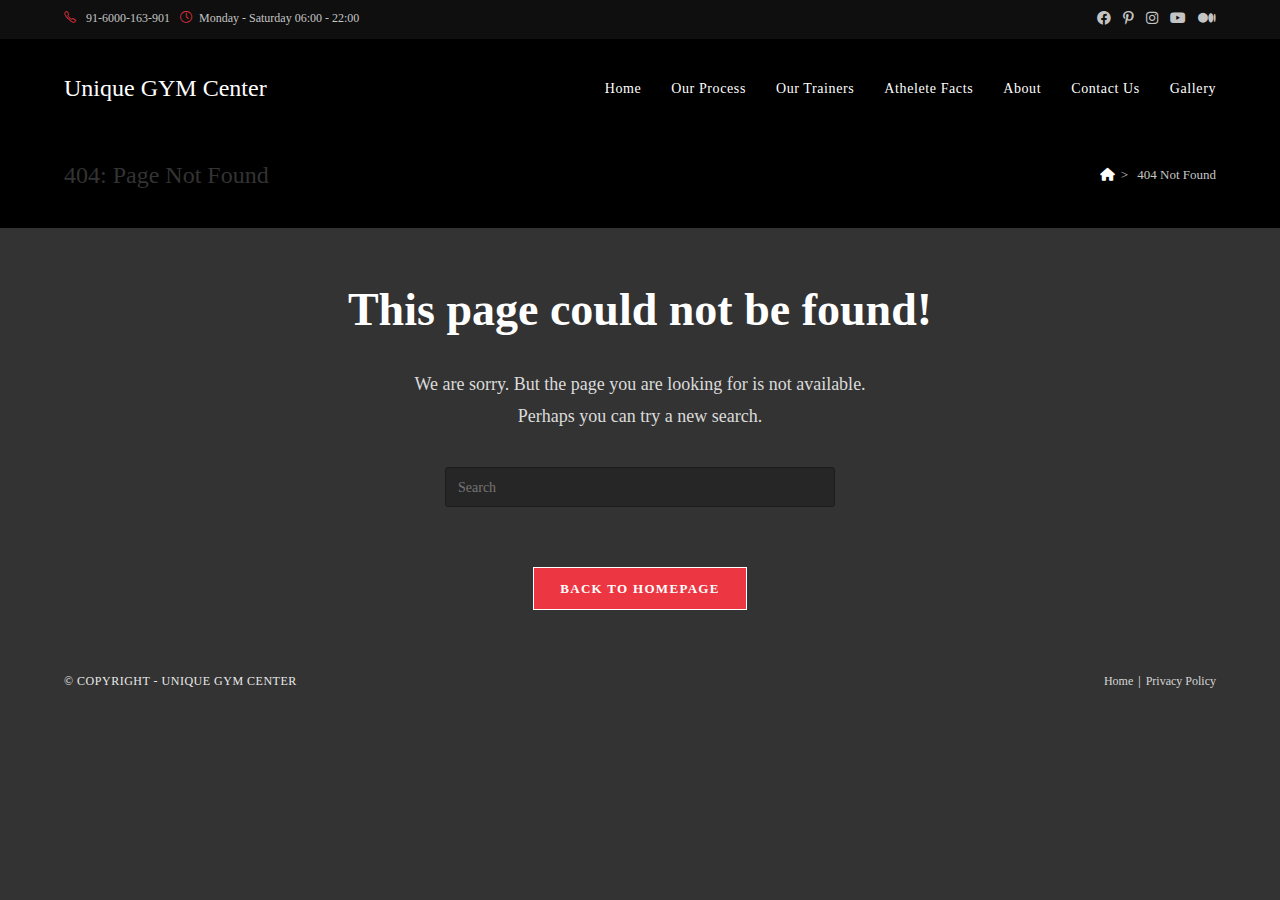
<file: 404/index.html>
<!DOCTYPE html>
<html class="html" lang="en-US" prefix="og: https://ogp.me/ns#">
<head>
	<meta charset="UTF-8">
	<link rel="profile" href="https://gmpg.org/xfn/11">

	<meta name="viewport" content="width=device-width, initial-scale=1">
<!-- Search Engine Optimization by Rank Math - https://rankmath.com/ -->
<title>Page Not Found | Unique GYM Center</title>
<meta name="robots" content="follow, noindex">
<meta property="og:locale" content="en_US">
<meta property="og:type" content="article">
<meta property="og:title" content="Page Not Found | Unique GYM Center">
<meta property="og:site_name" content="Unique GYM Center">
<meta name="twitter:card" content="summary_large_image">
<meta name="twitter:title" content="Page Not Found | Unique GYM Center">
<script type="application/ld+json" class="rank-math-schema">{"@context":"https://schema.org","@graph":[{"@type":"Place","@id":"/#place","geo":{"@type":"GeoCoordinates","latitude":"26.1041739782148","longitude":" 91.24814662551385"},"hasMap":"https://www.google.com/maps/search/?api=1&query=26.1041739782148, 91.24814662551385","address":{"@type":"PostalAddress","streetAddress":"Goroimari Bazar","addressLocality":"Tukrapara","addressRegion":"Assam","postalCode":"781137","addressCountry":"India"}},{"@type":"Organization","@id":"/#organization","name":"Unique GYM Center","url":"","email":"hello@uniquegymcenter.com","address":{"@type":"PostalAddress","streetAddress":"Goroimari Bazar","addressLocality":"Tukrapara","addressRegion":"Assam","postalCode":"781137","addressCountry":"India"},"logo":{"@type":"ImageObject","@id":"/#logo","url":"/wp-content/uploads/2024/10/Unique_GYM_Center_Favicon_logo-.png","contentUrl":"/wp-content/uploads/2024/10/Unique_GYM_Center_Favicon_logo-.png","caption":"Unique GYM Center","inLanguage":"en-US","width":"472","height":"528"},"description":"Experience Unique Gym Center! Elevate your fitness journey with innovative classes, expert trainers, and a welcoming community that inspires you to thrive!","numberOfEmployees":{"@type":"QuantitativeValue","value":"2"},"location":{"@id":"/#place"}},{"@type":"WebSite","@id":"/#website","url":"","name":"Unique GYM Center","publisher":{"@id":"/#organization"},"inLanguage":"en-US"},{"@type":"WebPage","@id":"#webpage","url":"","name":"Page Not Found | Unique GYM Center","isPartOf":{"@id":"/#website"},"inLanguage":"en-US"}]}</script>
<!-- /Rank Math WordPress SEO plugin -->

<link rel="dns-prefetch" href="//stats.wp.com">
<link rel="alternate" type="application/rss+xml" title="Unique GYM Center &raquo; Feed" href="/feed/">
<link rel="alternate" type="application/rss+xml" title="Unique GYM Center &raquo; Comments Feed" href="/comments/feed/">
<script>
window._wpemojiSettings = {"baseUrl":"https:\/\/s.w.org\/images\/core\/emoji\/15.0.3\/72x72\/","ext":".png","svgUrl":"https:\/\/s.w.org\/images\/core\/emoji\/15.0.3\/svg\/","svgExt":".svg","source":{"concatemoji":"\/wp-includes\/js\/wp-emoji-release.min.js?ver=6.6.2"}};
/*! This file is auto-generated */
!function(i,n){var o,s,e;function c(e){try{var t={supportTests:e,timestamp:(new Date).valueOf()};sessionStorage.setItem(o,JSON.stringify(t))}catch(e){}}function p(e,t,n){e.clearRect(0,0,e.canvas.width,e.canvas.height),e.fillText(t,0,0);var t=new Uint32Array(e.getImageData(0,0,e.canvas.width,e.canvas.height).data),r=(e.clearRect(0,0,e.canvas.width,e.canvas.height),e.fillText(n,0,0),new Uint32Array(e.getImageData(0,0,e.canvas.width,e.canvas.height).data));return t.every(function(e,t){return e===r[t]})}function u(e,t,n){switch(t){case"flag":return n(e,"🏳️‍⚧️","🏳️​⚧️")?!1:!n(e,"🇺🇳","🇺​🇳")&&!n(e,"🏴󠁧󠁢󠁥󠁮󠁧󠁿","🏴​󠁧​󠁢​󠁥​󠁮​󠁧​󠁿");case"emoji":return!n(e,"🐦‍⬛","🐦​⬛")}return!1}function f(e,t,n){var r="undefined"!=typeof WorkerGlobalScope&&self instanceof WorkerGlobalScope?new OffscreenCanvas(300,150):i.createElement("canvas"),a=r.getContext("2d",{willReadFrequently:!0}),o=(a.textBaseline="top",a.font="600 32px Arial",{});return e.forEach(function(e){o[e]=t(a,e,n)}),o}function t(e){var t=i.createElement("script");t.src=e,t.defer=!0,i.head.appendChild(t)}"undefined"!=typeof Promise&&(o="wpEmojiSettingsSupports",s=["flag","emoji"],n.supports={everything:!0,everythingExceptFlag:!0},e=new Promise(function(e){i.addEventListener("DOMContentLoaded",e,{once:!0})}),new Promise(function(t){var n=function(){try{var e=JSON.parse(sessionStorage.getItem(o));if("object"==typeof e&&"number"==typeof e.timestamp&&(new Date).valueOf()<e.timestamp+604800&&"object"==typeof e.supportTests)return e.supportTests}catch(e){}return null}();if(!n){if("undefined"!=typeof Worker&&"undefined"!=typeof OffscreenCanvas&&"undefined"!=typeof URL&&URL.createObjectURL&&"undefined"!=typeof Blob)try{var e="postMessage("+f.toString()+"("+[JSON.stringify(s),u.toString(),p.toString()].join(",")+"));",r=new Blob([e],{type:"text/javascript"}),a=new Worker(URL.createObjectURL(r),{name:"wpTestEmojiSupports"});return void(a.onmessage=function(e){c(n=e.data),a.terminate(),t(n)})}catch(e){}c(n=f(s,u,p))}t(n)}).then(function(e){for(var t in e)n.supports[t]=e[t],n.supports.everything=n.supports.everything&&n.supports[t],"flag"!==t&&(n.supports.everythingExceptFlag=n.supports.everythingExceptFlag&&n.supports[t]);n.supports.everythingExceptFlag=n.supports.everythingExceptFlag&&!n.supports.flag,n.DOMReady=!1,n.readyCallback=function(){n.DOMReady=!0}}).then(function(){return e}).then(function(){var e;n.supports.everything||(n.readyCallback(),(e=n.source||{}).concatemoji?t(e.concatemoji):e.wpemoji&&e.twemoji&&(t(e.twemoji),t(e.wpemoji)))}))}((window,document),window._wpemojiSettings);
</script>
<style id="wp-emoji-styles-inline-css">img.wp-smiley, img.emoji {
		display: inline !important;
		border: none !important;
		box-shadow: none !important;
		height: 1em !important;
		width: 1em !important;
		margin: 0 0.07em !important;
		vertical-align: -0.1em !important;
		background: none !important;
		padding: 0 !important;
	}</style>
<link rel="stylesheet" id="wp-block-library-css" href="/wp-includes/css/dist/block-library/style.min.css?ver=6.6.2" media="all">
<style id="wp-block-library-theme-inline-css">.wp-block-audio :where(figcaption){color:#555;font-size:13px;text-align:center}.is-dark-theme .wp-block-audio :where(figcaption){color:#ffffffa6}.wp-block-audio{margin:0 0 1em}.wp-block-code{border:1px solid #ccc;border-radius:4px;font-family:Menlo,Consolas,monaco,monospace;padding:.8em 1em}.wp-block-embed :where(figcaption){color:#555;font-size:13px;text-align:center}.is-dark-theme .wp-block-embed :where(figcaption){color:#ffffffa6}.wp-block-embed{margin:0 0 1em}.blocks-gallery-caption{color:#555;font-size:13px;text-align:center}.is-dark-theme .blocks-gallery-caption{color:#ffffffa6}:root :where(.wp-block-image figcaption){color:#555;font-size:13px;text-align:center}.is-dark-theme :root :where(.wp-block-image figcaption){color:#ffffffa6}.wp-block-image{margin:0 0 1em}.wp-block-pullquote{border-bottom:4px solid;border-top:4px solid;color:currentColor;margin-bottom:1.75em}.wp-block-pullquote cite,.wp-block-pullquote footer,.wp-block-pullquote__citation{color:currentColor;font-size:.8125em;font-style:normal;text-transform:uppercase}.wp-block-quote{border-left:.25em solid;margin:0 0 1.75em;padding-left:1em}.wp-block-quote cite,.wp-block-quote footer{color:currentColor;font-size:.8125em;font-style:normal;position:relative}.wp-block-quote.has-text-align-right{border-left:none;border-right:.25em solid;padding-left:0;padding-right:1em}.wp-block-quote.has-text-align-center{border:none;padding-left:0}.wp-block-quote.is-large,.wp-block-quote.is-style-large,.wp-block-quote.is-style-plain{border:none}.wp-block-search .wp-block-search__label{font-weight:700}.wp-block-search__button{border:1px solid #ccc;padding:.375em .625em}:where(.wp-block-group.has-background){padding:1.25em 2.375em}.wp-block-separator.has-css-opacity{opacity:.4}.wp-block-separator{border:none;border-bottom:2px solid;margin-left:auto;margin-right:auto}.wp-block-separator.has-alpha-channel-opacity{opacity:1}.wp-block-separator:not(.is-style-wide):not(.is-style-dots){width:100px}.wp-block-separator.has-background:not(.is-style-dots){border-bottom:none;height:1px}.wp-block-separator.has-background:not(.is-style-wide):not(.is-style-dots){height:2px}.wp-block-table{margin:0 0 1em}.wp-block-table td,.wp-block-table th{word-break:normal}.wp-block-table :where(figcaption){color:#555;font-size:13px;text-align:center}.is-dark-theme .wp-block-table :where(figcaption){color:#ffffffa6}.wp-block-video :where(figcaption){color:#555;font-size:13px;text-align:center}.is-dark-theme .wp-block-video :where(figcaption){color:#ffffffa6}.wp-block-video{margin:0 0 1em}:root :where(.wp-block-template-part.has-background){margin-bottom:0;margin-top:0;padding:1.25em 2.375em}</style>
<link rel="stylesheet" id="mediaelement-css" href="/wp-includes/js/mediaelement/mediaelementplayer-legacy.min.css?ver=4.2.17" media="all">
<link rel="stylesheet" id="wp-mediaelement-css" href="/wp-includes/js/mediaelement/wp-mediaelement.min.css?ver=6.6.2" media="all">
<style id="jetpack-sharing-buttons-style-inline-css">.jetpack-sharing-buttons__services-list{display:flex;flex-direction:row;flex-wrap:wrap;gap:0;list-style-type:none;margin:5px;padding:0}.jetpack-sharing-buttons__services-list.has-small-icon-size{font-size:12px}.jetpack-sharing-buttons__services-list.has-normal-icon-size{font-size:16px}.jetpack-sharing-buttons__services-list.has-large-icon-size{font-size:24px}.jetpack-sharing-buttons__services-list.has-huge-icon-size{font-size:36px}@media print{.jetpack-sharing-buttons__services-list{display:none!important}}.editor-styles-wrapper .wp-block-jetpack-sharing-buttons{gap:0;padding-inline-start:0}ul.jetpack-sharing-buttons__services-list.has-background{padding:1.25em 2.375em}</style>
<style id="rank-math-toc-block-style-inline-css">.wp-block-rank-math-toc-block nav ol{counter-reset:item}.wp-block-rank-math-toc-block nav ol li{display:block}.wp-block-rank-math-toc-block nav ol li:before{content:counters(item, ".") ". ";counter-increment:item}</style>
<style id="classic-theme-styles-inline-css">/*! This file is auto-generated */
.wp-block-button__link{color:#fff;background-color:#32373c;border-radius:9999px;box-shadow:none;text-decoration:none;padding:calc(.667em + 2px) calc(1.333em + 2px);font-size:1.125em}.wp-block-file__button{background:#32373c;color:#fff;text-decoration:none}</style>
<style id="global-styles-inline-css">:root{--wp--preset--aspect-ratio--square: 1;--wp--preset--aspect-ratio--4-3: 4/3;--wp--preset--aspect-ratio--3-4: 3/4;--wp--preset--aspect-ratio--3-2: 3/2;--wp--preset--aspect-ratio--2-3: 2/3;--wp--preset--aspect-ratio--16-9: 16/9;--wp--preset--aspect-ratio--9-16: 9/16;--wp--preset--color--black: #000000;--wp--preset--color--cyan-bluish-gray: #abb8c3;--wp--preset--color--white: #ffffff;--wp--preset--color--pale-pink: #f78da7;--wp--preset--color--vivid-red: #cf2e2e;--wp--preset--color--luminous-vivid-orange: #ff6900;--wp--preset--color--luminous-vivid-amber: #fcb900;--wp--preset--color--light-green-cyan: #7bdcb5;--wp--preset--color--vivid-green-cyan: #00d084;--wp--preset--color--pale-cyan-blue: #8ed1fc;--wp--preset--color--vivid-cyan-blue: #0693e3;--wp--preset--color--vivid-purple: #9b51e0;--wp--preset--gradient--vivid-cyan-blue-to-vivid-purple: linear-gradient(135deg,rgba(6,147,227,1) 0%,rgb(155,81,224) 100%);--wp--preset--gradient--light-green-cyan-to-vivid-green-cyan: linear-gradient(135deg,rgb(122,220,180) 0%,rgb(0,208,130) 100%);--wp--preset--gradient--luminous-vivid-amber-to-luminous-vivid-orange: linear-gradient(135deg,rgba(252,185,0,1) 0%,rgba(255,105,0,1) 100%);--wp--preset--gradient--luminous-vivid-orange-to-vivid-red: linear-gradient(135deg,rgba(255,105,0,1) 0%,rgb(207,46,46) 100%);--wp--preset--gradient--very-light-gray-to-cyan-bluish-gray: linear-gradient(135deg,rgb(238,238,238) 0%,rgb(169,184,195) 100%);--wp--preset--gradient--cool-to-warm-spectrum: linear-gradient(135deg,rgb(74,234,220) 0%,rgb(151,120,209) 20%,rgb(207,42,186) 40%,rgb(238,44,130) 60%,rgb(251,105,98) 80%,rgb(254,248,76) 100%);--wp--preset--gradient--blush-light-purple: linear-gradient(135deg,rgb(255,206,236) 0%,rgb(152,150,240) 100%);--wp--preset--gradient--blush-bordeaux: linear-gradient(135deg,rgb(254,205,165) 0%,rgb(254,45,45) 50%,rgb(107,0,62) 100%);--wp--preset--gradient--luminous-dusk: linear-gradient(135deg,rgb(255,203,112) 0%,rgb(199,81,192) 50%,rgb(65,88,208) 100%);--wp--preset--gradient--pale-ocean: linear-gradient(135deg,rgb(255,245,203) 0%,rgb(182,227,212) 50%,rgb(51,167,181) 100%);--wp--preset--gradient--electric-grass: linear-gradient(135deg,rgb(202,248,128) 0%,rgb(113,206,126) 100%);--wp--preset--gradient--midnight: linear-gradient(135deg,rgb(2,3,129) 0%,rgb(40,116,252) 100%);--wp--preset--font-size--small: 13px;--wp--preset--font-size--medium: 20px;--wp--preset--font-size--large: 36px;--wp--preset--font-size--x-large: 42px;--wp--preset--spacing--20: 0.44rem;--wp--preset--spacing--30: 0.67rem;--wp--preset--spacing--40: 1rem;--wp--preset--spacing--50: 1.5rem;--wp--preset--spacing--60: 2.25rem;--wp--preset--spacing--70: 3.38rem;--wp--preset--spacing--80: 5.06rem;--wp--preset--shadow--natural: 6px 6px 9px rgba(0, 0, 0, 0.2);--wp--preset--shadow--deep: 12px 12px 50px rgba(0, 0, 0, 0.4);--wp--preset--shadow--sharp: 6px 6px 0px rgba(0, 0, 0, 0.2);--wp--preset--shadow--outlined: 6px 6px 0px -3px rgba(255, 255, 255, 1), 6px 6px rgba(0, 0, 0, 1);--wp--preset--shadow--crisp: 6px 6px 0px rgba(0, 0, 0, 1);}:where(.is-layout-flex){gap: 0.5em;}:where(.is-layout-grid){gap: 0.5em;}body .is-layout-flex{display: flex;}.is-layout-flex{flex-wrap: wrap;align-items: center;}.is-layout-flex > :is(*, div){margin: 0;}body .is-layout-grid{display: grid;}.is-layout-grid > :is(*, div){margin: 0;}:where(.wp-block-columns.is-layout-flex){gap: 2em;}:where(.wp-block-columns.is-layout-grid){gap: 2em;}:where(.wp-block-post-template.is-layout-flex){gap: 1.25em;}:where(.wp-block-post-template.is-layout-grid){gap: 1.25em;}.has-black-color{color: var(--wp--preset--color--black) !important;}.has-cyan-bluish-gray-color{color: var(--wp--preset--color--cyan-bluish-gray) !important;}.has-white-color{color: var(--wp--preset--color--white) !important;}.has-pale-pink-color{color: var(--wp--preset--color--pale-pink) !important;}.has-vivid-red-color{color: var(--wp--preset--color--vivid-red) !important;}.has-luminous-vivid-orange-color{color: var(--wp--preset--color--luminous-vivid-orange) !important;}.has-luminous-vivid-amber-color{color: var(--wp--preset--color--luminous-vivid-amber) !important;}.has-light-green-cyan-color{color: var(--wp--preset--color--light-green-cyan) !important;}.has-vivid-green-cyan-color{color: var(--wp--preset--color--vivid-green-cyan) !important;}.has-pale-cyan-blue-color{color: var(--wp--preset--color--pale-cyan-blue) !important;}.has-vivid-cyan-blue-color{color: var(--wp--preset--color--vivid-cyan-blue) !important;}.has-vivid-purple-color{color: var(--wp--preset--color--vivid-purple) !important;}.has-black-background-color{background-color: var(--wp--preset--color--black) !important;}.has-cyan-bluish-gray-background-color{background-color: var(--wp--preset--color--cyan-bluish-gray) !important;}.has-white-background-color{background-color: var(--wp--preset--color--white) !important;}.has-pale-pink-background-color{background-color: var(--wp--preset--color--pale-pink) !important;}.has-vivid-red-background-color{background-color: var(--wp--preset--color--vivid-red) !important;}.has-luminous-vivid-orange-background-color{background-color: var(--wp--preset--color--luminous-vivid-orange) !important;}.has-luminous-vivid-amber-background-color{background-color: var(--wp--preset--color--luminous-vivid-amber) !important;}.has-light-green-cyan-background-color{background-color: var(--wp--preset--color--light-green-cyan) !important;}.has-vivid-green-cyan-background-color{background-color: var(--wp--preset--color--vivid-green-cyan) !important;}.has-pale-cyan-blue-background-color{background-color: var(--wp--preset--color--pale-cyan-blue) !important;}.has-vivid-cyan-blue-background-color{background-color: var(--wp--preset--color--vivid-cyan-blue) !important;}.has-vivid-purple-background-color{background-color: var(--wp--preset--color--vivid-purple) !important;}.has-black-border-color{border-color: var(--wp--preset--color--black) !important;}.has-cyan-bluish-gray-border-color{border-color: var(--wp--preset--color--cyan-bluish-gray) !important;}.has-white-border-color{border-color: var(--wp--preset--color--white) !important;}.has-pale-pink-border-color{border-color: var(--wp--preset--color--pale-pink) !important;}.has-vivid-red-border-color{border-color: var(--wp--preset--color--vivid-red) !important;}.has-luminous-vivid-orange-border-color{border-color: var(--wp--preset--color--luminous-vivid-orange) !important;}.has-luminous-vivid-amber-border-color{border-color: var(--wp--preset--color--luminous-vivid-amber) !important;}.has-light-green-cyan-border-color{border-color: var(--wp--preset--color--light-green-cyan) !important;}.has-vivid-green-cyan-border-color{border-color: var(--wp--preset--color--vivid-green-cyan) !important;}.has-pale-cyan-blue-border-color{border-color: var(--wp--preset--color--pale-cyan-blue) !important;}.has-vivid-cyan-blue-border-color{border-color: var(--wp--preset--color--vivid-cyan-blue) !important;}.has-vivid-purple-border-color{border-color: var(--wp--preset--color--vivid-purple) !important;}.has-vivid-cyan-blue-to-vivid-purple-gradient-background{background: var(--wp--preset--gradient--vivid-cyan-blue-to-vivid-purple) !important;}.has-light-green-cyan-to-vivid-green-cyan-gradient-background{background: var(--wp--preset--gradient--light-green-cyan-to-vivid-green-cyan) !important;}.has-luminous-vivid-amber-to-luminous-vivid-orange-gradient-background{background: var(--wp--preset--gradient--luminous-vivid-amber-to-luminous-vivid-orange) !important;}.has-luminous-vivid-orange-to-vivid-red-gradient-background{background: var(--wp--preset--gradient--luminous-vivid-orange-to-vivid-red) !important;}.has-very-light-gray-to-cyan-bluish-gray-gradient-background{background: var(--wp--preset--gradient--very-light-gray-to-cyan-bluish-gray) !important;}.has-cool-to-warm-spectrum-gradient-background{background: var(--wp--preset--gradient--cool-to-warm-spectrum) !important;}.has-blush-light-purple-gradient-background{background: var(--wp--preset--gradient--blush-light-purple) !important;}.has-blush-bordeaux-gradient-background{background: var(--wp--preset--gradient--blush-bordeaux) !important;}.has-luminous-dusk-gradient-background{background: var(--wp--preset--gradient--luminous-dusk) !important;}.has-pale-ocean-gradient-background{background: var(--wp--preset--gradient--pale-ocean) !important;}.has-electric-grass-gradient-background{background: var(--wp--preset--gradient--electric-grass) !important;}.has-midnight-gradient-background{background: var(--wp--preset--gradient--midnight) !important;}.has-small-font-size{font-size: var(--wp--preset--font-size--small) !important;}.has-medium-font-size{font-size: var(--wp--preset--font-size--medium) !important;}.has-large-font-size{font-size: var(--wp--preset--font-size--large) !important;}.has-x-large-font-size{font-size: var(--wp--preset--font-size--x-large) !important;}
:where(.wp-block-post-template.is-layout-flex){gap: 1.25em;}:where(.wp-block-post-template.is-layout-grid){gap: 1.25em;}
:where(.wp-block-columns.is-layout-flex){gap: 2em;}:where(.wp-block-columns.is-layout-grid){gap: 2em;}
:root :where(.wp-block-pullquote){font-size: 1.5em;line-height: 1.6;}</style>
<link rel="stylesheet" id="contact-form-7-css" href="/wp-content/plugins/contact-form-7/includes/css/styles.css?ver=5.9.8" media="all">
<link rel="stylesheet" id="font-awesome-css" href="/wp-content/themes/oceanwp/assets/fonts/fontawesome/css/all.min.css?ver=6.4.2" media="all">
<link rel="stylesheet" id="simple-line-icons-css" href="/wp-content/themes/oceanwp/assets/css/third/simple-line-icons.min.css?ver=2.4.0" media="all">
<link rel="stylesheet" id="oceanwp-style-css" href="/wp-content/themes/oceanwp/assets/css/style.min.css?ver=4.0.0" media="all">
<link rel="stylesheet" id="oe-widgets-style-css" href="/wp-content/plugins/ocean-extra/assets/css/widgets.css?ver=6.6.2" media="all">
<script src="/wp-includes/js/jquery/jquery.min.js?ver=3.7.1" id="jquery-core-js"></script>
<script src="/wp-includes/js/jquery/jquery-migrate.min.js?ver=3.4.1" id="jquery-migrate-js"></script>
<link rel="https://api.w.org/" href="/wp-json/">
<link rel="EditURI" type="application/rsd+xml" title="RSD" href="/xmlrpc.php?rsd">
<meta name="generator" content="WordPress 6.6.2">
	<style>img#wpstats{display:none}</style>
		<meta name="generator" content="Elementor 3.24.7; features: e_font_icon_svg, additional_custom_breakpoints, e_optimized_control_loading, e_element_cache; settings: css_print_method-external, google_font-enabled, font_display-auto">
			<style>.e-con.e-parent:nth-of-type(n+4):not(.e-lazyloaded):not(.e-no-lazyload),
				.e-con.e-parent:nth-of-type(n+4):not(.e-lazyloaded):not(.e-no-lazyload) * {
					background-image: none !important;
				}
				@media screen and (max-height: 1024px) {
					.e-con.e-parent:nth-of-type(n+3):not(.e-lazyloaded):not(.e-no-lazyload),
					.e-con.e-parent:nth-of-type(n+3):not(.e-lazyloaded):not(.e-no-lazyload) * {
						background-image: none !important;
					}
				}
				@media screen and (max-height: 640px) {
					.e-con.e-parent:nth-of-type(n+2):not(.e-lazyloaded):not(.e-no-lazyload),
					.e-con.e-parent:nth-of-type(n+2):not(.e-lazyloaded):not(.e-no-lazyload) * {
						background-image: none !important;
					}
				}</style>
			<script id="google_gtagjs" src="https://www.googletagmanager.com/gtag/js?id=G-K5F03WWH5Y" async></script>
<script id="google_gtagjs-inline">window.dataLayer = window.dataLayer || [];function gtag(){dataLayer.push(arguments);}gtag('js', new Date());gtag('config', 'G-K5F03WWH5Y', {} );</script>
<link rel="icon" href="/wp-content/uploads/2024/10/Unique_GYM_Center_Favicon_logo--150x150.png" sizes="32x32">
<link rel="icon" href="/wp-content/uploads/2024/10/Unique_GYM_Center_Favicon_logo-.png" sizes="192x192">
<link rel="apple-touch-icon" href="/wp-content/uploads/2024/10/Unique_GYM_Center_Favicon_logo-.png">
<meta name="msapplication-TileImage" content="/wp-content/uploads/2024/10/Unique_GYM_Center_Favicon_logo-.png">
		<style id="wp-custom-css">/* Width buttons in the pricing tables */.elementor .pricing-btn .elementor-button{max-width:213px;width:100%}</style>
		<!-- OceanWP CSS -->
<style type="text/css">/* Colors */a:hover,a.light:hover,.theme-heading .text::before,.theme-heading .text::after,#top-bar-content >a:hover,#top-bar-social li.oceanwp-email a:hover,#site-navigation-wrap .dropdown-menu >li >a:hover,#site-header.medium-header #medium-searchform button:hover,.oceanwp-mobile-menu-icon a:hover,.blog-entry.post .blog-entry-header .entry-title a:hover,.blog-entry.post .blog-entry-readmore a:hover,.blog-entry.thumbnail-entry .blog-entry-category a,ul.meta li a:hover,.dropcap,.single nav.post-navigation .nav-links .title,body .related-post-title a:hover,body #wp-calendar caption,body .contact-info-widget.default i,body .contact-info-widget.big-icons i,body .custom-links-widget .oceanwp-custom-links li a:hover,body .custom-links-widget .oceanwp-custom-links li a:hover:before,body .posts-thumbnails-widget li a:hover,body .social-widget li.oceanwp-email a:hover,.comment-author .comment-meta .comment-reply-link,#respond #cancel-comment-reply-link:hover,#footer-widgets .footer-box a:hover,#footer-bottom a:hover,#footer-bottom #footer-bottom-menu a:hover,.sidr a:hover,.sidr-class-dropdown-toggle:hover,.sidr-class-menu-item-has-children.active >a,.sidr-class-menu-item-has-children.active >a >.sidr-class-dropdown-toggle,input[type=checkbox]:checked:before{color:#ec3642}.single nav.post-navigation .nav-links .title .owp-icon use,.blog-entry.post .blog-entry-readmore a:hover .owp-icon use,body .contact-info-widget.default .owp-icon use,body .contact-info-widget.big-icons .owp-icon use{stroke:#ec3642}input[type="button"],input[type="reset"],input[type="submit"],button[type="submit"],.button,#site-navigation-wrap .dropdown-menu >li.btn >a >span,.thumbnail:hover i,.thumbnail:hover .link-post-svg-icon,.post-quote-content,.omw-modal .omw-close-modal,body .contact-info-widget.big-icons li:hover i,body .contact-info-widget.big-icons li:hover .owp-icon,body div.wpforms-container-full .wpforms-form input[type=submit],body div.wpforms-container-full .wpforms-form button[type=submit],body div.wpforms-container-full .wpforms-form .wpforms-page-button{background-color:#ec3642}.widget-title{border-color:#ec3642}blockquote{border-color:#ec3642}.wp-block-quote{border-color:#ec3642}#searchform-dropdown{border-color:#ec3642}.dropdown-menu .sub-menu{border-color:#ec3642}.blog-entry.large-entry .blog-entry-readmore a:hover{border-color:#ec3642}.oceanwp-newsletter-form-wrap input[type="email"]:focus{border-color:#ec3642}.social-widget li.oceanwp-email a:hover{border-color:#ec3642}#respond #cancel-comment-reply-link:hover{border-color:#ec3642}body .contact-info-widget.big-icons li:hover i{border-color:#ec3642}body .contact-info-widget.big-icons li:hover .owp-icon{border-color:#ec3642}#footer-widgets .oceanwp-newsletter-form-wrap input[type="email"]:focus{border-color:#ec3642}input[type="button"]:hover,input[type="reset"]:hover,input[type="submit"]:hover,button[type="submit"]:hover,input[type="button"]:focus,input[type="reset"]:focus,input[type="submit"]:focus,button[type="submit"]:focus,.button:hover,.button:focus,#site-navigation-wrap .dropdown-menu >li.btn >a:hover >span,.post-quote-author,.omw-modal .omw-close-modal:hover,body div.wpforms-container-full .wpforms-form input[type=submit]:hover,body div.wpforms-container-full .wpforms-form button[type=submit]:hover,body div.wpforms-container-full .wpforms-form .wpforms-page-button:hover{background-color:#d63131}table th,table td,hr,.content-area,body.content-left-sidebar #content-wrap .content-area,.content-left-sidebar .content-area,#top-bar-wrap,#site-header,#site-header.top-header #search-toggle,.dropdown-menu ul li,.centered-minimal-page-header,.blog-entry.post,.blog-entry.grid-entry .blog-entry-inner,.blog-entry.thumbnail-entry .blog-entry-bottom,.single-post .entry-title,.single .entry-share-wrap .entry-share,.single .entry-share,.single .entry-share ul li a,.single nav.post-navigation,.single nav.post-navigation .nav-links .nav-previous,#author-bio,#author-bio .author-bio-avatar,#author-bio .author-bio-social li a,#related-posts,#comments,.comment-body,#respond #cancel-comment-reply-link,#blog-entries .type-page,.page-numbers a,.page-numbers span:not(.elementor-screen-only),.page-links span,body #wp-calendar caption,body #wp-calendar th,body #wp-calendar tbody,body .contact-info-widget.default i,body .contact-info-widget.big-icons i,body .contact-info-widget.big-icons .owp-icon,body .contact-info-widget.default .owp-icon,body .posts-thumbnails-widget li,body .tagcloud a{border-color:#222222}body,.separate-layout,.has-parallax-footer:not(.separate-layout) #main{background-color:#333333}a{color:#ffffff}a .owp-icon use{stroke:#ffffff}body .theme-button,body input[type="submit"],body button[type="submit"],body button,body .button,body div.wpforms-container-full .wpforms-form input[type=submit],body div.wpforms-container-full .wpforms-form button[type=submit],body div.wpforms-container-full .wpforms-form .wpforms-page-button{border-color:#ffffff}body .theme-button:hover,body input[type="submit"]:hover,body button[type="submit"]:hover,body button:hover,body .button:hover,body div.wpforms-container-full .wpforms-form input[type=submit]:hover,body div.wpforms-container-full .wpforms-form input[type=submit]:active,body div.wpforms-container-full .wpforms-form button[type=submit]:hover,body div.wpforms-container-full .wpforms-form button[type=submit]:active,body div.wpforms-container-full .wpforms-form .wpforms-page-button:hover,body div.wpforms-container-full .wpforms-form .wpforms-page-button:active{border-color:#ffffff}form input[type="text"],form input[type="password"],form input[type="email"],form input[type="url"],form input[type="date"],form input[type="month"],form input[type="time"],form input[type="datetime"],form input[type="datetime-local"],form input[type="week"],form input[type="number"],form input[type="search"],form input[type="tel"],form input[type="color"],form select,form textarea,.select2-container .select2-choice,.woocommerce .woocommerce-checkout .select2-container--default .select2-selection--single{border-color:#1c1c1c}body div.wpforms-container-full .wpforms-form input[type=date],body div.wpforms-container-full .wpforms-form input[type=datetime],body div.wpforms-container-full .wpforms-form input[type=datetime-local],body div.wpforms-container-full .wpforms-form input[type=email],body div.wpforms-container-full .wpforms-form input[type=month],body div.wpforms-container-full .wpforms-form input[type=number],body div.wpforms-container-full .wpforms-form input[type=password],body div.wpforms-container-full .wpforms-form input[type=range],body div.wpforms-container-full .wpforms-form input[type=search],body div.wpforms-container-full .wpforms-form input[type=tel],body div.wpforms-container-full .wpforms-form input[type=text],body div.wpforms-container-full .wpforms-form input[type=time],body div.wpforms-container-full .wpforms-form input[type=url],body div.wpforms-container-full .wpforms-form input[type=week],body div.wpforms-container-full .wpforms-form select,body div.wpforms-container-full .wpforms-form textarea{border-color:#1c1c1c}form input[type="text"]:focus,form input[type="password"]:focus,form input[type="email"]:focus,form input[type="tel"]:focus,form input[type="url"]:focus,form input[type="search"]:focus,form textarea:focus,.select2-drop-active,.select2-dropdown-open.select2-drop-above .select2-choice,.select2-dropdown-open.select2-drop-above .select2-choices,.select2-drop.select2-drop-above.select2-drop-active,.select2-container-active .select2-choice,.select2-container-active .select2-choices{border-color:#000000}body div.wpforms-container-full .wpforms-form input:focus,body div.wpforms-container-full .wpforms-form textarea:focus,body div.wpforms-container-full .wpforms-form select:focus{border-color:#000000}form input[type="text"],form input[type="password"],form input[type="email"],form input[type="url"],form input[type="date"],form input[type="month"],form input[type="time"],form input[type="datetime"],form input[type="datetime-local"],form input[type="week"],form input[type="number"],form input[type="search"],form input[type="tel"],form input[type="color"],form select,form textarea,.woocommerce .woocommerce-checkout .select2-container--default .select2-selection--single{background-color:#262626}body div.wpforms-container-full .wpforms-form input[type=date],body div.wpforms-container-full .wpforms-form input[type=datetime],body div.wpforms-container-full .wpforms-form input[type=datetime-local],body div.wpforms-container-full .wpforms-form input[type=email],body div.wpforms-container-full .wpforms-form input[type=month],body div.wpforms-container-full .wpforms-form input[type=number],body div.wpforms-container-full .wpforms-form input[type=password],body div.wpforms-container-full .wpforms-form input[type=range],body div.wpforms-container-full .wpforms-form input[type=search],body div.wpforms-container-full .wpforms-form input[type=tel],body div.wpforms-container-full .wpforms-form input[type=text],body div.wpforms-container-full .wpforms-form input[type=time],body div.wpforms-container-full .wpforms-form input[type=url],body div.wpforms-container-full .wpforms-form input[type=week],body div.wpforms-container-full .wpforms-form select,body div.wpforms-container-full .wpforms-form textarea{background-color:#262626}form input[type="text"],form input[type="password"],form input[type="email"],form input[type="url"],form input[type="date"],form input[type="month"],form input[type="time"],form input[type="datetime"],form input[type="datetime-local"],form input[type="week"],form input[type="number"],form input[type="search"],form input[type="tel"],form input[type="color"],form select,form textarea{color:#ffffff}body div.wpforms-container-full .wpforms-form input[type=date],body div.wpforms-container-full .wpforms-form input[type=datetime],body div.wpforms-container-full .wpforms-form input[type=datetime-local],body div.wpforms-container-full .wpforms-form input[type=email],body div.wpforms-container-full .wpforms-form input[type=month],body div.wpforms-container-full .wpforms-form input[type=number],body div.wpforms-container-full .wpforms-form input[type=password],body div.wpforms-container-full .wpforms-form input[type=range],body div.wpforms-container-full .wpforms-form input[type=search],body div.wpforms-container-full .wpforms-form input[type=tel],body div.wpforms-container-full .wpforms-form input[type=text],body div.wpforms-container-full .wpforms-form input[type=time],body div.wpforms-container-full .wpforms-form input[type=url],body div.wpforms-container-full .wpforms-form input[type=week],body div.wpforms-container-full .wpforms-form select,body div.wpforms-container-full .wpforms-form textarea{color:#ffffff}.page-header{color:}body{color:#dbdbdb}h1,h2,h3,h4,h5,h6,.theme-heading,.widget-title,.oceanwp-widget-recent-posts-title,.comment-reply-title,.entry-title,.sidebar-box .widget-title{color:#ffffff}/* OceanWP Style Settings CSS */.theme-button,input[type="submit"],button[type="submit"],button,.button,body div.wpforms-container-full .wpforms-form input[type=submit],body div.wpforms-container-full .wpforms-form button[type=submit],body div.wpforms-container-full .wpforms-form .wpforms-page-button{border-style:solid}.theme-button,input[type="submit"],button[type="submit"],button,.button,body div.wpforms-container-full .wpforms-form input[type=submit],body div.wpforms-container-full .wpforms-form button[type=submit],body div.wpforms-container-full .wpforms-form .wpforms-page-button{border-width:1px}form input[type="text"],form input[type="password"],form input[type="email"],form input[type="url"],form input[type="date"],form input[type="month"],form input[type="time"],form input[type="datetime"],form input[type="datetime-local"],form input[type="week"],form input[type="number"],form input[type="search"],form input[type="tel"],form input[type="color"],form select,form textarea,.woocommerce .woocommerce-checkout .select2-container--default .select2-selection--single{border-style:solid}body div.wpforms-container-full .wpforms-form input[type=date],body div.wpforms-container-full .wpforms-form input[type=datetime],body div.wpforms-container-full .wpforms-form input[type=datetime-local],body div.wpforms-container-full .wpforms-form input[type=email],body div.wpforms-container-full .wpforms-form input[type=month],body div.wpforms-container-full .wpforms-form input[type=number],body div.wpforms-container-full .wpforms-form input[type=password],body div.wpforms-container-full .wpforms-form input[type=range],body div.wpforms-container-full .wpforms-form input[type=search],body div.wpforms-container-full .wpforms-form input[type=tel],body div.wpforms-container-full .wpforms-form input[type=text],body div.wpforms-container-full .wpforms-form input[type=time],body div.wpforms-container-full .wpforms-form input[type=url],body div.wpforms-container-full .wpforms-form input[type=week],body div.wpforms-container-full .wpforms-form select,body div.wpforms-container-full .wpforms-form textarea{border-style:solid}form input[type="text"],form input[type="password"],form input[type="email"],form input[type="url"],form input[type="date"],form input[type="month"],form input[type="time"],form input[type="datetime"],form input[type="datetime-local"],form input[type="week"],form input[type="number"],form input[type="search"],form input[type="tel"],form input[type="color"],form select,form textarea{border-radius:3px}body div.wpforms-container-full .wpforms-form input[type=date],body div.wpforms-container-full .wpforms-form input[type=datetime],body div.wpforms-container-full .wpforms-form input[type=datetime-local],body div.wpforms-container-full .wpforms-form input[type=email],body div.wpforms-container-full .wpforms-form input[type=month],body div.wpforms-container-full .wpforms-form input[type=number],body div.wpforms-container-full .wpforms-form input[type=password],body div.wpforms-container-full .wpforms-form input[type=range],body div.wpforms-container-full .wpforms-form input[type=search],body div.wpforms-container-full .wpforms-form input[type=tel],body div.wpforms-container-full .wpforms-form input[type=text],body div.wpforms-container-full .wpforms-form input[type=time],body div.wpforms-container-full .wpforms-form input[type=url],body div.wpforms-container-full .wpforms-form input[type=week],body div.wpforms-container-full .wpforms-form select,body div.wpforms-container-full .wpforms-form textarea{border-radius:3px}.page-numbers a:hover,.page-links a:hover span,.page-numbers.current,.page-numbers.current:hover{background-color:#222222}.page-numbers a,.page-numbers span:not(.elementor-screen-only),.page-links span{color:#777777}.page-numbers a .owp-icon use{stroke:#777777}/* Header */#site-logo #site-logo-inner,.oceanwp-social-menu .social-menu-inner,#site-header.full_screen-header .menu-bar-inner,.after-header-content .after-header-content-inner{height:100px}#site-navigation-wrap .dropdown-menu >li >a,.oceanwp-mobile-menu-icon a,.mobile-menu-close,.after-header-content-inner >a{line-height:100px}#site-header,.has-transparent-header .is-sticky #site-header,.has-vh-transparent .is-sticky #site-header.vertical-header,#searchform-header-replace{background-color:#0f0f0f}#site-header.has-header-media .overlay-header-media{background-color:rgba(0,0,0,0.5)}#site-header{border-color:#0f0f0f}#site-logo a.site-logo-text{color:#ffffff}#site-navigation-wrap .dropdown-menu >li >a,.oceanwp-mobile-menu-icon a,#searchform-header-replace-close{color:#ffffff}#site-navigation-wrap .dropdown-menu >li >a .owp-icon use,.oceanwp-mobile-menu-icon a .owp-icon use,#searchform-header-replace-close .owp-icon use{stroke:#ffffff}#site-navigation-wrap .dropdown-menu >li >a:hover,.oceanwp-mobile-menu-icon a:hover,#searchform-header-replace-close:hover{color:#ec3642}#site-navigation-wrap .dropdown-menu >li >a:hover .owp-icon use,.oceanwp-mobile-menu-icon a:hover .owp-icon use,#searchform-header-replace-close:hover .owp-icon use{stroke:#ec3642}#site-navigation-wrap .dropdown-menu >.current-menu-item >a,#site-navigation-wrap .dropdown-menu >.current-menu-ancestor >a,#site-navigation-wrap .dropdown-menu >.current-menu-item >a:hover,#site-navigation-wrap .dropdown-menu >.current-menu-ancestor >a:hover{color:#ffffff}.dropdown-menu .sub-menu,#searchform-dropdown,.current-shop-items-dropdown{background-color:#0f0f0f}.dropdown-menu .sub-menu,#searchform-dropdown,.current-shop-items-dropdown{border-color:#ec3642}.dropdown-menu ul li.menu-item,.navigation >ul >li >ul.megamenu.sub-menu >li,.navigation .megamenu li ul.sub-menu{border-color:#111111}.dropdown-menu ul li a.menu-link{color:#ffffff}.dropdown-menu ul li a.menu-link .owp-icon use{stroke:#ffffff}.dropdown-menu ul li a.menu-link:hover{color:#ec3642}.dropdown-menu ul li a.menu-link:hover .owp-icon use{stroke:#ec3642}.dropdown-menu ul li a.menu-link:hover{background-color:#000000}a.sidr-class-toggle-sidr-close{background-color:#000000}#sidr,#mobile-dropdown{background-color:#0f0f0f}body .sidr a,body .sidr-class-dropdown-toggle,#mobile-dropdown ul li a,#mobile-dropdown ul li a .dropdown-toggle,#mobile-fullscreen ul li a,#mobile-fullscreen .oceanwp-social-menu.simple-social ul li a{color:#ffffff}#mobile-fullscreen a.close .close-icon-inner,#mobile-fullscreen a.close .close-icon-inner::after{background-color:#ffffff}body .sidr a:hover,body .sidr-class-dropdown-toggle:hover,body .sidr-class-dropdown-toggle .fa,body .sidr-class-menu-item-has-children.active >a,body .sidr-class-menu-item-has-children.active >a >.sidr-class-dropdown-toggle,#mobile-dropdown ul li a:hover,#mobile-dropdown ul li a .dropdown-toggle:hover,#mobile-dropdown .menu-item-has-children.active >a,#mobile-dropdown .menu-item-has-children.active >a >.dropdown-toggle,#mobile-fullscreen ul li a:hover,#mobile-fullscreen .oceanwp-social-menu.simple-social ul li a:hover{color:#ec3642}#mobile-fullscreen a.close:hover .close-icon-inner,#mobile-fullscreen a.close:hover .close-icon-inner::after{background-color:#ec3642}body .sidr-class-mobile-searchform input,body .sidr-class-mobile-searchform input:focus,#mobile-dropdown #mobile-menu-search form input,#mobile-fullscreen #mobile-search input,#mobile-fullscreen #mobile-search .search-text{color:#ffffff}/* Topbar */#top-bar-social li a{color:#c4c4c4}#top-bar-social li a .owp-icon use{stroke:#c4c4c4}#top-bar-social li a:hover{color:#ec3642!important}#top-bar-social li a:hover .owp-icon use{stroke:#ec3642!important}#top-bar-wrap,.oceanwp-top-bar-sticky{background-color:#0f0f0f}#top-bar-wrap{border-color:#0f0f0f}#top-bar-wrap,#top-bar-content strong{color:#c4c4c4}#top-bar-content a,#top-bar-social-alt a{color:#c4c4c4}/* Blog CSS */.blog-entry ul.meta li i{color:#d63131}.blog-entry ul.meta li .owp-icon use{stroke:#d63131}/* Footer Copyright */#footer-bottom{background-color:#333333}#footer-bottom,#footer-bottom p{color:#eaeaea}#footer-bottom a,#footer-bottom #footer-bottom-menu a{color:#d6d6d6}.page-header{background-color:#000000}/* Typography */body{font-family:Montserrat;color:#dbdbdb}#site-navigation-wrap .dropdown-menu >li >a,#site-header.full_screen-header .fs-dropdown-menu >li >a,#site-header.top-header #site-navigation-wrap .dropdown-menu >li >a,#site-header.center-header #site-navigation-wrap .dropdown-menu >li >a,#site-header.medium-header #site-navigation-wrap .dropdown-menu >li >a,.oceanwp-mobile-menu-icon a{font-size:14px}#footer-bottom #copyright{letter-spacing:.5px;text-transform:uppercase}</style>
</head>

<body class="error404 wp-embed-responsive oceanwp-theme dropdown-mobile has-transparent-header no-header-border default-breakpoint content-full-width content-max-width has-topbar has-breadcrumbs elementor-default elementor-kit-561" itemscope="itemscope" itemtype="https://schema.org/WebPage">

	
	
	<div id="outer-wrap" class="site clr">

		<a class="skip-link screen-reader-text" href="#main">Skip to content</a>

		
		<div id="wrap" class="clr">

			

<div id="top-bar-wrap" class="clr">

	<div id="top-bar" class="clr container">

		
		<div id="top-bar-inner" class="clr">

			
	<div id="top-bar-content" class="clr has-content top-bar-left">

		
		
			
				<span class="topbar-content">

					<i class="icon-phone" style="margin: 0 7px 0 0;color: #ec3642"></i> 91-6000-163-901 <i class="icon-clock" style="margin: 0 7px;color: #ec3642"></i>Monday - Saturday 06:00 - 22:00
				</span>

				
	</div>
<!-- #top-bar-content -->



<div id="top-bar-social" class="clr top-bar-right">

	<ul class="clr" aria-label="Social links">

		<li class="oceanwp-facebook"><a href="https://www.facebook.com/people/Unique-GYM-Centre/100071927131861/" aria-label="Facebook (opens in a new tab)" target="_blank" rel="noopener noreferrer"><i class=" fab fa-facebook" aria-hidden="true" role="img"></i></a></li>
<li class="oceanwp-pinterest"><a href="https://www.pinterest.com/uniquegymcenter/" aria-label="Pinterest (opens in a new tab)" target="_blank" rel="noopener noreferrer"><i class=" fab fa-pinterest-p" aria-hidden="true" role="img"></i></a></li>
<li class="oceanwp-instagram"><a href="https://www.instagram.com/uniquegym18/" aria-label="Instagram (opens in a new tab)" target="_blank" rel="noopener noreferrer"><i class=" fab fa-instagram" aria-hidden="true" role="img"></i></a></li>
<li class="oceanwp-youtube"><a href="http://www.youtube.com/@uniquegym8004" aria-label="Youtube (opens in a new tab)" target="_blank" rel="noopener noreferrer"><i class=" fab fa-youtube" aria-hidden="true" role="img"></i></a></li>
<li class="oceanwp-medium"><a href="https://medium.com/@uniquegymcenter" aria-label="Medium (opens in a new tab)" target="_blank" rel="noopener noreferrer"><i class=" fab fa-medium-m" aria-hidden="true" role="img"></i></a></li>
	</ul>

</div>
<!-- #top-bar-social -->

		</div>
<!-- #top-bar-inner -->

		
	</div>
<!-- #top-bar -->

</div>
<!-- #top-bar-wrap -->


				<div id="transparent-header-wrap" class="clr">
	
<header id="site-header" class="transparent-header clr" data-height="100" itemscope="itemscope" itemtype="https://schema.org/WPHeader" role="banner">

	
					
			<div id="site-header-inner" class="clr container">

				
				

<div id="site-logo" class="clr" itemscope itemtype="https://schema.org/Brand">

	
	<div id="site-logo-inner" class="clr">

						<a href="/" rel="home" class="site-title site-logo-text">Unique GYM Center</a>
				
	</div>
<!-- #site-logo-inner -->

	
	
</div>
<!-- #site-logo -->

			<div id="site-navigation-wrap" class="clr">
			
			
			
			<nav id="site-navigation" class="navigation main-navigation clr" itemscope="itemscope" itemtype="https://schema.org/SiteNavigationElement" role="navigation">

				<ul id="menu-main-menu" class="main-menu dropdown-menu sf-menu">
<li id="menu-item-551" class="menu-item menu-item-type-post_type menu-item-object-page menu-item-home menu-item-551"><a href="/" class="menu-link"><span class="text-wrap">Home</span></a></li>
<li id="menu-item-552" class="local-scroll menu-item menu-item-type-custom menu-item-object-custom menu-item-home menu-item-552"><a href="/#process" class="menu-link"><span class="text-wrap">Our Process</span></a></li>
<li id="menu-item-553" class="local-scroll menu-item menu-item-type-custom menu-item-object-custom menu-item-home menu-item-553"><a href="/#trainers" class="menu-link"><span class="text-wrap">Our Trainers</span></a></li>
<li id="menu-item-554" class="local-scroll menu-item menu-item-type-custom menu-item-object-custom menu-item-home menu-item-554"><a href="/#facts" class="menu-link"><span class="text-wrap">Athelete Facts</span></a></li>
<li id="menu-item-555" class="local-scroll menu-item menu-item-type-custom menu-item-object-custom menu-item-home menu-item-555"><a href="/#pricing" class="menu-link"><span class="text-wrap">About</span></a></li>
<li id="menu-item-556" class="local-scroll menu-item menu-item-type-custom menu-item-object-custom menu-item-home menu-item-556"><a href="/#contact" class="menu-link"><span class="text-wrap">Contact Us</span></a></li>
<li id="menu-item-686" class="menu-item menu-item-type-post_type menu-item-object-page menu-item-686"><a href="/gallery/" class="menu-link"><span class="text-wrap">Gallery</span></a></li>
</ul>
			</nav><!-- #site-navigation -->

			
			
					</div>
<!-- #site-navigation-wrap -->
			
		
	
				
	
	<div class="oceanwp-mobile-menu-icon clr mobile-right">

		
		
		
		<a href="/#mobile-menu-toggle" class="mobile-menu" aria-label="Mobile Menu">
							<i class="fa fa-bars" aria-hidden="true"></i>
								<span class="oceanwp-text">Menu</span>
				<span class="oceanwp-close-text">Close</span>
						</a>

		
		
		
	</div>
<!-- #oceanwp-mobile-menu-navbar -->

	

			</div>
<!-- #site-header-inner -->

			
<div id="mobile-dropdown" class="clr">

	<nav class="clr" itemscope="itemscope" itemtype="https://schema.org/SiteNavigationElement">

		<ul id="menu-main-menu-1" class="menu">
<li class="menu-item menu-item-type-post_type menu-item-object-page menu-item-home menu-item-551"><a href="/">Home</a></li>
<li class="local-scroll menu-item menu-item-type-custom menu-item-object-custom menu-item-home menu-item-552"><a href="/#process">Our Process</a></li>
<li class="local-scroll menu-item menu-item-type-custom menu-item-object-custom menu-item-home menu-item-553"><a href="/#trainers">Our Trainers</a></li>
<li class="local-scroll menu-item menu-item-type-custom menu-item-object-custom menu-item-home menu-item-554"><a href="/#facts">Athelete Facts</a></li>
<li class="local-scroll menu-item menu-item-type-custom menu-item-object-custom menu-item-home menu-item-555"><a href="/#pricing">About</a></li>
<li class="local-scroll menu-item menu-item-type-custom menu-item-object-custom menu-item-home menu-item-556"><a href="/#contact">Contact Us</a></li>
<li class="menu-item menu-item-type-post_type menu-item-object-page menu-item-686"><a href="/gallery/">Gallery</a></li>
</ul>
	</nav>

</div>

			
			
		
		
</header><!-- #site-header -->

	</div>
	
			
			<main id="main" class="site-main clr" role="main">

				

<header class="page-header">

	
	<div class="container clr page-header-inner">

		
			<h1 class="page-header-title clr" itemprop="headline">404: Page Not Found</h1>

			
		
		<nav role="navigation" aria-label="Breadcrumbs" class="site-breadcrumbs clr position-"><ol class="trail-items" itemscope itemtype="http://schema.org/BreadcrumbList">
<meta name="numberOfItems" content="2">
<meta name="itemListOrder" content="Ascending">
<li class="trail-item trail-begin" itemprop="itemListElement" itemscope itemtype="https://schema.org/ListItem">
<a href="/" rel="home" aria-label="Home" itemprop="item"><span itemprop="name"><i class=" fas fa-home" aria-hidden="true" role="img"></i><span class="breadcrumb-home has-icon">Home</span></span></a><span class="breadcrumb-sep">></span><meta itemprop="position" content="1">
</li>
<li class="trail-item trail-end" itemprop="itemListElement" itemscope itemtype="https://schema.org/ListItem">
<span itemprop="name"><span class="breadcrumb-error">404 Not Found</span></span><meta itemprop="position" content="2">
</li>
</ol></nav>
	</div>
<!-- .page-header-inner -->

	
	
</header><!-- .page-header -->


						
						<div id="content-wrap" class="container clr">

							
							<div id="primary" class="content-area clr">

								
								<div id="content" class="clr site-content">

									
									<article class="entry clr">

										
												<div class="error404-content clr">
													
													<h2 class="error-title">This page could not be found!</h2>
													<p class="error-text">We are sorry. But the page you are looking for is not available.<br>Perhaps you can try a new search.</p>
													
<form aria-label="Search this website" role="search" method="get" class="searchform" action="/">	
	<input aria-label="Insert search query" type="search" id="ocean-search-form-1" class="field" autocomplete="off" placeholder="Search" name="s">
		</form>
													<a class="error-btn button" href="/">Back To Homepage</a>

												</div>
<!-- .error404-content -->

												
									</article><!-- .entry -->

									
								</div>
<!-- #content -->

								
							</div>
<!-- #primary -->

							
						</div>
<!-- #content-wrap -->

						

	</main><!-- #main -->

	
	
	
		
<footer id="footer" class="site-footer" itemscope="itemscope" itemtype="https://schema.org/WPFooter" role="contentinfo">

	
	<div id="footer-inner" class="clr">

		

<div id="footer-bottom" class="clr">

	
	<div id="footer-bottom-inner" class="container clr">

		
			<div id="footer-bottom-menu" class="navigation clr">

				<div class="menu-footer-container"><ul id="menu-footer" class="menu">
<li id="menu-item-655" class="menu-item menu-item-type-post_type menu-item-object-page menu-item-home menu-item-655"><a href="/">Home</a></li>
<li id="menu-item-654" class="menu-item menu-item-type-post_type menu-item-object-page menu-item-privacy-policy menu-item-654"><a rel="privacy-policy" href="/privacy-policy/">Privacy Policy</a></li>
</ul></div>
			</div>
<!-- #footer-bottom-menu -->

			
		
			<div id="copyright" class="clr" role="contentinfo">
				© Copyright - UNIQUE GYM CENTER			</div>
<!-- #copyright -->

			
	</div>
<!-- #footer-bottom-inner -->

	
</div>
<!-- #footer-bottom -->


	</div>
<!-- #footer-inner -->

	
</footer><!-- #footer -->

	
	
</div>
<!-- #wrap -->


</div>
<!-- #outer-wrap -->



<a aria-label="Scroll to the top of the page" href="#" id="scroll-top" class="scroll-top-right"><i class=" fa fa-angle-up" aria-hidden="true" role="img"></i></a>




        <span class="ssp-id" style="display:none"></span>
					<script type="text/javascript">const lazyloadRunObserver = () => {
					const lazyloadBackgrounds = document.querySelectorAll( `.e-con.e-parent:not(.e-lazyloaded)` );
					const lazyloadBackgroundObserver = new IntersectionObserver( ( entries ) => {
						entries.forEach( ( entry ) => {
							if ( entry.isIntersecting ) {
								let lazyloadBackground = entry.target;
								if( lazyloadBackground ) {
									lazyloadBackground.classList.add( 'e-lazyloaded' );
								}
								lazyloadBackgroundObserver.unobserve( entry.target );
							}
						});
					}, { rootMargin: '200px 0px 200px 0px' } );
					lazyloadBackgrounds.forEach( ( lazyloadBackground ) => {
						lazyloadBackgroundObserver.observe( lazyloadBackground );
					} );
				};
				const events = [
					'DOMContentLoaded',
					'elementor/lazyload/observe',
				];
				events.forEach( ( event ) => {
					document.addEventListener( event, lazyloadRunObserver );
				} );</script>
			<script src="/wp-includes/js/dist/hooks.min.js?ver=2810c76e705dd1a53b18" id="wp-hooks-js"></script>
<script src="/wp-includes/js/dist/i18n.min.js?ver=5e580eb46a90c2b997e6" id="wp-i18n-js"></script>
<script id="wp-i18n-js-after">
wp.i18n.setLocaleData( { 'text directionltr': [ 'ltr' ] } );
</script>
<script src="/wp-content/plugins/contact-form-7/includes/swv/js/index.js?ver=5.9.8" id="swv-js"></script>
<script id="contact-form-7-js-extra">var wpcf7 = {"api":{"root":"\/wp-json\/","namespace":"contact-form-7\/v1"}};</script>
<script src="/wp-content/plugins/contact-form-7/includes/js/index.js?ver=5.9.8" id="contact-form-7-js"></script>
<script src="/wp-includes/js/imagesloaded.min.js?ver=5.0.0" id="imagesloaded-js"></script>
<script id="oceanwp-main-js-extra">var oceanwpLocalize = {"nonce":"4c9f144558","isRTL":"","menuSearchStyle":"disabled","mobileMenuSearchStyle":"disabled","sidrSource":null,"sidrDisplace":"1","sidrSide":"left","sidrDropdownTarget":"link","verticalHeaderTarget":"link","customScrollOffset":"0","customSelects":".woocommerce-ordering .orderby, #dropdown_product_cat, .widget_categories select, .widget_archive select, .single-product .variations_form .variations select","ajax_url":"\/wp-admin\/admin-ajax.php","oe_mc_wpnonce":"80ae8c926a"};</script>
<script src="/wp-content/themes/oceanwp/assets/js/theme.min.js?ver=4.0.0" id="oceanwp-main-js"></script>
<script src="/wp-content/themes/oceanwp/assets/js/drop-down-mobile-menu.min.js?ver=4.0.0" id="oceanwp-drop-down-mobile-menu-js"></script>
<script src="/wp-content/themes/oceanwp/assets/js/vendors/magnific-popup.min.js?ver=4.0.0" id="ow-magnific-popup-js"></script>
<script src="/wp-content/themes/oceanwp/assets/js/ow-lightbox.min.js?ver=4.0.0" id="oceanwp-lightbox-js"></script>
<script src="/wp-content/themes/oceanwp/assets/js/vendors/flickity.pkgd.min.js?ver=4.0.0" id="ow-flickity-js"></script>
<script src="/wp-content/themes/oceanwp/assets/js/ow-slider.min.js?ver=4.0.0" id="oceanwp-slider-js"></script>
<script src="/wp-content/themes/oceanwp/assets/js/scroll-effect.min.js?ver=4.0.0" id="oceanwp-scroll-effect-js"></script>
<script src="/wp-content/themes/oceanwp/assets/js/scroll-top.min.js?ver=4.0.0" id="oceanwp-scroll-top-js"></script>
<script src="/wp-content/themes/oceanwp/assets/js/select.min.js?ver=4.0.0" id="oceanwp-select-js"></script>
<script id="flickr-widget-script-js-extra">var flickrWidgetParams = {"widgets":[]};</script>
<script src="/wp-content/plugins/ocean-extra/includes/widgets/js/flickr.min.js?ver=6.6.2" id="flickr-widget-script-js"></script>
<script src="https://stats.wp.com/e-202442.js" id="jetpack-stats-js" data-wp-strategy="defer"></script>
<script id="jetpack-stats-js-after">_stq = window._stq || [];
_stq.push([ "view", JSON.parse("{\"v\":\"ext\",\"blog\":\"237927200\",\"post\":\"0\",\"tz\":\"0\",\"srv\":\"uniquegymcenter.com\",\"j\":\"1:13.9.1\"}") ]);
_stq.push([ "clickTrackerInit", "237927200", "0" ]);</script>
</body>
</html>
</file>
<file: wp-content/plugins/contact-form-7/includes/css/styles.css>
.wpcf7 .screen-reader-response {
	position: absolute;
	overflow: hidden;
	clip: rect(1px, 1px, 1px, 1px);
	clip-path: inset(50%);
	height: 1px;
	width: 1px;
	margin: -1px;
	padding: 0;
	border: 0;
	word-wrap: normal !important;
}

.wpcf7 form .wpcf7-response-output {
	margin: 2em 0.5em 1em;
	padding: 0.2em 1em;
	border: 2px solid #00a0d2; /* Blue */
}

.wpcf7 form.init .wpcf7-response-output,
.wpcf7 form.resetting .wpcf7-response-output,
.wpcf7 form.submitting .wpcf7-response-output {
	display: none;
}

.wpcf7 form.sent .wpcf7-response-output {
	border-color: #46b450; /* Green */
}

.wpcf7 form.failed .wpcf7-response-output,
.wpcf7 form.aborted .wpcf7-response-output {
	border-color: #dc3232; /* Red */
}

.wpcf7 form.spam .wpcf7-response-output {
	border-color: #f56e28; /* Orange */
}

.wpcf7 form.invalid .wpcf7-response-output,
.wpcf7 form.unaccepted .wpcf7-response-output,
.wpcf7 form.payment-required .wpcf7-response-output {
	border-color: #ffb900; /* Yellow */
}

.wpcf7-form-control-wrap {
	position: relative;
}

.wpcf7-not-valid-tip {
	color: #dc3232; /* Red */
	font-size: 1em;
	font-weight: normal;
	display: block;
}

.use-floating-validation-tip .wpcf7-not-valid-tip {
	position: relative;
	top: -2ex;
	left: 1em;
	z-index: 100;
	border: 1px solid #dc3232;
	background: #fff;
	padding: .2em .8em;
	width: 24em;
}

.wpcf7-list-item {
	display: inline-block;
	margin: 0 0 0 1em;
}

.wpcf7-list-item-label::before,
.wpcf7-list-item-label::after {
	content: " ";
}

.wpcf7-spinner {
	visibility: hidden;
	display: inline-block;
	background-color: #23282d; /* Dark Gray 800 */
	opacity: 0.75;
	width: 24px;
	height: 24px;
	border: none;
	border-radius: 100%;
	padding: 0;
	margin: 0 24px;
	position: relative;
}

form.submitting .wpcf7-spinner {
	visibility: visible;
}

.wpcf7-spinner::before {
	content: '';
	position: absolute;
	background-color: #fbfbfc; /* Light Gray 100 */
	top: 4px;
	left: 4px;
	width: 6px;
	height: 6px;
	border: none;
	border-radius: 100%;
	transform-origin: 8px 8px;
	animation-name: spin;
	animation-duration: 1000ms;
	animation-timing-function: linear;
	animation-iteration-count: infinite;
}

@media (prefers-reduced-motion: reduce) {
	.wpcf7-spinner::before {
		animation-name: blink;
		animation-duration: 2000ms;
	}
}

@keyframes spin {
	from {
		transform: rotate(0deg);
	}

	to {
		transform: rotate(360deg);
	}
}

@keyframes blink {
	from {
		opacity: 0;
	}

	50% {
		opacity: 1;
	}

	to {
		opacity: 0;
	}
}

.wpcf7 [inert] {
	opacity: 0.5;
}

.wpcf7 input[type="file"] {
	cursor: pointer;
}

.wpcf7 input[type="file"]:disabled {
	cursor: default;
}

.wpcf7 .wpcf7-submit:disabled {
	cursor: not-allowed;
}

.wpcf7 input[type="url"],
.wpcf7 input[type="email"],
.wpcf7 input[type="tel"] {
	direction: ltr;
}

.wpcf7-reflection > output {
	display: list-item;
	list-style: none;
}

.wpcf7-reflection > output[hidden] {
	display: none;
}
</file>
<file: wp-content/plugins/ocean-extra/assets/css/widgets.css>
.oceanwp-about-me{position:relative;text-align:center}.oceanwp-about-me .oceanwp-about-me-avatar,.oceanwp-about-me .oceanwp-about-me-social{margin-top:20px}.oceanwp-about-me .oceanwp-about-me-avatar img{position:relative;border-radius:50%}.oceanwp-about-me .oceanwp-about-me-name{display:block;font-size:13px;font-weight:600;margin:16px 0 10px;text-transform:uppercase;clear:none}.oceanwp-about-me .oceanwp-about-me-social li{display:inline-block;margin-left:6px}.oceanwp-about-me .oceanwp-about-me-social li:first-child{margin-left:0}.oceanwp-about-me .oceanwp-about-me-social li a{display:inline-block;font-size:14px;text-align:center;width:40px;height:40px;line-height:40px;border-radius:50%}.oceanwp-about-me .oceanwp-about-me-social.style-color li a,.oceanwp-about-me .oceanwp-about-me-social.style-color li a:hover{color:#fff}.oceanwp-about-me .oceanwp-about-me-social.style-color li a .owp-icon use,.oceanwp-about-me .oceanwp-about-me-social.style-color li a:hover .owp-icon use{stroke:#fff}.oceanwp-about-me .oceanwp-about-me-social.style-color li.facebook a{background-color:#37589b}.oceanwp-about-me .oceanwp-about-me-social.style-color li.facebook a:hover{background-color:#4e7ddd}.oceanwp-about-me .oceanwp-about-me-social.style-color li.twitter a{background-color:#46d4fe}.oceanwp-about-me .oceanwp-about-me-social.style-color li.twitter a:hover{background-color:#7ee1fe}.oceanwp-about-me .oceanwp-about-me-social.style-color li.instagram a{background-color:#5996c7}.oceanwp-about-me .oceanwp-about-me-social.style-color li.instagram a:hover{background-color:#69b4f0}.oceanwp-about-me .oceanwp-about-me-social.style-color li.linkedin a{background-color:#419cca}.oceanwp-about-me .oceanwp-about-me-social.style-color li.linkedin a:hover{background-color:#52c3fc}.oceanwp-about-me .oceanwp-about-me-social.style-color li.pinterest a{background-color:#cb2027}.oceanwp-about-me .oceanwp-about-me-social.style-color li.pinterest a:hover{background-color:#f7555c}.oceanwp-about-me .oceanwp-about-me-social.style-color li.youtube a{background-color:#dd4646}.oceanwp-about-me .oceanwp-about-me-social.style-color li.youtube a:hover{background-color:#ff6262}.oceanwp-about-me .oceanwp-about-me-social.style-color li.telegram a{background-color:#08c}.oceanwp-about-me .oceanwp-about-me-social.style-color li.telegram a:hover{background-color:#0da4f0}.oceanwp-about-me .oceanwp-about-me-social.style-color li.twitch a{background-color:#6441a5}.oceanwp-about-me .oceanwp-about-me-social.style-color li.twitch a:hover{background-color:#702cee}.oceanwp-about-me .oceanwp-about-me-social.style-color li.line a{background-color:#00c300}.oceanwp-about-me .oceanwp-about-me-social.style-color li.line a:hover{background-color:#09f309}.oceanwp-about-me .oceanwp-about-me-social.style-color li.xing a{background-color:#006464}.oceanwp-about-me .oceanwp-about-me-social.style-color li.xing a:hover{background-color:#014646}.oceanwp-about-me .oceanwp-about-me-social.style-color li.vine a{background-color:#00bf8f}.oceanwp-about-me .oceanwp-about-me-social.style-color li.vine a:hover{background-color:#01906c}.oceanwp-about-me .oceanwp-about-me-social.style-color li.vimeo a{background-color:#1ab7ea}.oceanwp-about-me .oceanwp-about-me-social.style-color li.vimeo a:hover{background-color:#1494bd}.oceanwp-about-me .oceanwp-about-me-social.style-color li.github a{background-color:#60b044}.oceanwp-about-me .oceanwp-about-me-social.style-color li.github a:hover{background-color:#4f9237}.oceanwp-about-me .oceanwp-about-me-social.style-color li.flickr a{background-color:#fa4086}.oceanwp-about-me .oceanwp-about-me-social.style-color li.flickr a:hover{background-color:#c63169}.oceanwp-about-me .oceanwp-about-me-social.style-color li.yelp a{background-color:#c41200}.oceanwp-about-me .oceanwp-about-me-social.style-color li.yelp a:hover{background-color:#940f01}.oceanwp-about-me .oceanwp-about-me-social.style-color li.tripadvisor a{background-color:#589442}.oceanwp-about-me .oceanwp-about-me-social.style-color li.tripadvisor a:hover{background-color:#426f32}.oceanwp-about-me .oceanwp-about-me-social.style-color li.rss a{background-color:#ff7900}.oceanwp-about-me .oceanwp-about-me-social.style-color li.rss a:hover{background-color:#d46603}.oceanwp-about-me .oceanwp-about-me-social.style-color li.medium a{background-color:#00ab6c}.oceanwp-about-me .oceanwp-about-me-social.style-color li.medium a:hover{background-color:#03945f}.oceanwp-about-me .oceanwp-about-me-social.style-color li.vk a{background-color:#597ba5}.oceanwp-about-me .oceanwp-about-me-social.style-color li.vk a:hover{background-color:#486384}.oceanwp-about-me .oceanwp-about-me-social.style-color li.dribbble a{background-color:#ea4c89}.oceanwp-about-me .oceanwp-about-me-social.style-color li.dribbble a:hover{background-color:#c64174}.oceanwp-about-me .oceanwp-about-me-social.style-color li.tumblr a{background-color:#2c4762}.oceanwp-about-me .oceanwp-about-me-social.style-color li.tumblr a:hover{background-color:#1d3042}.oceanwp-about-me .oceanwp-about-me-social.style-color li.tiktok a{background-color:#000}.oceanwp-about-me .oceanwp-about-me-social.style-color li.tiktok a:hover{background-color:#141414}.oceanwp-about-me .oceanwp-about-me-social.style-light li a{color:#aaa;border:1px solid #e9e9e9}.oceanwp-about-me .oceanwp-about-me-social.style-light li a .owp-icon use{stroke:#aaa}.oceanwp-about-me .oceanwp-about-me-social.style-dark li a{color:#929292;border:1px solid #555}.oceanwp-about-me .oceanwp-about-me-social.style-dark li a .owp-icon use{stroke:#929292}.oceanwp-about-me .oceanwp-about-me-social.style-light li.facebook a:hover,.oceanwp-about-me .oceanwp-about-me-social.style-dark li.facebook a:hover{color:#37589b;border-color:#37589b}.oceanwp-about-me .oceanwp-about-me-social.style-light li.facebook a:hover .owp-icon use,.oceanwp-about-me .oceanwp-about-me-social.style-dark li.facebook a:hover .owp-icon use{stroke:#37589b}.oceanwp-about-me .oceanwp-about-me-social.style-light li.twitter a:hover,.oceanwp-about-me .oceanwp-about-me-social.style-dark li.twitter a:hover{color:#46d4fe;border-color:#46d4fe}.oceanwp-about-me .oceanwp-about-me-social.style-light li.twitter a:hover .owp-icon use,.oceanwp-about-me .oceanwp-about-me-social.style-dark li.twitter a:hover .owp-icon use{stroke:#46d4fe}.oceanwp-about-me .oceanwp-about-me-social.style-light li.instagram a:hover,.oceanwp-about-me .oceanwp-about-me-social.style-dark li.instagram a:hover{color:#5996c7;border-color:#5996c7}.oceanwp-about-me .oceanwp-about-me-social.style-light li.instagram a:hover .owp-icon use,.oceanwp-about-me .oceanwp-about-me-social.style-dark li.instagram a:hover .owp-icon use{stroke:#5996c7}.oceanwp-about-me .oceanwp-about-me-social.style-light li.linkedin a:hover,.oceanwp-about-me .oceanwp-about-me-social.style-dark li.linkedin a:hover{color:#419cca;border-color:#419cca}.oceanwp-about-me .oceanwp-about-me-social.style-light li.linkedin a:hover .owp-icon use,.oceanwp-about-me .oceanwp-about-me-social.style-dark li.linkedin a:hover .owp-icon use{stroke:#419cca}.oceanwp-about-me .oceanwp-about-me-social.style-light li.pinterest a:hover,.oceanwp-about-me .oceanwp-about-me-social.style-dark li.pinterest a:hover{color:#cb2027;border-color:#cb2027}.oceanwp-about-me .oceanwp-about-me-social.style-light li.pinterest a:hover .owp-icon use,.oceanwp-about-me .oceanwp-about-me-social.style-dark li.pinterest a:hover .owp-icon use{stroke:#cb2027}.oceanwp-about-me .oceanwp-about-me-social.style-light li.youtube a:hover,.oceanwp-about-me .oceanwp-about-me-social.style-dark li.youtube a:hover{color:#dd4646;border-color:#dd4646}.oceanwp-about-me .oceanwp-about-me-social.style-light li.youtube a:hover .owp-icon use,.oceanwp-about-me .oceanwp-about-me-social.style-dark li.youtube a:hover .owp-icon use{stroke:#dd4646}.oceanwp-about-me .oceanwp-about-me-social.style-light li.telegram a:hover,.oceanwp-about-me .oceanwp-about-me-social.style-dark li.telegram a:hover{color:#08c;border-color:#08c}.oceanwp-about-me .oceanwp-about-me-social.style-light li.telegram a:hover .owp-icon use,.oceanwp-about-me .oceanwp-about-me-social.style-dark li.telegram a:hover .owp-icon use{stroke:#08c}.oceanwp-about-me .oceanwp-about-me-social.style-light li.twitch a:hover,.oceanwp-about-me .oceanwp-about-me-social.style-dark li.twitch a:hover{color:#6441a5;border-color:#6441a5}.oceanwp-about-me .oceanwp-about-me-social.style-light li.twitch a:hover .owp-icon use,.oceanwp-about-me .oceanwp-about-me-social.style-dark li.twitch a:hover .owp-icon use{stroke:#6441a5}.oceanwp-about-me .oceanwp-about-me-social.style-light li.line a:hover,.oceanwp-about-me .oceanwp-about-me-social.style-dark li.line a:hover{color:#00c300;border-color:#00c300}.oceanwp-about-me .oceanwp-about-me-social.style-light li.line a:hover .owp-icon use,.oceanwp-about-me .oceanwp-about-me-social.style-dark li.line a:hover .owp-icon use{stroke:#00c300}.oceanwp-about-me .oceanwp-about-me-social.style-light li.xing a:hover,.oceanwp-about-me .oceanwp-about-me-social.style-dark li.xing a:hover{color:#006464;border-color:#006464}.oceanwp-about-me .oceanwp-about-me-social.style-light li.xing a:hover .owp-icon use,.oceanwp-about-me .oceanwp-about-me-social.style-dark li.xing a:hover .owp-icon use{stroke:#006464}.oceanwp-about-me .oceanwp-about-me-social.style-light li.vine a:hover,.oceanwp-about-me .oceanwp-about-me-social.style-dark li.vine a:hover{color:#00bf8f;border-color:#00bf8f}.oceanwp-about-me .oceanwp-about-me-social.style-light li.vine a:hover .owp-icon use,.oceanwp-about-me .oceanwp-about-me-social.style-dark li.vine a:hover .owp-icon use{stroke:#00bf8f}.oceanwp-about-me .oceanwp-about-me-social.style-light li.vimeo a:hover,.oceanwp-about-me .oceanwp-about-me-social.style-dark li.vimeo a:hover{color:#1ab7ea;border-color:#1ab7ea}.oceanwp-about-me .oceanwp-about-me-social.style-light li.vimeo a:hover .owp-icon use,.oceanwp-about-me .oceanwp-about-me-social.style-dark li.vimeo a:hover .owp-icon use{stroke:#1ab7ea}.oceanwp-about-me .oceanwp-about-me-social.style-light li.github a:hover,.oceanwp-about-me .oceanwp-about-me-social.style-dark li.github a:hover{color:#60b044;border-color:#60b044}.oceanwp-about-me .oceanwp-about-me-social.style-light li.github a:hover .owp-icon use,.oceanwp-about-me .oceanwp-about-me-social.style-dark li.github a:hover .owp-icon use{stroke:#60b044}.oceanwp-about-me .oceanwp-about-me-social.style-light li.flickr a:hover,.oceanwp-about-me .oceanwp-about-me-social.style-dark li.flickr a:hover{color:#fa4086;border-color:#fa4086}.oceanwp-about-me .oceanwp-about-me-social.style-light li.flickr a:hover .owp-icon use,.oceanwp-about-me .oceanwp-about-me-social.style-dark li.flickr a:hover .owp-icon use{stroke:#fa4086}.oceanwp-about-me .oceanwp-about-me-social.style-light li.yelp a:hover,.oceanwp-about-me .oceanwp-about-me-social.style-dark li.yelp a:hover{color:#c41200;border-color:#c41200}.oceanwp-about-me .oceanwp-about-me-social.style-light li.yelp a:hover .owp-icon use,.oceanwp-about-me .oceanwp-about-me-social.style-dark li.yelp a:hover .owp-icon use{stroke:#c41200}.oceanwp-about-me .oceanwp-about-me-social.style-light li.tripadvisor a:hover,.oceanwp-about-me .oceanwp-about-me-social.style-dark li.tripadvisor a:hover{color:#589442;border-color:#589442}.oceanwp-about-me .oceanwp-about-me-social.style-light li.tripadvisor a:hover .owp-icon use,.oceanwp-about-me .oceanwp-about-me-social.style-dark li.tripadvisor a:hover .owp-icon use{stroke:#589442}.oceanwp-about-me .oceanwp-about-me-social.style-light li.rss a:hover,.oceanwp-about-me .oceanwp-about-me-social.style-dark li.rss a:hover{color:#ff7900;border-color:#ff7900}.oceanwp-about-me .oceanwp-about-me-social.style-light li.rss a:hover .owp-icon use,.oceanwp-about-me .oceanwp-about-me-social.style-dark li.rss a:hover .owp-icon use{stroke:#ff7900}.oceanwp-about-me .oceanwp-about-me-social.style-light li.medium a:hover,.oceanwp-about-me .oceanwp-about-me-social.style-dark li.medium a:hover{color:#00ab6c;border-color:#00ab6c}.oceanwp-about-me .oceanwp-about-me-social.style-light li.medium a:hover .owp-icon use,.oceanwp-about-me .oceanwp-about-me-social.style-dark li.medium a:hover .owp-icon use{stroke:#00ab6c}.oceanwp-about-me .oceanwp-about-me-social.style-light li.vk a:hover,.oceanwp-about-me .oceanwp-about-me-social.style-dark li.vk a:hover{color:#597ba5;border-color:#597ba5}.oceanwp-about-me .oceanwp-about-me-social.style-light li.vk a:hover .owp-icon use,.oceanwp-about-me .oceanwp-about-me-social.style-dark li.vk a:hover .owp-icon use{stroke:#597ba5}.oceanwp-about-me .oceanwp-about-me-social.style-light li.dribbble a:hover,.oceanwp-about-me .oceanwp-about-me-social.style-dark li.dribbble a:hover{color:#ea4c89;border-color:#ea4c89}.oceanwp-about-me .oceanwp-about-me-social.style-light li.dribbble a:hover .owp-icon use,.oceanwp-about-me .oceanwp-about-me-social.style-dark li.dribbble a:hover .owp-icon use{stroke:#ea4c89}.oceanwp-about-me .oceanwp-about-me-social.style-light li.tumblr a:hover,.oceanwp-about-me .oceanwp-about-me-social.style-dark li.tumblr a:hover{color:#2c4762;border-color:#2c4762}.oceanwp-about-me .oceanwp-about-me-social.style-light li.tumblr a:hover .owp-icon use,.oceanwp-about-me .oceanwp-about-me-social.style-dark li.tumblr a:hover .owp-icon use{stroke:#2c4762}.oceanwp-about-me .oceanwp-about-me-social.style-light li.tiktok a:hover,.oceanwp-about-me .oceanwp-about-me-social.style-dark li.tiktok a:hover{color:#000;border-color:#000}.oceanwp-about-me .oceanwp-about-me-social.style-light li.tiktok a:hover .owp-icon use,.oceanwp-about-me .oceanwp-about-me-social.style-dark li.tiktok a:hover .owp-icon use{stroke:#000}#wp-calendar{position:relative;width:100%;font-size:12px;border-collapse:collapse;border-spacing:0;margin:0;border:0}#wp-calendar caption{font-family:"Montserrat",sans-serif;font-size:13px;font-weight:400;padding-bottom:10px;padding:0 0 10px 0;background-color:rgba(0,0,0,0);color:#13aff0;border-width:0 0 3px 0;border-style:solid;border-color:#e9e9e9;text-align:center;text-transform:uppercase}#wp-calendar td,#wp-calendar th{text-align:center}#wp-calendar th{font-family:"Open Sans";font-size:12px;font-weight:400;padding:13px 0px 14px 0px;background-color:rgba(0,0,0,0);color:#777;border-width:0 0 1px 0;border-style:solid;border-color:#e9e9e9}#wp-calendar tbody{border-width:0 0 3px 0;border-style:solid;border-color:#e9e9e9}#wp-calendar tbody td,#wp-calendar tbody td:hover,#wp-calendar tbody td.pad:hover{background:rgba(0,0,0,0)}#wp-calendar tbody td{font-family:"Open Sans";font-size:12px;color:#929292;width:14.2857%;height:30px;line-height:30px;font-weight:400;padding:5px 0 0 0;border:0;vertical-align:middle}#wp-calendar tbody tr:last-child td{padding-bottom:10px}#wp-calendar tbody a,#wp-calendar tbody #today{font-weight:600}#wp-calendar tbody #today{color:#111}#wp-calendar tfoot td{background-color:rgba(0,0,0,0);border:0}#wp-calendar tfoot tr td{position:absolute;top:-10px;font-family:"Montserrat",sans-serif;background-color:rgba(0,0,0,0) !important;font-size:11px;padding-top:10px;text-transform:uppercase}#wp-calendar tfoot tr td#prev,#wp-calendar tfoot tr td#next{z-index:10}#wp-calendar tfoot tr td a{border-bottom:1px solid}#wp-calendar tfoot tr td a:hover{border-bottom-style:dashed}#wp-calendar tfoot #next{right:0}.contact-info-widget{list-style:none;margin:0;padding:0}.contact-info-widget li{display:inline-block;width:100%;margin:0 0 20px;padding:0;border:0}.contact-info-widget li:last-child{margin-bottom:0}.contact-info-widget .oceanwp-info-wrap,.contact-info-widget span.oceanwp-contact-title,.contact-info-widget span.oceanwp-contact-text{display:block}.contact-info-widget span.oceanwp-contact-title{color:#777;font-weight:bold;line-height:1.4}.contact-info-widget span.oceanwp-contact-text{line-height:18px}.contact-info-widget li.skype{display:inline-block}.contact-info-widget li.skype a{display:inline-block;background-color:#0ca5de;color:#fff;font-size:12px;font-weight:600;line-height:1;letter-spacing:1px;text-transform:uppercase;padding:12px 15px}.contact-info-widget li.skype a:hover{background-color:#0581af;color:#fff}.contact-info-widget.default i,.contact-info-widget.default .owp-icon{float:left;width:40px;height:40px;line-height:40px;border:1px solid #e9e9e9;color:#13aff0;margin-right:15px;text-align:center;border-radius:2px}.contact-info-widget.default .owp-icon{padding:10px}.contact-info-widget.default .owp-icon use{stroke:#13aff0}.contact-info-widget.default .oceanwp-info-wrap{padding-left:55px}.contact-info-widget.big-icons li{display:-ms-flexbox;display:flex;-ms-flex-wrap:wrap;flex-wrap:wrap;-ms-flex-align:center;align-items:center;margin-bottom:30px}.contact-info-widget.big-icons li:last-child{margin-bottom:0}.contact-info-widget.big-icons i,.contact-info-widget.big-icons .owp-icon{float:left;width:72px;height:72px;line-height:72px;font-size:30px;margin-right:20px;color:#13aff0;border:1px solid #e9e9e9;text-align:center;border-radius:50%;transition:all .3s ease}.contact-info-widget.big-icons .owp-icon{padding:16px}.contact-info-widget.big-icons .owp-icon use{stroke:#13aff0}.contact-info-widget.big-icons li:hover i{background-color:#13aff0;color:#fff;border-color:#13aff0}.contact-info-widget.big-icons li:hover .owp-icon{background-color:#13aff0;border-color:#13aff0}.contact-info-widget.big-icons li:hover .owp-icon use{stroke:#fff}.contact-info-widget.big-icons span.oceanwp-contact-title{display:block;font-size:14px}.contact-info-widget.big-icons li.skype a{width:100%;text-align:center}.contact-info-widget.no-icons li .oceanwp-contact-title{display:inline-block;min-width:70px;font-weight:600}.contact-info-widget.no-icons li.skype{margin-top:20px}.oceanwp-custom-links{list-style:none;margin:0;padding:0}.oceanwp-custom-links li{padding:2px 0}.oceanwp-custom-links li a{display:inline-block;position:relative;font-size:13px;color:#333}.oceanwp-custom-links li a:before{content:"";display:inline-block;color:#929292;font-size:10px;margin-right:10px;margin-top:-2px;font-family:"Font Awesome 5 Free";font-weight:400;vertical-align:middle;zoom:1}.oceanwp-custom-links li a:hover{margin-left:8px;color:#13aff0}.oceanwp-custom-links li a:hover:before{color:#13aff0}.oceanwp-custom-links li:first-child{padding-top:0}.oceanwp-custom-menu.right{text-align:right}.oceanwp-custom-menu.center{text-align:center}.oceanwp-custom-menu>ul{list-style:none;margin:0;padding:0}.oceanwp-custom-menu>ul>li{float:none;display:inline-block}.oceanwp-custom-menu>ul>li>a{display:block;padding:8px 15px;font-size:13px;line-height:20px;color:#555;letter-spacing:.6px}.oceanwp-custom-menu>ul>li>a:hover{color:#333}.custom-menu-widget .oceanwp-custom-menu>ul>li{display:block;border-bottom:1px solid #e9e9e9}.custom-menu-widget .oceanwp-custom-menu>ul>li>a{padding:8px 0}.custom-menu-widget .oceanwp-custom-menu>ul>li>a .nav-arrow{position:absolute;top:50%;right:0;padding:0;-ms-transform:translateY(-50%);transform:translateY(-50%)}.custom-menu-widget .oceanwp-custom-menu.right>ul>li>a .nav-arrow{right:auto;left:0}[dir=rtl] .custom-menu-widget .oceanwp-custom-menu.right>ul>li>a .nav-arrow{right:0;left:auto}.custom-menu-widget .oceanwp-custom-menu .dropdown-menu .sub-menu{position:relative;top:auto;left:auto;background-color:rgba(0,0,0,0);border-top:0;min-width:100%;margin:10px 0 0 12px;line-height:1;box-shadow:none}[dir=rtl] .custom-menu-widget .oceanwp-custom-menu .dropdown-menu .sub-menu{right:auto}.custom-menu-widget .oceanwp-custom-menu .dropdown-menu .sub-menu li{float:none;display:block;border-bottom:1px solid #e9e9e9}.custom-menu-widget .oceanwp-custom-menu .dropdown-menu .sub-menu li:last-child{border-bottom:0}.custom-menu-widget .oceanwp-custom-menu .dropdown-menu .sub-menu li a.menu-link{padding:8px 0;font-size:13px;line-height:20px;color:#555;letter-spacing:.6px}.custom-menu-widget .oceanwp-custom-menu .dropdown-menu .sub-menu li a.menu-link:hover{background-color:rgba(0,0,0,0);color:#333}.custom-menu-widget .oceanwp-custom-menu>ul.click-menu li a{position:relative}.custom-menu-widget .oceanwp-custom-menu>ul.click-menu li a .nav-arrow{display:none}.custom-menu-widget .oceanwp-custom-menu>ul.click-menu .open-this{position:absolute;top:0;right:0;width:36px;height:100%;line-height:36px;font-size:14px;text-align:center;cursor:pointer;z-index:10}[dir=rtl] .custom-menu-widget .oceanwp-custom-menu>ul.click-menu .open-this{left:0;right:auto}.custom-menu-widget .oceanwp-custom-menu>ul.click-menu .open-this i{padding:0}.custom-menu-widget .oceanwp-custom-menu>ul.click-menu li.opened>a>.open-this i:before{content:""}.custom-menu-widget .oceanwp-custom-menu>ul.click-menu .sub-menu{border-top:1px solid #e9e9e9;margin:0}.oceanwp-instagram-pics li{display:block;float:left;height:100%;transition:all .3s ease}.oceanwp-instagram-pics.margin li{padding:3px}.oceanwp-instagram-pics li a{vertical-align:top}.oceanwp-instagram-pics li img{display:block;width:100%}.oceanwp-instagram-pics li:hover{opacity:.8}.oceanwp-instagram-header{position:relative;padding:10px}.oceanwp-instagram-header.oceanwp-left{text-align:left}.oceanwp-instagram-header.oceanwp-right{text-align:right}.oceanwp-instagram-header.oceanwp-center{text-align:center}.oceanwp-instagram-avatar{line-height:1}.oceanwp-instagram-header.oceanwp-left .oceanwp-instagram-avatar{float:left;margin-right:10px}.oceanwp-instagram-header.oceanwp-right .oceanwp-instagram-avatar{float:right;margin-left:10px}.oceanwp-instagram-header.oceanwp-center .oceanwp-instagram-avatar{margin:0 0 10px}.oceanwp-instagram-avatar a{position:relative;display:inline-block;width:75px;height:75px;overflow:hidden}.oceanwp-instagram-avatar.square a,.oceanwp-instagram-avatar.square a img{border-radius:2px}.oceanwp-instagram-avatar.rounded a,.oceanwp-instagram-avatar.rounded a img{border-radius:50%}.oceanwp-instagram-avatar a img{width:75px;height:75px;transition:all .3s ease}.oceanwp-instagram-avatar a:hover img{opacity:.5}.oceanwp-instagram-follow{position:absolute;top:0;margin-top:-12px;display:block;text-align:center;width:100%;opacity:0;transition:all ease-out .2s}.oceanwp-instagram-follow span{display:inline-block;padding:4px 6px;font-size:10px;line-height:1;text-transform:uppercase;background-color:#47bc60;background-image:linear-gradient(top, #47bc60, #39a64e);filter:progid:DXImageTransform.Microsoft.gradient(GradientType=0,StartColorStr="#47bc60",EndColorStr="#39a64e");color:#fff;border:1px solid #329345;text-shadow:0 1px 1px #2c803c;border-radius:3px}.oceanwp-instagram-avatar a:hover .oceanwp-instagram-follow{top:50%;opacity:1}.oceanwp-instagram-info .oceanwp-instagram-username{display:block;font-size:16px;font-weight:600;line-height:1.3;margin:0 0 4px;text-transform:capitalize}.oceanwp-instagram-info .oceanwp-instagram-desc{display:block;line-height:1.3;margin:0}.oceanwp-instagram-pics.style-one li:first-child{width:100%}.oceanwp-instagram-pics.style-one li{width:33.33%}.oceanwp-instagram-pics.style-two li:nth-child(1),.oceanwp-instagram-pics.style-two li:nth-child(2){width:50%}.oceanwp-instagram-pics.style-two li{width:25%}.oceanwp-instagram-pics.style-three li:nth-child(4n+1){width:100%}.oceanwp-instagram-pics.style-three li{width:33.33%}.oceanwp-style-four-wrap{background:#f6f6f6;border-bottom:3px solid #eee;border-radius:3px}.oceanwp-instagram-bar{background-color:#6f97b6;background-image:linear-gradient(top, #6f97b6, #3f729b);filter:progid:DXImageTransform.Microsoft.gradient(GradientType=0,StartColorStr="#6f97b6",EndColorStr="#3f729b");border-top-left-radius:3px;border-top-right-radius:3px;overflow:hidden}.oceanwp-instagram-bar .instagram-logo{display:block;margin:8px auto 6px;width:96px;height:29px;background:url("/wp-content/plugins/ocean-extra/assets/img/instagram-logo.png") no-repeat}.oceanwp-style-four-wrap .oceanwp-instagram-header{background-color:#fff;padding:20px 15px;border-left-width:1px;border-right-width:1px;border-bottom-width:1px;border-style:solid;border-color:#eaeaea}.oceanwp-style-four-wrap .oceanwp-instagram-header.oceanwp-after{border-top:1px solid #eaeaea;margin-bottom:10px}.oceanwp-instagram-pics.style-four.margin li img{padding:3px;background:#fff;box-shadow:0 0 0 1px rgba(0,0,0,.04),0 1px 5px rgba(0,0,0,.1)}.oceanwp-instagram-pics.style-four{padding:10px;border-left-width:1px;border-right-width:1px;border-style:solid;border-color:#eaeaea}.oceanwp-instagram-pics.style-four li{width:33.33%}.oceanwp-instagram-pics.two-columns li{width:50%}.oceanwp-instagram-pics.three-columns li{width:33.33%}.oceanwp-instagram-pics.four-columns li{width:25%}.oceanwp-instagram-pics.five-columns li{width:20%}.oceanwp-instagram-pics.six-columns li{width:16.66%}.oceanwp-instagram-pics.seven-columns li{width:14.28%}.oceanwp-instagram-pics.eight-columns li{width:12.5%}.oceanwp-instagram-pics.nine-columns li{width:11.11%}.oceanwp-instagram-pics.ten-columns li{width:10%}.oceanwp-instagram-link{display:block;margin:10px 0 0;text-align:center}.oceanwp-instagram-link a{display:inline-block;font-size:12px;line-height:1.2;letter-spacing:.8px;padding:0 0 3px;border-bottom:1px solid;text-transform:uppercase}.oceanwp-style-four-wrap .oceanwp-instagram-link{padding:3px 0 16px;margin:0;border-left-width:1px;border-right-width:1px;border-style:solid;border-color:#eaeaea}.oceanwp-style-four-wrap .oceanwp-instagram-link a{display:block;background-color:#5582a7;color:#fff;padding:12px 8px;margin:0 auto;font-weight:600;border:0;width:80%;max-width:300px;border-radius:5px;box-shadow:0 0 0 1px rgba(0,0,0,.04),0 1px 3px rgba(0,0,0,.1)}.oceanwp-style-four-wrap .oceanwp-instagram-link a:hover{background-color:#3f729b;color:#fff}.oceanwp-flickr-wrap .flickr_badge_image{float:left;margin:0 4% 10px 0;width:30.6%;transition:all .3s ease}.oceanwp-flickr-wrap .flickr_badge_image:hover{opacity:.8}.oceanwp-flickr-wrap .flickr_badge_image#flickr_badge_image3,.oceanwp-flickr-wrap .flickr_badge_image#flickr_badge_image6,.oceanwp-flickr-wrap .flickr_badge_image#flickr_badge_image9{margin-right:0}.oceanwp-flickr-wrap .flickr_badge_image a{border:none}.oceanwp-flickr-wrap .flickr_badge_image img{margin:0;overflow:hidden;position:relative;width:100%;height:100%;max-width:100%;max-height:100%}p.flickr_stream_wrap{display:inline-block;width:100%;margin-top:10px;margin-bottom:0;font-size:90%;line-height:1;letter-spacing:.6px}p.flickr_stream_wrap a{display:inline-block;background-image:url("/wp-content/plugins/ocean-extra/assets/img/flickr.png");background-repeat:no-repeat;background-position:left center;padding-left:25px}@media only screen and (max-width: 480px){.oceanwp-flickr-wrap .flickr_badge_image{width:23%}}.oceanwp-newsletter-form-wrap{position:relative}.oceanwp-newsletter-form-wrap .oceanwp-mail-text{margin-bottom:10px}.oceanwp-newsletter-form-wrap form{position:relative;max-width:100%;margin:0 auto}.oceanwp-newsletter-form-wrap input[type=email]{height:50px;padding:0 15px;margin:0}.oceanwp-newsletter-form-wrap button{display:block;position:absolute;top:50%;right:15px;padding:0 15px;height:60%;border-radius:3px;-ms-transform:translateY(-50%);transform:translateY(-50%)}#mc-embedded-subscribe-form .email-wrap{position:relative;margin-bottom:10px}#mc-embedded-subscribe-form .gdpr-wrap label,#mc-embedded-subscribe-form .gdpr-wrap .err-msg{display:block}#mc-embedded-subscribe-form .err-msg,#mc-embedded-subscribe-form .res-msg{display:block;padding:3px 13px;margin-bottom:10px;border:1px solid rgba(0,0,0,0);border-radius:4px}#mc-embedded-subscribe-form .err-msg,#mc-embedded-subscribe-form .failed.res-msg{color:#a94442;background-color:#f2dede;border-color:#ebccd1}#mc-embedded-subscribe-form .success.res-msg{color:#3c763d;background-color:#dff0d8;border-color:#d6e9c6}#mc-embedded-subscribe-form .success.res-msg,#mc-embedded-subscribe-form .failed.res-msg{margin:6px 0 0}body.woocommerce .oceanwp-newsletter-form-wrap button{padding-top:0 !important;padding-bottom:0 !important}.oceanwp-recent-posts li{display:-ms-flexbox;display:flex;-ms-flex-align:center;align-items:center;-ms-flex-pack:center;justify-content:center;position:relative;line-height:1.6;margin-top:15px;padding-top:15px;border-top:1px solid #e9e9e9}.oceanwp-recent-posts li:first-child{margin-top:0;padding-top:0;border:0}.oceanwp-recent-posts .recent-posts-thumbnail{position:relative;width:25%;min-width:68px;margin-right:4%}.oceanwp-recent-posts .recent-posts-thumbnail img{width:100%;border-radius:3px}.oceanwp-recent-posts .recent-posts-thumbnail .overlay{position:absolute;bottom:0;left:0;right:0;width:100%;height:100%;border-radius:3px;background-color:rgba(0,0,0,.2);opacity:0;text-align:center;transition:all .3s ease;-webkit-transition:all .3s ease;-moz-transition:all .3s ease;-o-transition:all .3s ease;-ms-transition:all .3s ease}.oceanwp-recent-posts .recent-posts-thumbnail:hover .overlay{opacity:1}.oceanwp-recent-posts .recent-posts-details{width:100%}.oceanwp-recent-posts .recent-posts-title{font-weight:500;letter-spacing:.4px}.oceanwp-recent-posts .recent-posts-info{display:block;color:#aaa;margin-top:6px;font-size:10px;line-height:1.2;text-transform:uppercase;letter-spacing:.2px}.oceanwp-recent-posts .recent-posts-info .sep{padding:0 3px}.oceanwp-recent-posts .recent-posts-date,.oceanwp-recent-posts .recent-posts-comments{display:inline-block}.oceanwp-recent-posts .recent-posts-date i,.oceanwp-recent-posts .recent-posts-comments i{margin-right:4px}.oceanwp-recent-posts .recent-posts-comments a{color:#999}.oceanwp-recent-posts .recent-posts-comments a:hover{color:#32b6c0}@media only screen and (max-width: 959px){.oceanwp-recent-posts .recent-posts-thumbnail{width:15%;margin-right:3%}}@media only screen and (max-width: 480px){.oceanwp-recent-posts .recent-posts-thumbnail{width:25%;margin-right:4%}}.oceanwp-social-icons{display:inline-block;width:100%;list-style:none;margin:0;padding:0}.oceanwp-social-icons.rotate a:hover{-ms-transform:rotate(360deg);transform:rotate(360deg)}.oceanwp-social-icons.zoomout a:hover{-ms-transform:scale(0.8);transform:scale(0.8)}.oceanwp-social-icons.float a:hover{-ms-transform:translateY(-3px);transform:translateY(-3px)}.oceanwp-social-icons li{display:inline-block;margin:3px;padding:0}.oceanwp-social-icons li a{display:block;padding:0;text-align:center}.oceanwp-social-icons li .owp-icon{vertical-align:inherit}.oceanwp-social-icons.style-light li a,.oceanwp-social-icons.style-dark li a,.oceanwp-social-icons.style-colored li a{width:55px;height:55px;line-height:55px;font-size:16px;border-radius:2px}.oceanwp-social-icons.style-light li a{color:#bbb;border:1px solid #e9e9e9}.oceanwp-social-icons.style-light li a .owp-icon use{stroke:#bbb}.oceanwp-social-icons.style-light li.oceanwp-twitter a:hover{color:#46d4fe !important;border-color:#46d4fe !important}.oceanwp-social-icons.style-light li.oceanwp-twitter a:hover .owp-icon use{stroke:#46d4fe !important}.oceanwp-social-icons.style-light li.oceanwp-facebook a:hover{color:#37589b !important;border-color:#37589b !important}.oceanwp-social-icons.style-light li.oceanwp-facebook a:hover .owp-icon use{stroke:#37589b !important}.oceanwp-social-icons.style-light li.oceanwp-pinterest a:hover{color:#cb2027 !important;border-color:#cb2027 !important}.oceanwp-social-icons.style-light li.oceanwp-pinterest a:hover .owp-icon use{stroke:#cb2027 !important}.oceanwp-social-icons.style-light li.oceanwp-dribbble a:hover{color:#ea4c89 !important;border-color:#ea4c89 !important}.oceanwp-social-icons.style-light li.oceanwp-dribbble a:hover .owp-icon use{stroke:#ea4c89 !important}.oceanwp-social-icons.style-light li.oceanwp-vk a:hover{color:#597ba5 !important;border-color:#597ba5 !important}.oceanwp-social-icons.style-light li.oceanwp-vk a:hover .owp-icon use{stroke:#597ba5 !important}.oceanwp-social-icons.style-light li.oceanwp-instagram a:hover{color:#3f729b !important;border-color:#3f729b !important}.oceanwp-social-icons.style-light li.oceanwp-instagram a:hover .owp-icon use{stroke:#3f729b !important}.oceanwp-social-icons.style-light li.oceanwp-linkedin a:hover{color:#39c !important;border-color:#39c !important}.oceanwp-social-icons.style-light li.oceanwp-linkedin a:hover .owp-icon use{stroke:#39c !important}.oceanwp-social-icons.style-light li.oceanwp-tumblr a:hover{color:#2c4762 !important;border-color:#2c4762 !important}.oceanwp-social-icons.style-light li.oceanwp-tumblr a:hover .owp-icon use{stroke:#2c4762 !important}.oceanwp-social-icons.style-light li.oceanwp-github a:hover{color:#60b044 !important;border-color:#60b044 !important}.oceanwp-social-icons.style-light li.oceanwp-github a:hover .owp-icon use{stroke:#60b044 !important}.oceanwp-social-icons.style-light li.oceanwp-flickr a:hover{color:#fa4086 !important;border-color:#fa4086 !important}.oceanwp-social-icons.style-light li.oceanwp-flickr a:hover .owp-icon use{stroke:#fa4086 !important}.oceanwp-social-icons.style-light li.oceanwp-skype a:hover{color:#00aff0 !important;border-color:#00aff0 !important}.oceanwp-social-icons.style-light li.oceanwp-skype a:hover .owp-icon use{stroke:#00aff0 !important}.oceanwp-social-icons.style-light li.oceanwp-trello a:hover{color:#0079bf !important;border-color:#0079bf !important}.oceanwp-social-icons.style-light li.oceanwp-trello a:hover .owp-icon use{stroke:#0079bf !important}.oceanwp-social-icons.style-light li.oceanwp-foursquare a:hover{color:#2d5be3 !important;border-color:#2d5be3 !important}.oceanwp-social-icons.style-light li.oceanwp-foursquare a:hover .owp-icon use{stroke:#2d5be3 !important}.oceanwp-social-icons.style-light li.oceanwp-youtube a:hover{color:#c4302b !important;border-color:#c4302b !important}.oceanwp-social-icons.style-light li.oceanwp-youtube a:hover .owp-icon use{stroke:#c4302b !important}.oceanwp-social-icons.style-light li.oceanwp-vimeo a:hover{color:#1ab7ea !important;border-color:#1ab7ea !important}.oceanwp-social-icons.style-light li.oceanwp-vimeo a:hover .owp-icon use{stroke:#1ab7ea !important}.oceanwp-social-icons.style-light li.oceanwp-vine a:hover{color:#00bf8f !important;border-color:#00bf8f !important}.oceanwp-social-icons.style-light li.oceanwp-vine a:hover .owp-icon use{stroke:#00bf8f !important}.oceanwp-social-icons.style-light li.oceanwp-xing a:hover{color:#006464 !important;border-color:#006464 !important}.oceanwp-social-icons.style-light li.oceanwp-xing a:hover .owp-icon use{stroke:#006464 !important}.oceanwp-social-icons.style-light li.oceanwp-yelp a:hover{color:#c41200 !important;border-color:#c41200 !important}.oceanwp-social-icons.style-light li.oceanwp-yelp a:hover .owp-icon use{stroke:#c41200 !important}.oceanwp-social-icons.style-light li.oceanwp-tripadvisor a:hover{color:#589442 !important;border-color:#589442 !important}.oceanwp-social-icons.style-light li.oceanwp-tripadvisor a:hover .owp-icon use{stroke:#589442 !important}.oceanwp-social-icons.style-light li.oceanwp-rss a:hover{color:#ff7900 !important;border-color:#ff7900 !important}.oceanwp-social-icons.style-light li.oceanwp-rss a:hover .owp-icon use{stroke:#ff7900 !important}.oceanwp-social-icons.style-light li.oceanwp-email a:hover{color:#13aff0 !important;border-color:#13aff0 !important}.oceanwp-social-icons.style-light li.oceanwp-email a:hover .owp-icon use{stroke:#13aff0 !important}.oceanwp-social-icons.style-light li.oceanwp-telegram a:hover{color:#08c !important;border-color:#08c !important}.oceanwp-social-icons.style-light li.oceanwp-telegram a:hover .owp-icon use{stroke:#08c !important}.oceanwp-social-icons.style-light li.oceanwp-twitch a:hover{color:#6441a5 !important;border-color:#6441a5 !important}.oceanwp-social-icons.style-light li.oceanwp-twitch a:hover .owp-icon use{stroke:#6441a5 !important}.oceanwp-social-icons.style-light li.oceanwp-line a:hover{color:#00c300 !important;border-color:#00c300 !important}.oceanwp-social-icons.style-light li.oceanwp-line a:hover .owp-icon use{stroke:#00c300 !important}.oceanwp-social-icons.style-light li.oceanwp-medium a:hover{color:#00ab6c !important;border-color:#00ab6c !important}.oceanwp-social-icons.style-light li.oceanwp-medium a:hover .owp-icon use{stroke:#00ab6c !important}.oceanwp-social-icons.style-light li.oceanwp-tiktok a:hover{color:#000 !important;border-color:#000 !important}.oceanwp-social-icons.style-light li.oceanwp-tiktok a:hover .owp-icon use{stroke:#000 !important}.oceanwp-social-icons.style-light li.oceanwp-vk a:hover{color:#597ba5 !important;border-color:#597ba5 !important}.oceanwp-social-icons.style-light li.oceanwp-vk a:hover .owp-icon use{stroke:#597ba5 !important}.oceanwp-social-icons.style-dark li a{color:#333;border:1px solid #333}.oceanwp-social-icons.style-dark li a .owp-icon use{stroke:#333}.oceanwp-social-icons.style-dark li.oceanwp-twitter a:hover{color:#46d4fe !important;border-color:#46d4fe !important}.oceanwp-social-icons.style-dark li.oceanwp-twitter a:hover .owp-icon use{stroke:#46d4fe !important}.oceanwp-social-icons.style-dark li.oceanwp-facebook a:hover{color:#37589b !important;border-color:#37589b !important}.oceanwp-social-icons.style-dark li.oceanwp-facebook a:hover .owp-icon use{stroke:#37589b !important}.oceanwp-social-icons.style-dark li.oceanwp-pinterest a:hover{color:#cb2027 !important;border-color:#cb2027 !important}.oceanwp-social-icons.style-dark li.oceanwp-pinterest a:hover .owp-icon use{stroke:#cb2027 !important}.oceanwp-social-icons.style-dark li.oceanwp-dribbble a:hover{color:#ea4c89 !important;border-color:#ea4c89 !important}.oceanwp-social-icons.style-dark li.oceanwp-dribbble a:hover .owp-icon use{stroke:#ea4c89 !important}.oceanwp-social-icons.style-dark li.oceanwp-vk a:hover{color:#597ba5 !important;border-color:#597ba5 !important}.oceanwp-social-icons.style-dark li.oceanwp-vk a:hover .owp-icon use{stroke:#597ba5 !important}.oceanwp-social-icons.style-dark li.oceanwp-instagram a:hover{color:#3f729b !important;border-color:#3f729b !important}.oceanwp-social-icons.style-dark li.oceanwp-instagram a:hover .owp-icon use{stroke:#3f729b !important}.oceanwp-social-icons.style-dark li.oceanwp-linkedin a:hover{color:#39c !important;border-color:#39c !important}.oceanwp-social-icons.style-dark li.oceanwp-linkedin a:hover .owp-icon use{stroke:#39c !important}.oceanwp-social-icons.style-dark li.oceanwp-tumblr a:hover{color:#2c4762 !important;border-color:#2c4762 !important}.oceanwp-social-icons.style-dark li.oceanwp-tumblr a:hover .owp-icon use{stroke:#2c4762 !important}.oceanwp-social-icons.style-dark li.oceanwp-github a:hover{color:#60b044 !important;border-color:#60b044 !important}.oceanwp-social-icons.style-dark li.oceanwp-github a:hover .owp-icon use{stroke:#60b044 !important}.oceanwp-social-icons.style-dark li.oceanwp-flickr a:hover{color:#fa4086 !important;border-color:#fa4086 !important}.oceanwp-social-icons.style-dark li.oceanwp-flickr a:hover .owp-icon use{stroke:#fa4086 !important}.oceanwp-social-icons.style-dark li.oceanwp-skype a:hover{color:#00aff0 !important;border-color:#00aff0 !important}.oceanwp-social-icons.style-dark li.oceanwp-skype a:hover .owp-icon use{stroke:#00aff0 !important}.oceanwp-social-icons.style-dark li.oceanwp-trello a:hover{color:#0079bf !important;border-color:#0079bf !important}.oceanwp-social-icons.style-dark li.oceanwp-trello a:hover .owp-icon use{stroke:#0079bf !important}.oceanwp-social-icons.style-dark li.oceanwp-foursquare a:hover{color:#2d5be3 !important;border-color:#2d5be3 !important}.oceanwp-social-icons.style-dark li.oceanwp-foursquare a:hover .owp-icon use{stroke:#2d5be3 !important}.oceanwp-social-icons.style-dark li.oceanwp-youtube a:hover{color:#c4302b !important;border-color:#c4302b !important}.oceanwp-social-icons.style-dark li.oceanwp-youtube a:hover .owp-icon use{stroke:#c4302b !important}.oceanwp-social-icons.style-dark li.oceanwp-vimeo a:hover{color:#1ab7ea !important;border-color:#1ab7ea !important}.oceanwp-social-icons.style-dark li.oceanwp-vimeo a:hover .owp-icon use{stroke:#1ab7ea !important}.oceanwp-social-icons.style-dark li.oceanwp-vine a:hover{color:#00bf8f !important;border-color:#00bf8f !important}.oceanwp-social-icons.style-dark li.oceanwp-vine a:hover .owp-icon use{stroke:#00bf8f !important}.oceanwp-social-icons.style-dark li.oceanwp-xing a:hover{color:#006464 !important;border-color:#006464 !important}.oceanwp-social-icons.style-dark li.oceanwp-xing a:hover .owp-icon use{stroke:#006464 !important}.oceanwp-social-icons.style-dark li.oceanwp-yelp a:hover{color:#c41200 !important;border-color:#c41200 !important}.oceanwp-social-icons.style-dark li.oceanwp-yelp a:hover .owp-icon use{stroke:#c41200 !important}.oceanwp-social-icons.style-dark li.oceanwp-tripadvisor a:hover{color:#589442 !important;border-color:#589442 !important}.oceanwp-social-icons.style-dark li.oceanwp-tripadvisor a:hover .owp-icon use{stroke:#589442 !important}.oceanwp-social-icons.style-dark li.oceanwp-rss a:hover{color:#ff7900 !important;border-color:#ff7900 !important}.oceanwp-social-icons.style-dark li.oceanwp-rss a:hover .owp-icon use{stroke:#ff7900 !important}.oceanwp-social-icons.style-dark li.oceanwp-email a:hover{color:#13aff0 !important;border-color:#13aff0 !important}.oceanwp-social-icons.style-dark li.oceanwp-email a:hover .owp-icon use{stroke:#13aff0 !important}.oceanwp-social-icons.style-dark li.oceanwp-telegram a:hover{color:#08c !important;border-color:#08c !important}.oceanwp-social-icons.style-dark li.oceanwp-telegram a:hover .owp-icon use{stroke:#08c !important}.oceanwp-social-icons.style-dark li.oceanwp-twitch a:hover{color:#6441a5 !important;border-color:#6441a5 !important}.oceanwp-social-icons.style-dark li.oceanwp-twitch a:hover .owp-icon use{stroke:#6441a5 !important}.oceanwp-social-icons.style-dark li.oceanwp-line a:hover{color:#00c300 !important;border-color:#00c300 !important}.oceanwp-social-icons.style-dark li.oceanwp-line a:hover .owp-icon use{stroke:#00c300 !important}.oceanwp-social-icons.style-dark li.oceanwp-medium a:hover{color:#00ab6c !important;border-color:#00ab6c !important}.oceanwp-social-icons.style-dark li.oceanwp-medium a:hover .owp-icon use{stroke:#00ab6c !important}.oceanwp-social-icons.style-dark li.oceanwp-tiktok a:hover{color:#000 !important;border-color:#000 !important}.oceanwp-social-icons.style-dark li.oceanwp-tiktok a:hover .owp-icon use{stroke:#000 !important}.oceanwp-social-icons.style-dark li.oceanwp-vk a:hover{color:#597ba5 !important;border-color:#597ba5 !important}.oceanwp-social-icons.style-dark li.oceanwp-vk a:hover .owp-icon use{stroke:#597ba5 !important}.oceanwp-social-icons.style-colored li a{color:#fff}.oceanwp-social-icons.style-colored li a .owp-icon use{stroke:#fff}.oceanwp-social-icons.style-colored li a:hover{color:#fff}.oceanwp-social-icons.style-colored li a:hover .owp-icon use{stroke:#fff}.oceanwp-social-icons.style-colored li.oceanwp-twitter a{background-color:#46d4fe}.oceanwp-social-icons.style-colored li.oceanwp-twitter a:hover{background-color:#39b4d8}.oceanwp-social-icons.style-colored li.oceanwp-facebook a{background-color:#37589b}.oceanwp-social-icons.style-colored li.oceanwp-facebook a:hover{background-color:#2d477c}.oceanwp-social-icons.style-colored li.oceanwp-pinterest a{background-color:#cb2027}.oceanwp-social-icons.style-colored li.oceanwp-pinterest a:hover{background-color:#a91d23}.oceanwp-social-icons.style-colored li.oceanwp-dribbble a{background-color:#ea4c89}.oceanwp-social-icons.style-colored li.oceanwp-dribbble a:hover{background-color:#c64174}.oceanwp-social-icons.style-colored li.oceanwp-vk a{background-color:#597ba5}.oceanwp-social-icons.style-colored li.oceanwp-vk a:hover{background-color:#486384}.oceanwp-social-icons.style-colored li.oceanwp-instagram a{background-color:#3f729b}.oceanwp-social-icons.style-colored li.oceanwp-instagram a:hover{background-color:#315a7c}.oceanwp-social-icons.style-colored li.oceanwp-linkedin a{background-color:#39c}.oceanwp-social-icons.style-colored li.oceanwp-linkedin a:hover{background-color:#2678a1}.oceanwp-social-icons.style-colored li.oceanwp-tumblr a{background-color:#2c4762}.oceanwp-social-icons.style-colored li.oceanwp-tumblr a:hover{background-color:#1d3042}.oceanwp-social-icons.style-colored li.oceanwp-github a{background-color:#60b044}.oceanwp-social-icons.style-colored li.oceanwp-github a:hover{background-color:#4f9237}.oceanwp-social-icons.style-colored li.oceanwp-flickr a{background-color:#fa4086}.oceanwp-social-icons.style-colored li.oceanwp-flickr a:hover{background-color:#c63169}.oceanwp-social-icons.style-colored li.oceanwp-skype a{background-color:#00aff0}.oceanwp-social-icons.style-colored li.oceanwp-skype a:hover{background-color:#0291c6}.oceanwp-social-icons.style-colored li.oceanwp-trello a{background-color:#0079bf}.oceanwp-social-icons.style-colored li.oceanwp-trello a:hover{background-color:#0079bf}.oceanwp-social-icons.style-colored li.oceanwp-foursquare a{background-color:#2d5be3}.oceanwp-social-icons.style-colored li.oceanwp-foursquare a:hover{background-color:#2d5be3}.oceanwp-social-icons.style-colored li.oceanwp-youtube a{background-color:#c4302b}.oceanwp-social-icons.style-colored li.oceanwp-youtube a:hover{background-color:#982420}.oceanwp-social-icons.style-colored li.oceanwp-vimeo a{background-color:#1ab7ea}.oceanwp-social-icons.style-colored li.oceanwp-vimeo a:hover{background-color:#1494bd}.oceanwp-social-icons.style-colored li.oceanwp-vine a{background-color:#00bf8f}.oceanwp-social-icons.style-colored li.oceanwp-vine a:hover{background-color:#01906c}.oceanwp-social-icons.style-colored li.oceanwp-xing a{background-color:#006464}.oceanwp-social-icons.style-colored li.oceanwp-xing a:hover{background-color:#014646}.oceanwp-social-icons.style-colored li.oceanwp-yelp a{background-color:#c41200}.oceanwp-social-icons.style-colored li.oceanwp-yelp a:hover{background-color:#940f01}.oceanwp-social-icons.style-colored li.oceanwp-tripadvisor a{background-color:#589442}.oceanwp-social-icons.style-colored li.oceanwp-tripadvisor a:hover{background-color:#426f32}.oceanwp-social-icons.style-colored li.oceanwp-rss a{background-color:#ff7900}.oceanwp-social-icons.style-colored li.oceanwp-rss a:hover{background-color:#d46603}.oceanwp-social-icons.style-colored li.oceanwp-email a{background-color:#13aff0}.oceanwp-social-icons.style-colored li.oceanwp-email a:hover{background-color:#0f8dc2}.oceanwp-social-icons.style-colored li.oceanwp-telegram a{background-color:#08c}.oceanwp-social-icons.style-colored li.oceanwp-telegram a:hover{background-color:#08c}.oceanwp-social-icons.style-colored li.oceanwp-twitch a{background-color:#6441a5}.oceanwp-social-icons.style-colored li.oceanwp-twitch a:hover{background-color:#6441a5}.oceanwp-social-icons.style-colored li.oceanwp-line a{background-color:#00c300}.oceanwp-social-icons.style-colored li.oceanwp-line a:hover{background-color:#00c300}.oceanwp-social-icons.style-colored li.oceanwp-medium a{background-color:#00ab6c}.oceanwp-social-icons.style-colored li.oceanwp-medium a:hover{background-color:#00ab6c}.oceanwp-social-icons.style-colored li.oceanwp-tiktok a{background-color:#000}.oceanwp-social-icons.style-colored li.oceanwp-tiktok a:hover{background-color:#000}.oceanwp-social-icons.style-colored li.oceanwp-vk a{background-color:#597ba5}.oceanwp-social-icons.style-colored li.oceanwp-vk a:hover{background-color:#597ba5}.oceanwp-social-icons.style-simple li{margin:0 6px}.oceanwp-social-icons.style-simple li a{font-size:16px}.owp-social-share{margin:0;padding:0;list-style:none}.owp-social-share li{float:left;margin:0 8px 8px 0}.owp-social-share li a{display:-ms-inline-flex;display:-ms-inline-flexbox;display:inline-flex;-ms-flex-align:center;align-items:center;-ms-flex-pack:center;justify-content:center;position:relative;width:40px;height:40px;line-height:1;border-radius:30px;overflow:hidden}.owp-social-share li a .owpss-icon{fill:#fff;width:16px;height:16px;transition:all .3s ease}.owp-social-share.style-minimal li a{border:1px solid #e9e9e9}.owp-social-share.style-minimal li a .owpss-icon{fill:#bbb}.owp-social-share.style-minimal li.twitter a:hover{color:#00aced;border-color:#00aced}.owp-social-share.style-minimal li.twitter a:hover .owpss-icon{fill:#00aced}.owp-social-share.style-minimal li.facebook a:hover{color:#3b5998;border-color:#3b5998}.owp-social-share.style-minimal li.facebook a:hover .owpss-icon{fill:#3b5998}.owp-social-share.style-minimal li.googleplus a:hover{color:#dd4b39;border-color:#dd4b39}.owp-social-share.style-minimal li.googleplus a:hover .owpss-icon{fill:#dd4b39}.owp-social-share.style-minimal li.linkedin a:hover{color:#39c;border-color:#39c}.owp-social-share.style-minimal li.linkedin a:hover .owpss-icon{fill:#39c}.owp-social-share.style-minimal li.pinterest a:hover{color:#cb2027;border-color:#cb2027}.owp-social-share.style-minimal li.pinterest a:hover .owpss-icon{fill:#cb2027}.owp-social-share.style-minimal li.viber a:hover{color:#9d62cc;border-color:#9d62cc}.owp-social-share.style-minimal li.viber a:hover .owpss-icon{fill:#9d62cc}.owp-social-share.style-minimal li.vk a:hover{color:#3673be;border-color:#3673be}.owp-social-share.style-minimal li.vk a:hover .owpss-icon{fill:#3673be}.owp-social-share.style-minimal li.reddit a:hover{color:#ff5c1f;border-color:#ff5c1f}.owp-social-share.style-minimal li.reddit a:hover .owpss-icon{fill:#ff5c1f}.owp-social-share.style-minimal li.tumblr a:hover{color:#35465c;border-color:#35465c}.owp-social-share.style-minimal li.tumblr a:hover .owpss-icon{fill:#35465c}.owp-social-share.style-minimal li.viadeo a:hover{color:#ff7452;border-color:#ff7452}.owp-social-share.style-minimal li.viadeo a:hover .owpss-icon{fill:#ff7452}.owp-social-share.style-minimal li.whatsapp a:hover{color:#128c7e;border-color:#128c7e}.owp-social-share.style-minimal li.whatsapp a:hover .owpss-icon{fill:#128c7e}.owp-social-share.style-colored li a{color:#fff}.owp-social-share.style-colored li a:hover{-moz-opacity:.8;-webkit-opacity:.8;opacity:.8}.owp-social-share.style-colored li a .owpss-icon{fill:#fff}.owp-social-share.style-colored li.twitter a{background-color:#00aced}.owp-social-share.style-colored li.facebook a{background-color:#3b5998}.owp-social-share.style-colored li.googleplus a{background-color:#dd4b39}.owp-social-share.style-colored li.linkedin a{background-color:#39c}.owp-social-share.style-colored li.pinterest a{background-color:#cb2027}.owp-social-share.style-colored li.viber a{background-color:#9d62cc}.owp-social-share.style-colored li.vk a{background-color:#3673be}.owp-social-share.style-colored li.reddit a{background-color:#ff5c1f}.owp-social-share.style-colored li.tumblr a{background-color:#35465c}.owp-social-share.style-colored li.viadeo a{background-color:#ff7452}.owp-social-share.style-colored li.whatsapp a{background-color:#128c7e}.owp-social-share.style-dark li a{background-color:#222;color:#fff}.owp-social-share.style-dark li a:hover{-moz-opacity:.8;-webkit-opacity:.8;opacity:.8}.owp-social-share.style-dark li a .owpss-icon{fill:#fff}.owp-social-share.style-dark.name-shown .owp-icon-wrap{background-color:rgba(255,255,255,.08)}.owp-social-share.name-shown li a{min-width:144px;width:100%}.owp-social-share.name-shown ul{display:-ms-flexbox;display:flex;-ms-flex-wrap:wrap;flex-wrap:wrap;-ms-flex-pack:space-between;justify-content:space-between}.owp-social-share.name-shown ul li{margin:6px;-ms-flex:1;flex:1}.owp-social-share.name-shown ul li a{min-width:144px;width:100%}.owp-social-share.name-shown .owp-icon-wrap{display:block;position:absolute;top:0;bottom:0;left:0;display:-ms-inline-flex;display:-ms-inline-flexbox;display:inline-flex;-ms-flex-align:center;align-items:center;-ms-flex-pack:center;justify-content:center;background-color:rgba(0,0,0,.08);padding:0 12px;transition:all .3s ease}.owp-social-share.name-shown .owp-social-name{display:block;width:100%;padding:0 10px 0 50px;font-size:15px;font-weight:500;text-align:center}.owp-social-share.name-shown.style-minimal li a:hover .owpss-icon{fill:#fff !important}.owp-social-share.name-shown.style-minimal li.twitter a:hover .owp-icon-wrap{background-color:#00aced}.owp-social-share.name-shown.style-minimal li.facebook a:hover .owp-icon-wrap{background-color:#3b5998}.owp-social-share.name-shown.style-minimal li.googleplus a:hover .owp-icon-wrap{background-color:#dd4b39}.owp-social-share.name-shown.style-minimal li.linkedin a:hover .owp-icon-wrap{background-color:#39c}.owp-social-share.name-shown.style-minimal li.pinterest a:hover .owp-icon-wrap{background-color:#cb2027}.owp-social-share.name-shown.style-minimal li.viber a:hover .owp-icon-wrap{background-color:#9d62cc}.owp-social-share.name-shown.style-minimal li.vk a:hover .owp-icon-wrap{background-color:#3673be}.owp-social-share.name-shown.style-minimal li.reddit a:hover .owp-icon-wrap{background-color:#ff5c1f}.owp-social-share.name-shown.style-minimal li.tumblr a:hover .owp-icon-wrap{background-color:#35465c}.owp-social-share.name-shown.style-minimal li.viadeo a:hover .owp-icon-wrap{background-color:#ff7452}.owp-social-share.name-shown.style-minimal li.whatsapp a:hover .owp-icon-wrap{background-color:#128c7e}.tagcloud a{display:inline-block;background-color:#f8f8f8;color:#333;border:1px solid #e9e9e9;font-size:12px !important;line-height:1;padding:8px 12px;margin:0 2px 5px 0;letter-spacing:.4px;text-transform:uppercase}.tagcloud a:hover{background-color:#f1f1f1;color:#333;border-color:#ddd}#sidebar .video-widget .responsive-video-wrap iframe{min-height:100%}
</file>
<file: wp-includes/css/dist/block-library/style.min.css>
@charset "UTF-8";.wp-block-archives{box-sizing:border-box}.wp-block-archives-dropdown label{display:block}.wp-block-avatar{line-height:0}.wp-block-avatar,.wp-block-avatar img{box-sizing:border-box}.wp-block-avatar.aligncenter{text-align:center}.wp-block-audio{box-sizing:border-box}.wp-block-audio :where(figcaption){margin-bottom:1em;margin-top:.5em}.wp-block-audio audio{min-width:300px;width:100%}.wp-block-button__link{box-sizing:border-box;cursor:pointer;display:inline-block;text-align:center;word-break:break-word}.wp-block-button__link.aligncenter{text-align:center}.wp-block-button__link.alignright{text-align:right}:where(.wp-block-button__link){border-radius:9999px;box-shadow:none;padding:calc(.667em + 2px) calc(1.333em + 2px);text-decoration:none}.wp-block-button[style*=text-decoration] .wp-block-button__link{text-decoration:inherit}.wp-block-buttons>.wp-block-button.has-custom-width{max-width:none}.wp-block-buttons>.wp-block-button.has-custom-width .wp-block-button__link{width:100%}.wp-block-buttons>.wp-block-button.has-custom-font-size .wp-block-button__link{font-size:inherit}.wp-block-buttons>.wp-block-button.wp-block-button__width-25{width:calc(25% - var(--wp--style--block-gap, .5em)*.75)}.wp-block-buttons>.wp-block-button.wp-block-button__width-50{width:calc(50% - var(--wp--style--block-gap, .5em)*.5)}.wp-block-buttons>.wp-block-button.wp-block-button__width-75{width:calc(75% - var(--wp--style--block-gap, .5em)*.25)}.wp-block-buttons>.wp-block-button.wp-block-button__width-100{flex-basis:100%;width:100%}.wp-block-buttons.is-vertical>.wp-block-button.wp-block-button__width-25{width:25%}.wp-block-buttons.is-vertical>.wp-block-button.wp-block-button__width-50{width:50%}.wp-block-buttons.is-vertical>.wp-block-button.wp-block-button__width-75{width:75%}.wp-block-button.is-style-squared,.wp-block-button__link.wp-block-button.is-style-squared{border-radius:0}.wp-block-button.no-border-radius,.wp-block-button__link.no-border-radius{border-radius:0!important}:root :where(.wp-block-button .wp-block-button__link.is-style-outline),:root :where(.wp-block-button.is-style-outline>.wp-block-button__link){border:2px solid;padding:.667em 1.333em}:root :where(.wp-block-button .wp-block-button__link.is-style-outline:not(.has-text-color)),:root :where(.wp-block-button.is-style-outline>.wp-block-button__link:not(.has-text-color)){color:currentColor}:root :where(.wp-block-button .wp-block-button__link.is-style-outline:not(.has-background)),:root :where(.wp-block-button.is-style-outline>.wp-block-button__link:not(.has-background)){background-color:initial;background-image:none}.wp-block-buttons.is-vertical{flex-direction:column}.wp-block-buttons.is-vertical>.wp-block-button:last-child{margin-bottom:0}.wp-block-buttons>.wp-block-button{display:inline-block;margin:0}.wp-block-buttons.is-content-justification-left{justify-content:flex-start}.wp-block-buttons.is-content-justification-left.is-vertical{align-items:flex-start}.wp-block-buttons.is-content-justification-center{justify-content:center}.wp-block-buttons.is-content-justification-center.is-vertical{align-items:center}.wp-block-buttons.is-content-justification-right{justify-content:flex-end}.wp-block-buttons.is-content-justification-right.is-vertical{align-items:flex-end}.wp-block-buttons.is-content-justification-space-between{justify-content:space-between}.wp-block-buttons.aligncenter{text-align:center}.wp-block-buttons:not(.is-content-justification-space-between,.is-content-justification-right,.is-content-justification-left,.is-content-justification-center) .wp-block-button.aligncenter{margin-left:auto;margin-right:auto;width:100%}.wp-block-buttons[style*=text-decoration] .wp-block-button,.wp-block-buttons[style*=text-decoration] .wp-block-button__link{text-decoration:inherit}.wp-block-buttons.has-custom-font-size .wp-block-button__link{font-size:inherit}.wp-block-button.aligncenter,.wp-block-calendar{text-align:center}.wp-block-calendar td,.wp-block-calendar th{border:1px solid;padding:.25em}.wp-block-calendar th{font-weight:400}.wp-block-calendar caption{background-color:inherit}.wp-block-calendar table{border-collapse:collapse;width:100%}.wp-block-calendar table:where(:not(.has-text-color)){color:#40464d}.wp-block-calendar table:where(:not(.has-text-color)) td,.wp-block-calendar table:where(:not(.has-text-color)) th{border-color:#ddd}.wp-block-calendar table.has-background th{background-color:inherit}.wp-block-calendar table.has-text-color th{color:inherit}:where(.wp-block-calendar table:not(.has-background) th){background:#ddd}.wp-block-categories{box-sizing:border-box}.wp-block-categories.alignleft{margin-right:2em}.wp-block-categories.alignright{margin-left:2em}.wp-block-categories.wp-block-categories-dropdown.aligncenter{text-align:center}.wp-block-code{box-sizing:border-box}.wp-block-code code{display:block;font-family:inherit;overflow-wrap:break-word;white-space:pre-wrap}.wp-block-columns{align-items:normal!important;box-sizing:border-box;display:flex;flex-wrap:wrap!important}@media (min-width:782px){.wp-block-columns{flex-wrap:nowrap!important}}.wp-block-columns.are-vertically-aligned-top{align-items:flex-start}.wp-block-columns.are-vertically-aligned-center{align-items:center}.wp-block-columns.are-vertically-aligned-bottom{align-items:flex-end}@media (max-width:781px){.wp-block-columns:not(.is-not-stacked-on-mobile)>.wp-block-column{flex-basis:100%!important}}@media (min-width:782px){.wp-block-columns:not(.is-not-stacked-on-mobile)>.wp-block-column{flex-basis:0;flex-grow:1}.wp-block-columns:not(.is-not-stacked-on-mobile)>.wp-block-column[style*=flex-basis]{flex-grow:0}}.wp-block-columns.is-not-stacked-on-mobile{flex-wrap:nowrap!important}.wp-block-columns.is-not-stacked-on-mobile>.wp-block-column{flex-basis:0;flex-grow:1}.wp-block-columns.is-not-stacked-on-mobile>.wp-block-column[style*=flex-basis]{flex-grow:0}:where(.wp-block-columns){margin-bottom:1.75em}:where(.wp-block-columns.has-background){padding:1.25em 2.375em}.wp-block-column{flex-grow:1;min-width:0;overflow-wrap:break-word;word-break:break-word}.wp-block-column.is-vertically-aligned-top{align-self:flex-start}.wp-block-column.is-vertically-aligned-center{align-self:center}.wp-block-column.is-vertically-aligned-bottom{align-self:flex-end}.wp-block-column.is-vertically-aligned-stretch{align-self:stretch}.wp-block-column.is-vertically-aligned-bottom,.wp-block-column.is-vertically-aligned-center,.wp-block-column.is-vertically-aligned-top{width:100%}.wp-block-post-comments{box-sizing:border-box}.wp-block-post-comments .alignleft{float:left}.wp-block-post-comments .alignright{float:right}.wp-block-post-comments .navigation:after{clear:both;content:"";display:table}.wp-block-post-comments .commentlist{clear:both;list-style:none;margin:0;padding:0}.wp-block-post-comments .commentlist .comment{min-height:2.25em;padding-left:3.25em}.wp-block-post-comments .commentlist .comment p{font-size:1em;line-height:1.8;margin:1em 0}.wp-block-post-comments .commentlist .children{list-style:none;margin:0;padding:0}.wp-block-post-comments .comment-author{line-height:1.5}.wp-block-post-comments .comment-author .avatar{border-radius:1.5em;display:block;float:left;height:2.5em;margin-right:.75em;margin-top:.5em;width:2.5em}.wp-block-post-comments .comment-author cite{font-style:normal}.wp-block-post-comments .comment-meta{font-size:.875em;line-height:1.5}.wp-block-post-comments .comment-meta b{font-weight:400}.wp-block-post-comments .comment-meta .comment-awaiting-moderation{display:block;margin-bottom:1em;margin-top:1em}.wp-block-post-comments .comment-body .commentmetadata{font-size:.875em}.wp-block-post-comments .comment-form-author label,.wp-block-post-comments .comment-form-comment label,.wp-block-post-comments .comment-form-email label,.wp-block-post-comments .comment-form-url label{display:block;margin-bottom:.25em}.wp-block-post-comments .comment-form input:not([type=submit]):not([type=checkbox]),.wp-block-post-comments .comment-form textarea{box-sizing:border-box;display:block;width:100%}.wp-block-post-comments .comment-form-cookies-consent{display:flex;gap:.25em}.wp-block-post-comments .comment-form-cookies-consent #wp-comment-cookies-consent{margin-top:.35em}.wp-block-post-comments .comment-reply-title{margin-bottom:0}.wp-block-post-comments .comment-reply-title :where(small){font-size:var(--wp--preset--font-size--medium,smaller);margin-left:.5em}.wp-block-post-comments .reply{font-size:.875em;margin-bottom:1.4em}.wp-block-post-comments input:not([type=submit]),.wp-block-post-comments textarea{border:1px solid #949494;font-family:inherit;font-size:1em}.wp-block-post-comments input:not([type=submit]):not([type=checkbox]),.wp-block-post-comments textarea{padding:calc(.667em + 2px)}:where(.wp-block-post-comments input[type=submit]){border:none}.wp-block-comments-pagination>.wp-block-comments-pagination-next,.wp-block-comments-pagination>.wp-block-comments-pagination-numbers,.wp-block-comments-pagination>.wp-block-comments-pagination-previous{margin-bottom:.5em;margin-right:.5em}.wp-block-comments-pagination>.wp-block-comments-pagination-next:last-child,.wp-block-comments-pagination>.wp-block-comments-pagination-numbers:last-child,.wp-block-comments-pagination>.wp-block-comments-pagination-previous:last-child{margin-right:0}.wp-block-comments-pagination .wp-block-comments-pagination-previous-arrow{display:inline-block;margin-right:1ch}.wp-block-comments-pagination .wp-block-comments-pagination-previous-arrow:not(.is-arrow-chevron){transform:scaleX(1)}.wp-block-comments-pagination .wp-block-comments-pagination-next-arrow{display:inline-block;margin-left:1ch}.wp-block-comments-pagination .wp-block-comments-pagination-next-arrow:not(.is-arrow-chevron){transform:scaleX(1)}.wp-block-comments-pagination.aligncenter{justify-content:center}.wp-block-comment-template{box-sizing:border-box;list-style:none;margin-bottom:0;max-width:100%;padding:0}.wp-block-comment-template li{clear:both}.wp-block-comment-template ol{list-style:none;margin-bottom:0;max-width:100%;padding-left:2rem}.wp-block-comment-template.alignleft{float:left}.wp-block-comment-template.aligncenter{margin-left:auto;margin-right:auto;width:-moz-fit-content;width:fit-content}.wp-block-comment-template.alignright{float:right}.wp-block-cover,.wp-block-cover-image{align-items:center;background-position:50%;box-sizing:border-box;display:flex;justify-content:center;min-height:430px;overflow:hidden;overflow:clip;padding:1em;position:relative}.wp-block-cover .has-background-dim:not([class*=-background-color]),.wp-block-cover-image .has-background-dim:not([class*=-background-color]),.wp-block-cover-image.has-background-dim:not([class*=-background-color]),.wp-block-cover.has-background-dim:not([class*=-background-color]){background-color:#000}.wp-block-cover .has-background-dim.has-background-gradient,.wp-block-cover-image .has-background-dim.has-background-gradient{background-color:initial}.wp-block-cover-image.has-background-dim:before,.wp-block-cover.has-background-dim:before{background-color:inherit;content:""}.wp-block-cover .wp-block-cover__background,.wp-block-cover .wp-block-cover__gradient-background,.wp-block-cover-image .wp-block-cover__background,.wp-block-cover-image .wp-block-cover__gradient-background,.wp-block-cover-image.has-background-dim:not(.has-background-gradient):before,.wp-block-cover.has-background-dim:not(.has-background-gradient):before{bottom:0;left:0;opacity:.5;position:absolute;right:0;top:0;z-index:1}.wp-block-cover-image.has-background-dim.has-background-dim-10 .wp-block-cover__background,.wp-block-cover-image.has-background-dim.has-background-dim-10 .wp-block-cover__gradient-background,.wp-block-cover-image.has-background-dim.has-background-dim-10:not(.has-background-gradient):before,.wp-block-cover.has-background-dim.has-background-dim-10 .wp-block-cover__background,.wp-block-cover.has-background-dim.has-background-dim-10 .wp-block-cover__gradient-background,.wp-block-cover.has-background-dim.has-background-dim-10:not(.has-background-gradient):before{opacity:.1}.wp-block-cover-image.has-background-dim.has-background-dim-20 .wp-block-cover__background,.wp-block-cover-image.has-background-dim.has-background-dim-20 .wp-block-cover__gradient-background,.wp-block-cover-image.has-background-dim.has-background-dim-20:not(.has-background-gradient):before,.wp-block-cover.has-background-dim.has-background-dim-20 .wp-block-cover__background,.wp-block-cover.has-background-dim.has-background-dim-20 .wp-block-cover__gradient-background,.wp-block-cover.has-background-dim.has-background-dim-20:not(.has-background-gradient):before{opacity:.2}.wp-block-cover-image.has-background-dim.has-background-dim-30 .wp-block-cover__background,.wp-block-cover-image.has-background-dim.has-background-dim-30 .wp-block-cover__gradient-background,.wp-block-cover-image.has-background-dim.has-background-dim-30:not(.has-background-gradient):before,.wp-block-cover.has-background-dim.has-background-dim-30 .wp-block-cover__background,.wp-block-cover.has-background-dim.has-background-dim-30 .wp-block-cover__gradient-background,.wp-block-cover.has-background-dim.has-background-dim-30:not(.has-background-gradient):before{opacity:.3}.wp-block-cover-image.has-background-dim.has-background-dim-40 .wp-block-cover__background,.wp-block-cover-image.has-background-dim.has-background-dim-40 .wp-block-cover__gradient-background,.wp-block-cover-image.has-background-dim.has-background-dim-40:not(.has-background-gradient):before,.wp-block-cover.has-background-dim.has-background-dim-40 .wp-block-cover__background,.wp-block-cover.has-background-dim.has-background-dim-40 .wp-block-cover__gradient-background,.wp-block-cover.has-background-dim.has-background-dim-40:not(.has-background-gradient):before{opacity:.4}.wp-block-cover-image.has-background-dim.has-background-dim-50 .wp-block-cover__background,.wp-block-cover-image.has-background-dim.has-background-dim-50 .wp-block-cover__gradient-background,.wp-block-cover-image.has-background-dim.has-background-dim-50:not(.has-background-gradient):before,.wp-block-cover.has-background-dim.has-background-dim-50 .wp-block-cover__background,.wp-block-cover.has-background-dim.has-background-dim-50 .wp-block-cover__gradient-background,.wp-block-cover.has-background-dim.has-background-dim-50:not(.has-background-gradient):before{opacity:.5}.wp-block-cover-image.has-background-dim.has-background-dim-60 .wp-block-cover__background,.wp-block-cover-image.has-background-dim.has-background-dim-60 .wp-block-cover__gradient-background,.wp-block-cover-image.has-background-dim.has-background-dim-60:not(.has-background-gradient):before,.wp-block-cover.has-background-dim.has-background-dim-60 .wp-block-cover__background,.wp-block-cover.has-background-dim.has-background-dim-60 .wp-block-cover__gradient-background,.wp-block-cover.has-background-dim.has-background-dim-60:not(.has-background-gradient):before{opacity:.6}.wp-block-cover-image.has-background-dim.has-background-dim-70 .wp-block-cover__background,.wp-block-cover-image.has-background-dim.has-background-dim-70 .wp-block-cover__gradient-background,.wp-block-cover-image.has-background-dim.has-background-dim-70:not(.has-background-gradient):before,.wp-block-cover.has-background-dim.has-background-dim-70 .wp-block-cover__background,.wp-block-cover.has-background-dim.has-background-dim-70 .wp-block-cover__gradient-background,.wp-block-cover.has-background-dim.has-background-dim-70:not(.has-background-gradient):before{opacity:.7}.wp-block-cover-image.has-background-dim.has-background-dim-80 .wp-block-cover__background,.wp-block-cover-image.has-background-dim.has-background-dim-80 .wp-block-cover__gradient-background,.wp-block-cover-image.has-background-dim.has-background-dim-80:not(.has-background-gradient):before,.wp-block-cover.has-background-dim.has-background-dim-80 .wp-block-cover__background,.wp-block-cover.has-background-dim.has-background-dim-80 .wp-block-cover__gradient-background,.wp-block-cover.has-background-dim.has-background-dim-80:not(.has-background-gradient):before{opacity:.8}.wp-block-cover-image.has-background-dim.has-background-dim-90 .wp-block-cover__background,.wp-block-cover-image.has-background-dim.has-background-dim-90 .wp-block-cover__gradient-background,.wp-block-cover-image.has-background-dim.has-background-dim-90:not(.has-background-gradient):before,.wp-block-cover.has-background-dim.has-background-dim-90 .wp-block-cover__background,.wp-block-cover.has-background-dim.has-background-dim-90 .wp-block-cover__gradient-background,.wp-block-cover.has-background-dim.has-background-dim-90:not(.has-background-gradient):before{opacity:.9}.wp-block-cover-image.has-background-dim.has-background-dim-100 .wp-block-cover__background,.wp-block-cover-image.has-background-dim.has-background-dim-100 .wp-block-cover__gradient-background,.wp-block-cover-image.has-background-dim.has-background-dim-100:not(.has-background-gradient):before,.wp-block-cover.has-background-dim.has-background-dim-100 .wp-block-cover__background,.wp-block-cover.has-background-dim.has-background-dim-100 .wp-block-cover__gradient-background,.wp-block-cover.has-background-dim.has-background-dim-100:not(.has-background-gradient):before{opacity:1}.wp-block-cover .wp-block-cover__background.has-background-dim.has-background-dim-0,.wp-block-cover .wp-block-cover__gradient-background.has-background-dim.has-background-dim-0,.wp-block-cover-image .wp-block-cover__background.has-background-dim.has-background-dim-0,.wp-block-cover-image .wp-block-cover__gradient-background.has-background-dim.has-background-dim-0{opacity:0}.wp-block-cover .wp-block-cover__background.has-background-dim.has-background-dim-10,.wp-block-cover .wp-block-cover__gradient-background.has-background-dim.has-background-dim-10,.wp-block-cover-image .wp-block-cover__background.has-background-dim.has-background-dim-10,.wp-block-cover-image .wp-block-cover__gradient-background.has-background-dim.has-background-dim-10{opacity:.1}.wp-block-cover .wp-block-cover__background.has-background-dim.has-background-dim-20,.wp-block-cover .wp-block-cover__gradient-background.has-background-dim.has-background-dim-20,.wp-block-cover-image .wp-block-cover__background.has-background-dim.has-background-dim-20,.wp-block-cover-image .wp-block-cover__gradient-background.has-background-dim.has-background-dim-20{opacity:.2}.wp-block-cover .wp-block-cover__background.has-background-dim.has-background-dim-30,.wp-block-cover .wp-block-cover__gradient-background.has-background-dim.has-background-dim-30,.wp-block-cover-image .wp-block-cover__background.has-background-dim.has-background-dim-30,.wp-block-cover-image .wp-block-cover__gradient-background.has-background-dim.has-background-dim-30{opacity:.3}.wp-block-cover .wp-block-cover__background.has-background-dim.has-background-dim-40,.wp-block-cover .wp-block-cover__gradient-background.has-background-dim.has-background-dim-40,.wp-block-cover-image .wp-block-cover__background.has-background-dim.has-background-dim-40,.wp-block-cover-image .wp-block-cover__gradient-background.has-background-dim.has-background-dim-40{opacity:.4}.wp-block-cover .wp-block-cover__background.has-background-dim.has-background-dim-50,.wp-block-cover .wp-block-cover__gradient-background.has-background-dim.has-background-dim-50,.wp-block-cover-image .wp-block-cover__background.has-background-dim.has-background-dim-50,.wp-block-cover-image .wp-block-cover__gradient-background.has-background-dim.has-background-dim-50{opacity:.5}.wp-block-cover .wp-block-cover__background.has-background-dim.has-background-dim-60,.wp-block-cover .wp-block-cover__gradient-background.has-background-dim.has-background-dim-60,.wp-block-cover-image .wp-block-cover__background.has-background-dim.has-background-dim-60,.wp-block-cover-image .wp-block-cover__gradient-background.has-background-dim.has-background-dim-60{opacity:.6}.wp-block-cover .wp-block-cover__background.has-background-dim.has-background-dim-70,.wp-block-cover .wp-block-cover__gradient-background.has-background-dim.has-background-dim-70,.wp-block-cover-image .wp-block-cover__background.has-background-dim.has-background-dim-70,.wp-block-cover-image .wp-block-cover__gradient-background.has-background-dim.has-background-dim-70{opacity:.7}.wp-block-cover .wp-block-cover__background.has-background-dim.has-background-dim-80,.wp-block-cover .wp-block-cover__gradient-background.has-background-dim.has-background-dim-80,.wp-block-cover-image .wp-block-cover__background.has-background-dim.has-background-dim-80,.wp-block-cover-image .wp-block-cover__gradient-background.has-background-dim.has-background-dim-80{opacity:.8}.wp-block-cover .wp-block-cover__background.has-background-dim.has-background-dim-90,.wp-block-cover .wp-block-cover__gradient-background.has-background-dim.has-background-dim-90,.wp-block-cover-image .wp-block-cover__background.has-background-dim.has-background-dim-90,.wp-block-cover-image .wp-block-cover__gradient-background.has-background-dim.has-background-dim-90{opacity:.9}.wp-block-cover .wp-block-cover__background.has-background-dim.has-background-dim-100,.wp-block-cover .wp-block-cover__gradient-background.has-background-dim.has-background-dim-100,.wp-block-cover-image .wp-block-cover__background.has-background-dim.has-background-dim-100,.wp-block-cover-image .wp-block-cover__gradient-background.has-background-dim.has-background-dim-100{opacity:1}.wp-block-cover-image.alignleft,.wp-block-cover-image.alignright,.wp-block-cover.alignleft,.wp-block-cover.alignright{max-width:420px;width:100%}.wp-block-cover-image.aligncenter,.wp-block-cover-image.alignleft,.wp-block-cover-image.alignright,.wp-block-cover.aligncenter,.wp-block-cover.alignleft,.wp-block-cover.alignright{display:flex}.wp-block-cover .wp-block-cover__inner-container,.wp-block-cover-image .wp-block-cover__inner-container{color:inherit;width:100%;z-index:1}.wp-block-cover-image.is-position-top-left,.wp-block-cover.is-position-top-left{align-items:flex-start;justify-content:flex-start}.wp-block-cover-image.is-position-top-center,.wp-block-cover.is-position-top-center{align-items:flex-start;justify-content:center}.wp-block-cover-image.is-position-top-right,.wp-block-cover.is-position-top-right{align-items:flex-start;justify-content:flex-end}.wp-block-cover-image.is-position-center-left,.wp-block-cover.is-position-center-left{align-items:center;justify-content:flex-start}.wp-block-cover-image.is-position-center-center,.wp-block-cover.is-position-center-center{align-items:center;justify-content:center}.wp-block-cover-image.is-position-center-right,.wp-block-cover.is-position-center-right{align-items:center;justify-content:flex-end}.wp-block-cover-image.is-position-bottom-left,.wp-block-cover.is-position-bottom-left{align-items:flex-end;justify-content:flex-start}.wp-block-cover-image.is-position-bottom-center,.wp-block-cover.is-position-bottom-center{align-items:flex-end;justify-content:center}.wp-block-cover-image.is-position-bottom-right,.wp-block-cover.is-position-bottom-right{align-items:flex-end;justify-content:flex-end}.wp-block-cover-image.has-custom-content-position.has-custom-content-position .wp-block-cover__inner-container,.wp-block-cover.has-custom-content-position.has-custom-content-position .wp-block-cover__inner-container{margin:0}.wp-block-cover-image.has-custom-content-position.has-custom-content-position.is-position-bottom-left .wp-block-cover__inner-container,.wp-block-cover-image.has-custom-content-position.has-custom-content-position.is-position-bottom-right .wp-block-cover__inner-container,.wp-block-cover-image.has-custom-content-position.has-custom-content-position.is-position-center-left .wp-block-cover__inner-container,.wp-block-cover-image.has-custom-content-position.has-custom-content-position.is-position-center-right .wp-block-cover__inner-container,.wp-block-cover-image.has-custom-content-position.has-custom-content-position.is-position-top-left .wp-block-cover__inner-container,.wp-block-cover-image.has-custom-content-position.has-custom-content-position.is-position-top-right .wp-block-cover__inner-container,.wp-block-cover.has-custom-content-position.has-custom-content-position.is-position-bottom-left .wp-block-cover__inner-container,.wp-block-cover.has-custom-content-position.has-custom-content-position.is-position-bottom-right .wp-block-cover__inner-container,.wp-block-cover.has-custom-content-position.has-custom-content-position.is-position-center-left .wp-block-cover__inner-container,.wp-block-cover.has-custom-content-position.has-custom-content-position.is-position-center-right .wp-block-cover__inner-container,.wp-block-cover.has-custom-content-position.has-custom-content-position.is-position-top-left .wp-block-cover__inner-container,.wp-block-cover.has-custom-content-position.has-custom-content-position.is-position-top-right .wp-block-cover__inner-container{margin:0;width:auto}.wp-block-cover .wp-block-cover__image-background,.wp-block-cover video.wp-block-cover__video-background,.wp-block-cover-image .wp-block-cover__image-background,.wp-block-cover-image video.wp-block-cover__video-background{border:none;bottom:0;box-shadow:none;height:100%;left:0;margin:0;max-height:none;max-width:none;object-fit:cover;outline:none;padding:0;position:absolute;right:0;top:0;width:100%}.wp-block-cover-image.has-parallax,.wp-block-cover.has-parallax,.wp-block-cover__image-background.has-parallax,video.wp-block-cover__video-background.has-parallax{background-attachment:fixed;background-repeat:no-repeat;background-size:cover}@supports (-webkit-touch-callout:inherit){.wp-block-cover-image.has-parallax,.wp-block-cover.has-parallax,.wp-block-cover__image-background.has-parallax,video.wp-block-cover__video-background.has-parallax{background-attachment:scroll}}@media (prefers-reduced-motion:reduce){.wp-block-cover-image.has-parallax,.wp-block-cover.has-parallax,.wp-block-cover__image-background.has-parallax,video.wp-block-cover__video-background.has-parallax{background-attachment:scroll}}.wp-block-cover-image.is-repeated,.wp-block-cover.is-repeated,.wp-block-cover__image-background.is-repeated,video.wp-block-cover__video-background.is-repeated{background-repeat:repeat;background-size:auto}.wp-block-cover__image-background,.wp-block-cover__video-background{z-index:0}.wp-block-cover-image-text,.wp-block-cover-image-text a,.wp-block-cover-image-text a:active,.wp-block-cover-image-text a:focus,.wp-block-cover-image-text a:hover,.wp-block-cover-text,.wp-block-cover-text a,.wp-block-cover-text a:active,.wp-block-cover-text a:focus,.wp-block-cover-text a:hover,section.wp-block-cover-image h2,section.wp-block-cover-image h2 a,section.wp-block-cover-image h2 a:active,section.wp-block-cover-image h2 a:focus,section.wp-block-cover-image h2 a:hover{color:#fff}.wp-block-cover-image .wp-block-cover.has-left-content{justify-content:flex-start}.wp-block-cover-image .wp-block-cover.has-right-content{justify-content:flex-end}.wp-block-cover-image.has-left-content .wp-block-cover-image-text,.wp-block-cover.has-left-content .wp-block-cover-text,section.wp-block-cover-image.has-left-content>h2{margin-left:0;text-align:left}.wp-block-cover-image.has-right-content .wp-block-cover-image-text,.wp-block-cover.has-right-content .wp-block-cover-text,section.wp-block-cover-image.has-right-content>h2{margin-right:0;text-align:right}.wp-block-cover .wp-block-cover-text,.wp-block-cover-image .wp-block-cover-image-text,section.wp-block-cover-image>h2{font-size:2em;line-height:1.25;margin-bottom:0;max-width:840px;padding:.44em;text-align:center;z-index:1}:where(.wp-block-cover-image:not(.has-text-color)),:where(.wp-block-cover:not(.has-text-color)){color:#fff}:where(.wp-block-cover-image.is-light:not(.has-text-color)),:where(.wp-block-cover.is-light:not(.has-text-color)){color:#000}:root :where(.wp-block-cover h1:not(.has-text-color)),:root :where(.wp-block-cover h2:not(.has-text-color)),:root :where(.wp-block-cover h3:not(.has-text-color)),:root :where(.wp-block-cover h4:not(.has-text-color)),:root :where(.wp-block-cover h5:not(.has-text-color)),:root :where(.wp-block-cover h6:not(.has-text-color)),:root :where(.wp-block-cover p:not(.has-text-color)){color:inherit}.wp-block-details{box-sizing:border-box}.wp-block-details summary{cursor:pointer}.wp-block-embed.alignleft,.wp-block-embed.alignright,.wp-block[data-align=left]>[data-type="core/embed"],.wp-block[data-align=right]>[data-type="core/embed"]{max-width:360px;width:100%}.wp-block-embed.alignleft .wp-block-embed__wrapper,.wp-block-embed.alignright .wp-block-embed__wrapper,.wp-block[data-align=left]>[data-type="core/embed"] .wp-block-embed__wrapper,.wp-block[data-align=right]>[data-type="core/embed"] .wp-block-embed__wrapper{min-width:280px}.wp-block-cover .wp-block-embed{min-height:240px;min-width:320px}.wp-block-embed{overflow-wrap:break-word}.wp-block-embed :where(figcaption){margin-bottom:1em;margin-top:.5em}.wp-block-embed iframe{max-width:100%}.wp-block-embed__wrapper{position:relative}.wp-embed-responsive .wp-has-aspect-ratio .wp-block-embed__wrapper:before{content:"";display:block;padding-top:50%}.wp-embed-responsive .wp-has-aspect-ratio iframe{bottom:0;height:100%;left:0;position:absolute;right:0;top:0;width:100%}.wp-embed-responsive .wp-embed-aspect-21-9 .wp-block-embed__wrapper:before{padding-top:42.85%}.wp-embed-responsive .wp-embed-aspect-18-9 .wp-block-embed__wrapper:before{padding-top:50%}.wp-embed-responsive .wp-embed-aspect-16-9 .wp-block-embed__wrapper:before{padding-top:56.25%}.wp-embed-responsive .wp-embed-aspect-4-3 .wp-block-embed__wrapper:before{padding-top:75%}.wp-embed-responsive .wp-embed-aspect-1-1 .wp-block-embed__wrapper:before{padding-top:100%}.wp-embed-responsive .wp-embed-aspect-9-16 .wp-block-embed__wrapper:before{padding-top:177.77%}.wp-embed-responsive .wp-embed-aspect-1-2 .wp-block-embed__wrapper:before{padding-top:200%}.wp-block-file{box-sizing:border-box}.wp-block-file:not(.wp-element-button){font-size:.8em}.wp-block-file.aligncenter{text-align:center}.wp-block-file.alignright{text-align:right}.wp-block-file *+.wp-block-file__button{margin-left:.75em}:where(.wp-block-file){margin-bottom:1.5em}.wp-block-file__embed{margin-bottom:1em}:where(.wp-block-file__button){border-radius:2em;display:inline-block;padding:.5em 1em}:where(.wp-block-file__button):is(a):active,:where(.wp-block-file__button):is(a):focus,:where(.wp-block-file__button):is(a):hover,:where(.wp-block-file__button):is(a):visited{box-shadow:none;color:#fff;opacity:.85;text-decoration:none}.wp-block-form-input__label{display:flex;flex-direction:column;gap:.25em;margin-bottom:.5em;width:100%}.wp-block-form-input__label.is-label-inline{align-items:center;flex-direction:row;gap:.5em}.wp-block-form-input__label.is-label-inline .wp-block-form-input__label-content{margin-bottom:.5em}.wp-block-form-input__label:has(input[type=checkbox]){flex-direction:row-reverse;width:-moz-fit-content;width:fit-content}.wp-block-form-input__label-content{width:-moz-fit-content;width:fit-content}.wp-block-form-input__input{font-size:1em;margin-bottom:.5em;padding:0 .5em}.wp-block-form-input__input[type=date],.wp-block-form-input__input[type=datetime-local],.wp-block-form-input__input[type=datetime],.wp-block-form-input__input[type=email],.wp-block-form-input__input[type=month],.wp-block-form-input__input[type=number],.wp-block-form-input__input[type=password],.wp-block-form-input__input[type=search],.wp-block-form-input__input[type=tel],.wp-block-form-input__input[type=text],.wp-block-form-input__input[type=time],.wp-block-form-input__input[type=url],.wp-block-form-input__input[type=week]{border:1px solid;line-height:2;min-height:2em}textarea.wp-block-form-input__input{min-height:10em}.blocks-gallery-grid:not(.has-nested-images),.wp-block-gallery:not(.has-nested-images){display:flex;flex-wrap:wrap;list-style-type:none;margin:0;padding:0}.blocks-gallery-grid:not(.has-nested-images) .blocks-gallery-image,.blocks-gallery-grid:not(.has-nested-images) .blocks-gallery-item,.wp-block-gallery:not(.has-nested-images) .blocks-gallery-image,.wp-block-gallery:not(.has-nested-images) .blocks-gallery-item{display:flex;flex-direction:column;flex-grow:1;justify-content:center;margin:0 1em 1em 0;position:relative;width:calc(50% - 1em)}.blocks-gallery-grid:not(.has-nested-images) .blocks-gallery-image:nth-of-type(2n),.blocks-gallery-grid:not(.has-nested-images) .blocks-gallery-item:nth-of-type(2n),.wp-block-gallery:not(.has-nested-images) .blocks-gallery-image:nth-of-type(2n),.wp-block-gallery:not(.has-nested-images) .blocks-gallery-item:nth-of-type(2n){margin-right:0}.blocks-gallery-grid:not(.has-nested-images) .blocks-gallery-image figure,.blocks-gallery-grid:not(.has-nested-images) .blocks-gallery-item figure,.wp-block-gallery:not(.has-nested-images) .blocks-gallery-image figure,.wp-block-gallery:not(.has-nested-images) .blocks-gallery-item figure{align-items:flex-end;display:flex;height:100%;justify-content:flex-start;margin:0}.blocks-gallery-grid:not(.has-nested-images) .blocks-gallery-image img,.blocks-gallery-grid:not(.has-nested-images) .blocks-gallery-item img,.wp-block-gallery:not(.has-nested-images) .blocks-gallery-image img,.wp-block-gallery:not(.has-nested-images) .blocks-gallery-item img{display:block;height:auto;max-width:100%;width:auto}.blocks-gallery-grid:not(.has-nested-images) .blocks-gallery-image figcaption,.blocks-gallery-grid:not(.has-nested-images) .blocks-gallery-item figcaption,.wp-block-gallery:not(.has-nested-images) .blocks-gallery-image figcaption,.wp-block-gallery:not(.has-nested-images) .blocks-gallery-item figcaption{background:linear-gradient(0deg,#000000b3,#0000004d 70%,#0000);bottom:0;box-sizing:border-box;color:#fff;font-size:.8em;margin:0;max-height:100%;overflow:auto;padding:3em .77em .7em;position:absolute;text-align:center;width:100%;z-index:2}.blocks-gallery-grid:not(.has-nested-images) .blocks-gallery-image figcaption img,.blocks-gallery-grid:not(.has-nested-images) .blocks-gallery-item figcaption img,.wp-block-gallery:not(.has-nested-images) .blocks-gallery-image figcaption img,.wp-block-gallery:not(.has-nested-images) .blocks-gallery-item figcaption img{display:inline}.blocks-gallery-grid:not(.has-nested-images) figcaption,.wp-block-gallery:not(.has-nested-images) figcaption{flex-grow:1}.blocks-gallery-grid:not(.has-nested-images).is-cropped .blocks-gallery-image a,.blocks-gallery-grid:not(.has-nested-images).is-cropped .blocks-gallery-image img,.blocks-gallery-grid:not(.has-nested-images).is-cropped .blocks-gallery-item a,.blocks-gallery-grid:not(.has-nested-images).is-cropped .blocks-gallery-item img,.wp-block-gallery:not(.has-nested-images).is-cropped .blocks-gallery-image a,.wp-block-gallery:not(.has-nested-images).is-cropped .blocks-gallery-image img,.wp-block-gallery:not(.has-nested-images).is-cropped .blocks-gallery-item a,.wp-block-gallery:not(.has-nested-images).is-cropped .blocks-gallery-item img{flex:1;height:100%;object-fit:cover;width:100%}.blocks-gallery-grid:not(.has-nested-images).columns-1 .blocks-gallery-image,.blocks-gallery-grid:not(.has-nested-images).columns-1 .blocks-gallery-item,.wp-block-gallery:not(.has-nested-images).columns-1 .blocks-gallery-image,.wp-block-gallery:not(.has-nested-images).columns-1 .blocks-gallery-item{margin-right:0;width:100%}@media (min-width:600px){.blocks-gallery-grid:not(.has-nested-images).columns-3 .blocks-gallery-image,.blocks-gallery-grid:not(.has-nested-images).columns-3 .blocks-gallery-item,.wp-block-gallery:not(.has-nested-images).columns-3 .blocks-gallery-image,.wp-block-gallery:not(.has-nested-images).columns-3 .blocks-gallery-item{margin-right:1em;width:calc(33.33333% - .66667em)}.blocks-gallery-grid:not(.has-nested-images).columns-4 .blocks-gallery-image,.blocks-gallery-grid:not(.has-nested-images).columns-4 .blocks-gallery-item,.wp-block-gallery:not(.has-nested-images).columns-4 .blocks-gallery-image,.wp-block-gallery:not(.has-nested-images).columns-4 .blocks-gallery-item{margin-right:1em;width:calc(25% - .75em)}.blocks-gallery-grid:not(.has-nested-images).columns-5 .blocks-gallery-image,.blocks-gallery-grid:not(.has-nested-images).columns-5 .blocks-gallery-item,.wp-block-gallery:not(.has-nested-images).columns-5 .blocks-gallery-image,.wp-block-gallery:not(.has-nested-images).columns-5 .blocks-gallery-item{margin-right:1em;width:calc(20% - .8em)}.blocks-gallery-grid:not(.has-nested-images).columns-6 .blocks-gallery-image,.blocks-gallery-grid:not(.has-nested-images).columns-6 .blocks-gallery-item,.wp-block-gallery:not(.has-nested-images).columns-6 .blocks-gallery-image,.wp-block-gallery:not(.has-nested-images).columns-6 .blocks-gallery-item{margin-right:1em;width:calc(16.66667% - .83333em)}.blocks-gallery-grid:not(.has-nested-images).columns-7 .blocks-gallery-image,.blocks-gallery-grid:not(.has-nested-images).columns-7 .blocks-gallery-item,.wp-block-gallery:not(.has-nested-images).columns-7 .blocks-gallery-image,.wp-block-gallery:not(.has-nested-images).columns-7 .blocks-gallery-item{margin-right:1em;width:calc(14.28571% - .85714em)}.blocks-gallery-grid:not(.has-nested-images).columns-8 .blocks-gallery-image,.blocks-gallery-grid:not(.has-nested-images).columns-8 .blocks-gallery-item,.wp-block-gallery:not(.has-nested-images).columns-8 .blocks-gallery-image,.wp-block-gallery:not(.has-nested-images).columns-8 .blocks-gallery-item{margin-right:1em;width:calc(12.5% - .875em)}.blocks-gallery-grid:not(.has-nested-images).columns-1 .blocks-gallery-image:nth-of-type(1n),.blocks-gallery-grid:not(.has-nested-images).columns-1 .blocks-gallery-item:nth-of-type(1n),.blocks-gallery-grid:not(.has-nested-images).columns-2 .blocks-gallery-image:nth-of-type(2n),.blocks-gallery-grid:not(.has-nested-images).columns-2 .blocks-gallery-item:nth-of-type(2n),.blocks-gallery-grid:not(.has-nested-images).columns-3 .blocks-gallery-image:nth-of-type(3n),.blocks-gallery-grid:not(.has-nested-images).columns-3 .blocks-gallery-item:nth-of-type(3n),.blocks-gallery-grid:not(.has-nested-images).columns-4 .blocks-gallery-image:nth-of-type(4n),.blocks-gallery-grid:not(.has-nested-images).columns-4 .blocks-gallery-item:nth-of-type(4n),.blocks-gallery-grid:not(.has-nested-images).columns-5 .blocks-gallery-image:nth-of-type(5n),.blocks-gallery-grid:not(.has-nested-images).columns-5 .blocks-gallery-item:nth-of-type(5n),.blocks-gallery-grid:not(.has-nested-images).columns-6 .blocks-gallery-image:nth-of-type(6n),.blocks-gallery-grid:not(.has-nested-images).columns-6 .blocks-gallery-item:nth-of-type(6n),.blocks-gallery-grid:not(.has-nested-images).columns-7 .blocks-gallery-image:nth-of-type(7n),.blocks-gallery-grid:not(.has-nested-images).columns-7 .blocks-gallery-item:nth-of-type(7n),.blocks-gallery-grid:not(.has-nested-images).columns-8 .blocks-gallery-image:nth-of-type(8n),.blocks-gallery-grid:not(.has-nested-images).columns-8 .blocks-gallery-item:nth-of-type(8n),.wp-block-gallery:not(.has-nested-images).columns-1 .blocks-gallery-image:nth-of-type(1n),.wp-block-gallery:not(.has-nested-images).columns-1 .blocks-gallery-item:nth-of-type(1n),.wp-block-gallery:not(.has-nested-images).columns-2 .blocks-gallery-image:nth-of-type(2n),.wp-block-gallery:not(.has-nested-images).columns-2 .blocks-gallery-item:nth-of-type(2n),.wp-block-gallery:not(.has-nested-images).columns-3 .blocks-gallery-image:nth-of-type(3n),.wp-block-gallery:not(.has-nested-images).columns-3 .blocks-gallery-item:nth-of-type(3n),.wp-block-gallery:not(.has-nested-images).columns-4 .blocks-gallery-image:nth-of-type(4n),.wp-block-gallery:not(.has-nested-images).columns-4 .blocks-gallery-item:nth-of-type(4n),.wp-block-gallery:not(.has-nested-images).columns-5 .blocks-gallery-image:nth-of-type(5n),.wp-block-gallery:not(.has-nested-images).columns-5 .blocks-gallery-item:nth-of-type(5n),.wp-block-gallery:not(.has-nested-images).columns-6 .blocks-gallery-image:nth-of-type(6n),.wp-block-gallery:not(.has-nested-images).columns-6 .blocks-gallery-item:nth-of-type(6n),.wp-block-gallery:not(.has-nested-images).columns-7 .blocks-gallery-image:nth-of-type(7n),.wp-block-gallery:not(.has-nested-images).columns-7 .blocks-gallery-item:nth-of-type(7n),.wp-block-gallery:not(.has-nested-images).columns-8 .blocks-gallery-image:nth-of-type(8n),.wp-block-gallery:not(.has-nested-images).columns-8 .blocks-gallery-item:nth-of-type(8n){margin-right:0}}.blocks-gallery-grid:not(.has-nested-images) .blocks-gallery-image:last-child,.blocks-gallery-grid:not(.has-nested-images) .blocks-gallery-item:last-child,.wp-block-gallery:not(.has-nested-images) .blocks-gallery-image:last-child,.wp-block-gallery:not(.has-nested-images) .blocks-gallery-item:last-child{margin-right:0}.blocks-gallery-grid:not(.has-nested-images).alignleft,.blocks-gallery-grid:not(.has-nested-images).alignright,.wp-block-gallery:not(.has-nested-images).alignleft,.wp-block-gallery:not(.has-nested-images).alignright{max-width:420px;width:100%}.blocks-gallery-grid:not(.has-nested-images).aligncenter .blocks-gallery-item figure,.wp-block-gallery:not(.has-nested-images).aligncenter .blocks-gallery-item figure{justify-content:center}.wp-block-gallery:not(.is-cropped) .blocks-gallery-item{align-self:flex-start}figure.wp-block-gallery.has-nested-images{align-items:normal}.wp-block-gallery.has-nested-images figure.wp-block-image:not(#individual-image){margin:0;width:calc(50% - var(--wp--style--unstable-gallery-gap, 16px)/2)}.wp-block-gallery.has-nested-images figure.wp-block-image{box-sizing:border-box;display:flex;flex-direction:column;flex-grow:1;justify-content:center;max-width:100%;position:relative}.wp-block-gallery.has-nested-images figure.wp-block-image>a,.wp-block-gallery.has-nested-images figure.wp-block-image>div{flex-direction:column;flex-grow:1;margin:0}.wp-block-gallery.has-nested-images figure.wp-block-image img{display:block;height:auto;max-width:100%!important;width:auto}.wp-block-gallery.has-nested-images figure.wp-block-image figcaption{background:linear-gradient(0deg,#000000b3,#0000004d 70%,#0000);bottom:0;box-sizing:border-box;color:#fff;font-size:13px;left:0;margin-bottom:0;max-height:60%;overflow:auto;padding:0 8px 8px;position:absolute;scrollbar-color:#0000 #0000;scrollbar-gutter:stable both-edges;scrollbar-width:thin;text-align:center;width:100%;will-change:transform}.wp-block-gallery.has-nested-images figure.wp-block-image figcaption::-webkit-scrollbar{height:12px;width:12px}.wp-block-gallery.has-nested-images figure.wp-block-image figcaption::-webkit-scrollbar-track{background-color:initial}.wp-block-gallery.has-nested-images figure.wp-block-image figcaption::-webkit-scrollbar-thumb{background-clip:padding-box;background-color:initial;border:3px solid #0000;border-radius:8px}.wp-block-gallery.has-nested-images figure.wp-block-image figcaption:focus-within::-webkit-scrollbar-thumb,.wp-block-gallery.has-nested-images figure.wp-block-image figcaption:focus::-webkit-scrollbar-thumb,.wp-block-gallery.has-nested-images figure.wp-block-image figcaption:hover::-webkit-scrollbar-thumb{background-color:#fffc}.wp-block-gallery.has-nested-images figure.wp-block-image figcaption:focus,.wp-block-gallery.has-nested-images figure.wp-block-image figcaption:focus-within,.wp-block-gallery.has-nested-images figure.wp-block-image figcaption:hover{scrollbar-color:#fffc #0000}@media (hover:none){.wp-block-gallery.has-nested-images figure.wp-block-image figcaption{scrollbar-color:#fffc #0000}}.wp-block-gallery.has-nested-images figure.wp-block-image figcaption img{display:inline}.wp-block-gallery.has-nested-images figure.wp-block-image figcaption a{color:inherit}.wp-block-gallery.has-nested-images figure.wp-block-image.has-custom-border img{box-sizing:border-box}.wp-block-gallery.has-nested-images figure.wp-block-image.has-custom-border>a,.wp-block-gallery.has-nested-images figure.wp-block-image.has-custom-border>div,.wp-block-gallery.has-nested-images figure.wp-block-image.is-style-rounded>a,.wp-block-gallery.has-nested-images figure.wp-block-image.is-style-rounded>div{flex:1 1 auto}.wp-block-gallery.has-nested-images figure.wp-block-image.has-custom-border figcaption,.wp-block-gallery.has-nested-images figure.wp-block-image.is-style-rounded figcaption{background:none;color:inherit;flex:initial;margin:0;padding:10px 10px 9px;position:relative}.wp-block-gallery.has-nested-images figcaption{flex-basis:100%;flex-grow:1;text-align:center}.wp-block-gallery.has-nested-images:not(.is-cropped) figure.wp-block-image:not(#individual-image){margin-bottom:auto;margin-top:0}.wp-block-gallery.has-nested-images.is-cropped figure.wp-block-image:not(#individual-image){align-self:inherit}.wp-block-gallery.has-nested-images.is-cropped figure.wp-block-image:not(#individual-image)>a,.wp-block-gallery.has-nested-images.is-cropped figure.wp-block-image:not(#individual-image)>div:not(.components-drop-zone){display:flex}.wp-block-gallery.has-nested-images.is-cropped figure.wp-block-image:not(#individual-image) a,.wp-block-gallery.has-nested-images.is-cropped figure.wp-block-image:not(#individual-image) img{flex:1 0 0%;height:100%;object-fit:cover;width:100%}.wp-block-gallery.has-nested-images.columns-1 figure.wp-block-image:not(#individual-image){width:100%}@media (min-width:600px){.wp-block-gallery.has-nested-images.columns-3 figure.wp-block-image:not(#individual-image){width:calc(33.33333% - var(--wp--style--unstable-gallery-gap, 16px)*.66667)}.wp-block-gallery.has-nested-images.columns-4 figure.wp-block-image:not(#individual-image){width:calc(25% - var(--wp--style--unstable-gallery-gap, 16px)*.75)}.wp-block-gallery.has-nested-images.columns-5 figure.wp-block-image:not(#individual-image){width:calc(20% - var(--wp--style--unstable-gallery-gap, 16px)*.8)}.wp-block-gallery.has-nested-images.columns-6 figure.wp-block-image:not(#individual-image){width:calc(16.66667% - var(--wp--style--unstable-gallery-gap, 16px)*.83333)}.wp-block-gallery.has-nested-images.columns-7 figure.wp-block-image:not(#individual-image){width:calc(14.28571% - var(--wp--style--unstable-gallery-gap, 16px)*.85714)}.wp-block-gallery.has-nested-images.columns-8 figure.wp-block-image:not(#individual-image){width:calc(12.5% - var(--wp--style--unstable-gallery-gap, 16px)*.875)}.wp-block-gallery.has-nested-images.columns-default figure.wp-block-image:not(#individual-image){width:calc(33.33% - var(--wp--style--unstable-gallery-gap, 16px)*.66667)}.wp-block-gallery.has-nested-images.columns-default figure.wp-block-image:not(#individual-image):first-child:nth-last-child(2),.wp-block-gallery.has-nested-images.columns-default figure.wp-block-image:not(#individual-image):first-child:nth-last-child(2)~figure.wp-block-image:not(#individual-image){width:calc(50% - var(--wp--style--unstable-gallery-gap, 16px)*.5)}.wp-block-gallery.has-nested-images.columns-default figure.wp-block-image:not(#individual-image):first-child:last-child{width:100%}}.wp-block-gallery.has-nested-images.alignleft,.wp-block-gallery.has-nested-images.alignright{max-width:420px;width:100%}.wp-block-gallery.has-nested-images.aligncenter{justify-content:center}.wp-block-group{box-sizing:border-box}:where(.wp-block-group.wp-block-group-is-layout-constrained){position:relative}h1.has-background,h2.has-background,h3.has-background,h4.has-background,h5.has-background,h6.has-background{padding:1.25em 2.375em}h1.has-text-align-left[style*=writing-mode]:where([style*=vertical-lr]),h1.has-text-align-right[style*=writing-mode]:where([style*=vertical-rl]),h2.has-text-align-left[style*=writing-mode]:where([style*=vertical-lr]),h2.has-text-align-right[style*=writing-mode]:where([style*=vertical-rl]),h3.has-text-align-left[style*=writing-mode]:where([style*=vertical-lr]),h3.has-text-align-right[style*=writing-mode]:where([style*=vertical-rl]),h4.has-text-align-left[style*=writing-mode]:where([style*=vertical-lr]),h4.has-text-align-right[style*=writing-mode]:where([style*=vertical-rl]),h5.has-text-align-left[style*=writing-mode]:where([style*=vertical-lr]),h5.has-text-align-right[style*=writing-mode]:where([style*=vertical-rl]),h6.has-text-align-left[style*=writing-mode]:where([style*=vertical-lr]),h6.has-text-align-right[style*=writing-mode]:where([style*=vertical-rl]){rotate:180deg}.wp-block-image img{box-sizing:border-box;height:auto;max-width:100%;vertical-align:bottom}.wp-block-image[style*=border-radius] img,.wp-block-image[style*=border-radius]>a{border-radius:inherit}.wp-block-image.has-custom-border img{box-sizing:border-box}.wp-block-image.aligncenter{text-align:center}.wp-block-image.alignfull img,.wp-block-image.alignwide img{height:auto;width:100%}.wp-block-image .aligncenter,.wp-block-image .alignleft,.wp-block-image .alignright,.wp-block-image.aligncenter,.wp-block-image.alignleft,.wp-block-image.alignright{display:table}.wp-block-image .aligncenter>figcaption,.wp-block-image .alignleft>figcaption,.wp-block-image .alignright>figcaption,.wp-block-image.aligncenter>figcaption,.wp-block-image.alignleft>figcaption,.wp-block-image.alignright>figcaption{caption-side:bottom;display:table-caption}.wp-block-image .alignleft{float:left;margin:.5em 1em .5em 0}.wp-block-image .alignright{float:right;margin:.5em 0 .5em 1em}.wp-block-image .aligncenter{margin-left:auto;margin-right:auto}.wp-block-image :where(figcaption){margin-bottom:1em;margin-top:.5em}.wp-block-image.is-style-circle-mask img{border-radius:9999px}@supports ((-webkit-mask-image:none) or (mask-image:none)) or (-webkit-mask-image:none){.wp-block-image.is-style-circle-mask img{border-radius:0;-webkit-mask-image:url('data:image/svg+xml;utf8,<svg viewBox="0 0 100 100" xmlns="http://www.w3.org/2000/svg"><circle cx="50" cy="50" r="50"/></svg>');mask-image:url('data:image/svg+xml;utf8,<svg viewBox="0 0 100 100" xmlns="http://www.w3.org/2000/svg"><circle cx="50" cy="50" r="50"/></svg>');mask-mode:alpha;-webkit-mask-position:center;mask-position:center;-webkit-mask-repeat:no-repeat;mask-repeat:no-repeat;-webkit-mask-size:contain;mask-size:contain}}:root :where(.wp-block-image.is-style-rounded img,.wp-block-image .is-style-rounded img){border-radius:9999px}.wp-block-image figure{margin:0}.wp-lightbox-container{display:flex;flex-direction:column;position:relative}.wp-lightbox-container img{cursor:zoom-in}.wp-lightbox-container img:hover+button{opacity:1}.wp-lightbox-container button{align-items:center;-webkit-backdrop-filter:blur(16px) saturate(180%);backdrop-filter:blur(16px) saturate(180%);background-color:#5a5a5a40;border:none;border-radius:4px;cursor:zoom-in;display:flex;height:20px;justify-content:center;opacity:0;padding:0;position:absolute;right:16px;text-align:center;top:16px;transition:opacity .2s ease;width:20px;z-index:100}.wp-lightbox-container button:focus-visible{outline:3px auto #5a5a5a40;outline:3px auto -webkit-focus-ring-color;outline-offset:3px}.wp-lightbox-container button:hover{cursor:pointer;opacity:1}.wp-lightbox-container button:focus{opacity:1}.wp-lightbox-container button:focus,.wp-lightbox-container button:hover,.wp-lightbox-container button:not(:hover):not(:active):not(.has-background){background-color:#5a5a5a40;border:none}.wp-lightbox-overlay{box-sizing:border-box;cursor:zoom-out;height:100vh;left:0;overflow:hidden;position:fixed;top:0;visibility:hidden;width:100%;z-index:100000}.wp-lightbox-overlay .close-button{align-items:center;cursor:pointer;display:flex;justify-content:center;min-height:40px;min-width:40px;padding:0;position:absolute;right:calc(env(safe-area-inset-right) + 16px);top:calc(env(safe-area-inset-top) + 16px);z-index:5000000}.wp-lightbox-overlay .close-button:focus,.wp-lightbox-overlay .close-button:hover,.wp-lightbox-overlay .close-button:not(:hover):not(:active):not(.has-background){background:none;border:none}.wp-lightbox-overlay .lightbox-image-container{height:var(--wp--lightbox-container-height);left:50%;overflow:hidden;position:absolute;top:50%;transform:translate(-50%,-50%);transform-origin:top left;width:var(--wp--lightbox-container-width);z-index:9999999999}.wp-lightbox-overlay .wp-block-image{align-items:center;box-sizing:border-box;display:flex;height:100%;justify-content:center;margin:0;position:relative;transform-origin:0 0;width:100%;z-index:3000000}.wp-lightbox-overlay .wp-block-image img{height:var(--wp--lightbox-image-height);min-height:var(--wp--lightbox-image-height);min-width:var(--wp--lightbox-image-width);width:var(--wp--lightbox-image-width)}.wp-lightbox-overlay .wp-block-image figcaption{display:none}.wp-lightbox-overlay button{background:none;border:none}.wp-lightbox-overlay .scrim{background-color:#fff;height:100%;opacity:.9;position:absolute;width:100%;z-index:2000000}.wp-lightbox-overlay.active{animation:turn-on-visibility .25s both;visibility:visible}.wp-lightbox-overlay.active img{animation:turn-on-visibility .35s both}.wp-lightbox-overlay.show-closing-animation:not(.active){animation:turn-off-visibility .35s both}.wp-lightbox-overlay.show-closing-animation:not(.active) img{animation:turn-off-visibility .25s both}@media (prefers-reduced-motion:no-preference){.wp-lightbox-overlay.zoom.active{animation:none;opacity:1;visibility:visible}.wp-lightbox-overlay.zoom.active .lightbox-image-container{animation:lightbox-zoom-in .4s}.wp-lightbox-overlay.zoom.active .lightbox-image-container img{animation:none}.wp-lightbox-overlay.zoom.active .scrim{animation:turn-on-visibility .4s forwards}.wp-lightbox-overlay.zoom.show-closing-animation:not(.active){animation:none}.wp-lightbox-overlay.zoom.show-closing-animation:not(.active) .lightbox-image-container{animation:lightbox-zoom-out .4s}.wp-lightbox-overlay.zoom.show-closing-animation:not(.active) .lightbox-image-container img{animation:none}.wp-lightbox-overlay.zoom.show-closing-animation:not(.active) .scrim{animation:turn-off-visibility .4s forwards}}@keyframes turn-on-visibility{0%{opacity:0}to{opacity:1}}@keyframes turn-off-visibility{0%{opacity:1;visibility:visible}99%{opacity:0;visibility:visible}to{opacity:0;visibility:hidden}}@keyframes lightbox-zoom-in{0%{transform:translate(calc((-100vw + var(--wp--lightbox-scrollbar-width))/2 + var(--wp--lightbox-initial-left-position)),calc(-50vh + var(--wp--lightbox-initial-top-position))) scale(var(--wp--lightbox-scale))}to{transform:translate(-50%,-50%) scale(1)}}@keyframes lightbox-zoom-out{0%{transform:translate(-50%,-50%) scale(1);visibility:visible}99%{visibility:visible}to{transform:translate(calc((-100vw + var(--wp--lightbox-scrollbar-width))/2 + var(--wp--lightbox-initial-left-position)),calc(-50vh + var(--wp--lightbox-initial-top-position))) scale(var(--wp--lightbox-scale));visibility:hidden}}ol.wp-block-latest-comments{box-sizing:border-box;margin-left:0}:where(.wp-block-latest-comments:not([style*=line-height] .wp-block-latest-comments__comment)){line-height:1.1}:where(.wp-block-latest-comments:not([style*=line-height] .wp-block-latest-comments__comment-excerpt p)){line-height:1.8}.has-dates :where(.wp-block-latest-comments:not([style*=line-height])),.has-excerpts :where(.wp-block-latest-comments:not([style*=line-height])){line-height:1.5}.wp-block-latest-comments .wp-block-latest-comments{padding-left:0}.wp-block-latest-comments__comment{list-style:none;margin-bottom:1em}.has-avatars .wp-block-latest-comments__comment{list-style:none;min-height:2.25em}.has-avatars .wp-block-latest-comments__comment .wp-block-latest-comments__comment-excerpt,.has-avatars .wp-block-latest-comments__comment .wp-block-latest-comments__comment-meta{margin-left:3.25em}.wp-block-latest-comments__comment-excerpt p{font-size:.875em;margin:.36em 0 1.4em}.wp-block-latest-comments__comment-date{display:block;font-size:.75em}.wp-block-latest-comments .avatar,.wp-block-latest-comments__comment-avatar{border-radius:1.5em;display:block;float:left;height:2.5em;margin-right:.75em;width:2.5em}.wp-block-latest-comments[class*=-font-size] a,.wp-block-latest-comments[style*=font-size] a{font-size:inherit}.wp-block-latest-posts{box-sizing:border-box}.wp-block-latest-posts.alignleft{margin-right:2em}.wp-block-latest-posts.alignright{margin-left:2em}.wp-block-latest-posts.wp-block-latest-posts__list{list-style:none}.wp-block-latest-posts.wp-block-latest-posts__list li{clear:both;overflow-wrap:break-word}.wp-block-latest-posts.is-grid{display:flex;flex-wrap:wrap}.wp-block-latest-posts.is-grid li{margin:0 1.25em 1.25em 0;width:100%}@media (min-width:600px){.wp-block-latest-posts.columns-2 li{width:calc(50% - .625em)}.wp-block-latest-posts.columns-2 li:nth-child(2n){margin-right:0}.wp-block-latest-posts.columns-3 li{width:calc(33.33333% - .83333em)}.wp-block-latest-posts.columns-3 li:nth-child(3n){margin-right:0}.wp-block-latest-posts.columns-4 li{width:calc(25% - .9375em)}.wp-block-latest-posts.columns-4 li:nth-child(4n){margin-right:0}.wp-block-latest-posts.columns-5 li{width:calc(20% - 1em)}.wp-block-latest-posts.columns-5 li:nth-child(5n){margin-right:0}.wp-block-latest-posts.columns-6 li{width:calc(16.66667% - 1.04167em)}.wp-block-latest-posts.columns-6 li:nth-child(6n){margin-right:0}}:root :where(.wp-block-latest-posts.is-grid){padding:0}:root :where(.wp-block-latest-posts.wp-block-latest-posts__list){padding-left:0}.wp-block-latest-posts__post-author,.wp-block-latest-posts__post-date{display:block;font-size:.8125em}.wp-block-latest-posts__post-excerpt{margin-bottom:1em;margin-top:.5em}.wp-block-latest-posts__featured-image a{display:inline-block}.wp-block-latest-posts__featured-image img{height:auto;max-width:100%;width:auto}.wp-block-latest-posts__featured-image.alignleft{float:left;margin-right:1em}.wp-block-latest-posts__featured-image.alignright{float:right;margin-left:1em}.wp-block-latest-posts__featured-image.aligncenter{margin-bottom:1em;text-align:center}ol,ul{box-sizing:border-box}:root :where(ul.has-background,ol.has-background){padding:1.25em 2.375em}.wp-block-media-text{box-sizing:border-box;
  /*!rtl:begin:ignore*/direction:ltr;
  /*!rtl:end:ignore*/display:grid;grid-template-columns:50% 1fr;grid-template-rows:auto}.wp-block-media-text.has-media-on-the-right{grid-template-columns:1fr 50%}.wp-block-media-text.is-vertically-aligned-top>.wp-block-media-text__content,.wp-block-media-text.is-vertically-aligned-top>.wp-block-media-text__media{align-self:start}.wp-block-media-text.is-vertically-aligned-center>.wp-block-media-text__content,.wp-block-media-text.is-vertically-aligned-center>.wp-block-media-text__media,.wp-block-media-text>.wp-block-media-text__content,.wp-block-media-text>.wp-block-media-text__media{align-self:center}.wp-block-media-text.is-vertically-aligned-bottom>.wp-block-media-text__content,.wp-block-media-text.is-vertically-aligned-bottom>.wp-block-media-text__media{align-self:end}.wp-block-media-text>.wp-block-media-text__media{
  /*!rtl:begin:ignore*/grid-column:1;grid-row:1;
  /*!rtl:end:ignore*/margin:0}.wp-block-media-text>.wp-block-media-text__content{direction:ltr;
  /*!rtl:begin:ignore*/grid-column:2;grid-row:1;
  /*!rtl:end:ignore*/padding:0 8%;word-break:break-word}.wp-block-media-text.has-media-on-the-right>.wp-block-media-text__media{
  /*!rtl:begin:ignore*/grid-column:2;grid-row:1
  /*!rtl:end:ignore*/}.wp-block-media-text.has-media-on-the-right>.wp-block-media-text__content{
  /*!rtl:begin:ignore*/grid-column:1;grid-row:1
  /*!rtl:end:ignore*/}.wp-block-media-text__media img,.wp-block-media-text__media video{height:auto;max-width:unset;vertical-align:middle;width:100%}.wp-block-media-text.is-image-fill>.wp-block-media-text__media{background-size:cover;height:100%;min-height:250px}.wp-block-media-text.is-image-fill>.wp-block-media-text__media>a{display:block;height:100%}.wp-block-media-text.is-image-fill>.wp-block-media-text__media img{height:1px;margin:-1px;overflow:hidden;padding:0;position:absolute;width:1px;clip:rect(0,0,0,0);border:0}@media (max-width:600px){.wp-block-media-text.is-stacked-on-mobile{grid-template-columns:100%!important}.wp-block-media-text.is-stacked-on-mobile>.wp-block-media-text__media{grid-column:1;grid-row:1}.wp-block-media-text.is-stacked-on-mobile>.wp-block-media-text__content{grid-column:1;grid-row:2}}.wp-block-navigation{position:relative;--navigation-layout-justification-setting:flex-start;--navigation-layout-direction:row;--navigation-layout-wrap:wrap;--navigation-layout-justify:flex-start;--navigation-layout-align:center}.wp-block-navigation ul{margin-bottom:0;margin-left:0;margin-top:0;padding-left:0}.wp-block-navigation ul,.wp-block-navigation ul li{list-style:none;padding:0}.wp-block-navigation .wp-block-navigation-item{align-items:center;display:flex;position:relative}.wp-block-navigation .wp-block-navigation-item .wp-block-navigation__submenu-container:empty{display:none}.wp-block-navigation .wp-block-navigation-item__content{display:block}.wp-block-navigation .wp-block-navigation-item__content.wp-block-navigation-item__content{color:inherit}.wp-block-navigation.has-text-decoration-underline .wp-block-navigation-item__content,.wp-block-navigation.has-text-decoration-underline .wp-block-navigation-item__content:active,.wp-block-navigation.has-text-decoration-underline .wp-block-navigation-item__content:focus{text-decoration:underline}.wp-block-navigation.has-text-decoration-line-through .wp-block-navigation-item__content,.wp-block-navigation.has-text-decoration-line-through .wp-block-navigation-item__content:active,.wp-block-navigation.has-text-decoration-line-through .wp-block-navigation-item__content:focus{text-decoration:line-through}.wp-block-navigation :where(a),.wp-block-navigation :where(a:active),.wp-block-navigation :where(a:focus){text-decoration:none}.wp-block-navigation .wp-block-navigation__submenu-icon{align-self:center;background-color:inherit;border:none;color:currentColor;display:inline-block;font-size:inherit;height:.6em;line-height:0;margin-left:.25em;padding:0;width:.6em}.wp-block-navigation .wp-block-navigation__submenu-icon svg{display:inline-block;stroke:currentColor;height:inherit;margin-top:.075em;width:inherit}.wp-block-navigation.is-vertical{--navigation-layout-direction:column;--navigation-layout-justify:initial;--navigation-layout-align:flex-start}.wp-block-navigation.no-wrap{--navigation-layout-wrap:nowrap}.wp-block-navigation.items-justified-center{--navigation-layout-justification-setting:center;--navigation-layout-justify:center}.wp-block-navigation.items-justified-center.is-vertical{--navigation-layout-align:center}.wp-block-navigation.items-justified-right{--navigation-layout-justification-setting:flex-end;--navigation-layout-justify:flex-end}.wp-block-navigation.items-justified-right.is-vertical{--navigation-layout-align:flex-end}.wp-block-navigation.items-justified-space-between{--navigation-layout-justification-setting:space-between;--navigation-layout-justify:space-between}.wp-block-navigation .has-child .wp-block-navigation__submenu-container{align-items:normal;background-color:inherit;color:inherit;display:flex;flex-direction:column;height:0;left:-1px;opacity:0;overflow:hidden;position:absolute;top:100%;transition:opacity .1s linear;visibility:hidden;width:0;z-index:2}.wp-block-navigation .has-child .wp-block-navigation__submenu-container>.wp-block-navigation-item>.wp-block-navigation-item__content{display:flex;flex-grow:1}.wp-block-navigation .has-child .wp-block-navigation__submenu-container>.wp-block-navigation-item>.wp-block-navigation-item__content .wp-block-navigation__submenu-icon{margin-left:auto;margin-right:0}.wp-block-navigation .has-child .wp-block-navigation__submenu-container .wp-block-navigation-item__content{margin:0}@media (min-width:782px){.wp-block-navigation .has-child .wp-block-navigation__submenu-container .wp-block-navigation__submenu-container{left:100%;top:-1px}.wp-block-navigation .has-child .wp-block-navigation__submenu-container .wp-block-navigation__submenu-container:before{background:#0000;content:"";display:block;height:100%;position:absolute;right:100%;width:.5em}.wp-block-navigation .has-child .wp-block-navigation__submenu-container .wp-block-navigation__submenu-icon{margin-right:.25em}.wp-block-navigation .has-child .wp-block-navigation__submenu-container .wp-block-navigation__submenu-icon svg{transform:rotate(-90deg)}}.wp-block-navigation .has-child .wp-block-navigation-submenu__toggle[aria-expanded=true]~.wp-block-navigation__submenu-container,.wp-block-navigation .has-child:not(.open-on-click):hover>.wp-block-navigation__submenu-container,.wp-block-navigation .has-child:not(.open-on-click):not(.open-on-hover-click):focus-within>.wp-block-navigation__submenu-container{height:auto;min-width:200px;opacity:1;overflow:visible;visibility:visible;width:auto}.wp-block-navigation.has-background .has-child .wp-block-navigation__submenu-container{left:0;top:100%}@media (min-width:782px){.wp-block-navigation.has-background .has-child .wp-block-navigation__submenu-container .wp-block-navigation__submenu-container{left:100%;top:0}}.wp-block-navigation-submenu{display:flex;position:relative}.wp-block-navigation-submenu .wp-block-navigation__submenu-icon svg{stroke:currentColor}button.wp-block-navigation-item__content{background-color:initial;border:none;color:currentColor;font-family:inherit;font-size:inherit;font-style:inherit;font-weight:inherit;letter-spacing:inherit;line-height:inherit;text-align:left;text-transform:inherit}.wp-block-navigation-submenu__toggle{cursor:pointer}.wp-block-navigation-item.open-on-click .wp-block-navigation-submenu__toggle{padding-left:0;padding-right:.85em}.wp-block-navigation-item.open-on-click .wp-block-navigation-submenu__toggle+.wp-block-navigation__submenu-icon{margin-left:-.6em;pointer-events:none}.wp-block-navigation-item.open-on-click button.wp-block-navigation-item__content:not(.wp-block-navigation-submenu__toggle){padding:0}.wp-block-navigation .wp-block-page-list,.wp-block-navigation__container,.wp-block-navigation__responsive-close,.wp-block-navigation__responsive-container,.wp-block-navigation__responsive-container-content,.wp-block-navigation__responsive-dialog{gap:inherit}:where(.wp-block-navigation.has-background .wp-block-navigation-item a:not(.wp-element-button)),:where(.wp-block-navigation.has-background .wp-block-navigation-submenu a:not(.wp-element-button)){padding:.5em 1em}:where(.wp-block-navigation .wp-block-navigation__submenu-container .wp-block-navigation-item a:not(.wp-element-button)),:where(.wp-block-navigation .wp-block-navigation__submenu-container .wp-block-navigation-submenu a:not(.wp-element-button)),:where(.wp-block-navigation .wp-block-navigation__submenu-container .wp-block-navigation-submenu button.wp-block-navigation-item__content),:where(.wp-block-navigation .wp-block-navigation__submenu-container .wp-block-pages-list__item button.wp-block-navigation-item__content){padding:.5em 1em}.wp-block-navigation.items-justified-right .wp-block-navigation__container .has-child .wp-block-navigation__submenu-container,.wp-block-navigation.items-justified-right .wp-block-page-list>.has-child .wp-block-navigation__submenu-container,.wp-block-navigation.items-justified-space-between .wp-block-page-list>.has-child:last-child .wp-block-navigation__submenu-container,.wp-block-navigation.items-justified-space-between>.wp-block-navigation__container>.has-child:last-child .wp-block-navigation__submenu-container{left:auto;right:0}.wp-block-navigation.items-justified-right .wp-block-navigation__container .has-child .wp-block-navigation__submenu-container .wp-block-navigation__submenu-container,.wp-block-navigation.items-justified-right .wp-block-page-list>.has-child .wp-block-navigation__submenu-container .wp-block-navigation__submenu-container,.wp-block-navigation.items-justified-space-between .wp-block-page-list>.has-child:last-child .wp-block-navigation__submenu-container .wp-block-navigation__submenu-container,.wp-block-navigation.items-justified-space-between>.wp-block-navigation__container>.has-child:last-child .wp-block-navigation__submenu-container .wp-block-navigation__submenu-container{left:-1px;right:-1px}@media (min-width:782px){.wp-block-navigation.items-justified-right .wp-block-navigation__container .has-child .wp-block-navigation__submenu-container .wp-block-navigation__submenu-container,.wp-block-navigation.items-justified-right .wp-block-page-list>.has-child .wp-block-navigation__submenu-container .wp-block-navigation__submenu-container,.wp-block-navigation.items-justified-space-between .wp-block-page-list>.has-child:last-child .wp-block-navigation__submenu-container .wp-block-navigation__submenu-container,.wp-block-navigation.items-justified-space-between>.wp-block-navigation__container>.has-child:last-child .wp-block-navigation__submenu-container .wp-block-navigation__submenu-container{left:auto;right:100%}}.wp-block-navigation:not(.has-background) .wp-block-navigation__submenu-container{background-color:#fff;border:1px solid #00000026}.wp-block-navigation.has-background .wp-block-navigation__submenu-container{background-color:inherit}.wp-block-navigation:not(.has-text-color) .wp-block-navigation__submenu-container{color:#000}.wp-block-navigation__container{align-items:var(--navigation-layout-align,initial);display:flex;flex-direction:var(--navigation-layout-direction,initial);flex-wrap:var(--navigation-layout-wrap,wrap);justify-content:var(--navigation-layout-justify,initial);list-style:none;margin:0;padding-left:0}.wp-block-navigation__container .is-responsive{display:none}.wp-block-navigation__container:only-child,.wp-block-page-list:only-child{flex-grow:1}@keyframes overlay-menu__fade-in-animation{0%{opacity:0;transform:translateY(.5em)}to{opacity:1;transform:translateY(0)}}.wp-block-navigation__responsive-container{bottom:0;display:none;left:0;position:fixed;right:0;top:0}.wp-block-navigation__responsive-container :where(.wp-block-navigation-item a){color:inherit}.wp-block-navigation__responsive-container .wp-block-navigation__responsive-container-content{align-items:var(--navigation-layout-align,initial);display:flex;flex-direction:var(--navigation-layout-direction,initial);flex-wrap:var(--navigation-layout-wrap,wrap);justify-content:var(--navigation-layout-justify,initial)}.wp-block-navigation__responsive-container:not(.is-menu-open.is-menu-open){background-color:inherit!important;color:inherit!important}.wp-block-navigation__responsive-container.is-menu-open{animation:overlay-menu__fade-in-animation .1s ease-out;animation-fill-mode:forwards;background-color:inherit;display:flex;flex-direction:column;overflow:auto;padding:clamp(1rem,var(--wp--style--root--padding-top),20rem) clamp(1rem,var(--wp--style--root--padding-right),20rem) clamp(1rem,var(--wp--style--root--padding-bottom),20rem) clamp(1rem,var(--wp--style--root--padding-left),20em);z-index:100000}@media (prefers-reduced-motion:reduce){.wp-block-navigation__responsive-container.is-menu-open{animation-delay:0s;animation-duration:1ms}}.wp-block-navigation__responsive-container.is-menu-open .wp-block-navigation__responsive-container-content{align-items:var(--navigation-layout-justification-setting,inherit);display:flex;flex-direction:column;flex-wrap:nowrap;overflow:visible;padding-top:calc(2rem + 24px)}.wp-block-navigation__responsive-container.is-menu-open .wp-block-navigation__responsive-container-content,.wp-block-navigation__responsive-container.is-menu-open .wp-block-navigation__responsive-container-content .wp-block-navigation__container,.wp-block-navigation__responsive-container.is-menu-open .wp-block-navigation__responsive-container-content .wp-block-page-list{justify-content:flex-start}.wp-block-navigation__responsive-container.is-menu-open .wp-block-navigation__responsive-container-content .wp-block-navigation__submenu-icon{display:none}.wp-block-navigation__responsive-container.is-menu-open .wp-block-navigation__responsive-container-content .has-child .wp-block-navigation__submenu-container{border:none;height:auto;min-width:200px;opacity:1;overflow:initial;padding-left:2rem;padding-right:2rem;position:static;visibility:visible;width:auto}.wp-block-navigation__responsive-container.is-menu-open .wp-block-navigation__responsive-container-content .wp-block-navigation__container,.wp-block-navigation__responsive-container.is-menu-open .wp-block-navigation__responsive-container-content .wp-block-navigation__submenu-container{gap:inherit}.wp-block-navigation__responsive-container.is-menu-open .wp-block-navigation__responsive-container-content .wp-block-navigation__submenu-container{padding-top:var(--wp--style--block-gap,2em)}.wp-block-navigation__responsive-container.is-menu-open .wp-block-navigation__responsive-container-content .wp-block-navigation-item__content{padding:0}.wp-block-navigation__responsive-container.is-menu-open .wp-block-navigation__responsive-container-content .wp-block-navigation-item,.wp-block-navigation__responsive-container.is-menu-open .wp-block-navigation__responsive-container-content .wp-block-navigation__container,.wp-block-navigation__responsive-container.is-menu-open .wp-block-navigation__responsive-container-content .wp-block-page-list{align-items:var(--navigation-layout-justification-setting,initial);display:flex;flex-direction:column}.wp-block-navigation__responsive-container.is-menu-open .wp-block-navigation-item,.wp-block-navigation__responsive-container.is-menu-open .wp-block-navigation-item .wp-block-navigation__submenu-container,.wp-block-navigation__responsive-container.is-menu-open .wp-block-navigation__container,.wp-block-navigation__responsive-container.is-menu-open .wp-block-page-list{background:#0000!important;color:inherit!important}.wp-block-navigation__responsive-container.is-menu-open .wp-block-navigation__submenu-container.wp-block-navigation__submenu-container.wp-block-navigation__submenu-container.wp-block-navigation__submenu-container{left:auto;right:auto}@media (min-width:600px){.wp-block-navigation__responsive-container:not(.hidden-by-default):not(.is-menu-open){background-color:inherit;display:block;position:relative;width:100%;z-index:auto}.wp-block-navigation__responsive-container:not(.hidden-by-default):not(.is-menu-open) .wp-block-navigation__responsive-container-close{display:none}.wp-block-navigation__responsive-container.is-menu-open .wp-block-navigation__submenu-container.wp-block-navigation__submenu-container.wp-block-navigation__submenu-container.wp-block-navigation__submenu-container{left:0}}.wp-block-navigation:not(.has-background) .wp-block-navigation__responsive-container.is-menu-open{background-color:#fff}.wp-block-navigation:not(.has-text-color) .wp-block-navigation__responsive-container.is-menu-open{color:#000}.wp-block-navigation__toggle_button_label{font-size:1rem;font-weight:700}.wp-block-navigation__responsive-container-close,.wp-block-navigation__responsive-container-open{background:#0000;border:none;color:currentColor;cursor:pointer;margin:0;padding:0;text-transform:inherit;vertical-align:middle}.wp-block-navigation__responsive-container-close svg,.wp-block-navigation__responsive-container-open svg{fill:currentColor;display:block;height:24px;pointer-events:none;width:24px}.wp-block-navigation__responsive-container-open{display:flex}.wp-block-navigation__responsive-container-open.wp-block-navigation__responsive-container-open.wp-block-navigation__responsive-container-open{font-family:inherit;font-size:inherit;font-weight:inherit}@media (min-width:600px){.wp-block-navigation__responsive-container-open:not(.always-shown){display:none}}.wp-block-navigation__responsive-container-close{position:absolute;right:0;top:0;z-index:2}.wp-block-navigation__responsive-container-close.wp-block-navigation__responsive-container-close.wp-block-navigation__responsive-container-close{font-family:inherit;font-size:inherit;font-weight:inherit}.wp-block-navigation__responsive-close{width:100%}.has-modal-open .wp-block-navigation__responsive-close{margin-left:auto;margin-right:auto;max-width:var(--wp--style--global--wide-size,100%)}.wp-block-navigation__responsive-close:focus{outline:none}.is-menu-open .wp-block-navigation__responsive-close,.is-menu-open .wp-block-navigation__responsive-container-content,.is-menu-open .wp-block-navigation__responsive-dialog{box-sizing:border-box}.wp-block-navigation__responsive-dialog{position:relative}.has-modal-open .admin-bar .is-menu-open .wp-block-navigation__responsive-dialog{margin-top:46px}@media (min-width:782px){.has-modal-open .admin-bar .is-menu-open .wp-block-navigation__responsive-dialog{margin-top:32px}}html.has-modal-open{overflow:hidden}.wp-block-navigation .wp-block-navigation-item__label{overflow-wrap:break-word}.wp-block-navigation .wp-block-navigation-item__description{display:none}.link-ui-tools{border-top:1px solid #f0f0f0;padding:8px}.link-ui-block-inserter{padding-top:8px}.link-ui-block-inserter__back{margin-left:8px;text-transform:uppercase}.wp-block-navigation .wp-block-page-list{align-items:var(--navigation-layout-align,initial);background-color:inherit;display:flex;flex-direction:var(--navigation-layout-direction,initial);flex-wrap:var(--navigation-layout-wrap,wrap);justify-content:var(--navigation-layout-justify,initial)}.wp-block-navigation .wp-block-navigation-item{background-color:inherit}.is-small-text{font-size:.875em}.is-regular-text{font-size:1em}.is-large-text{font-size:2.25em}.is-larger-text{font-size:3em}.has-drop-cap:not(:focus):first-letter{float:left;font-size:8.4em;font-style:normal;font-weight:100;line-height:.68;margin:.05em .1em 0 0;text-transform:uppercase}body.rtl .has-drop-cap:not(:focus):first-letter{float:none;margin-left:.1em}p.has-drop-cap.has-background{overflow:hidden}:root :where(p.has-background){padding:1.25em 2.375em}:where(p.has-text-color:not(.has-link-color)) a{color:inherit}p.has-text-align-left[style*="writing-mode:vertical-lr"],p.has-text-align-right[style*="writing-mode:vertical-rl"]{rotate:180deg}.wp-block-post-author{display:flex;flex-wrap:wrap}.wp-block-post-author__byline{font-size:.5em;margin-bottom:0;margin-top:0;width:100%}.wp-block-post-author__avatar{margin-right:1em}.wp-block-post-author__bio{font-size:.7em;margin-bottom:.7em}.wp-block-post-author__content{flex-basis:0;flex-grow:1}.wp-block-post-author__name{margin:0}:where(.wp-block-post-comments-form) input:not([type=submit]),:where(.wp-block-post-comments-form) textarea{border:1px solid #949494;font-family:inherit;font-size:1em}:where(.wp-block-post-comments-form) input:where(:not([type=submit]):not([type=checkbox])),:where(.wp-block-post-comments-form) textarea{padding:calc(.667em + 2px)}.wp-block-post-comments-form{box-sizing:border-box}.wp-block-post-comments-form[style*=font-weight] :where(.comment-reply-title){font-weight:inherit}.wp-block-post-comments-form[style*=font-family] :where(.comment-reply-title){font-family:inherit}.wp-block-post-comments-form[class*=-font-size] :where(.comment-reply-title),.wp-block-post-comments-form[style*=font-size] :where(.comment-reply-title){font-size:inherit}.wp-block-post-comments-form[style*=line-height] :where(.comment-reply-title){line-height:inherit}.wp-block-post-comments-form[style*=font-style] :where(.comment-reply-title){font-style:inherit}.wp-block-post-comments-form[style*=letter-spacing] :where(.comment-reply-title){letter-spacing:inherit}.wp-block-post-comments-form input[type=submit]{box-shadow:none;cursor:pointer;display:inline-block;overflow-wrap:break-word;text-align:center}.wp-block-post-comments-form .comment-form input:not([type=submit]):not([type=checkbox]):not([type=hidden]),.wp-block-post-comments-form .comment-form textarea{box-sizing:border-box;display:block;width:100%}.wp-block-post-comments-form .comment-form-author label,.wp-block-post-comments-form .comment-form-email label,.wp-block-post-comments-form .comment-form-url label{display:block;margin-bottom:.25em}.wp-block-post-comments-form .comment-form-cookies-consent{display:flex;gap:.25em}.wp-block-post-comments-form .comment-form-cookies-consent #wp-comment-cookies-consent{margin-top:.35em}.wp-block-post-comments-form .comment-reply-title{margin-bottom:0}.wp-block-post-comments-form .comment-reply-title :where(small){font-size:var(--wp--preset--font-size--medium,smaller);margin-left:.5em}.wp-block-post-date{box-sizing:border-box}:where(.wp-block-post-excerpt){margin-bottom:var(--wp--style--block-gap);margin-top:var(--wp--style--block-gap)}.wp-block-post-excerpt__excerpt{margin-bottom:0;margin-top:0}.wp-block-post-excerpt__more-text{margin-bottom:0;margin-top:var(--wp--style--block-gap)}.wp-block-post-excerpt__more-link{display:inline-block}.wp-block-post-featured-image{margin-left:0;margin-right:0}.wp-block-post-featured-image a{display:block;height:100%}.wp-block-post-featured-image :where(img){box-sizing:border-box;height:auto;max-width:100%;vertical-align:bottom;width:100%}.wp-block-post-featured-image.alignfull img,.wp-block-post-featured-image.alignwide img{width:100%}.wp-block-post-featured-image .wp-block-post-featured-image__overlay.has-background-dim{background-color:#000;inset:0;position:absolute}.wp-block-post-featured-image{position:relative}.wp-block-post-featured-image .wp-block-post-featured-image__overlay.has-background-gradient{background-color:initial}.wp-block-post-featured-image .wp-block-post-featured-image__overlay.has-background-dim-0{opacity:0}.wp-block-post-featured-image .wp-block-post-featured-image__overlay.has-background-dim-10{opacity:.1}.wp-block-post-featured-image .wp-block-post-featured-image__overlay.has-background-dim-20{opacity:.2}.wp-block-post-featured-image .wp-block-post-featured-image__overlay.has-background-dim-30{opacity:.3}.wp-block-post-featured-image .wp-block-post-featured-image__overlay.has-background-dim-40{opacity:.4}.wp-block-post-featured-image .wp-block-post-featured-image__overlay.has-background-dim-50{opacity:.5}.wp-block-post-featured-image .wp-block-post-featured-image__overlay.has-background-dim-60{opacity:.6}.wp-block-post-featured-image .wp-block-post-featured-image__overlay.has-background-dim-70{opacity:.7}.wp-block-post-featured-image .wp-block-post-featured-image__overlay.has-background-dim-80{opacity:.8}.wp-block-post-featured-image .wp-block-post-featured-image__overlay.has-background-dim-90{opacity:.9}.wp-block-post-featured-image .wp-block-post-featured-image__overlay.has-background-dim-100{opacity:1}.wp-block-post-featured-image:where(.alignleft,.alignright){width:100%}.wp-block-post-navigation-link .wp-block-post-navigation-link__arrow-previous{display:inline-block;margin-right:1ch}.wp-block-post-navigation-link .wp-block-post-navigation-link__arrow-previous:not(.is-arrow-chevron){transform:scaleX(1)}.wp-block-post-navigation-link .wp-block-post-navigation-link__arrow-next{display:inline-block;margin-left:1ch}.wp-block-post-navigation-link .wp-block-post-navigation-link__arrow-next:not(.is-arrow-chevron){transform:scaleX(1)}.wp-block-post-navigation-link.has-text-align-left[style*="writing-mode: vertical-lr"],.wp-block-post-navigation-link.has-text-align-right[style*="writing-mode: vertical-rl"]{rotate:180deg}.wp-block-post-terms{box-sizing:border-box}.wp-block-post-terms .wp-block-post-terms__separator{white-space:pre-wrap}.wp-block-post-time-to-read,.wp-block-post-title{box-sizing:border-box}.wp-block-post-title{word-break:break-word}.wp-block-post-title a{display:inline-block}.wp-block-preformatted{box-sizing:border-box;white-space:pre-wrap}:where(.wp-block-preformatted.has-background){padding:1.25em 2.375em}.wp-block-pullquote{box-sizing:border-box;margin:0 0 1em;overflow-wrap:break-word;padding:4em 0;text-align:center}.wp-block-pullquote blockquote,.wp-block-pullquote cite,.wp-block-pullquote p{color:inherit}.wp-block-pullquote blockquote{margin:0}.wp-block-pullquote p{margin-top:0}.wp-block-pullquote p:last-child{margin-bottom:0}.wp-block-pullquote.alignleft,.wp-block-pullquote.alignright{max-width:420px}.wp-block-pullquote cite,.wp-block-pullquote footer{position:relative}.wp-block-pullquote .has-text-color a{color:inherit}.wp-block-pullquote.has-text-align-left blockquote{text-align:left}.wp-block-pullquote.has-text-align-right blockquote{text-align:right}.wp-block-pullquote.is-style-solid-color{border:none}.wp-block-pullquote.is-style-solid-color blockquote{margin-left:auto;margin-right:auto;max-width:60%}.wp-block-pullquote.is-style-solid-color blockquote p{font-size:2em;margin-bottom:0;margin-top:0}.wp-block-pullquote.is-style-solid-color blockquote cite{font-style:normal;text-transform:none}.wp-block-pullquote cite{color:inherit}.wp-block-post-template{list-style:none;margin-bottom:0;margin-top:0;max-width:100%;padding:0}.wp-block-post-template.is-flex-container{display:flex;flex-direction:row;flex-wrap:wrap;gap:1.25em}.wp-block-post-template.is-flex-container>li{margin:0;width:100%}@media (min-width:600px){.wp-block-post-template.is-flex-container.is-flex-container.columns-2>li{width:calc(50% - .625em)}.wp-block-post-template.is-flex-container.is-flex-container.columns-3>li{width:calc(33.33333% - .83333em)}.wp-block-post-template.is-flex-container.is-flex-container.columns-4>li{width:calc(25% - .9375em)}.wp-block-post-template.is-flex-container.is-flex-container.columns-5>li{width:calc(20% - 1em)}.wp-block-post-template.is-flex-container.is-flex-container.columns-6>li{width:calc(16.66667% - 1.04167em)}}@media (max-width:600px){.wp-block-post-template-is-layout-grid.wp-block-post-template-is-layout-grid.wp-block-post-template-is-layout-grid.wp-block-post-template-is-layout-grid{grid-template-columns:1fr}}.wp-block-post-template-is-layout-constrained>li>.alignright,.wp-block-post-template-is-layout-flow>li>.alignright{float:right;margin-inline-end:0;margin-inline-start:2em}.wp-block-post-template-is-layout-constrained>li>.alignleft,.wp-block-post-template-is-layout-flow>li>.alignleft{float:left;margin-inline-end:2em;margin-inline-start:0}.wp-block-post-template-is-layout-constrained>li>.aligncenter,.wp-block-post-template-is-layout-flow>li>.aligncenter{margin-inline-end:auto;margin-inline-start:auto}.wp-block-query-pagination>.wp-block-query-pagination-next,.wp-block-query-pagination>.wp-block-query-pagination-numbers,.wp-block-query-pagination>.wp-block-query-pagination-previous{margin-bottom:.5em;margin-right:.5em}.wp-block-query-pagination>.wp-block-query-pagination-next:last-child,.wp-block-query-pagination>.wp-block-query-pagination-numbers:last-child,.wp-block-query-pagination>.wp-block-query-pagination-previous:last-child{margin-right:0}.wp-block-query-pagination.is-content-justification-space-between>.wp-block-query-pagination-next:last-of-type{margin-inline-start:auto}.wp-block-query-pagination.is-content-justification-space-between>.wp-block-query-pagination-previous:first-child{margin-inline-end:auto}.wp-block-query-pagination .wp-block-query-pagination-previous-arrow{display:inline-block;margin-right:1ch}.wp-block-query-pagination .wp-block-query-pagination-previous-arrow:not(.is-arrow-chevron){transform:scaleX(1)}.wp-block-query-pagination .wp-block-query-pagination-next-arrow{display:inline-block;margin-left:1ch}.wp-block-query-pagination .wp-block-query-pagination-next-arrow:not(.is-arrow-chevron){transform:scaleX(1)}.wp-block-query-pagination.aligncenter{justify-content:center}.wp-block-query-title,.wp-block-quote{box-sizing:border-box}.wp-block-quote{overflow-wrap:break-word}.wp-block-quote.is-large:where(:not(.is-style-plain)),.wp-block-quote.is-style-large:where(:not(.is-style-plain)){margin-bottom:1em;padding:0 1em}.wp-block-quote.is-large:where(:not(.is-style-plain)) p,.wp-block-quote.is-style-large:where(:not(.is-style-plain)) p{font-size:1.5em;font-style:italic;line-height:1.6}.wp-block-quote.is-large:where(:not(.is-style-plain)) cite,.wp-block-quote.is-large:where(:not(.is-style-plain)) footer,.wp-block-quote.is-style-large:where(:not(.is-style-plain)) cite,.wp-block-quote.is-style-large:where(:not(.is-style-plain)) footer{font-size:1.125em;text-align:right}.wp-block-quote>cite{display:block}.wp-block-read-more{display:block;width:-moz-fit-content;width:fit-content}.wp-block-read-more:where(:not([style*=text-decoration])){text-decoration:none}.wp-block-read-more:where(:not([style*=text-decoration])):active,.wp-block-read-more:where(:not([style*=text-decoration])):focus{text-decoration:none}ul.wp-block-rss{list-style:none;padding:0}ul.wp-block-rss.wp-block-rss{box-sizing:border-box}ul.wp-block-rss.alignleft{margin-right:2em}ul.wp-block-rss.alignright{margin-left:2em}ul.wp-block-rss.is-grid{display:flex;flex-wrap:wrap;list-style:none;padding:0}ul.wp-block-rss.is-grid li{margin:0 1em 1em 0;width:100%}@media (min-width:600px){ul.wp-block-rss.columns-2 li{width:calc(50% - 1em)}ul.wp-block-rss.columns-3 li{width:calc(33.33333% - 1em)}ul.wp-block-rss.columns-4 li{width:calc(25% - 1em)}ul.wp-block-rss.columns-5 li{width:calc(20% - 1em)}ul.wp-block-rss.columns-6 li{width:calc(16.66667% - 1em)}}.wp-block-rss__item-author,.wp-block-rss__item-publish-date{display:block;font-size:.8125em}.wp-block-search__button{margin-left:10px;word-break:normal}.wp-block-search__button.has-icon{line-height:0}.wp-block-search__button svg{height:1.25em;min-height:24px;min-width:24px;width:1.25em;fill:currentColor;vertical-align:text-bottom}:where(.wp-block-search__button){border:1px solid #ccc;padding:6px 10px}.wp-block-search__inside-wrapper{display:flex;flex:auto;flex-wrap:nowrap;max-width:100%}.wp-block-search__label{width:100%}.wp-block-search__input{appearance:none;border:1px solid #949494;flex-grow:1;margin-left:0;margin-right:0;min-width:3rem;padding:8px;text-decoration:unset!important}.wp-block-search.wp-block-search__button-only .wp-block-search__button{flex-shrink:0;margin-left:0;max-width:100%}.wp-block-search.wp-block-search__button-only .wp-block-search__button[aria-expanded=true]{max-width:calc(100% - 100px)}.wp-block-search.wp-block-search__button-only .wp-block-search__inside-wrapper{min-width:0!important;transition-property:width}.wp-block-search.wp-block-search__button-only .wp-block-search__input{flex-basis:100%;transition-duration:.3s}.wp-block-search.wp-block-search__button-only.wp-block-search__searchfield-hidden,.wp-block-search.wp-block-search__button-only.wp-block-search__searchfield-hidden .wp-block-search__inside-wrapper{overflow:hidden}.wp-block-search.wp-block-search__button-only.wp-block-search__searchfield-hidden .wp-block-search__input{border-left-width:0!important;border-right-width:0!important;flex-basis:0;flex-grow:0;margin:0;min-width:0!important;padding-left:0!important;padding-right:0!important;width:0!important}:where(.wp-block-search__input){font-family:inherit;font-size:inherit;font-style:inherit;font-weight:inherit;letter-spacing:inherit;line-height:inherit;text-transform:inherit}:where(.wp-block-search__button-inside .wp-block-search__inside-wrapper){border:1px solid #949494;box-sizing:border-box;padding:4px}:where(.wp-block-search__button-inside .wp-block-search__inside-wrapper) .wp-block-search__input{border:none;border-radius:0;padding:0 4px}:where(.wp-block-search__button-inside .wp-block-search__inside-wrapper) .wp-block-search__input:focus{outline:none}:where(.wp-block-search__button-inside .wp-block-search__inside-wrapper) :where(.wp-block-search__button){padding:4px 8px}.wp-block-search.aligncenter .wp-block-search__inside-wrapper{margin:auto}.wp-block[data-align=right] .wp-block-search.wp-block-search__button-only .wp-block-search__inside-wrapper{float:right}.wp-block-separator{border:none;border-top:2px solid}:root :where(.wp-block-separator.is-style-dots){height:auto;line-height:1;text-align:center}:root :where(.wp-block-separator.is-style-dots):before{color:currentColor;content:"···";font-family:serif;font-size:1.5em;letter-spacing:2em;padding-left:2em}.wp-block-separator.is-style-dots{background:none!important;border:none!important}.wp-block-site-logo{box-sizing:border-box;line-height:0}.wp-block-site-logo a{display:inline-block;line-height:0}.wp-block-site-logo.is-default-size img{height:auto;width:120px}.wp-block-site-logo img{height:auto;max-width:100%}.wp-block-site-logo a,.wp-block-site-logo img{border-radius:inherit}.wp-block-site-logo.aligncenter{margin-left:auto;margin-right:auto;text-align:center}:root :where(.wp-block-site-logo.is-style-rounded){border-radius:9999px}:root :where(.wp-block-site-title a){color:inherit}.wp-block-social-links{background:none;box-sizing:border-box;margin-left:0;padding-left:0;padding-right:0;text-indent:0}.wp-block-social-links .wp-social-link a,.wp-block-social-links .wp-social-link a:hover{border-bottom:0;box-shadow:none;text-decoration:none}.wp-block-social-links .wp-social-link svg{height:1em;width:1em}.wp-block-social-links .wp-social-link span:not(.screen-reader-text){font-size:.65em;margin-left:.5em;margin-right:.5em}.wp-block-social-links.has-small-icon-size{font-size:16px}.wp-block-social-links,.wp-block-social-links.has-normal-icon-size{font-size:24px}.wp-block-social-links.has-large-icon-size{font-size:36px}.wp-block-social-links.has-huge-icon-size{font-size:48px}.wp-block-social-links.aligncenter{display:flex;justify-content:center}.wp-block-social-links.alignright{justify-content:flex-end}.wp-block-social-link{border-radius:9999px;display:block;height:auto;transition:transform .1s ease}@media (prefers-reduced-motion:reduce){.wp-block-social-link{transition-delay:0s;transition-duration:0s}}.wp-block-social-link a{align-items:center;display:flex;line-height:0;transition:transform .1s ease}.wp-block-social-link:hover{transform:scale(1.1)}.wp-block-social-links .wp-block-social-link.wp-social-link{display:inline-block;margin:0;padding:0}.wp-block-social-links .wp-block-social-link.wp-social-link .wp-block-social-link-anchor,.wp-block-social-links .wp-block-social-link.wp-social-link .wp-block-social-link-anchor svg,.wp-block-social-links .wp-block-social-link.wp-social-link .wp-block-social-link-anchor:active,.wp-block-social-links .wp-block-social-link.wp-social-link .wp-block-social-link-anchor:hover,.wp-block-social-links .wp-block-social-link.wp-social-link .wp-block-social-link-anchor:visited{color:currentColor;fill:currentColor}:where(.wp-block-social-links:not(.is-style-logos-only)) .wp-social-link{background-color:#f0f0f0;color:#444}:where(.wp-block-social-links:not(.is-style-logos-only)) .wp-social-link-amazon{background-color:#f90;color:#fff}:where(.wp-block-social-links:not(.is-style-logos-only)) .wp-social-link-bandcamp{background-color:#1ea0c3;color:#fff}:where(.wp-block-social-links:not(.is-style-logos-only)) .wp-social-link-behance{background-color:#0757fe;color:#fff}:where(.wp-block-social-links:not(.is-style-logos-only)) .wp-social-link-bluesky{background-color:#0a7aff;color:#fff}:where(.wp-block-social-links:not(.is-style-logos-only)) .wp-social-link-codepen{background-color:#1e1f26;color:#fff}:where(.wp-block-social-links:not(.is-style-logos-only)) .wp-social-link-deviantart{background-color:#02e49b;color:#fff}:where(.wp-block-social-links:not(.is-style-logos-only)) .wp-social-link-dribbble{background-color:#e94c89;color:#fff}:where(.wp-block-social-links:not(.is-style-logos-only)) .wp-social-link-dropbox{background-color:#4280ff;color:#fff}:where(.wp-block-social-links:not(.is-style-logos-only)) .wp-social-link-etsy{background-color:#f45800;color:#fff}:where(.wp-block-social-links:not(.is-style-logos-only)) .wp-social-link-facebook{background-color:#1778f2;color:#fff}:where(.wp-block-social-links:not(.is-style-logos-only)) .wp-social-link-fivehundredpx{background-color:#000;color:#fff}:where(.wp-block-social-links:not(.is-style-logos-only)) .wp-social-link-flickr{background-color:#0461dd;color:#fff}:where(.wp-block-social-links:not(.is-style-logos-only)) .wp-social-link-foursquare{background-color:#e65678;color:#fff}:where(.wp-block-social-links:not(.is-style-logos-only)) .wp-social-link-github{background-color:#24292d;color:#fff}:where(.wp-block-social-links:not(.is-style-logos-only)) .wp-social-link-goodreads{background-color:#eceadd;color:#382110}:where(.wp-block-social-links:not(.is-style-logos-only)) .wp-social-link-google{background-color:#ea4434;color:#fff}:where(.wp-block-social-links:not(.is-style-logos-only)) .wp-social-link-gravatar{background-color:#1d4fc4;color:#fff}:where(.wp-block-social-links:not(.is-style-logos-only)) .wp-social-link-instagram{background-color:#f00075;color:#fff}:where(.wp-block-social-links:not(.is-style-logos-only)) .wp-social-link-lastfm{background-color:#e21b24;color:#fff}:where(.wp-block-social-links:not(.is-style-logos-only)) .wp-social-link-linkedin{background-color:#0d66c2;color:#fff}:where(.wp-block-social-links:not(.is-style-logos-only)) .wp-social-link-mastodon{background-color:#3288d4;color:#fff}:where(.wp-block-social-links:not(.is-style-logos-only)) .wp-social-link-medium{background-color:#000;color:#fff}:where(.wp-block-social-links:not(.is-style-logos-only)) .wp-social-link-meetup{background-color:#f6405f;color:#fff}:where(.wp-block-social-links:not(.is-style-logos-only)) .wp-social-link-patreon{background-color:#000;color:#fff}:where(.wp-block-social-links:not(.is-style-logos-only)) .wp-social-link-pinterest{background-color:#e60122;color:#fff}:where(.wp-block-social-links:not(.is-style-logos-only)) .wp-social-link-pocket{background-color:#ef4155;color:#fff}:where(.wp-block-social-links:not(.is-style-logos-only)) .wp-social-link-reddit{background-color:#ff4500;color:#fff}:where(.wp-block-social-links:not(.is-style-logos-only)) .wp-social-link-skype{background-color:#0478d7;color:#fff}:where(.wp-block-social-links:not(.is-style-logos-only)) .wp-social-link-snapchat{background-color:#fefc00;color:#fff;stroke:#000}:where(.wp-block-social-links:not(.is-style-logos-only)) .wp-social-link-soundcloud{background-color:#ff5600;color:#fff}:where(.wp-block-social-links:not(.is-style-logos-only)) .wp-social-link-spotify{background-color:#1bd760;color:#fff}:where(.wp-block-social-links:not(.is-style-logos-only)) .wp-social-link-telegram{background-color:#2aabee;color:#fff}:where(.wp-block-social-links:not(.is-style-logos-only)) .wp-social-link-threads{background-color:#000;color:#fff}:where(.wp-block-social-links:not(.is-style-logos-only)) .wp-social-link-tiktok{background-color:#000;color:#fff}:where(.wp-block-social-links:not(.is-style-logos-only)) .wp-social-link-tumblr{background-color:#011835;color:#fff}:where(.wp-block-social-links:not(.is-style-logos-only)) .wp-social-link-twitch{background-color:#6440a4;color:#fff}:where(.wp-block-social-links:not(.is-style-logos-only)) .wp-social-link-twitter{background-color:#1da1f2;color:#fff}:where(.wp-block-social-links:not(.is-style-logos-only)) .wp-social-link-vimeo{background-color:#1eb7ea;color:#fff}:where(.wp-block-social-links:not(.is-style-logos-only)) .wp-social-link-vk{background-color:#4680c2;color:#fff}:where(.wp-block-social-links:not(.is-style-logos-only)) .wp-social-link-wordpress{background-color:#3499cd;color:#fff}:where(.wp-block-social-links:not(.is-style-logos-only)) .wp-social-link-whatsapp{background-color:#25d366;color:#fff}:where(.wp-block-social-links:not(.is-style-logos-only)) .wp-social-link-x{background-color:#000;color:#fff}:where(.wp-block-social-links:not(.is-style-logos-only)) .wp-social-link-yelp{background-color:#d32422;color:#fff}:where(.wp-block-social-links:not(.is-style-logos-only)) .wp-social-link-youtube{background-color:red;color:#fff}:where(.wp-block-social-links.is-style-logos-only) .wp-social-link{background:none}:where(.wp-block-social-links.is-style-logos-only) .wp-social-link svg{height:1.25em;width:1.25em}:where(.wp-block-social-links.is-style-logos-only) .wp-social-link-amazon{color:#f90}:where(.wp-block-social-links.is-style-logos-only) .wp-social-link-bandcamp{color:#1ea0c3}:where(.wp-block-social-links.is-style-logos-only) .wp-social-link-behance{color:#0757fe}:where(.wp-block-social-links.is-style-logos-only) .wp-social-link-bluesky{color:#0a7aff}:where(.wp-block-social-links.is-style-logos-only) .wp-social-link-codepen{color:#1e1f26}:where(.wp-block-social-links.is-style-logos-only) .wp-social-link-deviantart{color:#02e49b}:where(.wp-block-social-links.is-style-logos-only) .wp-social-link-dribbble{color:#e94c89}:where(.wp-block-social-links.is-style-logos-only) .wp-social-link-dropbox{color:#4280ff}:where(.wp-block-social-links.is-style-logos-only) .wp-social-link-etsy{color:#f45800}:where(.wp-block-social-links.is-style-logos-only) .wp-social-link-facebook{color:#1778f2}:where(.wp-block-social-links.is-style-logos-only) .wp-social-link-fivehundredpx{color:#000}:where(.wp-block-social-links.is-style-logos-only) .wp-social-link-flickr{color:#0461dd}:where(.wp-block-social-links.is-style-logos-only) .wp-social-link-foursquare{color:#e65678}:where(.wp-block-social-links.is-style-logos-only) .wp-social-link-github{color:#24292d}:where(.wp-block-social-links.is-style-logos-only) .wp-social-link-goodreads{color:#382110}:where(.wp-block-social-links.is-style-logos-only) .wp-social-link-google{color:#ea4434}:where(.wp-block-social-links.is-style-logos-only) .wp-social-link-gravatar{color:#1d4fc4}:where(.wp-block-social-links.is-style-logos-only) .wp-social-link-instagram{color:#f00075}:where(.wp-block-social-links.is-style-logos-only) .wp-social-link-lastfm{color:#e21b24}:where(.wp-block-social-links.is-style-logos-only) .wp-social-link-linkedin{color:#0d66c2}:where(.wp-block-social-links.is-style-logos-only) .wp-social-link-mastodon{color:#3288d4}:where(.wp-block-social-links.is-style-logos-only) .wp-social-link-medium{color:#000}:where(.wp-block-social-links.is-style-logos-only) .wp-social-link-meetup{color:#f6405f}:where(.wp-block-social-links.is-style-logos-only) .wp-social-link-patreon{color:#000}:where(.wp-block-social-links.is-style-logos-only) .wp-social-link-pinterest{color:#e60122}:where(.wp-block-social-links.is-style-logos-only) .wp-social-link-pocket{color:#ef4155}:where(.wp-block-social-links.is-style-logos-only) .wp-social-link-reddit{color:#ff4500}:where(.wp-block-social-links.is-style-logos-only) .wp-social-link-skype{color:#0478d7}:where(.wp-block-social-links.is-style-logos-only) .wp-social-link-snapchat{color:#fff;stroke:#000}:where(.wp-block-social-links.is-style-logos-only) .wp-social-link-soundcloud{color:#ff5600}:where(.wp-block-social-links.is-style-logos-only) .wp-social-link-spotify{color:#1bd760}:where(.wp-block-social-links.is-style-logos-only) .wp-social-link-telegram{color:#2aabee}:where(.wp-block-social-links.is-style-logos-only) .wp-social-link-threads{color:#000}:where(.wp-block-social-links.is-style-logos-only) .wp-social-link-tiktok{color:#000}:where(.wp-block-social-links.is-style-logos-only) .wp-social-link-tumblr{color:#011835}:where(.wp-block-social-links.is-style-logos-only) .wp-social-link-twitch{color:#6440a4}:where(.wp-block-social-links.is-style-logos-only) .wp-social-link-twitter{color:#1da1f2}:where(.wp-block-social-links.is-style-logos-only) .wp-social-link-vimeo{color:#1eb7ea}:where(.wp-block-social-links.is-style-logos-only) .wp-social-link-vk{color:#4680c2}:where(.wp-block-social-links.is-style-logos-only) .wp-social-link-whatsapp{color:#25d366}:where(.wp-block-social-links.is-style-logos-only) .wp-social-link-wordpress{color:#3499cd}:where(.wp-block-social-links.is-style-logos-only) .wp-social-link-x{color:#000}:where(.wp-block-social-links.is-style-logos-only) .wp-social-link-yelp{color:#d32422}:where(.wp-block-social-links.is-style-logos-only) .wp-social-link-youtube{color:red}.wp-block-social-links.is-style-pill-shape .wp-social-link{width:auto}:root :where(.wp-block-social-links .wp-social-link a){padding:.25em}:root :where(.wp-block-social-links.is-style-logos-only .wp-social-link a){padding:0}:root :where(.wp-block-social-links.is-style-pill-shape .wp-social-link a){padding-left:.66667em;padding-right:.66667em}.wp-block-social-links:not(.has-icon-color):not(.has-icon-background-color) .wp-social-link-snapchat .wp-block-social-link-label{color:#000}.wp-block-spacer{clear:both}.wp-block-tag-cloud{box-sizing:border-box}.wp-block-tag-cloud.aligncenter{justify-content:center;text-align:center}.wp-block-tag-cloud.alignfull{padding-left:1em;padding-right:1em}.wp-block-tag-cloud a{display:inline-block;margin-right:5px}.wp-block-tag-cloud span{display:inline-block;margin-left:5px;text-decoration:none}:root :where(.wp-block-tag-cloud.is-style-outline){display:flex;flex-wrap:wrap;gap:1ch}:root :where(.wp-block-tag-cloud.is-style-outline a){border:1px solid;font-size:unset!important;margin-right:0;padding:1ch 2ch;text-decoration:none!important}.wp-block-table{overflow-x:auto}.wp-block-table table{border-collapse:collapse;width:100%}.wp-block-table thead{border-bottom:3px solid}.wp-block-table tfoot{border-top:3px solid}.wp-block-table td,.wp-block-table th{border:1px solid;padding:.5em}.wp-block-table .has-fixed-layout{table-layout:fixed;width:100%}.wp-block-table .has-fixed-layout td,.wp-block-table .has-fixed-layout th{word-break:break-word}.wp-block-table.aligncenter,.wp-block-table.alignleft,.wp-block-table.alignright{display:table;width:auto}.wp-block-table.aligncenter td,.wp-block-table.aligncenter th,.wp-block-table.alignleft td,.wp-block-table.alignleft th,.wp-block-table.alignright td,.wp-block-table.alignright th{word-break:break-word}.wp-block-table .has-subtle-light-gray-background-color{background-color:#f3f4f5}.wp-block-table .has-subtle-pale-green-background-color{background-color:#e9fbe5}.wp-block-table .has-subtle-pale-blue-background-color{background-color:#e7f5fe}.wp-block-table .has-subtle-pale-pink-background-color{background-color:#fcf0ef}.wp-block-table.is-style-stripes{background-color:initial;border-bottom:1px solid #f0f0f0;border-collapse:inherit;border-spacing:0}.wp-block-table.is-style-stripes tbody tr:nth-child(odd){background-color:#f0f0f0}.wp-block-table.is-style-stripes.has-subtle-light-gray-background-color tbody tr:nth-child(odd){background-color:#f3f4f5}.wp-block-table.is-style-stripes.has-subtle-pale-green-background-color tbody tr:nth-child(odd){background-color:#e9fbe5}.wp-block-table.is-style-stripes.has-subtle-pale-blue-background-color tbody tr:nth-child(odd){background-color:#e7f5fe}.wp-block-table.is-style-stripes.has-subtle-pale-pink-background-color tbody tr:nth-child(odd){background-color:#fcf0ef}.wp-block-table.is-style-stripes td,.wp-block-table.is-style-stripes th{border-color:#0000}.wp-block-table .has-border-color td,.wp-block-table .has-border-color th,.wp-block-table .has-border-color tr,.wp-block-table .has-border-color>*{border-color:inherit}.wp-block-table table[style*=border-top-color] tr:first-child,.wp-block-table table[style*=border-top-color] tr:first-child td,.wp-block-table table[style*=border-top-color] tr:first-child th,.wp-block-table table[style*=border-top-color]>*,.wp-block-table table[style*=border-top-color]>* td,.wp-block-table table[style*=border-top-color]>* th{border-top-color:inherit}.wp-block-table table[style*=border-top-color] tr:not(:first-child){border-top-color:initial}.wp-block-table table[style*=border-right-color] td:last-child,.wp-block-table table[style*=border-right-color] th,.wp-block-table table[style*=border-right-color] tr,.wp-block-table table[style*=border-right-color]>*{border-right-color:inherit}.wp-block-table table[style*=border-bottom-color] tr:last-child,.wp-block-table table[style*=border-bottom-color] tr:last-child td,.wp-block-table table[style*=border-bottom-color] tr:last-child th,.wp-block-table table[style*=border-bottom-color]>*,.wp-block-table table[style*=border-bottom-color]>* td,.wp-block-table table[style*=border-bottom-color]>* th{border-bottom-color:inherit}.wp-block-table table[style*=border-bottom-color] tr:not(:last-child){border-bottom-color:initial}.wp-block-table table[style*=border-left-color] td:first-child,.wp-block-table table[style*=border-left-color] th,.wp-block-table table[style*=border-left-color] tr,.wp-block-table table[style*=border-left-color]>*{border-left-color:inherit}.wp-block-table table[style*=border-style] td,.wp-block-table table[style*=border-style] th,.wp-block-table table[style*=border-style] tr,.wp-block-table table[style*=border-style]>*{border-style:inherit}.wp-block-table table[style*=border-width] td,.wp-block-table table[style*=border-width] th,.wp-block-table table[style*=border-width] tr,.wp-block-table table[style*=border-width]>*{border-style:inherit;border-width:inherit}:where(.wp-block-term-description){margin-bottom:var(--wp--style--block-gap);margin-top:var(--wp--style--block-gap)}.wp-block-term-description p{margin-bottom:0;margin-top:0}.wp-block-text-columns,.wp-block-text-columns.aligncenter{display:flex}.wp-block-text-columns .wp-block-column{margin:0 1em;padding:0}.wp-block-text-columns .wp-block-column:first-child{margin-left:0}.wp-block-text-columns .wp-block-column:last-child{margin-right:0}.wp-block-text-columns.columns-2 .wp-block-column{width:50%}.wp-block-text-columns.columns-3 .wp-block-column{width:33.33333%}.wp-block-text-columns.columns-4 .wp-block-column{width:25%}pre.wp-block-verse{overflow:auto;white-space:pre-wrap}:where(pre.wp-block-verse){font-family:inherit}.wp-block-video{box-sizing:border-box}.wp-block-video video{vertical-align:middle;width:100%}@supports (position:sticky){.wp-block-video [poster]{object-fit:cover}}.wp-block-video.aligncenter{text-align:center}.wp-block-video :where(figcaption){margin-bottom:1em;margin-top:.5em}.editor-styles-wrapper,.entry-content{counter-reset:footnotes}a[data-fn].fn{counter-increment:footnotes;display:inline-flex;font-size:smaller;text-decoration:none;text-indent:-9999999px;vertical-align:super}a[data-fn].fn:after{content:"[" counter(footnotes) "]";float:left;text-indent:0}.wp-element-button{cursor:pointer}:root{--wp--preset--font-size--normal:16px;--wp--preset--font-size--huge:42px}:root .has-very-light-gray-background-color{background-color:#eee}:root .has-very-dark-gray-background-color{background-color:#313131}:root .has-very-light-gray-color{color:#eee}:root .has-very-dark-gray-color{color:#313131}:root .has-vivid-green-cyan-to-vivid-cyan-blue-gradient-background{background:linear-gradient(135deg,#00d084,#0693e3)}:root .has-purple-crush-gradient-background{background:linear-gradient(135deg,#34e2e4,#4721fb 50%,#ab1dfe)}:root .has-hazy-dawn-gradient-background{background:linear-gradient(135deg,#faaca8,#dad0ec)}:root .has-subdued-olive-gradient-background{background:linear-gradient(135deg,#fafae1,#67a671)}:root .has-atomic-cream-gradient-background{background:linear-gradient(135deg,#fdd79a,#004a59)}:root .has-nightshade-gradient-background{background:linear-gradient(135deg,#330968,#31cdcf)}:root .has-midnight-gradient-background{background:linear-gradient(135deg,#020381,#2874fc)}.has-regular-font-size{font-size:1em}.has-larger-font-size{font-size:2.625em}.has-normal-font-size{font-size:var(--wp--preset--font-size--normal)}.has-huge-font-size{font-size:var(--wp--preset--font-size--huge)}.has-text-align-center{text-align:center}.has-text-align-left{text-align:left}.has-text-align-right{text-align:right}#end-resizable-editor-section{display:none}.aligncenter{clear:both}.items-justified-left{justify-content:flex-start}.items-justified-center{justify-content:center}.items-justified-right{justify-content:flex-end}.items-justified-space-between{justify-content:space-between}.screen-reader-text{border:0;clip:rect(1px,1px,1px,1px);clip-path:inset(50%);height:1px;margin:-1px;overflow:hidden;padding:0;position:absolute;width:1px;word-wrap:normal!important}.screen-reader-text:focus{background-color:#ddd;clip:auto!important;clip-path:none;color:#444;display:block;font-size:1em;height:auto;left:5px;line-height:normal;padding:15px 23px 14px;text-decoration:none;top:5px;width:auto;z-index:100000}html :where(.has-border-color){border-style:solid}html :where([style*=border-top-color]){border-top-style:solid}html :where([style*=border-right-color]){border-right-style:solid}html :where([style*=border-bottom-color]){border-bottom-style:solid}html :where([style*=border-left-color]){border-left-style:solid}html :where([style*=border-width]){border-style:solid}html :where([style*=border-top-width]){border-top-style:solid}html :where([style*=border-right-width]){border-right-style:solid}html :where([style*=border-bottom-width]){border-bottom-style:solid}html :where([style*=border-left-width]){border-left-style:solid}html :where(img[class*=wp-image-]){height:auto;max-width:100%}:where(figure){margin:0 0 1em}html :where(.is-position-sticky){--wp-admin--admin-bar--position-offset:var(--wp-admin--admin-bar--height,0px)}@media screen and (max-width:600px){html :where(.is-position-sticky){--wp-admin--admin-bar--position-offset:0px}}
</file>
<file: wp-includes/js/mediaelement/mediaelementplayer-legacy.min.css>
.mejs-offscreen{border:0;clip:rect(1px,1px,1px,1px);-webkit-clip-path:inset(50%);clip-path:inset(50%);height:1px;margin:-1px;overflow:hidden;padding:0;position:absolute;width:1px;word-wrap:normal}.mejs-container{background:#000;font-family:Helvetica,Arial,serif;position:relative;text-align:left;text-indent:0;vertical-align:top}.mejs-container,.mejs-container *{box-sizing:border-box}.mejs-container video::-webkit-media-controls,.mejs-container video::-webkit-media-controls-panel,.mejs-container video::-webkit-media-controls-panel-container,.mejs-container video::-webkit-media-controls-start-playback-button{-webkit-appearance:none;display:none!important}.mejs-fill-container,.mejs-fill-container .mejs-container{height:100%;width:100%}.mejs-fill-container{background:transparent;margin:0 auto;overflow:hidden;position:relative}.mejs-container:focus{outline:none}.mejs-iframe-overlay{height:100%;position:absolute;width:100%}.mejs-embed,.mejs-embed body{background:#000;height:100%;margin:0;overflow:hidden;padding:0;width:100%}.mejs-fullscreen{overflow:hidden!important}.mejs-container-fullscreen{bottom:0;left:0;overflow:hidden;position:fixed;right:0;top:0;z-index:1000}.mejs-container-fullscreen .mejs-mediaelement,.mejs-container-fullscreen video{height:100%!important;width:100%!important}.mejs-background,.mejs-mediaelement{left:0;position:absolute;top:0}.mejs-mediaelement{height:100%;width:100%;z-index:0}.mejs-poster{background-position:50% 50%;background-repeat:no-repeat;background-size:cover;left:0;position:absolute;top:0;z-index:1}:root .mejs-poster-img{display:none}.mejs-poster-img{border:0;padding:0}.mejs-overlay{-webkit-box-align:center;-webkit-align-items:center;-ms-flex-align:center;align-items:center;display:-webkit-box;display:-webkit-flex;display:-ms-flexbox;display:flex;-webkit-box-pack:center;-webkit-justify-content:center;-ms-flex-pack:center;justify-content:center;left:0;position:absolute;top:0}.mejs-layer{z-index:1}.mejs-overlay-play{cursor:pointer}.mejs-overlay-button{background:url(/wp-includes/js/mediaelement/mejs-controls.svg) no-repeat;background-position:0 -39px;height:80px;width:80px}.mejs-overlay:hover>.mejs-overlay-button{background-position:-80px -39px}.mejs-overlay-loading{height:80px;width:80px}.mejs-overlay-loading-bg-img{-webkit-animation:a 1s linear infinite;animation:a 1s linear infinite;background:transparent url(/wp-includes/js/mediaelement/mejs-controls.svg) -160px -40px no-repeat;display:block;height:80px;width:80px;z-index:1}@-webkit-keyframes a{to{-webkit-transform:rotate(1turn);transform:rotate(1turn)}}@keyframes a{to{-webkit-transform:rotate(1turn);transform:rotate(1turn)}}.mejs-controls{bottom:0;display:-webkit-box;display:-webkit-flex;display:-ms-flexbox;display:flex;height:40px;left:0;list-style-type:none;margin:0;padding:0 10px;position:absolute;width:100%;z-index:3}.mejs-controls:not([style*="display: none"]){background:rgba(255,0,0,.7);background:-webkit-linear-gradient(transparent,rgba(0,0,0,.35));background:linear-gradient(transparent,rgba(0,0,0,.35))}.mejs-button,.mejs-time,.mejs-time-rail{font-size:10px;height:40px;line-height:10px;margin:0;width:32px}.mejs-button>button{background:transparent url(/wp-includes/js/mediaelement/mejs-controls.svg);border:0;cursor:pointer;display:block;font-size:0;height:20px;line-height:0;margin:10px 6px;overflow:hidden;padding:0;position:absolute;text-decoration:none;width:20px}.mejs-button>button:focus{outline:1px dotted #999}.mejs-container-keyboard-inactive [role=slider],.mejs-container-keyboard-inactive [role=slider]:focus,.mejs-container-keyboard-inactive a,.mejs-container-keyboard-inactive a:focus,.mejs-container-keyboard-inactive button,.mejs-container-keyboard-inactive button:focus{outline:0}.mejs-time{box-sizing:content-box;color:#fff;font-size:11px;font-weight:700;height:24px;overflow:hidden;padding:16px 6px 0;text-align:center;width:auto}.mejs-play>button{background-position:0 0}.mejs-pause>button{background-position:-20px 0}.mejs-replay>button{background-position:-160px 0}.mejs-time-rail{direction:ltr;-webkit-box-flex:1;-webkit-flex-grow:1;-ms-flex-positive:1;flex-grow:1;height:40px;margin:0 10px;padding-top:10px;position:relative}.mejs-time-buffering,.mejs-time-current,.mejs-time-float,.mejs-time-float-corner,.mejs-time-float-current,.mejs-time-hovered,.mejs-time-loaded,.mejs-time-marker,.mejs-time-total{border-radius:2px;cursor:pointer;display:block;height:10px;position:absolute}.mejs-time-total{background:hsla(0,0%,100%,.3);margin:5px 0 0;width:100%}.mejs-time-buffering{-webkit-animation:b 2s linear infinite;animation:b 2s linear infinite;background:-webkit-linear-gradient(135deg,hsla(0,0%,100%,.4) 25%,transparent 0,transparent 50%,hsla(0,0%,100%,.4) 0,hsla(0,0%,100%,.4) 75%,transparent 0,transparent);background:linear-gradient(-45deg,hsla(0,0%,100%,.4) 25%,transparent 0,transparent 50%,hsla(0,0%,100%,.4) 0,hsla(0,0%,100%,.4) 75%,transparent 0,transparent);background-size:15px 15px;width:100%}@-webkit-keyframes b{0%{background-position:0 0}to{background-position:30px 0}}@keyframes b{0%{background-position:0 0}to{background-position:30px 0}}.mejs-time-loaded{background:hsla(0,0%,100%,.3)}.mejs-time-current,.mejs-time-handle-content{background:hsla(0,0%,100%,.9)}.mejs-time-hovered{background:hsla(0,0%,100%,.5);z-index:10}.mejs-time-hovered.negative{background:rgba(0,0,0,.2)}.mejs-time-buffering,.mejs-time-current,.mejs-time-hovered,.mejs-time-loaded{left:0;-webkit-transform:scaleX(0);-ms-transform:scaleX(0);transform:scaleX(0);-webkit-transform-origin:0 0;-ms-transform-origin:0 0;transform-origin:0 0;-webkit-transition:all .15s ease-in;transition:all .15s ease-in;width:100%}.mejs-time-buffering{-webkit-transform:scaleX(1);-ms-transform:scaleX(1);transform:scaleX(1)}.mejs-time-hovered{-webkit-transition:height .1s cubic-bezier(.44,0,1,1);transition:height .1s cubic-bezier(.44,0,1,1)}.mejs-time-hovered.no-hover{-webkit-transform:scaleX(0)!important;-ms-transform:scaleX(0)!important;transform:scaleX(0)!important}.mejs-time-handle,.mejs-time-handle-content{border:4px solid transparent;cursor:pointer;left:0;position:absolute;-webkit-transform:translateX(0);-ms-transform:translateX(0);transform:translateX(0);z-index:11}.mejs-time-handle-content{border:4px solid hsla(0,0%,100%,.9);border-radius:50%;height:10px;left:-7px;top:-4px;-webkit-transform:scale(0);-ms-transform:scale(0);transform:scale(0);width:10px}.mejs-time-rail .mejs-time-handle-content:active,.mejs-time-rail .mejs-time-handle-content:focus,.mejs-time-rail:hover .mejs-time-handle-content{-webkit-transform:scale(1);-ms-transform:scale(1);transform:scale(1)}.mejs-time-float{background:#eee;border:1px solid #333;bottom:100%;color:#111;display:none;height:17px;margin-bottom:9px;position:absolute;text-align:center;-webkit-transform:translateX(-50%);-ms-transform:translateX(-50%);transform:translateX(-50%);width:36px}.mejs-time-float-current{display:block;left:0;margin:2px;text-align:center;width:30px}.mejs-time-float-corner{border:5px solid #eee;border-color:#eee transparent transparent;border-radius:0;display:block;height:0;left:50%;line-height:0;position:absolute;top:100%;-webkit-transform:translateX(-50%);-ms-transform:translateX(-50%);transform:translateX(-50%);width:0}.mejs-long-video .mejs-time-float{margin-left:-23px;width:64px}.mejs-long-video .mejs-time-float-current{width:60px}.mejs-broadcast{color:#fff;height:10px;position:absolute;top:15px;width:100%}.mejs-fullscreen-button>button{background-position:-80px 0}.mejs-unfullscreen>button{background-position:-100px 0}.mejs-mute>button{background-position:-60px 0}.mejs-unmute>button{background-position:-40px 0}.mejs-volume-button{position:relative}.mejs-volume-button>.mejs-volume-slider{-webkit-backface-visibility:hidden;background:rgba(50,50,50,.7);border-radius:0;bottom:100%;display:none;height:115px;left:50%;margin:0;position:absolute;-webkit-transform:translateX(-50%);-ms-transform:translateX(-50%);transform:translateX(-50%);width:25px;z-index:1}.mejs-volume-button:hover{border-radius:0 0 4px 4px}.mejs-volume-total{background:hsla(0,0%,100%,.5);height:100px;left:50%;margin:0;position:absolute;top:8px;-webkit-transform:translateX(-50%);-ms-transform:translateX(-50%);transform:translateX(-50%);width:2px}.mejs-volume-current{left:0;margin:0;width:100%}.mejs-volume-current,.mejs-volume-handle{background:hsla(0,0%,100%,.9);position:absolute}.mejs-volume-handle{border-radius:1px;cursor:ns-resize;height:6px;left:50%;-webkit-transform:translateX(-50%);-ms-transform:translateX(-50%);transform:translateX(-50%);width:16px}.mejs-horizontal-volume-slider{display:block;height:36px;position:relative;vertical-align:middle;width:56px}.mejs-horizontal-volume-total{background:rgba(50,50,50,.8);height:8px;top:16px;width:50px}.mejs-horizontal-volume-current,.mejs-horizontal-volume-total{border-radius:2px;font-size:1px;left:0;margin:0;padding:0;position:absolute}.mejs-horizontal-volume-current{background:hsla(0,0%,100%,.8);height:100%;top:0;width:100%}.mejs-horizontal-volume-handle{display:none}.mejs-captions-button,.mejs-chapters-button{position:relative}.mejs-captions-button>button{background-position:-140px 0}.mejs-chapters-button>button{background-position:-180px 0}.mejs-captions-button>.mejs-captions-selector,.mejs-chapters-button>.mejs-chapters-selector{background:rgba(50,50,50,.7);border:1px solid transparent;border-radius:0;bottom:100%;margin-right:-43px;overflow:hidden;padding:0;position:absolute;right:50%;visibility:visible;width:86px}.mejs-chapters-button>.mejs-chapters-selector{margin-right:-55px;width:110px}.mejs-captions-selector-list,.mejs-chapters-selector-list{list-style-type:none!important;margin:0;overflow:hidden;padding:0}.mejs-captions-selector-list-item,.mejs-chapters-selector-list-item{color:#fff;cursor:pointer;display:block;list-style-type:none!important;margin:0 0 6px;overflow:hidden;padding:0}.mejs-captions-selector-list-item:hover,.mejs-chapters-selector-list-item:hover{background-color:#c8c8c8!important;background-color:hsla(0,0%,100%,.4)!important}.mejs-captions-selector-input,.mejs-chapters-selector-input{clear:both;float:left;left:-1000px;margin:3px 3px 0 5px;position:absolute}.mejs-captions-selector-label,.mejs-chapters-selector-label{cursor:pointer;float:left;font-size:10px;line-height:15px;padding:4px 10px 0;width:100%}.mejs-captions-selected,.mejs-chapters-selected{color:#21f8f8}.mejs-captions-translations{font-size:10px;margin:0 0 5px}.mejs-captions-layer{bottom:0;color:#fff;font-size:16px;left:0;line-height:20px;position:absolute;text-align:center}.mejs-captions-layer a{color:#fff;text-decoration:underline}.mejs-captions-layer[lang=ar]{font-size:20px;font-weight:400}.mejs-captions-position{bottom:15px;left:0;position:absolute;width:100%}.mejs-captions-position-hover{bottom:35px}.mejs-captions-text,.mejs-captions-text *{background:hsla(0,0%,8%,.5);box-shadow:5px 0 0 hsla(0,0%,8%,.5),-5px 0 0 hsla(0,0%,8%,.5);padding:0;white-space:pre-wrap}.mejs-container.mejs-hide-cues video::-webkit-media-text-track-container{display:none}.mejs-overlay-error{position:relative}.mejs-overlay-error>img{left:0;max-width:100%;position:absolute;top:0;z-index:-1}.mejs-cannotplay,.mejs-cannotplay a{color:#fff;font-size:.8em}.mejs-cannotplay{position:relative}.mejs-cannotplay a,.mejs-cannotplay p{display:inline-block;padding:0 15px;width:100%}
</file>
<file: wp-includes/js/mediaelement/wp-mediaelement.min.css>
.mejs-container{clear:both;max-width:100%}.mejs-container *{font-family:Helvetica,Arial}.mejs-container,.mejs-container .mejs-controls,.mejs-embed,.mejs-embed body{background:#222}.mejs-time{font-weight:400;word-wrap:normal}.mejs-controls a.mejs-horizontal-volume-slider{display:table}.mejs-controls .mejs-horizontal-volume-slider .mejs-horizontal-volume-current,.mejs-controls .mejs-time-rail .mejs-time-loaded{background:#fff}.mejs-controls .mejs-time-rail .mejs-time-current{background:#0073aa}.mejs-controls .mejs-horizontal-volume-slider .mejs-horizontal-volume-total,.mejs-controls .mejs-time-rail .mejs-time-total{background:rgba(255,255,255,.33)}.mejs-controls .mejs-horizontal-volume-slider .mejs-horizontal-volume-current,.mejs-controls .mejs-horizontal-volume-slider .mejs-horizontal-volume-total,.mejs-controls .mejs-time-rail span{border-radius:0}.mejs-overlay-loading{background:0 0}.mejs-controls button:hover{border:none;-webkit-box-shadow:none;box-shadow:none}.me-cannotplay{width:auto!important}.media-embed-details .wp-audio-shortcode{display:inline-block;max-width:400px}.audio-details .embed-media-settings{overflow:visible}.media-embed-details .embed-media-settings .setting span:not(.button-group){max-width:400px;width:auto}.media-embed-details .embed-media-settings .checkbox-setting span{display:inline-block}.media-embed-details .embed-media-settings{padding-top:0;top:28px}.media-embed-details .instructions{padding:16px 0;max-width:600px}.media-embed-details .setting .remove-setting,.media-embed-details .setting p{color:#a00;font-size:10px;text-transform:uppercase}.media-embed-details .setting .remove-setting{padding:5px 0}.media-embed-details .setting a:hover{color:#dc3232}.media-embed-details .embed-media-settings .checkbox-setting{float:none;margin:0 0 10px}.wp-video{max-width:100%;height:auto}.wp_attachment_holder .wp-audio-shortcode,.wp_attachment_holder .wp-video{margin-top:18px}.wp-video-shortcode video,video.wp-video-shortcode{max-width:100%;display:inline-block}.video-details .wp-video-holder{width:100%;max-width:640px}.wp-playlist{border:1px solid #ccc;padding:10px;margin:12px 0 18px;font-size:14px;line-height:1.5}.wp-admin .wp-playlist{margin:0 0 18px}.wp-playlist video{display:inline-block;max-width:100%}.wp-playlist audio{display:none;max-width:100%;width:400px}.wp-playlist .mejs-container{margin:0;max-width:100%}.wp-playlist .mejs-controls .mejs-button button{outline:0}.wp-playlist-light{background:#fff;color:#000}.wp-playlist-dark{color:#fff;background:#000}.wp-playlist-caption{display:block;max-width:88%;overflow:hidden;text-overflow:ellipsis;white-space:nowrap;font-size:14px;line-height:1.5}.wp-playlist-item .wp-playlist-caption{text-decoration:none;color:#000;max-width:-webkit-calc(100% - 40px);max-width:calc(100% - 40px)}.wp-playlist-item-meta{display:block;font-size:14px;line-height:1.5}.wp-playlist-item-title{font-size:14px;line-height:1.5}.wp-playlist-item-album{font-style:italic;overflow:hidden;text-overflow:ellipsis;white-space:nowrap}.wp-playlist-item-artist{font-size:12px;text-transform:uppercase}.wp-playlist-item-length{position:absolute;right:3px;top:0;font-size:14px;line-height:1.5}.rtl .wp-playlist-item-length{left:3px;right:auto}.wp-playlist-tracks{margin-top:10px}.wp-playlist-item{position:relative;cursor:pointer;padding:0 3px;border-bottom:1px solid #ccc}.wp-playlist-item:last-child{border-bottom:0}.wp-playlist-light .wp-playlist-caption{color:#333}.wp-playlist-dark .wp-playlist-caption{color:#ddd}.wp-playlist-playing{font-weight:700;background:#f7f7f7}.wp-playlist-light .wp-playlist-playing{background:#fff;color:#000}.wp-playlist-dark .wp-playlist-playing{background:#000;color:#fff}.wp-playlist-current-item{overflow:hidden;margin-bottom:10px;height:60px}.wp-playlist .wp-playlist-current-item img{float:left;max-width:60px;height:auto;margin-right:10px;padding:0;border:0}.rtl .wp-playlist .wp-playlist-current-item img{float:right;margin-left:10px;margin-right:0}.wp-playlist-current-item .wp-playlist-item-artist,.wp-playlist-current-item .wp-playlist-item-title{overflow:hidden;text-overflow:ellipsis;white-space:nowrap}.wp-audio-playlist .me-cannotplay span{padding:5px 15px}
</file>
<file: wp-content/themes/oceanwp/assets/css/style.min.css>
﻿html,body,div,span,applet,object,iframe,h1,h2,h3,h4,h5,h6,p,blockquote,pre,a,abbr,acronym,address,big,cite,code,del,dfn,em,img,ins,kbd,q,s,samp,small,strike,strong,sub,sup,tt,var,b,u,i,center,dl,dt,dd,ol,ul,li,fieldset,form,label,legend,table,caption,tbody,tfoot,thead,tr,th,td,article,aside,canvas,details,embed,figure,figcaption,footer,header,hgroup,menu,nav,output,ruby,section,summary,time,mark,audio,video{margin:0;padding:0;border:0;outline:0;font-size:100%;font:inherit;vertical-align:baseline;font-family:inherit;font-size:100%;font-style:inherit;font-weight:inherit}article,aside,details,figcaption,figure,footer,header,hgroup,menu,nav,section{display:block}html{font-size:62.5%;overflow-y:scroll;-webkit-text-size-adjust:100%;-ms-text-size-adjust:100%}*,*:before,*:after{-webkit-box-sizing:border-box;-moz-box-sizing:border-box;box-sizing:border-box}article,aside,details,figcaption,figure,footer,header,main,nav,section{display:block}table{border-collapse:collapse;border-spacing:0}caption,th,td{font-weight:normal;text-align:left}blockquote:before,blockquote:after,q:before,q:after{content:"";content:none}blockquote,q{quotes:none}a:focus{outline:solid 1px !important}a:hover,a:active{outline:0}a img{border:0}img{max-width:100%;height:auto}select{max-width:100%}em{font-style:italic}* html{font-size:87.5%}html{-ms-overflow-x:hidden;overflow-x:hidden}body{font-family:"Open Sans",sans-serif;font-size:14px;line-height:1.8;color:#4a4a4a;overflow-wrap:break-word;word-wrap:break-word}body{background-color:#fff}.mejs-container{margin-bottom:20px}dfn,cite,em,i{font-style:italic}body .oceanwp-row{margin:0 -0.625rem}body .oceanwp-row .col{float:left;margin:0 0 1.25rem;padding:0 .625rem}body .oceanwp-row .span_1_of_1{float:none;width:100%}body .oceanwp-row .span_1_of_2{width:50%}body .oceanwp-row .span_1_of_3{width:33.33%}body .oceanwp-row .span_1_of_4{width:25%}body .oceanwp-row .span_1_of_5{width:20%}body .oceanwp-row .span_1_of_6{width:16.66666667%}body .oceanwp-row .span_1_of_7{width:14.28%}body .oceanwp-row .span_1_of_8{width:12.5%}body .oceanwp-row .span_1_of_9{width:11.11%}body .oceanwp-row .span_1_of_10{width:10%}.count-1,.col-1,.col.first{clear:both;margin-left:0}.isotope-entry{clear:none}.no-margin{margin:0 !important}.no-padding{padding:0 !important}.responsive-video-wrap iframe,.responsive-video-wrap object,.responsive-video-wrap embed,.responsive-audio-wrap iframe,.responsive-audio-wrap object,.responsive-audio-wrap embed{display:block}.wp-video-shortcode{max-width:100% !important}.responsive-video-wrap p{margin:0}form.oceanwp-searchform{display:inline-block;position:relative;height:35px}form.oceanwp-searchform input{margin:0;padding:0 40px 0 15px;height:100%;min-height:100%}form.oceanwp-searchform button{display:block;position:absolute;top:50%;right:0;min-width:40px;height:60%;height:100%;font-size:12px;font-weight:600;background-color:rgba(0,0,0,0) !important;margin:0;padding:0;border:0;text-align:center;line-height:1;-webkit-transition:all .3s ease;-moz-transition:all .3s ease;-ms-transition:all .3s ease;-o-transition:all .3s ease;transition:all .3s ease;-webkit-transform:translateY(-50%);-moz-transform:translateY(-50%);-ms-transform:translateY(-50%);-o-transform:translateY(-50%);transform:translateY(-50%)}.polylang-switcher-shortcode li{float:left;margin-right:5px}.polylang-switcher-shortcode.flags-and-names li{margin-right:15px}.polylang-switcher-shortcode li:last-child{margin-right:0}.screen-reader-text{border:0;clip:rect(1px, 1px, 1px, 1px);clip-path:inset(50%);height:1px;margin:-1px;font-size:14px !important;font-weight:400;overflow:hidden;padding:0;position:absolute !important;width:1px;word-wrap:normal !important}.screen-reader-text:focus{background-color:#f1f1f1;border-radius:3px;box-shadow:0 0 2px 2px rgba(0,0,0,.6);clip:auto !important;clip-path:none;color:#21759b;display:block;font-size:14px;font-size:.875rem;font-weight:bold;height:auto;left:5px;line-height:normal;padding:15px 23px 14px;text-decoration:none;top:5px;width:auto;z-index:100000}.no-display{border:0;clip:rect(1px, 1px, 1px, 1px);display:none;height:1px;overflow:hidden;padding:0;position:absolute;width:1px;-webkit-clip-path:circle(1% at 1% 1%);clip-path:circle(1% at 1% 1%)}.owp-icon{width:14px;height:14px;vertical-align:text-bottom}#owp-svg-icons path,#owp-svg-icons rect,#owp-svg-icons circle,#owp-svg-icons line,#owp-svg-icons polygon,#owp-svg-icons polyline{stroke:inherit;fill:none}.owp-icon use{stroke:#333}::selection{color:#fff;background:#333;text-shadow:none}::-moz-selection{color:#fff;background:#333;text-shadow:none}@media only screen and (min-width: 768px)and (max-width: 959px){body .oceanwp-row .span_1_of_4.col-3.col{margin-left:0;clear:both}body .oceanwp-row .span_1_of_4.col:not(.product),body .oceanwp-isotope-grid .span_1_of_4.col{width:50%}}@media only screen and (max-width: 480px){.col{width:100%;margin-left:0;margin-right:0;margin-bottom:30px}}/*! normalize.css v3.0.3 | MIT License | github.com/necolas/normalize.css */html{font-family:sans-serif;-ms-text-size-adjust:100%;-webkit-text-size-adjust:100%}body{margin:0}article,aside,details,figcaption,figure,footer,header,hgroup,main,menu,nav,section,summary{display:block}audio,canvas,progress,video{display:inline-block;vertical-align:baseline}audio:not([controls]){display:none;height:0}[hidden],template{display:none}a{background-color:rgba(0,0,0,0)}a:active,a:hover{outline:0}abbr[title]{border-bottom:1px dotted}b,strong{font-weight:600}dfn{font-style:italic}mark{background:#ff0;color:#000}small{font-size:80%}sub,sup{font-size:75%;line-height:0;position:relative;vertical-align:baseline}sup{top:-0.5em}sub{bottom:-0.25em}img{border:0}svg:not(:root){overflow:hidden}hr{-webkit-box-sizing:content-box;-moz-box-sizing:content-box;box-sizing:content-box;height:0}pre{overflow:auto}code,kbd,pre,samp{font-family:monospace,monospace;font-size:1em}button,input,optgroup,select,textarea{color:inherit;font:inherit;margin:0}button{overflow:visible}button,select{text-transform:none}button,html input[type=button],input[type=reset],input[type=submit]{-webkit-appearance:button;cursor:pointer}button[disabled],html input[disabled]{cursor:default}button::-moz-focus-inner,input::-moz-focus-inner{border:0;padding:0}input{line-height:normal}input[type=checkbox],input[type=radio]{-webkit-box-sizing:border-box;-moz-box-sizing:border-box;box-sizing:border-box;padding:0}input[type=number]::-webkit-inner-spin-button,input[type=number]::-webkit-outer-spin-button{height:auto}input[type=search]::-webkit-search-cancel-button,input[type=search]::-webkit-search-decoration{-webkit-appearance:none}fieldset{border:1px solid silver;margin:0 2px;padding:.35em .625em .75em}legend{border:0;padding:0}textarea{overflow:auto}optgroup{font-weight:bold}table{border-collapse:collapse;border-spacing:0}td,th{padding:0}.container{width:1200px;max-width:90%;margin:0 auto}#wrap{position:relative}#main{position:relative}#main #content-wrap{padding-top:50px;padding-bottom:50px}.no-margins #main #content-wrap,.no-margins.separate-layout #main #content-wrap,.landing-page #main #content-wrap{padding-top:0;padding-bottom:0}.content-area{float:left;position:relative;width:72%;padding-right:30px;border-right-width:1px;border-style:solid;border-color:#f1f1f1}.widget-area{width:28%}.widget-area.sidebar-primary{float:right;padding-left:30px}.widget-area.sidebar-secondary{float:left}.content-full-width .content-area,body.content-full-screen #content-wrap{width:100% !important;max-width:none !important;padding:0 !important;border:0 !important}.content-full-screen .content-area{float:none;width:100% !important;max-width:none !important;padding:0 !important;margin:0 !important;border:0 !important}.content-left-sidebar .content-area{float:right;padding-left:30px;padding-right:0;border-left-width:1px;border-right-width:0}.content-left-sidebar .widget-area{float:left;padding-right:30px;padding-left:0}.content-both-sidebars .content-area{width:44%}.content-both-sidebars.scs-style .content-area{left:28%;padding-left:30px;border-left-width:1px}.content-both-sidebars.scs-style .widget-area.sidebar-secondary{position:relative;left:-44%;padding-right:30px}.content-both-sidebars.ssc-style .content-area{left:56%;padding-left:30px;padding-right:0;border-left-width:1px;border-right-width:0}.content-both-sidebars.ssc-style .widget-area{position:relative;left:-44%;padding-right:30px}.content-both-sidebars.ssc-style .widget-area.sidebar-primary{padding-left:0}.content-both-sidebars.css-style .widget-area.sidebar-secondary{padding-left:30px}.boxed-layout{background-color:#e9e9e9}.boxed-layout #wrap{width:1280px;max-width:100%;margin:0 auto;background-color:#fff}.boxed-layout.wrap-boxshadow #wrap{-webkit-box-shadow:0 1px 4px rgba(0,0,0,.15);-moz-box-shadow:0 1px 4px rgba(0,0,0,.15);box-shadow:0 1px 4px rgba(0,0,0,.15)}.boxed-layout #wrap .container{width:auto;max-width:none;padding-left:30px;padding-right:30px}.boxed-layout.content-full-screen #content-wrap{padding-left:0 !important;padding-right:0 !important}.boxed-layout #footer-widgets{margin:0}.boxed-layout .site-breadcrumbs{right:30px}.separate-layout{background-color:#f1f1f1}.separate-layout .content-area,.separate-layout .widget-area .sidebar-box{background-color:#fff;padding:30px}.separate-layout.content-left-sidebar .content-area{padding:30px}.separate-layout.content-full-width .content-area{padding:30px !important}.separate-layout .content-area{border-right-width:0}.separate-layout.content-left-sidebar .content-area{border-left-width:0}.separate-layout .widget-area.sidebar-primary{padding-left:20px}.separate-layout .widget-area.sidebar-secondary{padding-right:20px}.separate-layout.content-left-sidebar .widget-area{padding-right:20px;padding-left:0}.separate-layout #main #content-wrap{padding-top:20px;padding-bottom:20px}.separate-layout .sidebar-box{margin-bottom:20px}.separate-layout .sidebar-box:last-child{margin-bottom:0}.separate-layout.content-both-sidebars.scs-style .content-area{border-left-width:0}.separate-layout.content-both-sidebars.scs-style .widget-area.sidebar-secondary{padding-right:20px}.separate-layout.content-both-sidebars.ssc-style .content-area{padding-right:30px;border-left-width:0}.separate-layout.content-both-sidebars.ssc-style .widget-area{padding-right:20px}.separate-layout.content-both-sidebars.css-style .widget-area.sidebar-secondary{padding-left:20px;padding-right:0}body.separate-blog.separate-layout .content-area{padding:0 !important;background-color:rgba(0,0,0,0)}body.separate-blog.separate-layout #blog-entries>*{background-color:#fff;padding:30px;border:0;margin-bottom:20px}body.separate-blog.separate-layout #blog-entries>:last-child{margin-bottom:0}body.separate-blog.separate-layout .oceanwp-pagination,body.separate-blog.separate-layout .page-jump,body.separate-blog.separate-layout .scroller-status{background-color:#fff;padding:30px;margin-top:20px}body.separate-blog.separate-layout .oceanwp-pagination ul.page-numbers,body.separate-blog.separate-layout .page-jump ul.page-numbers,body.separate-blog.separate-layout .scroller-status ul.page-numbers{padding:0}body.separate-blog.separate-layout .oceanwp-row{margin:0;margin-right:-1.25rem}body.separate-blog.separate-layout #blog-entries.blog-grid>*{background-color:rgba(0,0,0,0);padding:0 1.25rem 0 0}body.separate-blog.separate-layout #blog-entries.blog-grid>:last-child{margin-bottom:1.25rem}body.separate-blog.separate-layout.has-blog-grid .oceanwp-pagination{margin-top:0}body.separate-blog.separate-layout .blog-entry.grid-entry .blog-entry-inner{background-color:#fff;padding:1.875rem;border:0}body.separate-blog.separate-layout .blog-entry.grid-entry .thumbnail{margin:0}@media only screen and (max-width: 1280px){.content-both-sidebars .content-area{float:none !important;width:100% !important;left:auto !important;border-width:0 !important}.content-both-sidebars:not(.separate-layout) .content-area{padding:0 !important;margin-bottom:40px}.content-both-sidebars .widget-area.sidebar-primary,.content-both-sidebars .widget-area.sidebar-secondary{float:left;width:49% !important;left:auto !important;padding:0 !important}.content-both-sidebars .widget-area.sidebar-primary{float:right}.content-both-sidebars:not(.separate-layout) .widget-area.sidebar-primary,.content-both-sidebars:not(.separate-layout) .widget-area.sidebar-secondary{width:48% !important}.separate-layout.content-both-sidebars .content-area{margin-bottom:20px}.separate-layout.content-both-sidebars .widget-area.sidebar-primary,.separate-layout.content-both-sidebars .widget-area.sidebar-secondary{width:49% !important}.separate-layout.content-both-sidebars .widget-area.sidebar-secondary{margin-bottom:20px}.separate-layout.content-both-sidebars .widget-area.sidebar-primary{padding-left:0}}@media only screen and (max-width: 1080px){.content-both-sidebars .content-area{float:none !important;width:100% !important;left:auto !important;border-width:0 !important}.content-both-sidebars:not(.separate-layout) .content-area{padding:0 !important;margin-bottom:40px}.content-both-sidebars .widget-area.sidebar-primary,.content-both-sidebars .widget-area.sidebar-secondary{float:left;width:49% !important;left:auto !important;padding:0 !important}.content-both-sidebars .widget-area.sidebar-primary{float:right}.content-both-sidebars:not(.separate-layout) .widget-area.sidebar-primary,.content-both-sidebars:not(.separate-layout) .widget-area.sidebar-secondary{width:48% !important}.separate-layout.content-both-sidebars .content-area{margin-bottom:20px}.separate-layout.content-both-sidebars .widget-area.sidebar-primary,.separate-layout.content-both-sidebars .widget-area.sidebar-secondary{width:49% !important}.separate-layout.content-both-sidebars .widget-area.sidebar-secondary{margin-bottom:20px}.separate-layout.content-both-sidebars .widget-area.sidebar-primary{padding-left:0}}@media only screen and (max-width: 959px){.boxed-layout #wrap{overflow:hidden}.boxed-layout .site-breadcrumbs{right:auto}.container,body.content-full-screen .elementor-section-wrap>.elementor-section.elementor-section-boxed>.elementor-container{max-width:90%}.content-area,.content-left-sidebar .content-area{float:none !important;width:100%;margin-bottom:40px;border:0}body.sidebar-content .content-area{margin-bottom:0}body:not(.separate-layout) .content-area,.content-left-sidebar:not(.separate-layout) .content-area{padding:0 !important}.no-margins .content-area,.no-margins.content-left-sidebar .content-area{margin-bottom:0}.widget-area.sidebar-primary,.widget-area.sidebar-secondary,.content-left-sidebar .widget-area{float:none !important;width:100%;padding:0 !important;border:0}body.has-composer.has-sidebar #primary{margin-bottom:40px}#main #content-wrap.container{width:auto !important}.content-both-sidebars .widget-area.sidebar-primary,.content-both-sidebars .widget-area.sidebar-secondary{float:none !important;width:100% !important}.content-both-sidebars:not(.separate-layout) .widget-area.sidebar-primary,.content-both-sidebars:not(.separate-layout) .widget-area.sidebar-secondary{width:100% !important}.separate-layout.content-both-sidebars .widget-area.sidebar-primary,.separate-layout.content-both-sidebars .widget-area.sidebar-secondary{width:100% !important}.separate-layout .container,.separate-layout.content-full-screen .elementor-section-wrap>.elementor-section.elementor-section-boxed>.elementor-container{max-width:95%}.separate-layout .content-area,.separate-layout.content-left-sidebar .content-area{margin-bottom:20px}.separate-layout .widget-area{padding-left:0 !important;padding-right:0 !important}body.separate-blog.separate-layout .oceanwp-row{margin:0 !important}body.separate-blog.separate-layout #blog-entries.blog-grid>*{padding:0 !important}}@media only screen and (min-width: 768px)and (max-width: 959px){body.boxed-layout #wrap,body.boxed-layout .parallax-footer{width:auto !important}}@media only screen and (max-width: 767px){#wrap{width:100% !important}body.boxed-layout #wrap{width:auto !important}.boxed-layout #top-bar-social.top-bar-right{right:auto}.boxed-layout #top-bar-social.top-bar-left{left:auto}.col:not(.swiper-slide),.blog-entry{width:100% !important;margin-bottom:25px}}@media only screen and (max-width: 480px){.boxed-layout #wrap .container{padding-left:20px;padding-right:20px}}figure>img{display:block;margin:0 auto}img{max-width:100%;height:auto;vertical-align:middle}img[class*=align],img[class*=attachment-]{height:auto}.wp-caption{max-width:100%;margin-bottom:24px}.wp-caption img[class*=wp-image-]{display:block;margin-bottom:5px}.wp-caption-text{font-size:14px;font-style:italic;color:#999}.wp-smiley{margin-top:0;margin-bottom:0;padding:0;border:0}embed,iframe,object{width:100%;max-width:100%}.entry-content .alignwide{margin-left:-3%;width:106%;max-width:106%}.entry-content .alignfull{margin-left:-32px;width:calc(100% + 64px) !important;max-width:calc(100% + 64px)}.page .entry .alignfull{margin-left:-32px;width:calc(100% + 64px) !important;max-width:calc(100% + 64px)}.page .entry .alignwide{margin-left:-3%;width:106%;max-width:106%}body.content-full-screen .entry-content .alignwide,body.content-full-screen .entry-content .alignfull,body.content-full-screen .entry .alignwide,body.content-full-screen .entry .alignfull{margin-left:0;width:100% !important;max-width:100%}body.single-post.content-max-width .entry-content .wp-block-embed .responsive-video-wrap,body.page.content-max-width .entry .wp-block-embed .responsive-video-wrap{max-width:100%;padding-left:0;padding-right:0}body.single-post.content-max-width .entry-content .alignwide,body.page.content-max-width .entry .alignwide{margin:0 auto;width:calc(90% + 32px);max-width:calc(90% + 32px)}body.single-post.content-max-width .entry-content .alignfull,body.page.content-max-width .entry .alignfull{width:100vw !important;max-width:100vw !important;margin-left:calc(50% - 50vw) !important}@media screen and (max-width: 959px){.entry-content .alignfull{margin-left:-5.5% !important;width:111% !important;max-width:111% !important}.page .entry .alignfull{margin-left:-5.5% !important;width:111% !important;max-width:111% !important}body.content-full-screen .entry-content .alignfull{margin-left:-5.5% !important;width:111% !important;max-width:111% !important}body.content-full-screen.page .entry .alignfull{margin-left:-5.5% !important;width:111% !important;max-width:111% !important}}.alignleft{float:left;margin-right:1.5em}.alignright{float:right;margin-left:1.5em}.aligncenter{text-align:center;margin:0 auto;clear:both}img.aligncenter,.wp-caption.aligncenter{display:block;margin:0 auto}.alignnone{display:block}table{width:100%;margin-bottom:2.618em}table th,table td{padding:10px;text-align:left;vertical-align:top;border-bottom:1px solid #e9e9e9}table th{text-transform:uppercase}.sticky,.bypostauthor{font-size:inherit}.col:after,.clr:after,.group:after,dl:after,.left_float:after,.right_float:after{content:"";display:block;visibility:hidden;clear:both;zoom:1;height:0}.left_float{float:left;width:48%}.right_float{float:right;width:48%}.no_float{clear:both}.left_float label,.right_float label,.no_float label{font-size:13px;font-weight:600;color:#333}.full{display:block;width:100%}.gallery-item{display:inline-block;text-align:left;vertical-align:top;margin:0 0 1.5em;width:50%}.gallery-columns-1 .gallery-item{width:100%}.gallery-columns-2 .gallery-item{max-width:50%}.gallery-item a,.gallery-item a:hover,.gallery-item a:focus{-webkit-box-shadow:none;-moz-box-shadow:none;box-shadow:none;background:none;display:inline-block;max-width:100%;vertical-align:top}.gallery-item a img{display:block}.gallery-caption{background-color:#f5f5f5;color:#333;font-size:14px;font-weight:400;line-height:1.3;padding:8px 10px}.gallery-columns-7 .gallery-caption,.gallery-columns-8 .gallery-caption,.gallery-columns-9 .gallery-caption{display:none}@media screen and (min-width: 30em){.gallery-item{max-width:25%}.gallery-columns-1 .gallery-item{max-width:100%}.gallery-columns-2 .gallery-item{max-width:50%}.gallery-columns-3 .gallery-item{max-width:33.33%}.gallery-columns-4 .gallery-item{max-width:25%}}@media screen and (min-width: 48em){.gallery-columns-5 .gallery-item{max-width:20%}.gallery-columns-6 .gallery-item{max-width:16.66%}.gallery-columns-7 .gallery-item{max-width:14.28%}.gallery-columns-8 .gallery-item{max-width:12.5%}.gallery-columns-9 .gallery-item{max-width:11.11%}}.responsive-video-wrap{position:relative}.responsive-video-wrap:before{content:"";display:block;padding-top:56.25%}.responsive-video-wrap iframe{position:absolute;top:0;right:0;bottom:0;left:0;height:100%;width:100%;display:block}.wp-block-embed .responsive-video-wrap{position:static}.wp-block-embed .responsive-video-wrap:before{display:none}a{color:#333}a:hover{color:#13aff0}a.light{color:#fff}a.light:hover{color:#13aff0}a,a:hover,a:focus{text-decoration:none;-webkit-transition:all .3s ease;-moz-transition:all .3s ease;-ms-transition:all .3s ease;-o-transition:all .3s ease;transition:all .3s ease}.single-post:not(.elementor-page) .entry-content a:not(.wp-block-button__link):not(.wp-block-file__button),.page:not(.elementor-page):not(.woocommerce-page) .entry a:not(.wp-block-button__link):not(.wp-block-file__button){cursor:pointer;text-underline-offset:3px;text-decoration:underline;text-decoration-skip-ink:all;-webkit-transition:all .3s ease;-moz-transition:all .3s ease;-ms-transition:all .3s ease;-o-transition:all .3s ease;transition:all .3s ease}.single-post:not(.elementor-page) .entry-content a:not(.wp-block-button__link):not(.wp-block-file__button):hover,.page:not(.elementor-page):not(.woocommerce-page) .entry a:not(.wp-block-button__link):not(.wp-block-file__button):hover{text-decoration:underline;text-decoration-style:dotted;text-decoration-skip-ink:none;-webkit-transition:all .3s ease;-moz-transition:all .3s ease;-ms-transition:all .3s ease;-o-transition:all .3s ease;transition:all .3s ease}.single-post:not(.elementor-page) .entry-content a:not(.wp-block-button__link):not(.wp-block-file__button):focus:not(.wp-block-button__link):not(.wp-block-file__button),.page:not(.elementor-page):not(.woocommerce-page) .entry a:not(.wp-block-button__link):not(.wp-block-file__button):focus:not(.wp-block-button__link):not(.wp-block-file__button){outline:2px solid rgba(0,0,0,0);text-decoration:underline 1px dotted #13aff0;text-decoration-skip-ink:none;-webkit-transition:all .3s ease;-moz-transition:all .3s ease;-ms-transition:all .3s ease;-o-transition:all .3s ease;transition:all .3s ease}h1,h2,h3,h4,h5,h6{font-weight:600;margin:0 0 20px;color:#333;line-height:1.4}h1{font-size:23px}h2{font-size:20px}h3{font-size:18px}h4{font-size:17px}h5{font-size:15px}h6{font-size:14px}.theme-heading{font-size:14px;letter-spacing:1.3px;margin:0 0 20px;text-transform:uppercase}.theme-heading .text::before{content:"";font-family:"Font Awesome 5 Free";font-size:18px;font-weight:600;color:#13aff0;padding-right:6px}p{margin:0 0 20px}abbr[title],dfn[title]{cursor:help}del{vertical-align:baseline;text-decoration:line-through;color:#aaa}code,kbd,pre,samp{font-size:16px}pre{margin:20px 0;padding:20px;color:#2080ad;background-color:#fafafa}code{color:#2080ad}.wp-block-quote{margin:1.5em auto;padding-left:20px;border-left-width:3px;border-style:solid;border-left-color:#13aff0}blockquote{font-style:italic;margin:20px 40px;padding-left:20px;border-left-width:3px;border-style:solid;border-left-color:#13aff0}blockquote cite{position:relative;display:block;padding:10px 0 0 20px;color:#555}blockquote cite:before{position:absolute;left:0;content:"—"}q:before,q:after,blockquote:before,blockquote:after{content:""}address{display:block;margin:0 0 20px}ul,ol{margin:15px 0 15px 20px}ol{list-style-type:decimal}ol ol{list-style:upper-alpha}ol ol ol{list-style:lower-roman}ol ol ol ol{list-style:lower-alpha}li ul,li ol{margin:0 0 0 25px}dl{margin:20px}dt{font-weight:700}dd{margin-bottom:20px}hr{clear:both;height:1px;min-height:0;margin:20px 0;border-top:1px solid #e9e9e9;border-right:0;border-bottom:0;border-left:0}hr.dotted{border-style:dotted}hr.dashed{border-style:dashed}hr.blackborder{border-color:#000}hr.whiteborder{border-color:#fff}@media print{*{background:rgba(0,0,0,0) !important;-webkit-box-shadow:none !important;-moz-box-shadow:none !important;box-shadow:none !important;text-shadow:none !important}a,a:visited{text-decoration:underline}a[href]:after{content:" (" attr(href) ")"}abbr[title]:after{content:" (" attr(title) ")"}.ir a:after,a[href^="javascript:"]:after,a[href^="#"]:after{content:""}pre,blockquote{border:1px solid #999;page-break-inside:avoid}thead{display:table-header-group}tr,img{page-break-inside:avoid}img{max-width:100% !important}@page{margin:.5cm}p,h2,h3{orphans:3;widows:3}h2,h3{page-break-after:avoid}}@media only screen and (max-width: 480px){blockquote{margin:20px 0}}form input[type=text],form input[type=password],form input[type=email],form input[type=url],form input[type=date],form input[type=month],form input[type=time],form input[type=datetime],form input[type=datetime-local],form input[type=week],form input[type=number],form input[type=search],form input[type=tel],form input[type=color],form select,form textarea{display:inline-block;min-height:40px;width:100%;font-size:14px;line-height:1.8;padding:6px 12px;vertical-align:middle;background-color:rgba(0,0,0,0);color:#333;border:1px solid #ddd;-webkit-border-radius:3px;-moz-border-radius:3px;-ms-border-radius:3px;border-radius:3px;-webkit-transition:all .3s ease;-moz-transition:all .3s ease;-ms-transition:all .3s ease;-o-transition:all .3s ease;transition:all .3s ease}form select{padding-top:0 !important;padding-bottom:0 !important}form input[type=number]{max-width:50px;padding:0 0 0 8px}input[type=text],input[type=password],input[type=email],input[type=url],input[type=search],textarea{-webkit-appearance:none}input[type=search]::-webkit-search-decoration,input[type=search]::-webkit-search-cancel-button,input[type=search]::-webkit-search-results-button,input[type=search]::-webkit-search-results-decoration{display:none}form textarea{min-height:150px;line-height:1.5;resize:vertical}input[type=checkbox]{display:inline-block;background-color:#fff;border:1px solid #bbb;line-height:0;width:16px;min-width:16px;height:16px;margin:-3px 10px 0 0;outline:0;text-align:center;vertical-align:middle;clear:none;cursor:pointer;-webkit-appearance:none;-webkit-box-shadow:inset 0 1px 2px rgba(0,0,0,.1);-moz-box-shadow:inset 0 1px 2px rgba(0,0,0,.1);box-shadow:inset 0 1px 2px rgba(0,0,0,.1);-webkit-transition:.05s border-color ease-in-out;-moz-transition:.05s border-color ease-in-out;-ms-transition:.05s border-color ease-in-out;-o-transition:.05s border-color ease-in-out;transition:.05s border-color ease-in-out}input[type=radio]:checked:before,input[type=checkbox]:checked:before{float:left;display:inline-block;vertical-align:middle;width:16px;line-height:14px;font-family:"Font Awesome 5 Free";text-rendering:auto}input[type=checkbox]:checked:before{content:"";margin-bottom:-1px;color:#13aff0;font-weight:600}form input:not([type]){display:inline-block;padding:5px 10px;border:1px solid #ccc;-webkit-border-radius:4px;-moz-border-radius:4px;-ms-border-radius:4px;border-radius:4px;-webkit-box-shadow:inset 0 1px 3px #ddd;-moz-box-shadow:inset 0 1px 3px #ddd;box-shadow:inset 0 1px 3px #ddd}form input[type=color]{padding:5px 10px}form input[type=text]:focus,form input[type=password]:focus,form input[type=email]:focus,form input[type=url]:focus,form input[type=date]:focus,form input[type=month]:focus,form input[type=time]:focus,form input[type=datetime]:focus,form input[type=datetime-local]:focus,form input[type=week]:focus,form input[type=number]:focus,form input[type=search]:focus,form input[type=tel]:focus,form input[type=color]:focus,form select:focus,form textarea:focus{border-color:#bbb;outline:0}form input:not([type]):focus{border-color:#bbb;outline:0}form input[type=file]:focus,form input[type=radio]:focus,form input[type=checkbox]:focus{outline:0}form input[type=checkbox],form input[type=radio]{display:inline-block}form input[type=text][disabled],form input[type=password][disabled],form input[type=email][disabled],form input[type=url][disabled],form input[type=date][disabled],form input[type=month][disabled],form input[type=time][disabled],form input[type=datetime][disabled],form input[type=datetime-local][disabled],form input[type=week][disabled],form input[type=number][disabled],form input[type=search][disabled],form input[type=tel][disabled],form input[type=color][disabled],form select[disabled],form textarea[disabled]{cursor:not-allowed;color:#cad2d3;background-color:#eaeded}form input:not([type])[disabled]{cursor:not-allowed;color:#cad2d3;background-color:#eaeded}form input[readonly],form select[readonly],form textarea[readonly]{color:#777;border-color:#ccc;background-color:#eee}form input:focus:invalid,form textarea:focus:invalid,form select:focus:invalid{color:#b94a48;border-color:#e9322d}form input[type=file]:focus:invalid:focus,form input[type=radio]:focus:invalid:focus,form input[type=checkbox]:focus:invalid:focus{outline-color:#e9322d}select{width:100%;height:2.25em;min-height:auto;border:1px solid #ddd;background-color:#fff;cursor:pointer;padding:0 15px;margin:0}form select[multiple]{height:auto}form label{margin-bottom:3px}form fieldset{margin:0;padding:.35em 0 .75em;border:0}form legend{display:block;width:100%;margin-bottom:.3em;padding:.3em 0;color:#333;border-bottom:1px solid #e5e5e5}input[type=button],input[type=reset],input[type=submit],button[type=submit],.button,body div.wpforms-container-full .wpforms-form input[type=submit],body div.wpforms-container-full .wpforms-form button[type=submit],body div.wpforms-container-full .wpforms-form .wpforms-page-button{display:inline-block;font-family:inherit;background-color:#13aff0;color:#fff;font-size:12px;font-weight:600;text-transform:uppercase;margin:0;padding:14px 20px;border:0;cursor:pointer;text-align:center;letter-spacing:.1em;line-height:1;-webkit-transition:all .3s ease;-moz-transition:all .3s ease;-ms-transition:all .3s ease;-o-transition:all .3s ease;transition:all .3s ease}input[type=button]:hover,input[type=reset]:hover,input[type=submit]:hover,button[type=submit]:hover,input[type=button]:focus,input[type=reset]:focus,input[type=submit]:focus,button[type=submit]:focus,.button:hover,.button:focus,body div.wpforms-container-full .wpforms-form input[type=submit]:hover,body div.wpforms-container-full .wpforms-form button[type=submit]:hover,body div.wpforms-container-full .wpforms-form .wpforms-page-button:hover{background-color:#0b7cac;color:#fff}.elementor-form input[type=checkbox],.elementor-form input[type=radio]{display:inline-block !important}input[type=button]:focus,input[type=reset]:focus,input[type=submit]:focus,button[type=submit]:focus,button:focus{outline:0}.pure-button[disabled],.pure-button-disabled,.pure-button-disabled:hover,.pure-button-disabled:focus,.pure-button-disabled:active{cursor:not-allowed;-moz-opacity:.4;-webkit-opacity:.4;opacity:.4;border:none;background-image:none;-webkit-box-shadow:none;-moz-box-shadow:none;box-shadow:none}button::-moz-focus-inner,input[type=button]::-moz-focus-inner,input[type=reset]::-moz-focus-inner,input[type=submit]::-moz-focus-inner{padding:0;border:0}.pure-button-primary,.pure-button-selected,a.pure-button-primary,a.pure-button-selected{color:#fff;background-color:#0078e7}.comment-form-cookies-consent{display:inline-block;width:100%}.comment-form-cookies-consent label{display:inline-block}#top-bar-wrap{position:relative;background-color:#fff;font-size:12px;border-bottom:1px solid #f1f1f1;z-index:101}#top-bar{padding:8px 0}#top-bar-inner{position:relative}.top-bar-left{float:left}.top-bar-right{float:right}.top-bar-centered{float:none;text-align:center}@media only screen and (max-width: 767px){#top-bar{padding:20px 0}#top-bar>div:nth-child(2){padding-top:20px}.top-bar-right{float:none;text-align:center}}@media screen and (max-width: 782px){#top-bar-wrap{z-index:100}}#top-bar-content strong{color:#333}#top-bar-content>a{color:#555}#top-bar-content>a:hover{color:#13aff0}#top-bar-content select{background-color:rgba(0,0,0,0);padding:5px;color:rgba(0,0,0,.4);border-color:rgba(0,0,0,.2);min-width:100px}#top-bar-content #lang_sel{position:relative;display:inline-block;top:3px;margin-right:10px;z-index:99}#topbar-template{display:inline-block}#top-bar-wrap #lang_sel ul ul{z-index:99999}.top-bar-right .polylang-switcher-shortcode{float:right;margin:0;margin-left:20px}.top-bar-left .polylang-switcher-shortcode{float:left;margin:0;margin-right:20px}@media only screen and (max-width: 767px){#top-bar-content,#top-bar-social-alt{float:none;text-align:center}#top-bar #lang_sel{text-align:left}body.rtl #top-bar #lang_sel{text-align:right}}.top-bar-left.has-content #top-bar-nav,.top-bar-right.has-content #top-bar-nav{margin:0;margin-right:20px;padding:0}#top-bar-nav,#top-bar-nav>li{display:inline-block}#top-bar-content.top-bar-centered #top-bar-nav,#top-bar-content.top-bar-centered #top-bar-nav>li{display:inline-block;float:none}#top-bar-nav>ul>li{display:inline-block;float:none;margin-right:15px}#top-bar-nav>ul>li:last-child{margin-right:0}#top-bar-nav>ul>li a .nav-arrow{margin-left:4px;margin-right:0}@media only screen and (max-width: 767px){#top-bar #top-bar-nav>li{float:none;display:inline-block}#top-bar-nav{float:none;text-align:center}}#top-bar-social ul{margin:0;padding:0;list-style:none}#top-bar-social li{float:left}#top-bar-social li a{display:block;float:left;font-size:14px;color:#bbb;padding:0 6px}#top-bar-social.top-bar-left li:first-child a{padding-left:0}#top-bar-social.top-bar-right li:last-child a{padding-right:0}#top-bar-social li a.oceanwp-twitter a:hover{color:#46d4fe}#top-bar-social li a.oceanwp-facebook a:hover{color:#37589b}#top-bar-social li a.oceanwp-googleplus a:hover{color:#de5a49}#top-bar-social li a.oceanwp-pinterest a:hover{color:#cb2027}#top-bar-social li a.oceanwp-dribbble a:hover{color:#ea4c89}#top-bar-social li a.oceanwp-vk a:hover{color:#597ba5}#top-bar-social li a.oceanwp-instagram a:hover{color:#3f729b}#top-bar-social li a.oceanwp-linkedin a:hover{color:#39c}#top-bar-social li a.oceanwp-tumblr a:hover{color:#2c4762}#top-bar-social li a.oceanwp-github a:hover{color:#60b044}#top-bar-social li a.oceanwp-flickr a:hover{color:#fa4086}#top-bar-social li a.oceanwp-skype a:hover{color:#00aff0}#top-bar-social li a.oceanwp-youtube a:hover{color:#c4302b}#top-bar-social li a.oceanwp-vimeo a:hover{color:#1ab7ea}#top-bar-social li a.oceanwp-vine a:hover{color:#00bf8f}#top-bar-social li a.oceanwp-xing a:hover{color:#006464}#top-bar-social li a.oceanwp-yelp a:hover{color:#c41200}#top-bar-social li a.oceanwp-tripadvisor a:hover{color:#589442}#top-bar-social li a.oceanwp-rss a:hover{color:#ff7900}#top-bar-social li a.oceanwp-email a:hover{color:#13aff0}#top-bar-social.top-bar-right{position:absolute;right:0;top:50%;height:20px;line-height:20px;margin-top:-10px}#top-bar-social.top-bar-left{position:absolute;left:0;top:50%;height:20px;line-height:20px;margin-top:-10px}#top-bar-social.top-bar-centered{padding-top:15px}#top-bar-social.top-bar-centered li{display:inline-block;float:none}@media only screen and (max-width: 767px){#top-bar-social{text-align:center}#top-bar-social.top-bar-left,#top-bar-social.top-bar-right{position:inherit;left:auto;right:auto;float:none;height:auto;line-height:1.5em;margin-top:0}#top-bar-social li{float:none;display:inline-block}}#site-header{position:relative;width:100%;background-color:#fff;border-bottom:1px solid #f1f1f1;z-index:100}#site-header.is-transparent{position:absolute;top:0;background-color:rgba(0,0,0,0);height:auto;z-index:9999}#transparent-header-wrap{position:relative}.has-transparent-header .oceanwp-sticky-header-holder{height:auto !important}.has-transparent-header .is-sticky #site-header{background-color:#fff}.no-header-border #site-header{border-bottom:none}#site-header-inner{position:relative;height:100%}#site-logo{float:left;height:100%;display:table}#site-logo #site-logo-inner{display:table-cell;vertical-align:middle;height:74px}#site-logo #site-logo-inner a{background-color:rgba(0,0,0,0) !important}#site-logo #site-logo-inner a img{width:auto;vertical-align:middle;-webkit-transition:all .3s ease-in-out;-moz-transition:all .3s ease-in-out;-ms-transition:all .3s ease-in-out;-o-transition:all .3s ease-in-out;transition:all .3s ease-in-out}#site-logo #site-logo-inner a:hover img{-moz-opacity:.6;-webkit-opacity:.6;opacity:.6}#site-logo #site-logo-inner picture{display:inline-block}#site-logo a.site-logo-text{font-size:24px;margin:0}#site-logo.has-responsive-logo .responsive-logo-link{display:none}#site-header.has-header-media>*:not(.overlay-header-media){position:relative;z-index:2}#site-header.has-header-media .overlay-header-media{display:block;position:absolute;top:0;left:0;height:100%;width:100%;background-color:rgba(0,0,0,.3);z-index:1}#site-header .custom-header-media{position:absolute;top:0;bottom:0;left:0;right:0;overflow:hidden;width:100%}#site-header .custom-header-media:before{content:"";position:absolute;bottom:0;left:0;right:0;display:block;height:100%;z-index:2;background:-moz-linear-gradient(to top, rgba(0, 0, 0, 0) 0%, rgba(0, 0, 0, 0.3) 75%, rgba(0, 0, 0, 0.3) 100%);background:-webkit-linear-gradient(to top, rgba(0, 0, 0, 0) 0%, rgba(0, 0, 0, 0.3) 75%, rgba(0, 0, 0, 0.3) 100%);background:linear-gradient(to bottom, rgba(0, 0, 0, 0) 0%, rgba(0, 0, 0, 0.3) 75%, rgba(0, 0, 0, 0.3) 100%)}#site-header .custom-header-media video,#site-header .custom-header-media iframe{position:absolute;height:auto;left:50%;max-width:1000%;min-height:100%;min-width:100%;min-width:100vw;width:auto;top:50%;-webkit-transform:translateX(-50%) translateY(-50%);-moz-transform:translateX(-50%) translateY(-50%);-ms-transform:translateX(-50%) translateY(-50%);-o-transform:translateX(-50%) translateY(-50%);transform:translateX(-50%) translateY(-50%)}#site-header .custom-header-media .wp-custom-header-video-button{display:none}.has-header-video #site-header-inner{z-index:10}#sidr .sidr-class-social-menu-inner .fa{font-family:"Font Awesome 6 Brands";font-weight:400}@media only screen and (max-width: 959px){.has-left-menu #site-logo{padding:0 !important}}@media only screen and (max-width: 767px){#site-logo{margin-top:0px !important;margin-bottom:0px !important}}#site-header.transparent-header{position:absolute;top:0;background-color:rgba(0,0,0,0);height:auto;z-index:9999}#site-header.transparent-header #site-logo.has-transparent-logo .custom-logo-link{display:none}#site-header.transparent-header #site-logo.has-transparent-logo .transparent-logo-link{display:block}.is-sticky #site-header.transparent-header #site-logo.has-transparent-logo .custom-logo-link{display:block}.is-sticky #site-header.transparent-header #site-logo.has-transparent-logo .transparent-logo-link{display:none}#site-header.top-header{border-bottom:0 !important}#site-header.top-header .header-top{position:relative;background-color:#fff;-webkit-box-shadow:0 1px 5px 0 rgba(0,0,0,.1);-moz-box-shadow:0 1px 5px 0 rgba(0,0,0,.1);box-shadow:0 1px 5px 0 rgba(0,0,0,.1);z-index:100}#site-header.top-header .header-top .left{float:left}#site-header.top-header .header-top .right{float:right}#site-header.top-header .header-top .right .inner{display:table;position:relative}#site-header.top-header #searchform-header-replace{background-color:#fff}#site-header.top-header.header-replace .left,#site-header.top-header.header-replace .right{-webkit-transition:opacity .25s ease-in-out;-moz-transition:opacity .25s ease-in-out;-ms-transition:opacity .25s ease-in-out;-o-transition:opacity .25s ease-in-out;transition:opacity .25s ease-in-out}#site-header.top-header.header-replace .left.hide,#site-header.top-header.header-replace .right.hide{visibility:hidden;-moz-opacity:0;-webkit-opacity:0;opacity:0}#site-header.top-header #site-navigation-wrap{float:none;right:auto !important;left:-15px}#site-header.top-header #site-navigation-wrap .dropdown-menu>li>a{font-size:10px;line-height:40px;font-weight:600;letter-spacing:2px;text-transform:uppercase}#site-header.top-header .oceanwp-social-menu,#site-header.top-header #search-toggle{float:none;display:table-cell;vertical-align:middle;height:40px}#site-header.top-header .oceanwp-social-menu .social-menu-inner{display:block;height:auto}#site-header.top-header .oceanwp-social-menu{right:0;padding:0 10px}#site-header.top-header .oceanwp-social-menu .colored ul li a,#site-header.top-header .oceanwp-social-menu .minimal ul li a,#site-header.top-header .oceanwp-social-menu .dark ul li a{padding:0 3px}#site-header.top-header .oceanwp-social-menu .colored ul li a span,#site-header.top-header .oceanwp-social-menu .minimal ul li a span,#site-header.top-header .oceanwp-social-menu .dark ul li a span{width:26px;height:26px;line-height:26px}#site-header.top-header #search-toggle{border-right:1px solid #f1f1f1;border-left:1px solid #f1f1f1;padding:0 6px}#site-header.top-header #search-toggle a{display:inline-block;font-size:12px;width:28px;text-align:center}#site-header.top-header.search-overlay #search-toggle .search-overlay-toggle{position:relative;z-index:101}#site-header.top-header.search-overlay #search-toggle .search-overlay-toggle.exit>span:before{content:"✕";color:#fff}#site-header.top-header #searchform-header-replace input{color:#222;font-size:10px;font-weight:600;text-transform:uppercase;letter-spacing:2px}#site-header.top-header #searchform-header-replace-close{font-size:16px;padding:0 6px}#site-header.top-header .header-bottom{text-align:center}#site-header.top-header #site-logo{float:none;display:inline-block;padding:50px 0}#site-header.top-header #site-logo #site-logo-inner{display:block;height:auto}#site-header.top-header #site-logo #site-description{padding-top:20px}#site-header.top-header #site-logo #site-description h2{color:#929292;font-size:12px;line-height:20px;letter-spacing:2px;text-transform:uppercase;margin:0}#site-header.top-header .oceanwp-mobile-menu-icon{float:none;left:-15px;right:auto}#site-header.top-header .oceanwp-mobile-menu-icon a{font-size:10px;line-height:40px;font-weight:600;letter-spacing:2px;text-transform:uppercase}#site-header.top-header.has-header-media #site-header-sticky-wrapper,#site-header.top-header.has-header-media .header-top{z-index:101}@media only screen and (max-width: 959px){.top-header-style .sidr-class-social-menu-inner,.top-header-style .sidr-class-mobile-searchform{display:none}}@media only screen and (max-width: 480px){#site-header.top-header .right{display:none}#site-header.top-header.header-replace .left.hide,#site-header.top-header.header-replace .right.hide{visibility:visible;-moz-opacity:1;-webkit-opacity:1;opacity:1}#site-header.top-header .header-top .left,#site-header.top-header .header-top .right{float:none !important;text-align:center}#site-header.top-header .oceanwp-mobile-menu-icon{float:none;left:auto !important;right:auto !important}#site-header.top-header .oceanwp-mobile-menu-icon a{float:none}#site-header.top-header .header-top .right .inner{display:block;padding-bottom:10px}#site-header.top-header .oceanwp-social-menu,#site-header.top-header #search-toggle{float:none;display:inline-block;height:auto}.top-header-style .sidr-class-social-menu-inner,.top-header-style .sidr-class-mobile-searchform{display:block}}#site-header.full_screen-header{z-index:9999}#site-header.full_screen-header #site-header-inner{overflow:visible !important}#site-header.full_screen-header #site-navigation-wrap{right:0}#site-header.full_screen-header #site-logo.has-full-screen-logo{position:relative;z-index:101}#site-header.full_screen-header #site-logo.has-full-screen-logo .full-screen-logo-link{display:none}#site-header.full_screen-header #site-logo.has-full-screen-logo.opened .custom-logo-link,#site-header.full_screen-header #site-logo.has-full-screen-logo.opened .retina-logo-link{display:none}#site-header.full_screen-header #site-logo.has-full-screen-logo.opened .full-screen-logo-link{display:block}#site-header.full_screen-header .menu-bar-wrap{float:right;height:100%;display:table}#site-header.full_screen-header .menu-bar-inner{display:table-cell;vertical-align:middle;position:relative;height:74px}#site-header.full_screen-header .menu-bar{display:inline-block;position:relative;margin-left:10px;min-width:38px;height:33px;text-align:center;z-index:101}#site-header.full_screen-header .menu-bar .ham{display:inline-block;width:23px;height:2px;position:relative;top:2px;background-color:#333;vertical-align:middle;white-space:nowrap;-webkit-transition:all ease .3s;-moz-transition:all ease .3s;-ms-transition:all ease .3s;-o-transition:all ease .3s;transition:all ease .3s}#site-header.full_screen-header .menu-bar .ham:before,#site-header.full_screen-header .menu-bar .ham:after{position:absolute;content:"";display:inline-block;width:23px;height:2px;left:0;background-color:#333;outline:1px solid rgba(0,0,0,0);-webkit-transition:all ease .3s;-moz-transition:all ease .3s;-ms-transition:all ease .3s;-o-transition:all ease .3s;transition:all ease .3s}#site-header.full_screen-header .menu-bar .ham:before{top:-8px}#site-header.full_screen-header .menu-bar .ham:after{top:8px}#site-header.full_screen-header .menu-bar.exit .ham{background-color:rgba(0,0,0,0) !important}#site-header.full_screen-header .menu-bar.exit .ham:before,#site-header.full_screen-header .menu-bar.exit .ham:after{background-color:#fff}#site-header.full_screen-header .menu-bar.exit .ham:before{-webkit-transform:translateY(8px) rotateZ(-45deg);-moz-transform:translateY(8px) rotateZ(-45deg);-ms-transform:translateY(8px) rotateZ(-45deg);-o-transform:translateY(8px) rotateZ(-45deg);transform:translateY(8px) rotateZ(-45deg)}#site-header.full_screen-header .menu-bar.exit .ham:after{-webkit-transform:translateY(-8px) rotateZ(45deg);-moz-transform:translateY(-8px) rotateZ(45deg);-ms-transform:translateY(-8px) rotateZ(45deg);-o-transform:translateY(-8px) rotateZ(45deg);transform:translateY(-8px) rotateZ(45deg)}#site-header.full_screen-header.nav-open{-webkit-transform:none !important;-moz-transform:none !important;-ms-transform:none !important;-o-transform:none !important;transform:none !important}#site-header.full_screen-header #full-screen-menu{display:none;position:fixed;top:0;left:0;width:100%;height:100%;background-color:rgba(0,0,0,.9);overflow-y:scroll;z-index:100}#site-header.full_screen-header #full-screen-menu #full-screen-menu-inner{display:table;width:100%;height:100%;padding:0 40px}#site-header.full_screen-header #full-screen-menu #site-navigation{display:table-cell;vertical-align:middle;padding:100px 0;text-align:center}#site-header.full_screen-header .fs-dropdown-menu{list-style:none;margin:0}#site-header.full_screen-header .fs-dropdown-menu li a{display:block;color:#fff;letter-spacing:2px;text-transform:uppercase}#site-header.full_screen-header .fs-dropdown-menu li a:hover{color:#929292}#site-header.full_screen-header .fs-dropdown-menu li a:focus{outline:1px dashed rgba(255,255,255,.3)}#site-header.full_screen-header .fs-dropdown-menu li>a .nav-arrow{display:inline-block;width:26px;padding-left:5px;text-align:center}#site-header.full_screen-header .fs-dropdown-menu li>a .nav-arrow:before{content:"+"}#site-header.full_screen-header .fs-dropdown-menu li>a .nav-arrow:focus{outline:1px dashed rgba(255,255,255,.3)}#site-header.full_screen-header .fs-dropdown-menu li.open-sub>a .nav-arrow:before{content:"-"}#site-header.full_screen-header .fs-dropdown-menu li .sidebar-box{display:none}#site-header.full_screen-header .fs-dropdown-menu ul.sub-menu{display:none;list-style:none;margin:0;padding:0}#site-header.full_screen-header .fs-dropdown-menu ul.sub-menu li a{font-size:16px;padding:6px 0}#site-header.full_screen-header .fs-dropdown-menu>li{display:block}#site-header.full_screen-header .fs-dropdown-menu>li>a{font-size:24px;line-height:1.2;padding:12px 0}#site-header.full_screen-header .fs-dropdown-menu>li.search-toggle-li{max-width:220px;margin:10px auto 0}#site-header.full_screen-header .fs-dropdown-menu>li.search-toggle-li form{position:relative}#site-header.full_screen-header .fs-dropdown-menu>li.search-toggle-li input,#site-header.full_screen-header .fs-dropdown-menu>li.search-toggle-li .search-text{font-size:20px;padding:4px 0;color:#fff;margin:0;text-align:center;text-transform:uppercase}#site-header.full_screen-header .fs-dropdown-menu>li.search-toggle-li input{position:relative;border:0;background-color:rgba(0,0,0,0);border-bottom:1px solid #666;-webkit-border-radius:0;-moz-border-radius:0;-ms-border-radius:0;border-radius:0;z-index:2}#site-header.full_screen-header .fs-dropdown-menu>li.search-toggle-li input:hover,#site-header.full_screen-header .fs-dropdown-menu>li.search-toggle-li input:focus{border-color:#fff}#site-header.full_screen-header .fs-dropdown-menu>li.search-toggle-li .search-text{display:block;position:absolute;top:0;bottom:0;left:0;right:0;cursor:text;-moz-opacity:.5;-webkit-opacity:.5;opacity:.5;z-index:1}#site-header.full_screen-header .fs-dropdown-menu>li.search-toggle-li .search-text i{display:inline-block;background-color:#fff;width:3px;height:3px;margin-left:3px;-webkit-animation:blink 1s linear infinite;-moz-animation:blink 1s linear infinite;-ms-animation:blink 1s linear infinite;-o-animation:blink 1s linear infinite;animation:blink 1s linear infinite}#site-header.full_screen-header .fs-dropdown-menu>li.search-toggle-li .search-text i+i{-ms-animation-delay:.2s;-webkit-animation-delay:.2s;-o-animation-delay:.2s;-moz-animation-delay:.2s;animation-delay:.2s}#site-header.full_screen-header .fs-dropdown-menu>li.search-toggle-li .search-text i+i+i{-ms-animation-delay:.4s;-webkit-animation-delay:.4s;-o-animation-delay:.4s;-moz-animation-delay:.4s;animation-delay:.4s}#site-header.full_screen-header .fs-dropdown-menu>li.search-toggle-li form.search-filled .search-text{-moz-opacity:0;-webkit-opacity:0;opacity:0;-webkit-transition-duration:150ms;-moz-transition-duration:150ms;-ms-transition-duration:150ms;-o-transition-duration:150ms;transition-duration:150ms}#site-header.full_screen-header .oceanwp-social-menu{display:block;float:none;margin-top:30px;text-align:center;right:auto}#site-header.full_screen-header .oceanwp-social-menu .social-menu-inner{display:block;height:auto !important}#site-header.full_screen-header .oceanwp-social-menu ul li{float:none;display:inline-block}#site-header.full_screen-header .oceanwp-social-menu.simple-social ul li a{background-color:rgba(0,0,0,0) !important;color:#fff;font-size:24px;padding:0 16px;margin:0}#site-header.full_screen-header .oceanwp-social-menu.simple-social ul li a:hover{color:#929292}#site-header.full_screen-header .oceanwp-social-menu .colored ul li a,#site-header.full_screen-header .oceanwp-social-menu .minimal ul li a,#site-header.full_screen-header .oceanwp-social-menu .dark ul li a{padding:0 4px}#site-header.full_screen-header .oceanwp-social-menu .colored ul li a span,#site-header.full_screen-header .oceanwp-social-menu .minimal ul li a span,#site-header.full_screen-header .oceanwp-social-menu .dark ul li a span{font-size:16px;width:60px;height:60px;line-height:60px}@-webkit-keyframes blink{0%{-webkit-opacity:1}50%{-webkit-opacity:0}100%{-webkit-opacity:1}}@-moz-keyframes blink{0%{-moz-opacity:1}50%{-moz-opacity:0}100%{-moz-opacity:1}}@-o-keyframes blink{0%{-o-opacity:1}50%{-o-opacity:0}100%{-o-opacity:1}}@keyframes blink{0%{opacity:1}50%{opacity:0}100%{opacity:1}}@media only screen and (max-width: 959px){#site-header.full_screen-header #site-logo.has-full-screen-logo.opened .custom-logo-link{display:block}#site-header.full_screen-header #site-logo.has-full-screen-logo.opened .full-screen-logo-link{display:none}}#site-header.center-header #site-logo{display:none}#site-header.center-header #site-navigation-wrap{float:none;width:100%;right:auto}#site-header.center-header #site-navigation-wrap .navigation{display:-webkit-box;display:-webkit-flex;display:-ms-flexbox;display:flex;-webkit-align-items:center;align-items:center}#site-header.center-header #site-navigation-wrap .middle-site-logo{width:24%;text-align:center}#site-header.center-header #site-navigation-wrap .middle-site-logo a img{width:auto;vertical-align:middle;-webkit-transition:all .3s ease-in-out;-moz-transition:all .3s ease-in-out;-ms-transition:all .3s ease-in-out;-o-transition:all .3s ease-in-out;transition:all .3s ease-in-out}#site-header.center-header #site-navigation-wrap .middle-site-logo:hover img{-moz-opacity:.6;-webkit-opacity:.6;opacity:.6}#site-header.center-header #site-navigation-wrap .left-menu,#site-header.center-header #site-navigation-wrap .right-menu{position:relative;width:38%}#site-header.center-header #site-navigation-wrap .left-menu{float:left}#site-header.center-header #site-navigation-wrap .right-menu{float:right}#site-header.center-header #site-navigation-wrap .dropdown-menu>li{float:none;display:inline-block}#site-header.center-header .centered .left-menu,#site-header.center-header .centered .right-menu{text-align:center}#site-header.center-header .wider .left-menu{text-align:left}#site-header.center-header .wider .right-menu{text-align:right}#site-header.center-header .closer .left-menu{text-align:right}#site-header.center-header .closer .right-menu{text-align:left}#site-header.center-header #searchform-header-replace.show{max-width:100% !important}#site-header.center-header.header-replace #site-navigation .middle-site-logo{-webkit-transition:opacity .3s;-moz-transition:opacity .3s;-ms-transition:opacity .3s;-o-transition:opacity .3s;transition:opacity .3s}#site-header.center-header.header-replace #site-navigation.hide .middle-site-logo{visibility:hidden;-moz-opacity:0;-webkit-opacity:0;opacity:0}#site-header.medium-header{background-color:rgba(0,0,0,0);text-align:center}#site-header.medium-header .top-header-wrap{position:relative;background-color:#fff;padding:30px 0;-webkit-transition:padding .4s ease-in-out;-moz-transition:padding .4s ease-in-out;-ms-transition:padding .4s ease-in-out;-o-transition:padding .4s ease-in-out;transition:padding .4s ease-in-out;z-index:10}#site-header.medium-header .top-header-inner{display:-webkit-box;display:-webkit-flex;display:-ms-flexbox;display:flex;-webkit-flex-direction:row;flex-direction:row;-webkit-align-items:center;align-items:center;-webkit-justify-content:center;justify-content:center;width:100%;margin:0}#site-header.medium-header .top-col{-webkit-flex:1 0 0%;flex:1 0 0%}#site-header.medium-header .top-col.col-1{text-align:left}#site-header.medium-header .top-col.col-2,#site-header.medium-header .top-col.logo-col{text-align:center}#site-header.medium-header .top-col.col-3{text-align:right}#site-header.medium-header #medium-searchform form{display:inline-block;position:relative}#site-header.medium-header #medium-searchform form.search-filled label{-moz-opacity:0;-webkit-opacity:0;opacity:0;-webkit-transition-duration:150ms;-moz-transition-duration:150ms;-ms-transition-duration:150ms;-o-transition-duration:150ms;transition-duration:150ms}#site-header.medium-header #medium-searchform input{position:relative;background-color:rgba(0,0,0,0) !important;border:0;margin:0;padding:6px 38px 6px 12px;max-width:178px;z-index:2}#site-header.medium-header #medium-searchform input:focus{max-width:220px}#site-header.medium-header #medium-searchform label,#site-header.medium-header #medium-searchform button{position:absolute;top:0;line-height:40px;margin:0}#site-header.medium-header #medium-searchform button:focus{outline:1px solid}#site-header.medium-header #medium-searchform label{left:12px;color:#333;cursor:text;-moz-opacity:.5;-webkit-opacity:.5;opacity:.5;z-index:1}#site-header.medium-header #medium-searchform button{right:0;width:38px;background-color:rgba(0,0,0,0);color:#555;border:0;padding:0;z-index:2;-webkit-transition:all .3s ease;-moz-transition:all .3s ease;-ms-transition:all .3s ease;-o-transition:all .3s ease;transition:all .3s ease}#site-header.medium-header #medium-searchform button:hover{color:#13aff0}#site-header.medium-header #medium-searchform .search-bg{position:absolute;top:0;bottom:0;left:0;right:0;background-color:#f5f5f5}#site-header.medium-header #site-logo{float:none;display:block}#site-header.medium-header #site-logo #site-logo-inner{display:block;height:auto !important}#site-header.medium-header .oceanwp-social-menu{float:none;display:block;right:auto !important;left:auto !important}#site-header.medium-header .oceanwp-social-menu .social-menu-inner{display:block;height:auto !important}#site-header.medium-header .oceanwp-social-menu ul li{float:none;display:inline-block}#site-header.medium-header #site-navigation-wrap{position:relative;background-color:#f9f9f9;float:none;position:relative;right:auto !important;left:auto !important;-webkit-transform:none;-moz-transform:none;-ms-transform:none;-o-transform:none;transform:none;z-index:9}#site-header.medium-header #site-navigation-wrap.left-menu #site-navigation{float:left;left:-22px}#site-header.medium-header #site-navigation-wrap.center-menu #site-navigation .dropdown-menu>li{float:none;display:inline-block}#site-header.medium-header #site-navigation-wrap.right-menu #site-navigation{float:right;right:-22px}#site-header.medium-header #site-navigation-wrap #site-navigation{display:inline-block;position:relative}#site-header.medium-header #site-navigation-wrap .dropdown-menu>li>a{font-size:12px;line-height:60px;padding:0 22px;text-transform:uppercase;letter-spacing:1px}#site-header.medium-header.hidden-menu #site-navigation-wrap,#site-header.medium-header.hidden-menu #site-navigation,#site-header.medium-header.hidden-menu .oceanwp-mobile-menu-icon{max-height:150px;-webkit-transition:all .4s ease-in-out;-moz-transition:all .4s ease-in-out;-ms-transition:all .4s ease-in-out;-o-transition:all .4s ease-in-out;transition:all .4s ease-in-out}.is-sticky #site-header.medium-header .top-header-wrap{padding:20px 0}.is-sticky #site-header.medium-header .top-header-wrap .oceanwp-social-menu .social-menu-inner{height:auto}.is-sticky #site-header.medium-header.hidden-menu #site-navigation-wrap,.is-sticky #site-header.medium-header.hidden-menu #site-navigation,.is-sticky #site-header.medium-header.hidden-menu .oceanwp-mobile-menu-icon{max-height:0;-moz-opacity:0;-webkit-opacity:0;opacity:0;visibility:hidden}.is-sticky #site-header.medium-header.hidden-menu:hover #site-navigation-wrap,.is-sticky #site-header.medium-header.hidden-menu:hover #site-navigation,.is-sticky #site-header.medium-header.hidden-menu:hover .oceanwp-mobile-menu-icon{max-height:150px;-moz-opacity:1;-webkit-opacity:1;opacity:1;visibility:visible}#site-header.medium-header .oceanwp-mobile-menu-icon{float:none;background-color:#f9f9f9;right:auto !important;left:auto !important}#site-header.medium-header .oceanwp-mobile-menu-icon a{float:none;display:inline-block;font-size:12px;padding:0 22px;line-height:60px;letter-spacing:1px;text-transform:uppercase}#site-header.medium-header.is-transparent .top-header-wrap,#site-header.medium-header.is-transparent #site-navigation-wrap,#site-header.medium-header.is-transparent .oceanwp-mobile-menu-icon{background-color:rgba(0,0,0,0);-webkit-transition:all .3s;-moz-transition:all .3s;-ms-transition:all .3s;-o-transition:all .3s;transition:all .3s}@media only screen and (max-width: 959px){.medium-header-style .sidr-class-social-menu-inner,.medium-header-style .sidr-class-mobile-searchform{display:none}}@media only screen and (max-width: 767px){#site-header.medium-header .top-header-inner{display:block}#site-header.medium-header .top-col:not(.logo-col){display:none}#site-header.medium-header .top-col.logo-col{display:inline-block;text-align:center}.medium-header-style .sidr-class-social-menu-inner,.medium-header-style .sidr-class-mobile-searchform{display:block}}@media only screen and (max-width: 480px){#site-header.medium-header .header-top-wrap{padding:20px 0}#site-header.medium-header .oceanwp-mobile-menu-icon a{line-height:40px}}#site-header.vertical-header{position:fixed;top:0;width:300px;max-width:100%;height:100%;border-bottom:none;z-index:3000;-webkit-transition:all .3s ease-in-out;-moz-transition:all .3s ease-in-out;-ms-transition:all .3s ease-in-out;-o-transition:all .3s ease-in-out;transition:all .3s ease-in-out}#site-header.vertical-header .ps__rail-y{padding:0 !important;width:0}#site-header.vertical-header.has-scrolled{background-color:#fff}#site-header.vertical-header.has-shadow{-webkit-box-shadow:0 0 20px 0 rgba(0,0,0,.1);-moz-box-shadow:0 0 20px 0 rgba(0,0,0,.1);box-shadow:0 0 20px 0 rgba(0,0,0,.1)}#site-header.vertical-header .ps__thumb-y{background-color:rgba(0,0,0,0)}#site-header.vertical-header .has-template>#site-logo{display:none}#site-header.vertical-header #site-header-inner{max-width:100%;padding:30px 0;overflow:hidden}#site-header.vertical-header #site-header-inner>*:not(#site-navigation-wrap){padding:0 30px}#site-header.vertical-header #site-header-inner #sidr{display:block}#site-header.vertical-header.vh-left-logo #site-logo{text-align:left}#site-header.vertical-header.vh-center-logo #site-logo{text-align:center}#site-header.vertical-header.vh-right-logo #site-logo{text-align:right}#site-header.vertical-header #site-logo,#site-header.vertical-header #site-logo #site-logo-inner{display:block;float:none;height:auto}#site-header.vertical-header #site-logo{margin:20px 0 45px}#site-header.vertical-header #site-logo a:focus{outline:1px dashed rgba(0,0,0,.3)}#site-header.vertical-header .has-social #site-navigation-wrap{right:auto}#site-header.vertical-header #site-navigation-wrap{float:none;right:auto;-webkit-transition:all .3s ease-in-out;-moz-transition:all .3s ease-in-out;-ms-transition:all .3s ease-in-out;-o-transition:all .3s ease-in-out;transition:all .3s ease-in-out}#site-header.vertical-header #site-navigation-wrap .dropdown-menu li{display:block;float:none;position:relative;border-bottom:1px solid rgba(0,0,0,.05)}#site-header.vertical-header #site-navigation-wrap .dropdown-menu li:last-child{border-bottom:none}#site-header.vertical-header #site-navigation-wrap .dropdown-menu li>a{position:relative;line-height:1;padding:17px 30px}#site-header.vertical-header #site-navigation-wrap .dropdown-menu li>a:focus{outline:1px dashed rgba(0,0,0,.3)}#site-header.vertical-header #site-navigation-wrap .dropdown-menu li>a .dropdown-toggle{position:absolute;right:0;top:0;width:50px;height:100%;line-height:1;cursor:pointer;text-align:center}#site-header.vertical-header #site-navigation-wrap .dropdown-menu li>a .dropdown-toggle:focus{outline:1px dashed rgba(0,0,0,.3)}#site-header.vertical-header #site-navigation-wrap .dropdown-menu li>a .dropdown-toggle:before{content:"+";font-size:20px;position:absolute;top:50%;left:50%;line-height:1;margin-top:-10px;margin-left:-10px}#site-header.vertical-header #site-navigation-wrap .dropdown-menu li.active>a>.dropdown-toggle:before{content:"-"}#site-header.vertical-header #site-navigation-wrap .dropdown-menu .sub-menu{display:none;position:relative;top:100%;left:0;background-color:rgba(0,0,0,.03);border:none;border-top:1px solid rgba(0,0,0,.05);-webkit-box-shadow:none;-moz-box-shadow:none;box-shadow:none}#site-header.vertical-header #site-navigation-wrap .nav-arrow,#site-header.vertical-header #site-navigation-wrap .sidebar-box{display:none}#site-header.vertical-header #vertical-searchform{margin-top:40px}#site-header.vertical-header #vertical-searchform form{position:relative}#site-header.vertical-header #vertical-searchform form.search-filled label{-moz-opacity:0;-webkit-opacity:0;opacity:0;-webkit-transition-duration:150ms;-moz-transition-duration:150ms;-ms-transition-duration:150ms;-o-transition-duration:150ms;transition-duration:150ms}#site-header.vertical-header #vertical-searchform form input{position:relative;font-size:14px;border-width:0 0 2px;background-color:rgba(0,0,0,0) !important;border-color:rgba(0,0,0,.04);padding:10px 12px;z-index:2}#site-header.vertical-header #vertical-searchform form label,#site-header.vertical-header #vertical-searchform form button{position:absolute;top:50%;margin:0;-webkit-transform:translateY(-50%);-moz-transform:translateY(-50%);-ms-transform:translateY(-50%);-o-transform:translateY(-50%);transform:translateY(-50%)}#site-header.vertical-header #vertical-searchform form label:focus,#site-header.vertical-header #vertical-searchform form button:focus{outline:1px dashed rgba(0,0,0,.3)}#site-header.vertical-header #vertical-searchform form label{left:12px;cursor:text;-moz-opacity:.5;-webkit-opacity:.5;opacity:.5;z-index:1}#site-header.vertical-header #vertical-searchform form button{right:0;width:50px;height:100%;line-height:1;padding:0;background-color:rgba(0,0,0,0);color:#777;border:none;z-index:2;-webkit-transition:all .3s ease;-moz-transition:all .3s ease;-ms-transition:all .3s ease;-o-transition:all .3s ease;transition:all .3s ease}#site-header.vertical-header #vertical-searchform form button:hover{color:#333}#site-header.vertical-header #vertical-searchform form .search-bg{position:absolute;top:0;bottom:0;left:0;right:0;background-color:rgba(0,0,0,.03)}#site-header.vertical-header .oceanwp-social-menu{float:none;display:block;margin-top:40px}#site-header.vertical-header .oceanwp-social-menu.simple-social{right:auto}#site-header.vertical-header .oceanwp-social-menu .social-menu-inner{display:block;height:auto}#site-header.vertical-header .custom-header-nav #site-navigation-wrap #site-navigation{display:block}#site-header.vertical-header .custom-header-nav #site-navigation-wrap #site-navigation .dropdown-menu>li>a{padding-left:0;padding-right:0}#site-header.vertical-header .vertical-toggle{display:none;position:absolute;top:10px;width:34px;height:34px;font-size:22px;line-height:34px;padding:0 !important;text-align:center}.has-vh-transparent .is-sticky #site-header.vertical-header{background-color:#fff}body.vertical-header-style.left-header #site-header.vertical-header{left:0}body.vertical-header-style.left-header #site-header.vertical-header .vertical-toggle{right:0}body.vertical-header-style.left-header #outer-wrap{margin-left:300px}body.vertical-header-style.right-header #site-header.vertical-header{right:0}body.vertical-header-style.right-header #site-header.vertical-header .vertical-toggle{left:0}body.vertical-header-style.right-header #outer-wrap{margin-right:300px}body.vertical-header-style.has-vh-transparent.left-header #outer-wrap{margin-left:0}body.vertical-header-style.has-vh-transparent.right-header #outer-wrap{margin-right:0}body.vertical-header-style.vh-closed.left-header #site-header.vertical-header{left:-266px}body.vertical-header-style.vh-closed.left-header #outer-wrap{margin-left:34px}body.vertical-header-style.vh-closed.right-header #site-header.vertical-header{right:-266px}body.vertical-header-style.vh-closed.right-header #outer-wrap{margin-right:34px}body.vertical-header-style.vh-closed.vh-opened.left-header #site-header.vertical-header{left:0}body.vertical-header-style.vh-closed.vh-opened.right-header #site-header.vertical-header{right:0}body.vertical-header-style.vh-closed.vh-opened #site-header.vertical-header #site-navigation-wrap{padding-right:0}body.vertical-header-style.vh-closed #site-header.vertical-header .vertical-toggle{display:block}body.vertical-header-style.vh-closed #site-header.vertical-header #site-navigation-wrap{padding-right:34px}@media only screen and (max-width: 1280px){body.vertical-header-style.default-collapse.left-header #site-header.vertical-header{left:-266px}body.vertical-header-style.default-collapse.left-header #outer-wrap{margin-left:34px}body.vertical-header-style.default-collapse.right-header #site-header.vertical-header{right:-266px}body.vertical-header-style.default-collapse.right-header #outer-wrap{margin-right:34px}body.vertical-header-style.default-collapse.vh-opened.left-header #site-header.vertical-header{left:0}body.vertical-header-style.default-collapse.vh-opened.right-header #site-header.vertical-header{right:0}body.vertical-header-style.default-collapse.vh-opened #site-header.vertical-header #site-navigation-wrap{padding-right:0}body.default-collapse #site-header.vertical-header .vertical-toggle{display:block}body.default-collapse #site-header.vertical-header #site-navigation-wrap{padding-right:34px}}#site-header.custom-header ul.oceanwp-custom-menu{list-style:none;margin:0;padding:0}#site-header.custom-header ul.oceanwp-custom-menu li{display:inline-block}#site-header.custom-header ul.oceanwp-custom-menu li a{display:block;font-size:13px;line-height:40px;padding:0 15px;letter-spacing:.6px}.custom-header-logo.left{text-align:left}.custom-header-logo.right{text-align:right}.custom-header-logo.center{text-align:center}.custom-header-logo #site-logo{float:none;display:inline-block}.custom-header-logo #site-logo #site-logo-inner{display:block;height:auto !important}.custom-header-nav.left{text-align:left}.custom-header-nav.right{text-align:right}.custom-header-nav.center{text-align:center}.custom-header-nav #site-navigation-wrap{float:none;right:auto}.custom-header-nav #site-navigation-wrap #site-navigation{display:inline-block;position:relative}.custom-header-nav #site-navigation-wrap .dropdown-menu>li{float:none;display:inline-block}.custom-header-nav .oceanwp-mobile-menu-icon{float:none !important}.custom-header-nav .oceanwp-mobile-menu-icon a{display:inline-block}#site-navigation-wrap{float:right;position:relative;right:-15px}#site-navigation-wrap .dropdown-menu{list-style:none;margin:0;padding:0}#site-navigation-wrap .dropdown-menu>li{float:left;position:relative}#site-navigation-wrap .dropdown-menu>li>a{display:block;font-size:13px;line-height:74px;color:#555;padding:0 15px;letter-spacing:.6px}#site-navigation-wrap .dropdown-menu>li>a.site-search-toggle{letter-spacing:0}#site-navigation-wrap .dropdown-menu>li>a:hover{color:#13aff0}#site-navigation-wrap .dropdown-menu>li>a .nav-arrow{padding-left:6px;line-height:1}#site-navigation-wrap .dropdown-menu>li.btn>a{background-color:rgba(0,0,0,0) !important}#site-navigation-wrap .dropdown-menu>li.btn>a>span{background-color:#13aff0;color:#fff;padding:12px 22px;font-weight:600;-webkit-border-radius:4px;-moz-border-radius:4px;-ms-border-radius:4px;border-radius:4px;cursor:pointer;text-align:center;-webkit-transition:background-color .3s ease;-moz-transition:background-color .3s ease;-ms-transition:background-color .3s ease;-o-transition:background-color .3s ease;transition:background-color .3s ease}#site-navigation-wrap .dropdown-menu>li.btn>a>span:before,#site-navigation-wrap .dropdown-menu>li.btn>a>span:after{display:none !important}#site-navigation-wrap .dropdown-menu>li.btn>a:hover>span{background-color:#0b7cac;color:#fff}#site-navigation-wrap .dropdown-menu>li.btn.rounded>a>span{-webkit-border-radius:25px;-moz-border-radius:25px;-ms-border-radius:25px;border-radius:25px}.has-social #site-navigation-wrap,.has-after-header-content #site-navigation-wrap{right:0}.minimal-header.left-menu #site-navigation-wrap,.transparent-header.left-menu #site-navigation-wrap{float:left;right:0}.minimal-header.left-menu #site-logo,.transparent-header.left-menu #site-logo{padding-right:20px}.center-menu #site-navigation-wrap{position:absolute;float:none;left:50%;right:auto;-webkit-transform:translateX(-50%);-moz-transform:translateX(-50%);-ms-transform:translateX(-50%);-o-transform:translateX(-50%);transform:translateX(-50%)}.sf-menu,.sf-menu *{margin:0;padding:0;list-style:none}.sf-menu li.menu-item{position:relative;white-space:nowrap;white-space:normal}.sf-menu li:hover,.sf-menu li.sfHover{-webkit-transition:none;-moz-transition:none;-ms-transition:none;-o-transition:none;transition:none}.sf-menu ul.sub-menu{position:absolute;visibility:hidden;top:100%;left:0;z-index:9999}.sf-menu>li{float:left}.sf-menu li:hover>ul,.sf-menu li.sfHover>ul{display:block}.sf-menu a.menu-link{display:block;position:relative;zoom:1}.sf-menu ul.sub-menu ul{top:0;left:100%;visibility:visible}.dropdown-menu,.dropdown-menu *{margin:0;padding:0;list-style:none}.dropdown-menu .sub-menu{display:none;position:absolute;top:100%;left:0;background-color:#fff;border-top:3px solid #13aff0;min-width:180px;line-height:1;text-align:left;z-index:999;-webkit-box-shadow:0 2px 6px rgba(0,0,0,.1);-moz-box-shadow:0 2px 6px rgba(0,0,0,.1);box-shadow:0 2px 6px rgba(0,0,0,.1)}.dropdown-menu li .sub-menu li.menu-item{display:block;float:none}.dropdown-menu ul .sub-menu{top:0;left:100%;margin-top:-3px}.no-top-border .sub-menu{border:none}.dropdown-menu ul li.menu-item{display:block;border-bottom:1px solid #f1f1f1}.dropdown-menu ul li.menu-item:last-child{border-bottom:0}.dropdown-menu ul li a.menu-link{display:block;position:relative;float:none;font-size:12px;font-weight:400;line-height:1.2em;letter-spacing:.6px;padding:12px 15px;text-transform:capitalize}.dropdown-menu ul li a.menu-link:hover{background-color:#f8f8f8;color:#555}.dropdown-menu ul li a.menu-link:hover .owp-icon use{stroke:#555}.dropdown-menu ul li a.menu-link .nav-arrow{position:absolute;top:50%;right:15px;margin-top:-6.5px;padding:0}.dropdown-menu ul li a.menu-link i{position:relative;width:20px;text-align:center;margin-right:3px}.dropdown-menu li a.menu-link i{padding-right:5px}.nav-content{display:block;font-size:11px;line-height:1.8;padding:5px 0;white-space:normal;-moz-opacity:.7;-webkit-opacity:.7;opacity:.7}.navigation li a i.icon,.navigation li a span.icon-wrap,.navigation li a img.icon{display:inline-block;vertical-align:middle}.navigation li a i.icon{width:auto;height:auto;font-size:1.2em;line-height:1;padding:0 !important}.navigation li a i.before,.navigation li a i.after{margin-top:-0.265em}.navigation li a i.before{margin-right:6px}.navigation li a i.after{margin-left:6px}.navigation li a i.elusive{margin-top:-0.3em}.navigation li a span.icon-wrap{text-align:center}.navigation li a span.icon-wrap i.below,.navigation li a span.icon-wrap img{display:block;margin:0 0 8px}.navigation li a span.icon-wrap img{margin:0 auto 8px auto}.navigation li a span.icon-wrap span.menu-text{display:block;line-height:1}.navigation li a img.before{margin-right:6px}.navigation li a img.after{margin-left:6px}.navigation li a .svg{width:1em}.navigation li a .hidden{display:none !important}.after-header-content{float:right;height:100%;display:table}.after-header-content .after-header-content-inner{display:table-cell;vertical-align:middle;height:74px}.after-header-content .after-header-content-inner>a,.after-header-content .after-header-content-inner>div>a{display:inline-block;line-height:74px}.after-header-content .elementor{display:inline-block}.oceanwp-mobile-menu-icon{display:none;position:relative}.oceanwp-mobile-menu-icon.mobile-right{float:right}.oceanwp-mobile-menu-icon.mobile-left{float:left}.oceanwp-mobile-menu-icon a{font-size:13px;line-height:74px;color:#555;padding-left:15px;letter-spacing:.6px;cursor:pointer}.oceanwp-mobile-menu-icon a:first-child{padding-left:0}.oceanwp-mobile-menu-icon a:hover{color:#13aff0}.oceanwp-mobile-menu-icon a:focus{outline:1px dashed #e3e3e3}.oceanwp-mobile-menu-icon a.mobile-menu .oceanwp-text,.oceanwp-mobile-menu-icon a.mobile-menu .oceanwp-close-text{padding-left:6px}.oceanwp-mobile-menu-icon a.mobile-menu .oceanwp-close-text,.oceanwp-mobile-menu-icon a.mobile-menu.opened .oceanwp-text{display:none}.oceanwp-mobile-menu-icon a.mobile-menu.opened .oceanwp-close-text{display:inline-block}.oceanwp-social-menu{float:right;position:relative;z-index:10}.oceanwp-social-menu.simple-social{right:-8px}.oceanwp-social-menu.social-with-style{right:-2px}.oceanwp-social-menu .social-menu-inner{display:-webkit-box;display:-webkit-flex;display:-ms-flexbox;display:flex;-webkit-align-items:center;align-items:center;height:74px}.oceanwp-social-menu ul{margin:0;padding:0;list-style:none}.oceanwp-social-menu ul li{float:left;position:relative}.oceanwp-social-menu ul li a{display:inline-block;background-color:rgba(0,0,0,0);color:#929292;padding:0 8px;line-height:1;text-align:center;letter-spacing:0}.oceanwp-social-menu ul li a span{width:1em;height:1em;text-align:center}.oceanwp-social-menu ul li a:hover{background-color:rgba(0,0,0,0)}.oceanwp-social-menu ul li:first-child a{margin-left:0}.oceanwp-social-menu ul li:last-child a{margin-right:0}.oceanwp-social-menu ul li.oceanwp-twitter a:hover{color:#46d4fe}.oceanwp-social-menu ul li.oceanwp-facebook a:hover{color:#37589b}.oceanwp-social-menu ul li.oceanwp-googleplus a:hover{color:#de5a49}.oceanwp-social-menu ul li.oceanwp-pinterest a:hover{color:#cb2027}.oceanwp-social-menu ul li.oceanwp-dribbble a:hover{color:#ea4c89}.oceanwp-social-menu ul li.oceanwp-vk a:hover{color:#597ba5}.oceanwp-social-menu ul li.oceanwp-instagram a:hover{color:#3f729b}.oceanwp-social-menu ul li.oceanwp-linkedin a:hover{color:#39c}.oceanwp-social-menu ul li.oceanwp-tumblr a:hover{color:#2c4762}.oceanwp-social-menu ul li.oceanwp-github a:hover{color:#60b044}.oceanwp-social-menu ul li.oceanwp-flickr a:hover{color:#fa4086}.oceanwp-social-menu ul li.oceanwp-skype a:hover{color:#00aff0}.oceanwp-social-menu ul li.oceanwp-youtube a:hover{color:#c4302b}.oceanwp-social-menu ul li.oceanwp-vimeo a:hover{color:#1ab7ea}.oceanwp-social-menu ul li.oceanwp-vine a:hover{color:#00bf8f}.oceanwp-social-menu ul li.oceanwp-xing a:hover{color:#006464}.oceanwp-social-menu ul li.oceanwp-yelp a:hover{color:#c41200}.oceanwp-social-menu ul li.oceanwp-tripadvisor a:hover{color:#589442}.oceanwp-social-menu ul li.oceanwp-rss a:hover{color:#ff7900}.oceanwp-social-menu ul li.oceanwp-email a:hover{color:#13aff0}.oceanwp-social-menu ul li.oceanwp-tiktok a:hover{color:#000}.oceanwp-social-menu ul li.oceanwp-medium a:hover{color:#00ab6c}.oceanwp-social-menu ul li.oceanwp-telegram a:hover{color:#08c}.oceanwp-social-menu ul li.oceanwp-twitch a:hover{color:#6441a5}.oceanwp-social-menu ul li.oceanwp-line a:hover{color:#00c300}.oceanwp-social-menu ul li.oceanwp-qq a:hover{color:#febf1b}.oceanwp-social-menu ul li.oceanwp-facebook_group a:hover{color:#37589b}.oceanwp-social-menu ul li.oceanwp-slack a:hover{color:#4a154b}.oceanwp-social-menu ul li.oceanwp-threads a:hover{color:#000}.oceanwp-social-menu ul li.oceanwp-mastodon a:hover{color:#563acc}.oceanwp-social-menu ul li.oceanwp-discord a:hover{color:#5865f2}.oceanwp-social-menu .colored ul li a{position:relative;display:inline-block;font-size:12px;color:#fff;line-height:1;padding:1em;-webkit-border-radius:50%;-moz-border-radius:50%;-ms-border-radius:50%;border-radius:50%;vertical-align:middle;-webkit-transition:all .3s ease-out;-moz-transition:all .3s ease-out;-ms-transition:all .3s ease-out;-o-transition:all .3s ease-out;transition:all .3s ease-out}.oceanwp-social-menu .colored ul li a:hover{color:#fff}.oceanwp-social-menu .colored ul li a .owp-icon use{stroke:#fff}.oceanwp-social-menu .colored ul li.oceanwp-twitter a{background-color:#46d4fe}.oceanwp-social-menu .colored ul li.oceanwp-twitter a:hover{background-color:#39b4d8}.oceanwp-social-menu .colored ul li.oceanwp-facebook a{background-color:#37589b}.oceanwp-social-menu .colored ul li.oceanwp-facebook a:hover{background-color:#2d477c}.oceanwp-social-menu .colored ul li.oceanwp-googleplus a{background-color:#de5a49}.oceanwp-social-menu .colored ul li.oceanwp-googleplus a:hover{background-color:#bb4c3e}.oceanwp-social-menu .colored ul li.oceanwp-pinterest a{background-color:#cb2027}.oceanwp-social-menu .colored ul li.oceanwp-pinterest a:hover{background-color:#a91d23}.oceanwp-social-menu .colored ul li.oceanwp-dribbble a{background-color:#ea4c89}.oceanwp-social-menu .colored ul li.oceanwp-dribbble a:hover{background-color:#c64174}.oceanwp-social-menu .colored ul li.oceanwp-vk a{background-color:#597ba5}.oceanwp-social-menu .colored ul li.oceanwp-vk a:hover{background-color:#486384}.oceanwp-social-menu .colored ul li.oceanwp-instagram a{background-color:#3f729b}.oceanwp-social-menu .colored ul li.oceanwp-instagram a:hover{background-color:#315a7c}.oceanwp-social-menu .colored ul li.oceanwp-linkedin a{background-color:#39c}.oceanwp-social-menu .colored ul li.oceanwp-linkedin a:hover{background-color:#2678a1}.oceanwp-social-menu .colored ul li.oceanwp-tumblr a{background-color:#2c4762}.oceanwp-social-menu .colored ul li.oceanwp-tumblr a:hover{background-color:#1d3042}.oceanwp-social-menu .colored ul li.oceanwp-github a{background-color:#60b044}.oceanwp-social-menu .colored ul li.oceanwp-github a:hover{background-color:#4f9237}.oceanwp-social-menu .colored ul li.oceanwp-flickr a{background-color:#fa4086}.oceanwp-social-menu .colored ul li.oceanwp-flickr a:hover{background-color:#c63169}.oceanwp-social-menu .colored ul li.oceanwp-skype a{background-color:#00aff0}.oceanwp-social-menu .colored ul li.oceanwp-skype a:hover{background-color:#0291c6}.oceanwp-social-menu .colored ul li.oceanwp-youtube a{background-color:#c4302b}.oceanwp-social-menu .colored ul li.oceanwp-youtube a:hover{background-color:#982420}.oceanwp-social-menu .colored ul li.oceanwp-vimeo a{background-color:#1ab7ea}.oceanwp-social-menu .colored ul li.oceanwp-vimeo a:hover{background-color:#1494bd}.oceanwp-social-menu .colored ul li.oceanwp-vine a{background-color:#00bf8f}.oceanwp-social-menu .colored ul li.oceanwp-vine a:hover{background-color:#01906c}.oceanwp-social-menu .colored ul li.oceanwp-xing a{background-color:#006464}.oceanwp-social-menu .colored ul li.oceanwp-xing a:hover{background-color:#014646}.oceanwp-social-menu .colored ul li.oceanwp-yelp a{background-color:#c41200}.oceanwp-social-menu .colored ul li.oceanwp-yelp a:hover{background-color:#940f01}.oceanwp-social-menu .colored ul li.oceanwp-tripadvisor a{background-color:#589442}.oceanwp-social-menu .colored ul li.oceanwp-tripadvisor a:hover{background-color:#426f32}.oceanwp-social-menu .colored ul li.oceanwp-rss a{background-color:#ff7900}.oceanwp-social-menu .colored ul li.oceanwp-rss a:hover{background-color:#d46603}.oceanwp-social-menu .colored ul li.oceanwp-email a{background-color:#13aff0}.oceanwp-social-menu .colored ul li.oceanwp-email a:hover{background-color:#0f8dc2}.oceanwp-social-menu .colored ul li.oceanwp-tiktok a{background-color:#000}.oceanwp-social-menu .colored ul li.oceanwp-tiktok a:hover{background-color:#141414}.oceanwp-social-menu .colored ul li.oceanwp-medium a{background-color:#00ab6c}.oceanwp-social-menu .colored ul li.oceanwp-medium a:hover{background-color:#03945f}.oceanwp-social-menu .colored ul li.oceanwp-telegram a{background-color:#08c}.oceanwp-social-menu .colored ul li.oceanwp-telegram a:hover{background-color:#0da4f0}.oceanwp-social-menu .colored ul li.oceanwp-twitch a{background-color:#6441a5}.oceanwp-social-menu .colored ul li.oceanwp-twitch a:hover{background-color:#702cee}.oceanwp-social-menu .colored ul li.oceanwp-line a{background-color:#00c300}.oceanwp-social-menu .colored ul li.oceanwp-line a:hover{background-color:#09f309}.oceanwp-social-menu .colored ul li.oceanwp-qq a{background-color:#febf1b}.oceanwp-social-menu .colored ul li.oceanwp-qq a:hover{background-color:#db9f07}.oceanwp-social-menu .colored ul li.oceanwp-facebook_group a{background-color:#37589b}.oceanwp-social-menu .colored ul li.oceanwp-facebook_group a:hover{background-color:#2d477c}.oceanwp-social-menu .colored ul li.oceanwp-slack a{background-color:#4a154b}.oceanwp-social-menu .colored ul li.oceanwp-slack a:hover{background-color:#3d0a3e}.oceanwp-social-menu .colored ul li.oceanwp-threads a{background-color:#000}.oceanwp-social-menu .colored ul li.oceanwp-threads a:hover{background-color:#191919}.oceanwp-social-menu .colored ul li.oceanwp-mastodon a{background-color:#6364ff}.oceanwp-social-menu .colored ul li.oceanwp-mastodon a:hover{background-color:#563acc}.oceanwp-social-menu .colored ul li.oceanwp-discord a{background-color:#5865f2}.oceanwp-social-menu .colored ul li.oceanwp-discord a:hover{background-color:#7289da}.oceanwp-social-menu .minimal ul li a{position:relative;display:inline-block;font-size:12px;background-color:rgba(0,0,0,0);color:#bbb;border:1px solid #ccc;line-height:1;padding:1em;-webkit-border-radius:50%;-moz-border-radius:50%;-ms-border-radius:50%;border-radius:50%;vertical-align:middle;-webkit-transition:all .3s ease-out;-moz-transition:all .3s ease-out;-ms-transition:all .3s ease-out;-o-transition:all .3s ease-out;transition:all .3s ease-out}.oceanwp-social-menu .minimal ul li a:hover{background-color:rgba(0,0,0,0)}.oceanwp-social-menu .minimal ul li.oceanwp-twitter a:hover{color:#46d4fe;border-color:#46d4fe}.oceanwp-social-menu .minimal ul li.oceanwp-facebook a:hover{color:#37589b;border-color:#37589b}.oceanwp-social-menu .minimal ul li.oceanwp-googleplus a:hover{color:#de5a49;border-color:#de5a49}.oceanwp-social-menu .minimal ul li.oceanwp-pinterest a:hover{color:#cb2027;border-color:#cb2027}.oceanwp-social-menu .minimal ul li.oceanwp-dribbble a:hover{color:#ea4c89;border-color:#ea4c89}.oceanwp-social-menu .minimal ul li.oceanwp-vk a:hover{color:#597ba5;border-color:#597ba5}.oceanwp-social-menu .minimal ul li.oceanwp-instagram a:hover{color:#3f729b;border-color:#3f729b}.oceanwp-social-menu .minimal ul li.oceanwp-linkedin a:hover{color:#39c;border-color:#39c}.oceanwp-social-menu .minimal ul li.oceanwp-tumblr a:hover{color:#2c4762;border-color:#2c4762}.oceanwp-social-menu .minimal ul li.oceanwp-github a:hover{color:#60b044;border-color:#60b044}.oceanwp-social-menu .minimal ul li.oceanwp-flickr a:hover{color:#fa4086;border-color:#fa4086}.oceanwp-social-menu .minimal ul li.oceanwp-skype a:hover{color:#00aff0;border-color:#00aff0}.oceanwp-social-menu .minimal ul li.oceanwp-youtube a:hover{color:#c4302b;border-color:#c4302b}.oceanwp-social-menu .minimal ul li.oceanwp-vimeo a:hover{color:#1ab7ea;border-color:#1ab7ea}.oceanwp-social-menu .minimal ul li.oceanwp-vine a:hover{color:#00bf8f;border-color:#00bf8f}.oceanwp-social-menu .minimal ul li.oceanwp-xing a:hover{color:#006464;border-color:#006464}.oceanwp-social-menu .minimal ul li.oceanwp-yelp a:hover{color:#c41200;border-color:#c41200}.oceanwp-social-menu .minimal ul li.oceanwp-tripadvisor a:hover{color:#589442;border-color:#589442}.oceanwp-social-menu .minimal ul li.oceanwp-rss a:hover{color:#ff7900;border-color:#ff7900}.oceanwp-social-menu .minimal ul li.oceanwp-email a:hover{color:#13aff0;border-color:#13aff0}.oceanwp-social-menu .minimal ul li.oceanwp-tiktok a:hover{color:#000;border-color:#000}.oceanwp-social-menu .minimal ul li.oceanwp-medium a:hover{color:#00ab6c;border-color:#00ab6c}.oceanwp-social-menu .minimal ul li.oceanwp-telegram a:hover{color:#08c;border-color:#08c}.oceanwp-social-menu .minimal ul li.oceanwp-twitch a:hover{color:#702cee;border-color:#702cee}.oceanwp-social-menu .minimal ul li.oceanwp-line a:hover{color:#00c300;border-color:#00c300}.oceanwp-social-menu .minimal ul li.oceanwp-qq a:hover{color:#febf1b;border-color:#febf1b}.oceanwp-social-menu .minimal ul li.oceanwp-facebook_group a:hover{color:#37589b;border-color:#37589b}.oceanwp-social-menu .minimal ul li.oceanwp-slack a:hover{color:#4a154b;border-color:#4a154b}.oceanwp-social-menu .minimal ul li.oceanwp-threads a:hover{color:#000;border-color:#000}.oceanwp-social-menu .minimal ul li.oceanwp-mastodon a:hover{color:#563acc;border-color:#563acc}.oceanwp-social-menu .minimal ul li.oceanwp-discord a:hover{color:#5865f2;border-color:#7289da}.oceanwp-social-menu .dark ul li a{position:relative;display:inline-block;font-size:12px;background-color:#333;color:#fff;line-height:1;padding:1em;-webkit-border-radius:50%;-moz-border-radius:50%;-ms-border-radius:50%;border-radius:50%;vertical-align:middle;-webkit-transition:all .3s ease-out;-moz-transition:all .3s ease-out;-ms-transition:all .3s ease-out;-o-transition:all .3s ease-out;transition:all .3s ease-out}.oceanwp-social-menu .dark ul li a:hover{background-color:#000;color:#fff}.oceanwp-social-menu .dark ul li a .owp-icon use{stroke:#fff}.effect-one #site-navigation-wrap .dropdown-menu>li>a.menu-link>span{position:relative}.effect-one #site-navigation-wrap .dropdown-menu>li>a.menu-link>span:after{display:block;background-color:#13aff0;position:absolute;bottom:-30%;left:0;content:"";width:100%;height:2px;visibility:hidden;-moz-transform:scaleX(0);-webkit-transform:scaleX(0);transform:scaleX(0);transform-origin:bottom left;-webkit-transition:all .25s ease-out;-moz-transition:all .25s ease-out;-ms-transition:all .25s ease-out;-o-transition:all .25s ease-out;transition:all .25s ease-out}.effect-one #site-navigation-wrap .dropdown-menu>li>a.menu-link:hover>span:after{visibility:visible;-moz-transform:scaleX(1);-webkit-transform:scaleX(1);transform:scaleX(1)}.effect-one #site-navigation-wrap .dropdown-menu>li.sfHover>a.menu-link>span:after{visibility:visible;-moz-transform:scaleX(1);-webkit-transform:scaleX(1);transform:scaleX(1)}.effect-two #site-navigation-wrap .dropdown-menu>li>a.menu-link>span{position:relative}.effect-two #site-navigation-wrap .dropdown-menu>li>a.menu-link>span:after{position:absolute;bottom:-30%;left:0;width:100%;height:3px;background-color:rgba(0,0,0,.1);content:"";opacity:0;-webkit-transition:all .25s ease-out;-moz-transition:all .25s ease-out;-ms-transition:all .25s ease-out;-o-transition:all .25s ease-out;transition:all .25s ease-out;-webkit-transform:translateY(10px);-moz-transform:translateY(10px);-ms-transform:translateY(10px);-o-transform:translateY(10px);transform:translateY(10px)}.effect-two #site-navigation-wrap .dropdown-menu>li>a.menu-link:hover>span:after{opacity:1;-webkit-transform:translateY(0);-moz-transform:translateY(0);-ms-transform:translateY(0);-o-transform:translateY(0);transform:translateY(0)}.effect-two #site-navigation-wrap .dropdown-menu>li.sfHover>a.menu-link>span:after{opacity:1;-webkit-transform:translateY(0);-moz-transform:translateY(0);-ms-transform:translateY(0);-o-transform:translateY(0);transform:translateY(0)}.effect-three #site-navigation-wrap .dropdown-menu>li>a.menu-link>span{position:relative}.effect-three #site-navigation-wrap .dropdown-menu>li>a.menu-link>span:after{position:absolute;bottom:-30%;left:0;width:100%;height:1px;background-color:#13aff0;content:"";opacity:0;-webkit-transition:all .25s ease-out;-moz-transition:all .25s ease-out;-ms-transition:all .25s ease-out;-o-transition:all .25s ease-out;transition:all .25s ease-out;-webkit-transform:translateY(-10px);-moz-transform:translateY(-10px);-ms-transform:translateY(-10px);-o-transform:translateY(-10px);transform:translateY(-10px)}.effect-three #site-navigation-wrap .dropdown-menu>li>a.menu-link:hover>span:after{height:2px;opacity:1;-webkit-transform:translateY(0);-moz-transform:translateY(0);-ms-transform:translateY(0);-o-transform:translateY(0);transform:translateY(0)}.effect-three #site-navigation-wrap .dropdown-menu>li.sfHover>a.menu-link>span:after{height:2px;opacity:1;-webkit-transform:translateY(0);-moz-transform:translateY(0);-ms-transform:translateY(0);-o-transform:translateY(0);transform:translateY(0)}.effect-four #site-navigation-wrap .dropdown-menu>li>a.menu-link>span{position:relative}.effect-four #site-navigation-wrap .dropdown-menu>li>a.menu-link>span:before,.effect-four #site-navigation-wrap .dropdown-menu>li>a.menu-link>span:after{display:inline-block;color:#13aff0;opacity:0;-webkit-transition:all .25s ease-out;-moz-transition:all .25s ease-out;-ms-transition:all .25s ease-out;-o-transition:all .25s ease-out;transition:all .25s ease-out}.effect-four #site-navigation-wrap .dropdown-menu>li>a.menu-link>span:before{margin-right:6px;content:"[";-webkit-transform:translateX(20px);-moz-transform:translateX(20px);-ms-transform:translateX(20px);-o-transform:translateX(20px);transform:translateX(20px)}.effect-four #site-navigation-wrap .dropdown-menu>li>a.menu-link>span:after{margin-left:6px;content:"]";-webkit-transform:translateX(-20px);-moz-transform:translateX(-20px);-ms-transform:translateX(-20px);-o-transform:translateX(-20px);transform:translateX(-20px)}.effect-four #site-navigation-wrap .dropdown-menu>li>a.menu-link:hover>span:before,.effect-four #site-navigation-wrap .dropdown-menu>li>a.menu-link:hover>span:after{opacity:1;-webkit-transform:translateX(0);-moz-transform:translateX(0);-ms-transform:translateX(0);-o-transform:translateX(0);transform:translateX(0)}.effect-four #site-navigation-wrap .dropdown-menu>li.sfHover>a.menu-link>span:before,.effect-four #site-navigation-wrap .dropdown-menu>li.sfHover>a.menu-link>span:after{opacity:1;-webkit-transform:translateX(0);-moz-transform:translateX(0);-ms-transform:translateX(0);-o-transform:translateX(0);transform:translateX(0)}.effect-five #site-navigation-wrap .dropdown-menu>li>a.menu-link>span{position:relative}.effect-five #site-navigation-wrap .dropdown-menu>li>a.menu-link>span:before,.effect-five #site-navigation-wrap .dropdown-menu>li>a.menu-link>span:after{position:absolute;top:130%;left:0;width:100%;height:2px;background-color:#13aff0;content:"";-webkit-transition:all .25s ease-out;-moz-transition:all .25s ease-out;-ms-transition:all .25s ease-out;-o-transition:all .25s ease-out;transition:all .25s ease-out;-webkit-transform:scale(0.85);-moz-transform:scale(0.85);-ms-transform:scale(0.85);-o-transform:scale(0.85);transform:scale(0.85)}.effect-five #site-navigation-wrap .dropdown-menu>li>a.menu-link>span:after{opacity:0;-webkit-transition:all .25s ease-out;-moz-transition:all .25s ease-out;-ms-transition:all .25s ease-out;-o-transition:all .25s ease-out;transition:all .25s ease-out}.effect-five #site-navigation-wrap .dropdown-menu>li>a.menu-link:hover>span:before,.effect-five #site-navigation-wrap .dropdown-menu>li>a.menu-link:hover>span:after{-webkit-transform:scale(1);-moz-transform:scale(1);-ms-transform:scale(1);-o-transform:scale(1);transform:scale(1)}.effect-five #site-navigation-wrap .dropdown-menu>li>a.menu-link:hover>span:after{top:-30%;opacity:1}.effect-five #site-navigation-wrap .dropdown-menu>li.sfHover>a.menu-link>span:before,.effect-five #site-navigation-wrap .dropdown-menu>li.sfHover>a.menu-link>span:after{-webkit-transform:scale(1);-moz-transform:scale(1);-ms-transform:scale(1);-o-transform:scale(1);transform:scale(1)}.effect-five #site-navigation-wrap .dropdown-menu>li.sfHover>a.menu-link>span:after{top:-30%;opacity:1}.effect-six #site-navigation-wrap .dropdown-menu>li>a.menu-link>span{position:relative}.effect-six #site-navigation-wrap .dropdown-menu>li>a.menu-link>span:before,.effect-six #site-navigation-wrap .dropdown-menu>li>a.menu-link>span:after{position:absolute;top:50%;left:50%;width:50px;height:50px;border:2px solid rgba(0,0,0,.1);border-radius:50%;content:"";opacity:0;-webkit-transition:all .25s ease-out;-moz-transition:all .25s ease-out;-ms-transition:all .25s ease-out;-o-transition:all .25s ease-out;transition:all .25s ease-out;-webkit-transform:translateX(-50%) translateY(-50%) scale(0.2);-moz-transform:translateX(-50%) translateY(-50%) scale(0.2);-ms-transform:translateX(-50%) translateY(-50%) scale(0.2);-o-transform:translateX(-50%) translateY(-50%) scale(0.2);transform:translateX(-50%) translateY(-50%) scale(0.2)}.effect-six #site-navigation-wrap .dropdown-menu>li>a.menu-link>span:after{width:40px;height:40px;border-width:4px;-webkit-transform:translateX(-50%) translateY(-50%) scale(0.8);-moz-transform:translateX(-50%) translateY(-50%) scale(0.8);-ms-transform:translateX(-50%) translateY(-50%) scale(0.8);-o-transform:translateX(-50%) translateY(-50%) scale(0.8);transform:translateX(-50%) translateY(-50%) scale(0.8)}.effect-six #site-navigation-wrap .dropdown-menu>li>a.menu-link:hover>span:before,.effect-six #site-navigation-wrap .dropdown-menu>li>a.menu-link:hover>span:after{opacity:1;-webkit-transform:translateX(-50%) translateY(-50%) scale(1);-moz-transform:translateX(-50%) translateY(-50%) scale(1);-ms-transform:translateX(-50%) translateY(-50%) scale(1);-o-transform:translateX(-50%) translateY(-50%) scale(1);transform:translateX(-50%) translateY(-50%) scale(1)}.effect-six #site-navigation-wrap .dropdown-menu>li.sfHover>a.menu-link>span:before,.effect-six #site-navigation-wrap .dropdown-menu>li.sfHover>a.menu-link>span:after{opacity:1;-webkit-transform:translateX(-50%) translateY(-50%) scale(1);-moz-transform:translateX(-50%) translateY(-50%) scale(1);-ms-transform:translateX(-50%) translateY(-50%) scale(1);-o-transform:translateX(-50%) translateY(-50%) scale(1);transform:translateX(-50%) translateY(-50%) scale(1)}.effect-seven #site-navigation-wrap .dropdown-menu>li>a.menu-link>span{position:relative}.effect-seven #site-navigation-wrap .dropdown-menu>li>a.menu-link>span:after{position:absolute;bottom:-80%;left:50%;color:rgba(0,0,0,0);content:"•";text-shadow:0 0 rgba(0,0,0,0);font-size:1.2em;line-height:1;-webkit-transition:all .25s ease-out;-moz-transition:all .25s ease-out;-ms-transition:all .25s ease-out;-o-transition:all .25s ease-out;transition:all .25s ease-out;-webkit-transform:translateX(-50%);-moz-transform:translateX(-50%);-ms-transform:translateX(-50%);-o-transform:translateX(-50%);transform:translateX(-50%);pointer-events:none}.effect-seven #site-navigation-wrap .dropdown-menu>li>a.menu-link:hover>span:after{color:#13aff0;text-shadow:10px 0 #13aff0,-10px 0 #13aff0}.effect-seven #site-navigation-wrap .dropdown-menu>li.sfHover>a.menu-link>span:after{color:#13aff0;text-shadow:10px 0 #13aff0,-10px 0 #13aff0}.effect-eight #site-navigation-wrap .dropdown-menu>li>a.menu-link>span{position:relative;padding:0 8px}.effect-eight #site-navigation-wrap .dropdown-menu>li>a.menu-link>span:before,.effect-eight #site-navigation-wrap .dropdown-menu>li>a.menu-link>span:after{position:absolute;width:100%;top:50%;left:0;height:2px;margin-top:-1px;background-color:rgba(0,0,0,.1);content:"";z-index:-1;-webkit-transition:all .25s ease-out;-moz-transition:all .25s ease-out;-ms-transition:all .25s ease-out;-o-transition:all .25s ease-out;transition:all .25s ease-out;pointer-events:none}.effect-eight #site-navigation-wrap .dropdown-menu>li>a.menu-link>span:before{-webkit-transform:translateY(-13px);-moz-transform:translateY(-13px);-ms-transform:translateY(-13px);-o-transform:translateY(-13px);transform:translateY(-13px)}.effect-eight #site-navigation-wrap .dropdown-menu>li>a.menu-link>span:after{-webkit-transform:translateY(15px);-moz-transform:translateY(15px);-ms-transform:translateY(15px);-o-transform:translateY(15px);transform:translateY(15px)}.effect-eight #site-navigation-wrap .dropdown-menu>li>a.menu-link:hover>span:before,.effect-eight #site-navigation-wrap .dropdown-menu>li>a.menu-link:hover>span:after{opacity:.8}.effect-eight #site-navigation-wrap .dropdown-menu>li>a.menu-link:hover>span:before{-webkit-transform:rotate(45deg);-moz-transform:rotate(45deg);-ms-transform:rotate(45deg);-o-transform:rotate(45deg);transform:rotate(45deg)}.effect-eight #site-navigation-wrap .dropdown-menu>li>a.menu-link:hover>span:after{-webkit-transform:rotate(-45deg);-moz-transform:rotate(-45deg);-ms-transform:rotate(-45deg);-o-transform:rotate(-45deg);transform:rotate(-45deg)}.effect-eight #site-navigation-wrap .dropdown-menu>li.sfHover>a.menu-link>span:before,.effect-eight #site-navigation-wrap .dropdown-menu>li.sfHover>a.menu-link>span:after{opacity:.8}.effect-eight #site-navigation-wrap .dropdown-menu>li.sfHover>a.menu-link>span:before{-webkit-transform:rotate(45deg);-moz-transform:rotate(45deg);-ms-transform:rotate(45deg);-o-transform:rotate(45deg);transform:rotate(45deg)}.effect-eight #site-navigation-wrap .dropdown-menu>li.sfHover>a.menu-link>span:after{-webkit-transform:rotate(-45deg);-moz-transform:rotate(-45deg);-ms-transform:rotate(-45deg);-o-transform:rotate(-45deg);transform:rotate(-45deg)}.effect-nine #site-navigation-wrap .dropdown-menu>li>a.menu-link>span{position:relative}.effect-nine #site-navigation-wrap .dropdown-menu>li>a.menu-link>span:before,.effect-nine #site-navigation-wrap .dropdown-menu>li>a.menu-link>span:after{position:absolute;left:0;width:100%;height:2px;background-color:#13aff0;content:"";opacity:0;-webkit-transition:all .25s ease-out;-moz-transition:all .25s ease-out;-ms-transition:all .25s ease-out;-o-transition:all .25s ease-out;transition:all .25s ease-out;-webkit-transform:translateY(-10px);-moz-transform:translateY(-10px);-ms-transform:translateY(-10px);-o-transform:translateY(-10px);transform:translateY(-10px)}.effect-nine #site-navigation-wrap .dropdown-menu>li>a.menu-link>span:before{top:0;-webkit-transform:translateY(-10px);-moz-transform:translateY(-10px);-ms-transform:translateY(-10px);-o-transform:translateY(-10px);transform:translateY(-10px)}.effect-nine #site-navigation-wrap .dropdown-menu>li>a.menu-link>span:after{bottom:0;-webkit-transform:translateY(10px);-moz-transform:translateY(10px);-ms-transform:translateY(10px);-o-transform:translateY(10px);transform:translateY(10px)}.effect-nine #site-navigation-wrap .dropdown-menu>li>a.menu-link:hover>span:before,.effect-nine #site-navigation-wrap .dropdown-menu>li>a.menu-link:hover>span:after{opacity:1}.effect-nine #site-navigation-wrap .dropdown-menu>li>a.menu-link:hover>span:before{-webkit-transform:translateY(-3px);-moz-transform:translateY(-3px);-ms-transform:translateY(-3px);-o-transform:translateY(-3px);transform:translateY(-3px)}.effect-nine #site-navigation-wrap .dropdown-menu>li>a.menu-link:hover>span:after{-webkit-transform:translateY(5px);-moz-transform:translateY(5px);-ms-transform:translateY(5px);-o-transform:translateY(5px);transform:translateY(5px)}.effect-nine #site-navigation-wrap .dropdown-menu>li.sfHover>a.menu-link>span:before,.effect-nine #site-navigation-wrap .dropdown-menu>li.sfHover>a.menu-link>span:after{opacity:1}.effect-nine #site-navigation-wrap .dropdown-menu>li.sfHover>a.menu-link>span:before{-webkit-transform:translateY(-3px);-moz-transform:translateY(-3px);-ms-transform:translateY(-3px);-o-transform:translateY(-3px);transform:translateY(-3px)}.effect-nine #site-navigation-wrap .dropdown-menu>li.sfHover>a.menu-link>span:after{-webkit-transform:translateY(5px);-moz-transform:translateY(5px);-ms-transform:translateY(5px);-o-transform:translateY(5px);transform:translateY(5px)}.effect-ten #site-navigation-wrap .dropdown-menu>li>a.menu-link>span{padding:8px;-webkit-transition:box-shadow .25s ease-out;-moz-transition:box-shadow .25s ease-out;-ms-transition:box-shadow .25s ease-out;-o-transition:box-shadow .25s ease-out;transition:box-shadow .25s ease-out}.effect-ten #site-navigation-wrap .dropdown-menu>li>a.menu-link:hover>span{-webkit-box-shadow:0 0 10px 4px rgba(0,0,0,.1);-moz-box-shadow:0 0 10px 4px rgba(0,0,0,.1);box-shadow:0 0 10px 4px rgba(0,0,0,.1)}.effect-ten #site-navigation-wrap .dropdown-menu>li.sfHover>a.menu-link>span{-webkit-box-shadow:0 0 10px 4px rgba(0,0,0,.1);-moz-box-shadow:0 0 10px 4px rgba(0,0,0,.1);box-shadow:0 0 10px 4px rgba(0,0,0,.1)}.navigation .megamenu a .nav-arrow{display:none}.navigation .megamenu>li>a.menu-link{font-size:13px;font-weight:600}.navigation .megamenu li ul.sub-menu{border-top:1px solid #f1f1f1}.navigation .megamenu li a.menu-link{padding:12px 20px}.navigation .megamenu .sidebar-box{padding:20px;margin-bottom:0;line-height:1.8;white-space:normal}.navigation>ul>li>ul.megamenu.sub-menu>li{float:left;border-bottom:0;border-left-width:1px;border-style:solid;border-color:#f1f1f1}.navigation>ul>li>ul.megamenu.sub-menu>li:first-child{border-left:none}.navigation li.megamenu-li.hide-headings>.megamenu>li>a,.navigation li.megamenu-li>.megamenu>li.hide-heading>a{display:none}.navigation .megamenu .sub-menu{display:block !important;-moz-opacity:1 !important;-webkit-opacity:1 !important;opacity:1 !important;min-width:100%;position:static;background:rgba(0,0,0,0);-webkit-box-shadow:none;-moz-box-shadow:none;box-shadow:none}.navigation li.megamenu-li .megamenu.col-1>li{width:100%}.navigation li.megamenu-li .megamenu.col-2>li{width:50%}.navigation li.megamenu-li .megamenu.col-3>li{width:33.33333333%}.navigation li.megamenu-li .megamenu.col-4>li{width:25%}.navigation li.megamenu-li .megamenu.col-5>li{width:20%}.navigation li.megamenu-li .megamenu.col-6>li{width:16.66666667%}@media only screen and (min-width: 959px){.navigation li.megamenu-li.auto-mega .megamenu.col-1{width:320px}.navigation li.megamenu-li.auto-mega .megamenu.col-2{width:440px}.navigation li.megamenu-li.auto-mega .megamenu.col-3{width:660px}.navigation li.megamenu-li.auto-mega .megamenu.col-4{width:780px}.navigation li.megamenu-li.auto-mega .megamenu.col-5{width:980px}.navigation li.megamenu-li.auto-mega .megamenu.col-6{width:1080px}}.navigation>ul>li>ul.megamenu.sub-menu>li .elementor{white-space:normal;line-height:initial}.navigation li.mega-cat .megamenu{padding:30px 20px}.navigation li.mega-cat .mega-cat-title{position:relative;font-size:14px;line-height:1;font-weight:400;background-color:#f8f8f8;color:#222;letter-spacing:2px;margin:0 -20px 30px;padding:15px 35px;text-transform:uppercase}.navigation li.mega-cat>ul>li{padding:0 15px}.navigation li.mega-cat ul li a{padding:0}.navigation li.mega-cat ul li a.mega-post-link{display:block;position:relative;background-color:#000}.navigation li.mega-cat ul li a.mega-post-link img{display:block;width:100%}.navigation li.mega-cat ul li a.mega-post-link .overlay{position:absolute;bottom:0;left:0;right:0;width:100%;height:100%;-webkit-border-radius:3px;-moz-border-radius:3px;-ms-border-radius:3px;border-radius:3px;background-color:rgba(0,0,0,.2);-moz-opacity:0;-webkit-opacity:0;opacity:0;text-align:center;-webkit-transition:all .3s ease;-moz-transition:all .3s ease;-ms-transition:all .3s ease;-o-transition:all .3s ease;transition:all .3s ease}.navigation li.mega-cat ul li a.mega-post-link:hover .overlay{-moz-opacity:1;-webkit-opacity:1;opacity:1}.navigation li.mega-cat ul li .mega-post-title{display:block;margin:15px 0 8px;white-space:initial}.navigation li.mega-cat ul li .mega-post-title a{color:#555;font-size:14px;font-weight:400;line-height:1.3;letter-spacing:.6px;text-transform:none}.navigation li.mega-cat ul li .mega-post-title a:hover{background-color:rgba(0,0,0,0);color:#333}.navigation li.mega-cat ul li .mega-post-date{display:block;font-size:10px;color:#bbb;text-transform:uppercase}.navigation li.mega-cat ul li .mega-post-date i{font-size:9px;padding-right:5px}.navigation li.mega-cat ul li .mega-post-date svg.owp-icon{width:16px;height:16px;margin-right:.7rem}.navigation>ul>li.mega-cat>ul.megamenu.sub-menu>li.first{border-left:0}@media only screen and (min-width: 768px)and (max-width: 1280px){.navigation li.megamenu.auto-width.col-6>.sub-menu{width:980px}}#searchform-dropdown,#icon-searchform-dropdown{position:absolute;right:0;background-color:#fff;border-top:3px solid #13aff0;top:100%;padding:15px;width:260px;-webkit-box-shadow:0 2px 7px rgba(0,0,0,.1);-moz-box-shadow:0 2px 7px rgba(0,0,0,.1);box-shadow:0 2px 7px rgba(0,0,0,.1);visibility:hidden;-moz-opacity:0;-webkit-opacity:0;opacity:0;transition:all .25s ease-in-out;z-index:10000}#searchform-dropdown input,#icon-searchform-dropdown input{display:block;background-color:rgba(0,0,0,0);-webkit-border-radius:0;-moz-border-radius:0;-ms-border-radius:0;border-radius:0;margin:0}.no-top-border #searchform-dropdown,.no-top-border #icon-searchform-dropdown{border:none}#searchform-dropdown.show,#icon-searchform-dropdown.show{visibility:visible;-moz-opacity:1;-webkit-opacity:1;opacity:1}#icon-searchform-dropdown{width:100%}#site-header.header-replace #site-navigation .dropdown-menu{-webkit-transition:opacity .25s ease-in-out;-moz-transition:opacity .25s ease-in-out;-ms-transition:opacity .25s ease-in-out;-o-transition:opacity .25s ease-in-out;transition:opacity .25s ease-in-out}#site-header.header-replace #site-navigation.hide .dropdown-menu{visibility:hidden;-moz-opacity:0;-webkit-opacity:0;opacity:0}#searchform-header-replace{position:absolute;top:0;right:0;height:100%;width:100%;min-width:370px;visibility:hidden;-moz-opacity:0;-webkit-opacity:0;opacity:0;-webkit-transition:opacity .25s ease-in-out;-moz-transition:opacity .25s ease-in-out;-ms-transition:opacity .25s ease-in-out;-o-transition:opacity .25s ease-in-out;transition:opacity .25s ease-in-out}#searchform-header-replace form{height:100%;width:100%}#searchform-header-replace input{height:100%;width:94%;font-size:22px;background-color:rgba(0,0,0,0);color:#bbb;padding:0;outline:0;border:0;margin:0;-webkit-border-radius:0;-moz-border-radius:0;-ms-border-radius:0;border-radius:0}#searchform-header-replace-close{position:absolute;right:8px;top:50%;margin-top:-20px;height:40px;line-height:40px;font-size:26px;color:#bbb;cursor:pointer;-webkit-transition:all .3s ease;-moz-transition:all .3s ease;-ms-transition:all .3s ease;-o-transition:all .3s ease;transition:all .3s ease}#searchform-header-replace-close:hover{color:#222}#searchform-header-replace.show{visibility:visible;-moz-opacity:1;-webkit-opacity:1;opacity:1}#searchform-overlay,#icon-searchform-overlay{display:none;position:fixed;top:0;left:0;width:100%;height:100%;background-color:rgba(0,0,0,.9);z-index:9999}#searchform-overlay .container,#icon-searchform-overlay .container{position:relative;width:100%;height:100%}#searchform-overlay a.search-overlay-close,#icon-searchform-overlay a.search-overlay-close{position:absolute;top:-50px;left:50%;margin-left:-20px;width:40px;height:40px;background-color:rgba(255,255,255,.2);text-align:center;-webkit-border-radius:2px;-moz-border-radius:2px;-ms-border-radius:2px;border-radius:2px}#searchform-overlay a.search-overlay-close:hover,#icon-searchform-overlay a.search-overlay-close:hover{background-color:rgba(255,255,255,.3)}#searchform-overlay a.search-overlay-close span,#icon-searchform-overlay a.search-overlay-close span{position:relative;display:inline-block;width:24px;height:24px}#searchform-overlay a.search-overlay-close span:before,#searchform-overlay a.search-overlay-close span:after,#icon-searchform-overlay a.search-overlay-close span:before,#icon-searchform-overlay a.search-overlay-close span:after{content:"";position:absolute;top:50%;left:0;height:2px;width:100%;margin-top:6px;background-color:#fff;-webkit-border-radius:5px;-moz-border-radius:5px;-ms-border-radius:5px;border-radius:5px}#searchform-overlay a.search-overlay-close span:before,#icon-searchform-overlay a.search-overlay-close span:before{-webkit-transform:rotate(45deg);-moz-transform:rotate(45deg);-ms-transform:rotate(45deg);-o-transform:rotate(45deg);transform:rotate(45deg)}#searchform-overlay a.search-overlay-close span:after,#icon-searchform-overlay a.search-overlay-close span:after{-webkit-transform:rotate(-45deg);-moz-transform:rotate(-45deg);-ms-transform:rotate(-45deg);-o-transform:rotate(-45deg);transform:rotate(-45deg)}#searchform-overlay form,#icon-searchform-overlay form{position:absolute;top:50%;left:0;margin-top:-33px;width:100%;text-align:center}#searchform-overlay form input,#searchform-overlay form .search-text,#icon-searchform-overlay form input,#icon-searchform-overlay form .search-text{font-size:22px;line-height:1.3;padding:18px 0;margin:0;min-height:50px;color:#fff;letter-spacing:1px;text-transform:uppercase;text-align:center}#searchform-overlay form input,#icon-searchform-overlay form input{position:relative;border:0;background-color:rgba(0,0,0,0);border-bottom:1px solid #444;z-index:2;-webkit-transition:border-color .3s ease;-moz-transition:border-color .3s ease;-ms-transition:border-color .3s ease;-o-transition:border-color .3s ease;transition:border-color .3s ease}#searchform-overlay form input:hover,#icon-searchform-overlay form input:hover{border-color:#777}#searchform-overlay form input:focus,#icon-searchform-overlay form input:focus{border-color:#fff}#searchform-overlay form .search-text,#icon-searchform-overlay form .search-text{display:block;position:absolute;top:0;bottom:0;left:0;right:0;cursor:text;-moz-opacity:.5;-webkit-opacity:.5;opacity:.5;z-index:1}#searchform-overlay form .search-text i,#icon-searchform-overlay form .search-text i{display:inline-block;background-color:#fff;width:3px;height:3px;margin-left:3px;-webkit-animation:blink 1s linear infinite;-moz-animation:blink 1s linear infinite;-ms-animation:blink 1s linear infinite;-o-animation:blink 1s linear infinite;animation:blink 1s linear infinite}#searchform-overlay form .search-text i+i,#icon-searchform-overlay form .search-text i+i{-ms-animation-delay:.2s;-webkit-animation-delay:.2s;-o-animation-delay:.2s;-moz-animation-delay:.2s;animation-delay:.2s}#searchform-overlay form .search-text i+i+i,#icon-searchform-overlay form .search-text i+i+i{-ms-animation-delay:.4s;-webkit-animation-delay:.4s;-o-animation-delay:.4s;-moz-animation-delay:.4s;animation-delay:.4s}#searchform-overlay form.search-filled .search-text,#icon-searchform-overlay form.search-filled .search-text{-moz-opacity:0;-webkit-opacity:0;opacity:0;-webkit-transition-duration:150ms;-moz-transition-duration:150ms;-ms-transition-duration:150ms;-o-transition-duration:150ms;transition-duration:150ms}#searchform-overlay .container{max-width:550px}#icon-searchform-overlay form .search-text,#icon-searchform-overlay form input{font-size:16px}#icon-searchform-overlay .search-overlay-close{line-height:inherit}@media only screen and (max-width: 959px){#searchform-overlay{display:none !important}}#mobile-dropdown{display:none;position:absolute;top:100%;left:0;width:100%;background-color:#fff;max-height:400px;overflow-y:auto;-webkit-box-shadow:0 2px 6px rgba(0,0,0,.1);-moz-box-shadow:0 2px 6px rgba(0,0,0,.1);box-shadow:0 2px 6px rgba(0,0,0,.1)}#mobile-dropdown ul{margin:0;list-style:none}#mobile-dropdown ul li{border-bottom:1px solid rgba(0,0,0,.035)}#mobile-dropdown ul li a{display:block;position:relative;padding:12px 40px;text-align:left}#mobile-dropdown ul li a:focus{outline:1px dashed #e3e3e3}#mobile-dropdown ul li a i,#mobile-dropdown ul li a img{margin-right:10px}#mobile-dropdown ul li a i.after{margin-right:0;margin-left:10px}#mobile-dropdown ul li a .dropdown-toggle{position:absolute;right:0;top:0;height:100%;width:60px;cursor:pointer;color:#555;padding-right:40px;text-align:center;-webkit-transition:all .3s ease;-moz-transition:all .3s ease;-ms-transition:all .3s ease;-o-transition:all .3s ease;transition:all .3s ease}#mobile-dropdown ul li a .dropdown-toggle:focus{outline:1px dashed rgba(0,0,0,.4)}#mobile-dropdown ul li a .dropdown-toggle:before{content:"+";font-size:20px;position:absolute;top:50%;left:50%;line-height:30px;margin-top:-15px;margin-left:-15px}#mobile-dropdown ul li.active>a>.dropdown-toggle:before{content:"-"}#mobile-dropdown ul li ul{display:none;border-top:1px solid rgba(0,0,0,.035);margin-left:0;background-color:rgba(0,0,0,.02)}#mobile-dropdown ul li.woo-menu-icon,#mobile-dropdown ul li.search-toggle-li,#mobile-dropdown ul li.side-panel-li,#mobile-dropdown ul li a .nav-arrow,#mobile-dropdown ul .sidebar-box,#mobile-dropdown ul .widget{display:none}#mobile-dropdown .oceanwp-social-menu{display:block !important;float:none;width:100%;right:auto !important;left:auto !important;padding:0 40px !important;margin:10px 0 !important}#mobile-dropdown .oceanwp-social-menu .social-menu-inner{height:auto}#mobile-dropdown .oceanwp-social-menu li{display:inline-block;float:none;border:0}#mobile-dropdown .oceanwp-social-menu li a{display:block;padding:12px 10px}#mobile-dropdown #mobile-menu-search{display:block;padding:20px 40px}#mobile-dropdown #mobile-menu-search form{position:relative}#mobile-dropdown #mobile-menu-search form input{padding:6px 45px 6px 12px !important;margin-top:0 !important;-webkit-box-sizing:inherit;-moz-box-sizing:inherit;box-sizing:inherit}#mobile-dropdown #mobile-menu-search form button{display:block;position:absolute;right:10px;height:30px;line-height:30px;width:30px;padding:0;text-align:center;top:50%;margin-top:-15px;background-color:rgba(0,0,0,0) !important;color:#555;border:0;-webkit-transition:all .3s ease-in-out;-moz-transition:all .3s ease-in-out;-ms-transition:all .3s ease-in-out;-o-transition:all .3s ease-in-out;transition:all .3s ease-in-out}#mobile-dropdown #mobile-menu-search form button:hover{color:#222}#mobile-dropdown .has-social #mobile-menu-search{padding-top:0}#mobile-fullscreen{display:none;position:fixed;top:0;left:0;width:100%;height:100%;background-color:rgba(0,0,0,.9);overflow-y:scroll;z-index:100000}#mobile-fullscreen #mobile-fullscreen-inner{display:table;width:100%;height:100%;padding:0 40px}#mobile-fullscreen a.close{position:absolute;top:14px;right:14px}#mobile-fullscreen a.close .close-icon-wrap{display:inline-block;position:relative;width:40px;height:40px;line-height:33px;-webkit-transition:opacity .15s linear;-moz-transition:opacity .15s linear;-ms-transition:opacity .15s linear;-o-transition:opacity .15s linear;transition:opacity .15s linear}#mobile-fullscreen a.close .close-icon-wrap:hover{opacity:.7}#mobile-fullscreen a.close .close-icon-inner,#mobile-fullscreen a.close .close-icon-inner::after{display:inline-block;width:40px;height:3px;background-color:#fff;border-radius:3px}#mobile-fullscreen a.close .close-icon-inner{-webkit-transform:rotate(45deg);-moz-transform:rotate(45deg);-ms-transform:rotate(45deg);-o-transform:rotate(45deg);transform:rotate(45deg)}#mobile-fullscreen a.close .close-icon-inner::after{content:"";display:block;-webkit-transform:rotate(-90deg);-moz-transform:rotate(-90deg);-ms-transform:rotate(-90deg);-o-transform:rotate(-90deg);transform:rotate(-90deg)}#mobile-fullscreen nav{display:table-cell;vertical-align:middle;padding:50px 0;text-align:center}#mobile-fullscreen ul{list-style:none;margin:0}#mobile-fullscreen ul li a{display:block;position:relative;color:#fff;letter-spacing:1px;text-transform:uppercase;text-align:center}#mobile-fullscreen ul li a:focus{outline:1px dashed rgba(255,255,255,.6)}#mobile-fullscreen ul li a:hover{color:#929292}#mobile-fullscreen ul li a i,#mobile-fullscreen ul li a img{margin-right:10px}#mobile-fullscreen ul li a i.after{margin-right:0;margin-left:10px}#mobile-fullscreen ul li .dropdown-toggle{display:inline-block;width:26px;padding-left:5px;text-align:center}#mobile-fullscreen ul li .dropdown-toggle:before{font-family:"Font Awesome 5 Free";font-weight:600;content:"+"}#mobile-fullscreen ul li .dropdown-toggle:focus{outline:1px dashed rgba(255,255,255,.6)}#mobile-fullscreen ul li.open-sub>a>.dropdown-toggle:before{content:"-"}#mobile-fullscreen ul ul.sub-menu{display:none;list-style:none;margin:0;padding:0}#mobile-fullscreen ul ul.sub-menu li a{font-size:13px;padding:3px 0}#mobile-fullscreen ul>li{display:block}#mobile-fullscreen ul>li>a{font-size:18px;line-height:1.2;padding:12px 0}#mobile-fullscreen ul .woo-menu-icon,#mobile-fullscreen ul .search-toggle-li,#mobile-fullscreen ul .side-panel-li,#mobile-fullscreen ul .sidebar-box{display:none}#mobile-fullscreen #mobile-search{max-width:220px;margin:10px auto 0}#mobile-fullscreen #mobile-search form{position:relative}#mobile-fullscreen #mobile-search input,#mobile-fullscreen #mobile-search .search-text{font-size:20px;padding:4px 0;color:#fff;margin:0;text-align:center;text-transform:uppercase}#mobile-fullscreen #mobile-search input{position:relative;border:0;background-color:rgba(0,0,0,0);border-bottom:1px solid #666;-webkit-border-radius:0;-moz-border-radius:0;-ms-border-radius:0;border-radius:0;z-index:2}#mobile-fullscreen #mobile-search input:hover,#mobile-fullscreen #mobile-search input:focus{border-color:#fff}#mobile-fullscreen #mobile-search .search-text{display:block;position:absolute;top:0;bottom:0;left:0;right:0;cursor:text;-moz-opacity:.5;-webkit-opacity:.5;opacity:.5;z-index:1}#mobile-fullscreen #mobile-search .search-text i{display:inline-block;background-color:#fff;width:3px;height:3px;margin-left:3px;-webkit-animation:blink 1s linear infinite;-moz-animation:blink 1s linear infinite;-ms-animation:blink 1s linear infinite;-o-animation:blink 1s linear infinite;animation:blink 1s linear infinite}#mobile-fullscreen #mobile-search .search-text i+i{-ms-animation-delay:.2s;-webkit-animation-delay:.2s;-o-animation-delay:.2s;-moz-animation-delay:.2s;animation-delay:.2s}#mobile-fullscreen #mobile-search .search-text i+i+i{-ms-animation-delay:.4s;-webkit-animation-delay:.4s;-o-animation-delay:.4s;-moz-animation-delay:.4s;animation-delay:.4s}#mobile-fullscreen #mobile-search form.search-filled .search-text{-moz-opacity:0;-webkit-opacity:0;opacity:0;-webkit-transition-duration:150ms;-moz-transition-duration:150ms;-ms-transition-duration:150ms;-o-transition-duration:150ms;transition-duration:150ms}#mobile-fullscreen .oceanwp-social-menu{display:block;float:none;margin-top:30px;text-align:center;right:auto}#mobile-fullscreen .oceanwp-social-menu .social-menu-inner{display:block;height:auto !important}#mobile-fullscreen .oceanwp-social-menu ul li{float:none;display:inline-block}#mobile-fullscreen .oceanwp-social-menu.simple-social ul li a{color:#fff;font-size:24px;padding:0 16px;margin:0;background-color:rgba(0,0,0,0) !important}#mobile-fullscreen .oceanwp-social-menu.simple-social ul li a:hover{color:#929292}#mobile-fullscreen .oceanwp-social-menu .colored ul li a,#mobile-fullscreen .oceanwp-social-menu .minimal ul li a,#mobile-fullscreen .oceanwp-social-menu .dark ul li a{padding:0 4px}#mobile-fullscreen .oceanwp-social-menu .colored ul li a span,#mobile-fullscreen .oceanwp-social-menu .minimal ul li a span,#mobile-fullscreen .oceanwp-social-menu .dark ul li a span{font-size:16px;width:60px;height:60px;line-height:60px}@-webkit-keyframes blink{0%{-webkit-opacity:1}50%{-webkit-opacity:0}100%{-webkit-opacity:1}}@-moz-keyframes blink{0%{-moz-opacity:1}50%{-moz-opacity:0}100%{-moz-opacity:1}}@-o-keyframes blink{0%{-o-opacity:1}50%{-o-opacity:0}100%{-o-opacity:1}}@keyframes blink{0%{opacity:1}50%{opacity:0}100%{opacity:1}}.page-header{position:relative;background-color:#f5f5f5;padding:34px 0}.page-header .container{position:relative}.has-transparent-header .page-header{padding:120px 0 36px 0}body.home .page-header-inner{text-align:center}.page-header-title{display:block;font-size:24px;line-height:1.4em;font-weight:400;margin:0;color:#333}body.breadcrumbs-position-default .page-header-title{max-width:70%}.page-subheading{font-size:15px;margin:0}.page-subheading p:last-child{margin:0}.centered-page-header .page-header-title,.centered-minimal-page-header .page-header-title{max-width:100% !important}.centered-page-header{text-align:center}.centered-page-header .page-header-title{font-size:32px}.centered-page-header .page-subheading{font-size:18px;font-weight:300}.centered-minimal-page-header{background-color:#fff;border-bottom:1px solid #f1f1f1;text-align:center}.centered-minimal-page-header .page-header-title{font-size:32px}.centered-minimal-page-header .page-subheading{font-size:18px;font-weight:300}.solid-color-page-header .page-header-title{color:#fff !important}.solid-color-page-header .site-breadcrumbs,.solid-color-page-header .site-breadcrumbs a{color:#fff !important}.solid-color-page-header .page-subheading{color:#fff}.background-image-page-header{display:-webkit-box;display:-webkit-flex;display:-ms-flexbox;display:flex;-webkit-align-items:center;align-items:center;width:100%;background-color:#000;height:400px;background-position:50% 0;background-repeat:no-repeat;background-size:cover}.background-image-page-header .page-header-inner{text-align:center}.background-image-page-header .page-subheading{position:relative;color:#fff;font-size:24px;font-weight:300;z-index:2}.page-header.background-image-page-header .page-header-title{position:relative;color:#fff;font-size:44px;font-weight:400;max-width:100%;z-index:2}.background-image-page-header-overlay{display:block;position:absolute;top:0;left:0;height:100%;width:100%;background-color:#000;z-index:1;-moz-opacity:.5;-webkit-opacity:.5;opacity:.5}.site-breadcrumbs{position:absolute;right:0;top:50%;max-width:50%;height:32px;line-height:32px;margin-top:-16px;font-size:13px;color:#c6c6c6;font-weight:normal;white-space:nowrap;overflow:hidden}.site-breadcrumbs ol{margin:0;padding:0;list-style:none}.site-breadcrumbs ol li{display:inline-block}.site-breadcrumbs ol li .breadcrumb-sep{margin:0 6px}.site-breadcrumbs.woocommerce-breadcrumbs .breadcrumb-sep{margin:0 6px}.site-breadcrumbs .icon-home.has-text,.site-breadcrumbs .breadcrumb-home.has-icon{display:none}.site-breadcrumbs .breadcrumb-title{margin-right:5px}.site-breadcrumbs .owp-icon{vertical-align:text-top}.site-breadcrumbs.position-under-title,.centered-page-header .site-breadcrumbs,.centered-minimal-page-header .site-breadcrumbs{position:inherit;top:auto;right:auto;margin-top:0;max-width:100%}.oceanwp-breadcrumb .site-breadcrumbs{position:relative;top:auto;left:auto;right:auto;max-width:100%;margin-top:0}.background-image-page-header .site-breadcrumbs{display:block;position:inherit;max-width:100%;margin-top:20px;top:auto;right:auto;color:#fff;text-align:center;z-index:2}.background-image-page-header .site-breadcrumbs a{color:#fff}.background-image-page-header .site-breadcrumbs a:hover{color:#ddd}.site-breadcrumbs nav,.site-breadcrumbs ol{margin:0}.elementor .site-breadcrumbs{position:relative;display:block;overflow:visible}@media only screen and (max-width: 959px){body.has-breadcrumbs .page-header-title{max-width:100%;width:100%}}@media only screen and (max-width: 959px){.site-breadcrumbs{position:inherit;top:auto;left:auto;right:auto;max-width:100%;margin-top:0}}@media only screen and (max-width: 767px){.page-header{background-attachment:initial !important}.page-header-with-background .page-header-title{font-size:36px}.centered-page-header .page-header-title,.centered-minimal-page-header .page-header-title,.page-header.background-image-page-header .page-header-title{font-size:24px}.centered-page-header .page-subheading,.centered-minimal-page-header .page-header-subheading,.page-header.background-image-page-header .page-subheading{font-size:14px}.background-image-page-header{height:auto !important}body.has-breadcrumbs .page-header-title{max-width:100%;width:100%}}#blog-entries{padding-bottom:0}.blog-entry.post{position:relative}.blog-entry.post .thumbnail{position:relative}.blog-entry.post .thumbnail a:not(.mejs-volume-slider){display:inline-block;position:relative;width:100%}.blog-entry.post .thumbnail .overlay{position:absolute;top:0;left:0;width:100%;height:100%;background-color:rgba(0,0,0,.2);-moz-opacity:0;-webkit-opacity:0;opacity:0;text-align:center;-webkit-transition:all .3s ease;-moz-transition:all .3s ease;-ms-transition:all .3s ease;-o-transition:all .3s ease;transition:all .3s ease}.blog-entry.post .thumbnail:hover .overlay{-moz-opacity:1;-webkit-opacity:1;opacity:1}.blog-entry.post .thumbnail img{width:100%}.blog-entry.post ul.meta{margin:0 0 12px}.blog-entry.post .blog-entry-header{margin-bottom:20px}.blog-entry.post .blog-entry-header .entry-title{font-size:24px;margin:0}.blog-entry.post .blog-entry-header .entry-title a{font-weight:600;letter-spacing:.6px}.blog-entry.post .blog-entry-summary{margin-bottom:20px}.blog-entry.post .blog-entry-summary p:last-child{margin-bottom:0}.thumbnail-caption{font-size:13px;margin-top:.5em;text-align:center}.blog-entry.large-entry{border-bottom:1px solid #f1f1f1;margin-bottom:30px;padding-bottom:30px}.blog-entry.large-entry .thumbnail{margin-bottom:20px}.blog-entry.large-entry .blog-entry-readmore a{display:inline-block;font-size:11px;line-height:1;border:1px solid #ddd;padding:10px 16px;-webkit-border-radius:2px;-moz-border-radius:2px;-ms-border-radius:2px;border-radius:2px;text-transform:capitalize;letter-spacing:1px}.blog-entry.large-entry .blog-entry-readmore a:hover{color:#13aff0;border-color:#13aff0}.blog-entry.large-entry .blog-entry-readmore a i{margin-left:8px}.blog-entry.large-entry .blog-entry-readmore a svg.owp-icon{margin-left:.7rem}.has-blog-grid .blog-grid{display:-webkit-box;display:-ms-flexbox;display:flex;-webkit-flex-wrap:wrap;flex-wrap:wrap;margin:0 auto;height:auto !important}.blog-entry.grid-entry{justify-content:flex-start}.blog-entry.grid-entry .blog-entry-inner{padding:0 1.25rem 1.25rem;border:1px solid #e9e9e9}.blog-entry.grid-entry .thumbnail{margin:0 -1.25rem}.blog-entry.grid-entry .blog-entry-header{margin:1rem 0 1rem}.blog-entry.grid-entry .blog-entry-header .entry-title{font-size:18px}.blog-entry.grid-entry .blog-entry-summary{line-height:1.6;margin-top:.625rem}.blog-entry.grid-entry .blog-entry-readmore{margin-top:1rem}.blog-entry.grid-entry .blog-entry-readmore a{display:inline-block;font-size:12px;line-height:1.2;padding-bottom:.19rem;border-bottom:1px solid;text-transform:capitalize}.blog-entry.grid-entry .blog-entry-readmore a i{margin-left:.5rem}.blog-entry.grid-entry .blog-entry-readmore a svg.owp-icon{margin-left:.7rem}.blog-entry.thumbnail-entry{border-bottom:1px solid #f1f1f1;margin-bottom:30px;padding-bottom:30px}.blog-entry.thumbnail-entry .blog-entry-inner{display:-webkit-box;display:-webkit-flex;display:-ms-flexbox;display:flex;-webkit-flex-direction:row;flex-direction:row}.blog-entry.thumbnail-entry .thumbnail,.blog-entry.thumbnail-entry .blog-entry-content{display:-webkit-box;display:-webkit-flex;display:-ms-flexbox;display:flex;-webkit-flex-direction:column;flex-direction:column}.blog-entry.thumbnail-entry .center .thumbnail,.blog-entry.thumbnail-entry .center .blog-entry-content{-webkit-justify-content:center;justify-content:center}.blog-entry.thumbnail-entry .bottom .thumbnail,.blog-entry.thumbnail-entry .bottom .blog-entry-content{-webkit-justify-content:flex-end;justify-content:flex-end}.blog-entry.thumbnail-entry .thumbnail{width:45%}.blog-entry.thumbnail-entry .thumbnail a{position:relative}.blog-entry.thumbnail-entry .thumbnail .link-entry{position:absolute;top:0}.blog-entry.thumbnail-entry .thumbnail .left-position .link-entry{right:0}.blog-entry.thumbnail-entry .thumbnail .right-position .link-entry{left:0}.blog-entry.thumbnail-entry .blog-entry-content{width:55%}.blog-entry.thumbnail-entry .blog-entry-content{padding:6px 0}.blog-entry.thumbnail-entry .left-position .blog-entry-content{padding-left:3em}.blog-entry.thumbnail-entry .right-position .blog-entry-content{padding-right:3em}.blog-entry.thumbnail-entry .blog-entry-category{display:block;font-size:12px;font-weight:600;letter-spacing:.6px;line-height:1.2em;text-transform:uppercase;margin-bottom:10px}.blog-entry.thumbnail-entry .blog-entry-category a{color:#13aff0}.blog-entry.thumbnail-entry .blog-entry-category a:hover{color:#333}.blog-entry.thumbnail-entry .blog-entry-summary{margin-bottom:15px}.blog-entry.thumbnail-entry .blog-entry-bottom{display:block;border-top:1px solid #e9e9e9;padding-top:15px;font-size:11px;font-weight:600;letter-spacing:.6px;line-height:1.2em;text-transform:uppercase}.blog-entry.thumbnail-entry .blog-entry-comments,.blog-entry.thumbnail-entry .blog-entry-comments a,.blog-entry.thumbnail-entry .blog-entry-date{color:#ababab}.blog-entry.thumbnail-entry .blog-entry-comments{float:left}.blog-entry.thumbnail-entry .blog-entry-comments i{padding-right:6px}.blog-entry.thumbnail-entry .blog-entry-comments a:hover{color:#333}.blog-entry.thumbnail-entry .blog-entry-comments svg.owp-icon{width:17px;height:17px;margin-right:.7rem}.blog-entry.thumbnail-entry .blog-entry-date{float:right}.blog-entry.thumbnail-entry.format-standard.no-featured-image .blog-entry-content{width:100%}.blog-entry.thumbnail-entry.format-standard.no-featured-image .left-position .blog-entry-content{padding-left:0}.blog-entry.thumbnail-entry.format-standard.no-featured-image .right-position .blog-entry-content{padding-right:0}@media only screen and (max-width: 767px){.blog-entry.thumbnail-entry .blog-entry-inner{-webkit-flex-direction:column;flex-direction:column}.blog-entry.thumbnail-entry .thumbnail,.blog-entry.thumbnail-entry .blog-entry-content{width:100%}.blog-entry.thumbnail-entry .blog-entry-content{margin-top:15px;padding:0 !important}}ul.meta{display:flex;flex-wrap:wrap;justify-content:flex-start;color:#4a4a4a;font-size:14px;line-height:1.3;margin:0 0 20px;padding:0 0 10px;list-style:none}ul.meta li{line-height:1.5;align-self:flex-end;flex-wrap:nowrap;padding-bottom:5px}ul.meta li:after{padding:0 6px;font-weight:bold}ul.meta li:last-child:after{display:none;padding:0}ul.meta li a{color:#4a4a4a}ul.meta li a:hover{color:#13aff0}ul.meta li i{padding-right:6px;font-size:17px}ul.meta li .owp-icon{margin-right:8px}ul.meta li svg.owp-icon{width:18px;height:18px}ul.meta li .owp-sep{padding:0 5px}ul.obem-default li:after{content:"-"}ul.obem-modern li:after{content:"|"}ul.obem-stylish li:after{content:"//"}ul.obem-none li:after{content:"";margin:0 5px}.single-post ul.meta,.single.ocean-cpt ul.meta{font-size:14.5px;border-bottom:1px solid #f1f1f1;padding-bottom:15px}.single-post ul.meta li:after,.single.ocean-cpt ul.meta li:after{padding:0 8px}.single-post ul.meta li i,.single.ocean-cpt ul.meta li i{padding-right:9px}.single-post ul.meta li .owp-icon,.single.ocean-cpt ul.meta li .owp-icon{margin-right:8px}.single-post ul.meta li svg.owp-icon,.single.ocean-cpt ul.meta li svg.owp-icon{width:20px;height:20px}.single-post ul.ospm-default li:after,.single.ocean-cpt ul.ospm-default li:after{content:"-"}.single-post ul.ospm-modern li:after,.single.ocean-cpt ul.ospm-modern li:after{content:"|"}.single-post ul.ospm-stylish li:after,.single.ocean-cpt ul.ospm-stylish li:after{content:"//"}.single-post ul.ospm-none li:after,.single.ocean-cpt ul.ospm-none li:after{content:"";margin:0 10px}.gallery-format{opacity:0;visibility:hidden;height:0}.gallery-format img,.gallery-format a.gallery-lightbox{display:block;position:relative;width:100%;margin-bottom:0}.gallery-format .flickity-button{top:calc(100% - 18px);width:30px;height:36px;border-radius:0;background-color:rgba(0,0,0,.6);display:flex;justify-content:center;align-items:center}.gallery-format .flickity-button:hover{background-color:rgba(0,0,0,.8)}.gallery-format .flickity-button:disabled{pointer-events:unset}.gallery-format .flickity-button.next{right:0}.gallery-format .flickity-button.previous{left:auto;right:30px}.gallery-format .flickity-button svg{fill:#fff;width:12px;height:auto;position:static}.wp-video{width:100% !important}.link-entry{position:absolute;top:20px;right:20px}.link-entry i{display:inline-block;width:60px;height:60px;font-size:22px;line-height:60px;background-color:#333;color:#fff;text-align:center;-webkit-border-radius:50%;-moz-border-radius:50%;-ms-border-radius:50%;border-radius:50%;-webkit-transition:all .3s ease;-moz-transition:all .3s ease;-ms-transition:all .3s ease;-o-transition:all .3s ease;transition:all .3s ease}.thumbnail:hover i{background-color:#13aff0}.link-post-svg-icon{width:60px;height:60px;border-radius:50%;background-color:#333;text-align:center;padding-top:18px}.link-post-svg-icon .owp-icon{width:22px;height:22px}.link-post-svg-icon .owp-icon use{stroke:#fff}.post-quote-content,.post-quote-author{position:relative;background-color:#13aff0;color:#fff;font-size:20px;padding:20px 30px;line-height:1.6;z-index:1}.post-quote-icon{position:absolute;right:20px;bottom:10px;font-size:48px;-moz-opacity:.2;-webkit-opacity:.2;opacity:.2;z-index:-1}.post-quote-icon svg.owp-icon{width:45px;height:45px}.post-quote-author{background-color:#0b7cac;font-size:12px;font-weight:600;padding:10px 30px;margin-top:1px;text-transform:uppercase;letter-spacing:.6px}.single-post .post-quote-wrap{margin-bottom:30px}.single .thumbnail{position:relative;margin-bottom:20px}.single .thumbnail img{width:100%}.single .entry-title{font-size:34px;padding:0 0 20px;margin:0 0 15px;border-bottom:1px solid #f1f1f1;letter-spacing:.6px}.single-post.content-max-width #main #content-wrap{width:100%;max-width:100%}.single-post.content-max-width .thumbnail,.single-post.content-max-width .entry-header,.single-post.content-max-width ul.meta,.single-post.content-max-width .entry-content h1,.single-post.content-max-width .entry-content h2,.single-post.content-max-width .entry-content h3,.single-post.content-max-width .entry-content h4,.single-post.content-max-width .entry-content h5,.single-post.content-max-width .entry-content h6,.single-post.content-max-width .entry-content blockquote,.single-post.content-max-width .entry-content p,.single-post.content-max-width .post-tags,.single-post.content-max-width .entry-share,.single-post.content-max-width nav.post-navigation,.single-post.content-max-width #author-bio,.single-post.content-max-width #related-posts,.single-post.content-max-width .comments-area{padding-left:20px;padding-right:20px}.single-post.content-max-width .entry-header,.single-post.content-max-width ul.meta,.single-post.content-max-width .entry-content h1,.single-post.content-max-width .entry-content h2,.single-post.content-max-width .entry-content h3,.single-post.content-max-width .entry-content h4,.single-post.content-max-width .entry-content h5,.single-post.content-max-width .entry-content h6,.single-post.content-max-width .entry-content blockquote,.single-post.content-max-width .entry-content p,.single-post.content-max-width .wp-block-image,.single-post.content-max-width .wp-block-buttons,.single-post.content-max-width .wp-block-gallery,.single-post.content-max-width .wp-block-video,.single-post.content-max-width .wp-block-quote,.single-post.content-max-width .wp-block-table,.single-post.content-max-width .wp-block-text-columns,.single-post.content-max-width .wp-block-code,.single-post.content-max-width .wp-block-preformatted,.single-post.content-max-width .entry-content ul,.single-post.content-max-width .entry-content ol,.single-post.content-max-width .wp-block-cover-text,.single-post.content-max-width .wp-block-cover,.single-post.content-max-width .wp-block-columns,.single-post.content-max-width .post-tags,.single-post.content-max-width .comments-area{margin:1.5em auto;max-width:700px}.single-post.content-max-width .wp-block-columns.alignfull h1,.single-post.content-max-width .wp-block-columns.alignfull h2,.single-post.content-max-width .wp-block-columns.alignfull h3,.single-post.content-max-width .wp-block-columns.alignfull h4,.single-post.content-max-width .wp-block-columns.alignfull h5,.single-post.content-max-width .wp-block-columns.alignfull h6,.single-post.content-max-width .wp-block-columns.alignfull blockquote,.single-post.content-max-width .wp-block-columns.alignfull p,.single-post.content-max-width .wp-block-columns.alignfull .wp-block-image,.single-post.content-max-width .wp-block-columns.alignfull .wp-block-buttons,.single-post.content-max-width .wp-block-columns.alignfull .wp-block-gallery,.single-post.content-max-width .wp-block-columns.alignfull .wp-block-video,.single-post.content-max-width .wp-block-columns.alignfull .wp-block-quote,.single-post.content-max-width .wp-block-columns.alignfull .wp-block-table,.single-post.content-max-width .wp-block-columns.alignfull .wp-block-text-columns,.single-post.content-max-width .wp-block-columns.alignfull .wp-block-preformatted,.single-post.content-max-width .wp-block-columns.alignfull .wp-block-code,.single-post.content-max-width .wp-block-columns.alignfull ul,.single-post.content-max-width .wp-block-columns.alignfull ol,.single-post.content-max-width .wp-block-columns.alignfull .wp-block-cover-text,.single-post.content-max-width .wp-block-columns.alignfull .wp-block-cover,.single-post.content-max-width .wp-block-columns.alignwide h1,.single-post.content-max-width .wp-block-columns.alignwide h2,.single-post.content-max-width .wp-block-columns.alignwide h3,.single-post.content-max-width .wp-block-columns.alignwide h4,.single-post.content-max-width .wp-block-columns.alignwide h5,.single-post.content-max-width .wp-block-columns.alignwide h6,.single-post.content-max-width .wp-block-columns.alignwide blockquote,.single-post.content-max-width .wp-block-columns.alignwide p,.single-post.content-max-width .wp-block-columns.alignwide .wp-block-image,.single-post.content-max-width .wp-block-columns.alignwide .wp-block-buttons,.single-post.content-max-width .wp-block-columns.alignwide .wp-block-gallery,.single-post.content-max-width .wp-block-columns.alignwide .wp-block-video,.single-post.content-max-width .wp-block-columns.alignwide .wp-block-quote,.single-post.content-max-width .wp-block-columns.alignwide .wp-block-table,.single-post.content-max-width .wp-block-columns.alignwide .wp-block-text-columns,.single-post.content-max-width .wp-block-columns.alignwide .wp-block-preformatted,.single-post.content-max-width .wp-block-columns.alignwide .wp-block-code,.single-post.content-max-width .wp-block-columns.alignwide ul,.single-post.content-max-width .wp-block-columns.alignwide ol,.single-post.content-max-width .wp-block-columns.alignwide .wp-block-cover-text,.single-post.content-max-width .wp-block-columns.alignwide .wp-block-cover,.single-post.content-max-width .elementor-section h1,.single-post.content-max-width .elementor-section h2,.single-post.content-max-width .elementor-section h3,.single-post.content-max-width .elementor-section h4,.single-post.content-max-width .elementor-section h5,.single-post.content-max-width .elementor-section h6,.single-post.content-max-width .elementor-section blockquote,.single-post.content-max-width .elementor-section p,.single-post.content-max-width .elementor-section .wp-block-image,.single-post.content-max-width .elementor-section .wp-block-buttons,.single-post.content-max-width .elementor-section .wp-block-gallery,.single-post.content-max-width .elementor-section .wp-block-video,.single-post.content-max-width .elementor-section .wp-block-quote,.single-post.content-max-width .elementor-section .wp-block-table,.single-post.content-max-width .elementor-section .wp-block-text-columns,.single-post.content-max-width .elementor-section .wp-block-preformatted,.single-post.content-max-width .elementor-section .wp-block-code,.single-post.content-max-width .elementor-section ul,.single-post.content-max-width .elementor-section ol,.single-post.content-max-width .elementor-section .wp-block-cover-text,.single-post.content-max-width .elementor-section .wp-block-cover{max-width:100%}.single-post.content-max-width .entry-content ul,.single-post.content-max-width .entry-content ol{padding-left:40px;padding-right:40px}.single-post.content-max-width .thumbnail{margin-top:0}.single-post.content-max-width .entry-header{margin-bottom:0;text-align:center}.single-post.content-max-width ul.meta{display:flex;flex-wrap:wrap;justify-content:center;color:#4a4a4a;font-size:14px;line-height:1.3;margin-bottom:20px;margin-top:20px;padding:0 0 10px;list-style:none}.single-post.content-max-width .wp-block-quote p{padding:0}.single-post.content-max-width .entry-content blockquote p{max-width:100%;margin:0;padding:0}.single-post.content-max-width .thumbnail,.single-post.content-max-width .wp-block-cover-text.alignwide,.single-post.content-max-width .wp-block-image.alignwide,.single-post.content-max-width .wp-block-gallery.alignwide,.single-post.content-max-width .wp-block-text-columns.alignwide,.single-post.content-max-width .entry-share,.single-post.content-max-width nav.post-navigation,.single-post.content-max-width #author-bio,.single-post.content-max-width #related-posts{margin:1.5em auto;max-width:1100px}.single-post.content-max-width .wp-block-cover-text.alignfull,.single-post.content-max-width .wp-block-image.alignfull,.single-post.content-max-width .wp-block-gallery.alignfull,.single-post.content-max-width .wp-block-text-columns.alignfull{margin:1.5em 0;max-width:100%}.single-post.content-max-width .wp-block-image.alignfull img{width:100% !important}.single-post.content-max-width .wp-block-image.alignleft,.single-post.content-max-width .wp-block-image.alignright{max-width:350px;margin-top:0;margin-bottom:0}.single-post.content-max-width .wp-block-image.alignleft{margin-left:calc(50% - 350px);padding:14px 36px 14px 0}.single-post.content-max-width .wp-block-image.alignright{margin-right:calc(50% - 350px);padding:14px 0 14px 36px}.single-post.content-max-width figure img{margin:0 auto}.single-post.content-max-width .entry-content ul.alignfull,.single-post.content-max-width .entry-content ol.alignfull{padding-left:0;padding-right:0}.single-post.content-max-width .entry-content ul.alignwide,.single-post.content-max-width .entry-content ol.alignwide{padding-left:0;padding-right:0}.wp-block-cover-image,.wp-block-image{margin-bottom:20px}.wp-block-quote.blocks-quote-style-2{border:0}.wp-block-pullquote{border-left-width:0;margin:0}.wp-block-separator{margin:30px auto}.wp-block-separator.is-style-wide:not(.size-full){max-width:700px}.elementor-edit-area ul.elementor-editor-element-settings{padding:0 !important;margin:0 !important}@media only screen and (max-width: 480px){.single-post.media-above-content .thumbnail{margin-bottom:20px}.single-post .entry-title{font-size:26px}}.single .entry-content{margin-bottom:20px}.dropcap{float:left;color:#13aff0;font-size:120px;line-height:80px;margin-top:6px;margin-right:10px}.entry-footer{display:inline-block;width:100%}.single .post-tags{font-size:11px;font-weight:600;margin:30px 0 0;text-transform:uppercase}.single nav.post-navigation{margin-top:30px;padding-top:30px;border-top:1px solid #f1f1f1}.single nav.post-navigation:after{content:"";display:block;visibility:hidden;clear:both;zoom:1;height:0}.single nav.post-navigation .nav-links .title{display:block;color:#13aff0;line-height:20px}.single nav.post-navigation .nav-links a{display:block}.single nav.post-navigation .nav-links i{font-size:20px;line-height:20px}.single nav.post-navigation .nav-links .post-title{display:block;font-size:16px;margin:5px 0 0}.single nav.post-navigation .nav-previous{float:left;width:50%;text-align:left;border-right-width:1px;border-style:solid;border-color:#f1f1f1;padding-right:20px}.single nav.post-navigation .nav-previous i,.single nav.post-navigation .nav-previous .owp-icon{float:left;margin-right:20px}.single nav.post-navigation .nav-previous .owp-icon{margin-top:4px}.single nav.post-navigation .nav-next{float:right;width:50%;text-align:right;padding-left:20px}.single nav.post-navigation .nav-next i,.single nav.post-navigation .nav-next .owp-icon{float:right;margin-left:20px}.single nav.post-navigation .nav-next .owp-icon{margin-top:4px}@media only screen and (max-width: 480px){.single nav.post-navigation .nav-links .nav-previous,.single nav.post-navigation .nav-links .nav-next{float:none;width:100%;padding:0}.single nav.post-navigation .nav-links .nav-previous{border-right-width:0;border-left-width:0}}#author-bio{position:relative;margin-top:30px;padding-top:30px;border-top-width:1px;border-style:solid;border-color:#f1f1f1}#author-bio #author-bio-inner{display:-webkit-box;display:-webkit-flex;display:-ms-flexbox;display:flex}#author-bio .author-bio-avatar,#author-bio .author-bio-avatar img{-webkit-border-radius:50%;-moz-border-radius:50%;-ms-border-radius:50%;border-radius:50%}#author-bio .author-bio-avatar{min-width:80px;margin-right:30px}#author-bio .author-bio-avatar img{width:80px;height:80px;border:3px solid #e9e9e9}#author-bio .author-bio-content{position:relative}#author-bio .author-bio-title{display:inline-block;font-size:18px;margin:0 0 10px;text-transform:capitalize}#author-bio .author-bio-description p:last-child{margin:0}.author #author-bio{margin:0 0 30px;padding-bottom:30px;border-bottom-width:1px}@media only screen and (max-width: 480px){#author-bio .author-bio-avatar{display:none}}#related-posts{margin-top:30px;padding-top:30px;border-top:1px solid #f1f1f1}#related-posts .title-wrap{display:block;color:#333;font-size:20px;font-weight:600;letter-spacing:.6px;margin-bottom:18px}#related-posts ul{padding:0;list-style:none}#related-posts .col{float:left;position:relative;min-height:100px;margin:0;text-align:center}#related-posts .span_1_of_3{width:33.3333333333%}.related-thumb{display:block;background-color:#222}.related-thumb img{display:block;width:100%;-webkit-transition:opacity .3s;-moz-transition:opacity .3s;-ms-transition:opacity .3s;-o-transition:opacity .3s;transition:opacity .3s}.related-thumb:hover img{-moz-opacity:.7;-webkit-opacity:.7;opacity:.7}.related-post-title{font-size:16px;font-weight:600;margin:12px 12px 3px 12px}.related-post-title a{display:block}time.published{font-size:12px}time.published i{padding-right:5px}time.published svg.owp-icon{width:17px;height:17px;margin-right:.7rem}@media only screen and (max-width: 767px){#related-posts .col{float:none;width:100%;margin-bottom:30px}#related-posts .col:last-child{margin-bottom:0}}.widget-area{font-size:13px}.sidebar-box{margin-bottom:40px}.sidebar-box ul{margin:0;padding:0;list-style:none}.widget-title{display:block;line-height:1;font-size:13px;font-weight:400;color:#333;border-width:0 0 0 3px;border-style:solid;border-color:#13aff0;letter-spacing:1px;padding-left:15px;margin:0 0 20px;text-transform:capitalize}.oceanwp-widget-recent-posts-li,.widget_categories li,.widget_recent_entries li,.widget_archive li,.widget_recent_comments li,.widget-recent-posts-icons li,.site-footer .widget_nav_menu li{padding:6px 0;border-bottom:1px solid #e9e9e9}.oceanwp-widget-recent-posts-li:first-child,.widget_categories li:first-child,.widget_recent_entries li:first-child,.widget_archive li:first-child,.widget_recent_comments li:first-child,.widget-recent-posts-icons li:first-child,.site-footer .widget_nav_menu li:first-child{border-top:1px solid #e9e9e9}@media only screen and (max-width: 767px){#main .widget_nav_menu li a:before{display:none}}.hasCustomSelect{width:100%;z-index:2}.theme-select{position:relative;border:1px solid #ddd;color:#555;height:34px;line-height:32px;padding:0 45px 0 15px;width:100%;z-index:1;overflow:hidden}.theme-select:after{font-family:"Font Awesome 5 Free";content:"";position:absolute;right:0;top:0;display:block;height:32px;width:32px;font-size:11px;font-weight:600;color:#929292;border-left:1px solid #ddd;text-align:center}ul.page-numbers{display:inline-block;width:100%;margin:0;padding:10px 0 0;list-style:none;text-align:right;clear:both}ul.page-numbers li{display:inline-block}ul.page-numbers li .owp-icon{vertical-align:inherit}.page-links{text-align:center;margin:15px 0}.page-numbers a,.page-numbers span:not(.elementor-screen-only),.page-links span{position:relative;display:inline-block;min-width:38px;min-width:38px;line-height:38px;margin:0 8px 0 0;text-align:center;color:#555;border:1px solid #e9e9e9;font-size:18px;cursor:pointer;white-space:nowrap;-webkit-border-radius:2px;-moz-border-radius:2px;-ms-border-radius:2px;border-radius:2px;-webkit-transition:all .3s ease;-moz-transition:all .3s ease;-ms-transition:all .3s ease;-o-transition:all .3s ease;transition:all .3s ease;-webkit-box-sizing:content-box;-moz-box-sizing:content-box;box-sizing:content-box}.page-numbers a .owp-icon use{stroke:#555}.page-numbers a span:not(.elementor-screen-only){padding:0}.page-numbers a:hover,.page-links a:hover span,.page-numbers.current,.page-numbers.current:hover,.page-links>span{background-color:#f8f8f8;color:#333}.page-numbers a:hover .owp-icon use{stroke:#555}.elementor-pagination .page-numbers.current,.elementor-pagination .page-numbers.current:hover{background-color:rgba(0,0,0,0)}.pagination-center .oceanwp-pagination ul.page-numbers,.pagination-center .oceanwp-pagination .page-links,.pagination-center .woocommerce-pagination ul.page-numbers,.pagination-center .woocommerce-pagination .page-links{text-align:center}.pagination-left .oceanwp-pagination ul.page-numbers,.pagination-left .oceanwp-pagination .page-links,.pagination-left .woocommerce-pagination ul.page-numbers,.pagination-left .woocommerce-pagination .page-links{text-align:left}.page-jump a{display:inline-block;font-size:12px;line-height:1.2;padding-bottom:3px;border-bottom:1px solid;text-transform:uppercase}.scroller-status,.infinite-scroll-last,.infinite-scroll-error{display:none}.scroller-status{margin-top:20px;text-align:center;clear:both}.scroller-status p{margin:0}.loader-ellips{font-size:12px;position:relative;width:3.5em;height:1em;margin:0 auto}.loader-ellips__dot{display:block;width:1em;height:1em;border-radius:.5em;background-color:#333;position:absolute;animation-duration:.5s;animation-timing-function:ease;animation-iteration-count:infinite}.loader-ellips__dot:nth-child(1),.loader-ellips__dot:nth-child(2){left:0}.loader-ellips__dot:nth-child(3){left:1.3em}.loader-ellips__dot:nth-child(4){left:2.6em}.loader-ellips__dot:nth-child(1){animation-name:reveal}.loader-ellips__dot:nth-child(2),.loader-ellips__dot:nth-child(3){animation-name:slide}.loader-ellips__dot:nth-child(4){animation-name:reveal;animation-direction:reverse}@keyframes reveal{from{transform:scale(0.001)}to{transform:scale(1)}}@keyframes slide{to{transform:translateX(1.3em)}}.infinite-scroll-nav{display:none}#respond{margin-bottom:20px}#respond form{display:inline-block;width:100%}#respond .comment-textarea,#respond .comment-form-author,#respond .comment-form-email,#respond .comment-form-url{margin-bottom:20px}#respond .comment-form-author,#respond .comment-form-email,#respond .comment-form-url{float:left;width:33.33%}#respond .comment-form-author{padding-right:10px}#respond .comment-form-email{padding:0 10px}#respond .comment-form-url{padding-left:10px}#respond input[type=text]{width:100%}#respond #wp-comment-cookies-consent:focus{outline:1px solid}#respond .form-submit{float:right;margin-bottom:0}#comments{margin-top:30px;padding-top:30px;border-top:1px solid #f1f1f1}#comments ol{margin:0;list-style:none}#comments ol.children{margin-left:30px}#comments.empty-closed-comments{display:none}.comment-body{display:-webkit-box;display:-webkit-flex;display:-ms-flexbox;display:flex;margin-bottom:30px;padding-bottom:30px;border-bottom:1px solid #f1f1f1}.comment-body img.avatar{width:80px;height:80px;margin-right:30px;-webkit-border-radius:50%;-moz-border-radius:50%;-ms-border-radius:50%;border-radius:50%}.comment-body .comment-content{position:relative;width:100%}.comment-author{display:inline-block;width:100%}.comment-author .comment-link,.comment-author .comment-meta{font-weight:600;margin:5px 0 8px}.comment-author .comment-link{float:left;font-size:18px}.comment-author .comment-meta{float:right;text-align:right;font-size:10px;line-height:2.5;text-transform:uppercase;letter-spacing:.1em}.comment-author .comment-meta .comment-reply-link,.comment-author .comment-meta .comment-edit-link{margin-left:15px}.comment-author .comment-meta .comment-reply-link{color:#13aff0}.comment-author .comment-meta .comment-reply-link:hover{color:#333}#respond #cancel-comment-reply-link{font-size:10px;color:#929292;float:right;border:2px solid #f1f1f1;padding:3px 10px;-webkit-border-radius:3px;-moz-border-radius:3px;-ms-border-radius:3px;border-radius:3px;text-transform:uppercase;letter-spacing:.1em}#respond #cancel-comment-reply-link:hover{color:#13aff0;border-color:#13aff0}span.required{position:relative;top:-4px;font-size:10px;margin-left:3px;color:red}.comment-body p{margin:0}.no-comments{text-align:right}.no-comments i{margin-right:8px}.comment-navigation{display:inline-block;width:100%}.comment-navigation .nav-links a{display:inline-block;font-size:12px;line-height:1.2;padding-bottom:3px;border-bottom:1px solid;text-transform:uppercase}.comment-navigation .nav-links .nav-previous{float:left;margin-right:1.5em}.comment-navigation .nav-links .nav-previous i{margin-right:5px}.comment-navigation .nav-links .nav-next{float:right;margin-left:1.5em}.comment-navigation .nav-links .nav-next i{margin-left:5px}@media only screen and (max-width: 767px){#comments ol.children{margin-left:0;margin-right:0}#respond .comment-form-author,#respond .comment-form-email,#respond .comment-form-url{float:none;width:100%;padding-right:0;padding:0;padding-left:0}}@media only screen and (max-width: 480px){.comment-body img{display:none}.comment-author{margin-bottom:16px}.comment-author .comment-link,.comment-author .comment-meta{float:none}}.search-results article{position:relative;width:100%;margin-bottom:20px;padding-bottom:20px;border-bottom:1px solid #e9e9e9}.search-results article .search-entry-inner{display:-webkit-box;display:-webkit-flex;display:-ms-flexbox;display:flex;-webkit-align-items:center;align-items:center}.search-results article .thumbnail{min-width:120px;margin-right:20px}.search-results article .thumbnail img{-webkit-border-radius:5px;-moz-border-radius:5px;-ms-border-radius:5px;border-radius:5px;-webkit-box-shadow:0 0 5px rgba(0,0,0,.3);-moz-box-shadow:0 0 5px rgba(0,0,0,.3);box-shadow:0 0 5px rgba(0,0,0,.3)}.search-results article .search-entry-title{font-size:24px;margin:0 0 6px}.search-results article .search-entry-summary p:last-child{margin-bottom:0}.search-results article .search-entry-readmore a{display:inline-block;font-size:12px;font-weight:600;line-height:1;padding-bottom:3px;border-bottom:1px solid;text-transform:uppercase;letter-spacing:.6px}.search-results article ul{list-style:none}@media only screen and (max-width: 480px){.search-results article .thumbnail{display:none}}.site-footer{position:relative}#footer-widgets{background-color:#222;padding:30px 0;margin:0}#footer-widgets .footer-box{padding:0 15px;margin:0}#footer-widgets .footer-box .footer-widget{margin-bottom:20px}#footer-widgets .footer-box .footer-widget:last-child{margin-bottom:0}#footer-widgets .footer-box .footer-widget ul{margin:0;padding:0;list-style:none}#footer-widgets .footer-box .widget-title{color:#fff}#footer-widgets .footer-box a{color:#fff}#footer-widgets .footer-box a:hover{color:#13aff0}#footer-widgets #wp-calendar caption,#footer-widgets #wp-calendar th,#footer-widgets #wp-calendar tbody,#footer-widgets .contact-info-widget i,#footer-widgets .contact-info-widget .owp-icon,#footer-widgets .mailchimp-widget input[type=email],#footer-widgets .posts-thumbnails-widget li,#footer-widgets .social-widget li a{border-color:#555}#footer-widgets .mailchimp-widget input[type=email]:focus{border-color:#13aff0}#footer-widgets .tagcloud a{background-color:#222;border-color:#333}#footer-widgets .tagcloud a:hover{background-color:#444;color:#fff;border-color:#555}.parallax-footer{position:fixed;bottom:0;left:0;right:0;z-index:0}.has-parallax-footer #main{z-index:1}.has-parallax-footer:not(.boxed-layout) #main{-webkit-box-shadow:0 0 40px 0 rgba(0,0,0,.1);-moz-box-shadow:0 0 40px 0 rgba(0,0,0,.1);box-shadow:0 0 40px 0 rgba(0,0,0,.1)}.has-parallax-footer:not(.separate-layout) #main{background-color:#fff}.has-parallax-footer.separate-layout #main{background-color:#f1f1f1}.boxed-layout .parallax-footer{width:1280px;left:auto;right:auto}@media only screen and (max-width: 959px){#footer-widgets .col{margin-bottom:30px}.has-parallax-footer #main{margin-bottom:0 !important}.parallax-footer{position:relative}}@media only screen and (min-width: 481px)and (max-width: 768px){#footer-widgets.tablet-1-col .footer-box{width:100%}#footer-widgets.tablet-2-col .footer-box{width:50% !important}#footer-widgets.tablet-2-col .footer-box:nth-child(3n){clear:left}#footer-widgets.tablet-3-col .footer-box{width:33.33% !important;clear:none}#footer-widgets.tablet-3-col .footer-box:nth-child(4n){clear:left}#footer-widgets.tablet-4-col .footer-box{width:25% !important}#footer-widgets.tablet-4-col .footer-box:nth-child(5n){clear:left}}@media only screen and (max-width: 480px){#footer-widgets.mobile-1-col .footer-box{width:100%}#footer-widgets.mobile-2-col .footer-box{width:50% !important}#footer-widgets.mobile-2-col .footer-box:nth-child(3n){clear:left}#footer-widgets.mobile-3-col .footer-box{width:33.33% !important;clear:none}#footer-widgets.mobile-3-col .footer-box:nth-child(4n){clear:left}#footer-widgets.mobile-4-col .footer-box{width:25% !important}#footer-widgets.mobile-4-col .footer-box:nth-child(5n){clear:left}}#footer-bottom{background-color:#1b1b1b;padding:15px 0;font-size:12px;line-height:1;color:#fff}#footer-bottom #footer-bottom-menu,#footer-bottom #copyright{width:50%}#footer-bottom #footer-bottom-menu{float:right;text-align:right;padding-left:15px}#footer-bottom #footer-bottom-menu ul{display:inline-block;margin:0;list-style:none;margin:0;padding:0}#footer-bottom #footer-bottom-menu li{float:left}#footer-bottom #footer-bottom-menu li:after{content:"|";margin-left:5px;margin-right:5px}#footer-bottom #footer-bottom-menu li:last-child:after{content:"";margin-left:0;margin-right:0}#footer-bottom #footer-bottom-menu a{color:#fff}#footer-bottom #footer-bottom-menu a:hover{color:#13aff0}#footer-bottom.no-footer-nav #copyright{float:none;width:100%;text-align:center;padding-left:0 !important;padding-right:0 !important}#footer-bottom #copyright{float:left;text-align:left;padding-right:15px}#footer-bottom a{color:#fff}#footer-bottom a:hover{color:#13aff0}@media only screen and (max-width: 959px){#footer-bottom #copyright,#footer-bottom #footer-bottom-menu{float:none;width:100%;padding-right:0;padding-left:0;text-align:center}#footer-bottom #footer-bottom-menu{margin-bottom:15px}#footer-bottom #footer-bottom-menu li{float:none;display:inline-block}}@media only screen and (max-width: 480px){#footer-bottom #footer-bottom-menu li{margin-bottom:8px}}#scroll-top{display:none;opacity:0;position:fixed;right:20px;bottom:20px;width:40px;height:40px;line-height:40px;background-color:rgba(0,0,0,.4);color:#fff;font-size:18px;cursor:pointer;-webkit-border-radius:2px;-moz-border-radius:2px;-ms-border-radius:2px;border-radius:2px;text-align:center;z-index:100;-webkit-box-sizing:content-box;-moz-box-sizing:content-box;box-sizing:content-box}#scroll-top>span{line-height:inherit;vertical-align:top}#scroll-top:hover{background-color:rgba(0,0,0,.8)}#scroll-top.scroll-top-left{left:20px;right:auto}#scroll-top .owp-icon{vertical-align:initial}#scroll-top .owp-icon use{stroke:#fff}@media only screen and (max-width: 480px){#scroll-top{right:10px;bottom:10px;width:26px;height:26px;line-height:24px;font-size:14px}}.error404-content{position:relative;margin:0 auto;text-align:center}.error404-content .error-title{font-size:46px;margin:0 0 25px}.error404-content .error-text{font-size:18px;font-weight:300;margin-bottom:35px}.error404-content .searchform{max-width:390px;margin:0 auto}.error404-content .error-btn{font-size:13px;padding:14px 26px;margin-top:60px}.error404-content .error-btn:hover{color:#fff}@media only screen and (max-width: 480px){.error404-content .searchform{width:100%}.error404-content .error-btn{margin-top:40px}}.fl-builder-edit #site-header,.fl-builder-edit.has-transparent-header #site-header,.elementor-editor-active #site-header{z-index:1}.fl-builder-edit #main,.elementor-editor-active #main{z-index:inherit !important}#site-header .elementor-section-wrap{height:auto !important}.elementor-widget-image .elementor-image img{display:inline-block}.elementor-slick-slider .slick-prev,.elementor-slick-slider .slick-next{height:auto}.pswp__button:hover{background-color:rgba(0,0,0,0)}div.motopress-bootstrap-dropdown .dropdown-menu{display:block !important;position:static !important}.pac-container{z-index:100003}.no-height .elementor-column{min-height:0}body .elementor-element.elementor-wc-products ul.products li.product .onsale{padding:8px 12px}body .elementor-element.elementor-wc-products ul.products li.product.circle-sale .onsale{padding:0}@media only screen and (max-width: 959px){.elementor-element.elementor-wc-products ul.products li.product{width:auto !important}}.elementor-editor-active .parallax-footer{z-index:-1}.elementor-field-type-acceptance .elementor-field-subgroup .elementor-field-option input[type=checkbox]{display:inline-block}#sidr-close,.sidebar-mobile #mobile-nav{display:none}#sidr{display:block;position:fixed;top:0;height:100%;z-index:999999;width:300px;max-width:100%;padding-bottom:30px;overflow-x:hidden;overflow-y:auto;font-size:15px;background-color:#fff;color:#555;-webkit-touch-callout:none;user-select:none;-webkit-overflow-scrolling:touch}#sidr ul{margin:0;list-style:none}.sidr.right{left:auto;right:-300px}.sidr.left{left:-300px;right:auto}.sidr a{color:#555}.sidr a:hover,.sidr-class-dropdown-toggle:hover,.sidr-class-menu-item-has-children.active>a,.sidr-class-menu-item-has-children.active>a>.sidr-class-dropdown-toggle{color:#13aff0}.sidr-class-clr:after{content:"";display:block;visibility:hidden;clear:both;zoom:1;height:0}a.sidr-class-toggle-sidr-close{display:block;background-color:#f8f8f8;color:#333;font-size:13px;font-weight:600;line-height:1;padding:20px;letter-spacing:.6px;text-transform:uppercase}a.sidr-class-toggle-sidr-close i{display:inline-block;padding-right:8px;margin:0;width:auto;height:auto;line-height:1;vertical-align:bottom}a.sidr-class-toggle-sidr-close .owp-icon{margin-right:8px}.sidr-class-dropdown-menu ul,.sidr-class-fs-dropdown-menu ul{display:none;border-top:1px solid rgba(0,0,0,.035);margin-left:0;background-color:rgba(0,0,0,.02)}.sidr-class-dropdown-menu li,.sidr-class-fs-dropdown-menu li{border-bottom:1px solid rgba(0,0,0,.035)}.sidr-class-dropdown-menu.sidr-class-left-menu li:last-child,.sidr-class-fs-dropdown-menu.sidr-class-left-menu li:last-child{border-bottom:none}.sidr-class-dropdown-menu>li:first-child,.sidr-class-fs-dropdown-menu>li:first-child{border-top:1px solid rgba(0,0,0,.035)}.sidr-class-dropdown-menu li a,.sidr-class-fs-dropdown-menu li a{padding:12px 20px;display:block;position:relative}.sidr-class-dropdown-menu li a:focus,.sidr-class-fs-dropdown-menu li a:focus{outline:1px dashed rgba(0,0,0,.3)}.sidr-class-dropdown-menu li a.sidr-class-sf-with-ul,.sidr-class-fs-dropdown-menu li a.sidr-class-sf-with-ul{padding-right:40px}.sidr-class-dropdown-menu ul li:last-child,.sidr-class-fs-dropdown-menu ul li:last-child{border:none}.sidr-class-top-bar-menu>li:first-child{border-top:none}.sidr-class-menu-item-has-children{position:relative}.sidr-class-dropdown-menu li.sidr-class-menu-item-has-children>a{padding-right:60px}.sidr-class-dropdown-toggle{font-size:11px;height:100%;width:60px;position:absolute;right:0;top:0;cursor:pointer;color:#555;text-align:right;padding-right:20px;text-align:center;-webkit-transition:all .3s ease;-moz-transition:all .3s ease;-ms-transition:all .3s ease;-o-transition:all .3s ease;transition:all .3s ease}.sidr-class-dropdown-toggle:focus{outline:1px dashed rgba(0,0,0,.3)}.sidr-class-dropdown-toggle:before{font-family:"Font Awesome 5 Free";content:"+";font-size:20px;position:absolute;top:50%;left:50%;width:30px;height:30px;line-height:30px;margin-top:-15px;margin-left:-15px}.sidr-class-dropdown-menu li.active>a>.sidr-class-dropdown-toggle:before{content:"-"}.sidr-class-dropdown-menu ul a:before{font-family:"Font Awesome 5 Free";content:"";display:inline-block;margin:0 10px;font-weight:600}.sidr-class-dropdown-menu ul ul a:before{margin-left:20px}.sidr-class-dropdown-menu ul ul ul a:before{margin-left:40px}.sidr-class-middle-site-logo,.sidr #searchform-header-replace-close,.sidr #sidr-id-searchform-overlay,.sidr .sidr-class-nav-arrow,.sidr-class-sidebar-box,.sidr-class-mega-cat .sidr-class-dropdown-toggle,.sidr-class-mega-cat .sidr-class-megamenu,.sidr-class-elementor{display:none !important}.sidr-class-dropdown-menu li.sidr-class-menu-item-has-children.sidr-class-mega-cat>a{padding-right:20px}.sidr-class-dropdown-menu a i{font-size:inherit !important;vertical-align:initial !important;margin-right:10px}.sidr-class-dropdown-menu a i.after{margin-right:0;margin-left:10px}.sidr-class-wpml-ls-flag{margin-right:10px;vertical-align:baseline}.oceanwp-sidr-overlay{position:fixed;top:0;left:0;height:100%;width:100%;background:rgba(0,0,0,.3);z-index:99}#mobile-menu-search,.sidr-class-woo-cart-link,.sidr-class-search-toggle-li,#sidr-id-searchform-dropdown,#sidr-id-searchform-header-replace{display:none}.sidr-class-mobile-searchform{position:relative;margin:30px 20px 0}.sidr-class-mobile-searchform input{padding:6px 45px 6px 12px !important;margin-top:0 !important;-webkit-box-sizing:inherit;-moz-box-sizing:inherit;box-sizing:inherit}.sidr-class-mobile-searchform button{display:block;position:absolute;right:10px;height:30px;line-height:30px;width:30px;padding:0;text-align:center;top:50%;margin-top:-15px;background-color:rgba(0,0,0,0) !important;color:#555;border:0;-webkit-transition:all .3s ease-in-out;-moz-transition:all .3s ease-in-out;-ms-transition:all .3s ease-in-out;-o-transition:all .3s ease-in-out;transition:all .3s ease-in-out}.sidr-class-mobile-searchform button:hover{color:#222}.sidr-class-mobile-searchform button:focus{outline:1px solid;color:#1a1a1a}.sidr-class-social-menu-inner ul{display:table;width:100%;text-align:center;table-layout:fixed}.sidr-class-social-menu-inner ul li{display:table-cell}.sidr-class-social-menu-inner ul li a{display:block;padding:12px 10px}.admin-bar #sidr,.admin-bar .oceanwp-sidr-overlay{top:32px;height:-webkit-calc(100% - 32px);height:calc(100% - 32px)}@media screen and (max-width: 782px){.admin-bar #sidr,.admin-bar .oceanwp-sidr-overlay{top:46px;height:-webkit-calc(100% - 46px);height:calc(100% - 46px)}}.ps{overflow:hidden !important;overflow-anchor:none;-ms-overflow-style:none;touch-action:auto;-ms-touch-action:auto}.ps__rail-x{display:none;opacity:0;transition:background-color .2s linear,opacity .2s linear;-webkit-transition:background-color .2s linear,opacity .2s linear;height:15px;bottom:0px;position:absolute}.ps__rail-y{display:none;opacity:0;transition:background-color .2s linear,opacity .2s linear;-webkit-transition:background-color .2s linear,opacity .2s linear;width:15px;right:0;position:absolute}.ps--active-x>.ps__rail-x,.ps--active-y>.ps__rail-y{display:block;background-color:rgba(0,0,0,0)}.ps:hover>.ps__rail-x,.ps:hover>.ps__rail-y,.ps--focus>.ps__rail-x,.ps--focus>.ps__rail-y,.ps--scrolling-x>.ps__rail-x,.ps--scrolling-y>.ps__rail-y{opacity:.6}.ps .ps__rail-x:hover,.ps .ps__rail-y:hover,.ps .ps__rail-x:focus,.ps .ps__rail-y:focus,.ps .ps__rail-x.ps--clicking,.ps .ps__rail-y.ps--clicking{background-color:#eee;opacity:.9}.ps__thumb-x{background-color:#aaa;border-radius:6px;transition:background-color .2s linear,height .2s ease-in-out;-webkit-transition:background-color .2s linear,height .2s ease-in-out;height:6px;bottom:2px;position:absolute}.ps__thumb-y{background-color:#aaa;border-radius:6px;transition:background-color .2s linear,width .2s ease-in-out;-webkit-transition:background-color .2s linear,width .2s ease-in-out;width:6px;right:2px;position:absolute}.ps__rail-x:hover>.ps__thumb-x,.ps__rail-x:focus>.ps__thumb-x,.ps__rail-x.ps--clicking .ps__thumb-x{background-color:#999;height:11px}.ps__rail-y:hover>.ps__thumb-y,.ps__rail-y:focus>.ps__thumb-y,.ps__rail-y.ps--clicking .ps__thumb-y{background-color:#999;width:11px}@supports(-ms-overflow-style: none){.ps{overflow:auto !important}}@media screen and (-ms-high-contrast: active),(-ms-high-contrast: none){.ps{overflow:auto !important}}/*! Flickity v2.2.2
https://flickity.metafizzy.co
---------------------------------------------- */.flickity-enabled{position:relative}.flickity-enabled:focus{outline:none}.flickity-viewport{overflow:hidden;position:relative;height:100%}.flickity-slider{position:absolute;width:100%;height:100%}.flickity-enabled.is-draggable{-webkit-tap-highlight-color:rgba(0,0,0,0);-webkit-user-select:none;-moz-user-select:none;-ms-user-select:none;user-select:none}.flickity-enabled.is-draggable .flickity-viewport{cursor:move;cursor:-webkit-grab;cursor:grab}.flickity-enabled.is-draggable .flickity-viewport.is-pointer-down{cursor:-webkit-grabbing;cursor:grabbing}.flickity-button{position:absolute;background:rgba(255,255,255,.75);border:none;color:#333}.flickity-button:hover{background:#fff;cursor:pointer}.flickity-button:focus{outline:none;box-shadow:0 0 0 5px #19f}.flickity-button:active{opacity:.6}.flickity-button:disabled{opacity:.3;cursor:auto;pointer-events:none}.flickity-button-icon{fill:currentColor}.flickity-prev-next-button{top:50%;width:44px;height:44px;border-radius:50%;transform:translateY(-50%)}.flickity-prev-next-button.previous{left:10px}.flickity-prev-next-button.next{right:10px}.flickity-rtl .flickity-prev-next-button.previous{left:auto;right:10px}.flickity-rtl .flickity-prev-next-button.next{right:auto;left:10px}.flickity-prev-next-button .flickity-button-icon{position:absolute;left:20%;top:20%;width:60%;height:60%}.flickity-page-dots{position:absolute;width:100%;bottom:-25px;padding:0;margin:0;list-style:none;text-align:center;line-height:1}.flickity-rtl .flickity-page-dots{direction:rtl}.flickity-page-dots .dot{display:inline-block;width:10px;height:10px;margin:0 8px;background:#333;border-radius:50%;opacity:.25;cursor:pointer}.flickity-page-dots .dot.is-selected{opacity:1}.mfp-bg{top:0;left:0;width:100%;height:100%;z-index:1042;overflow:hidden;position:fixed;background:#0b0b0b;opacity:.8}.mfp-wrap{top:0;left:0;width:100%;height:100%;z-index:1043;position:fixed;outline:none !important;-webkit-backface-visibility:hidden}.mfp-container{text-align:center;position:absolute;width:100%;height:100%;left:0;top:0;padding:0 8px;box-sizing:border-box}.mfp-container:before{content:"";display:inline-block;height:100%;vertical-align:middle}.mfp-align-top .mfp-container:before{display:none}.mfp-content{position:relative;display:inline-block;vertical-align:middle;margin:0 auto;text-align:left;z-index:1045}.mfp-inline-holder .mfp-content,.mfp-ajax-holder .mfp-content{width:100%;cursor:auto}.mfp-ajax-cur{cursor:progress}.mfp-zoom-out-cur,.mfp-zoom-out-cur .mfp-image-holder .mfp-close{cursor:-moz-zoom-out;cursor:-webkit-zoom-out;cursor:zoom-out}.mfp-zoom{cursor:pointer;cursor:-webkit-zoom-in;cursor:-moz-zoom-in;cursor:zoom-in}.mfp-auto-cursor .mfp-content{cursor:auto}.mfp-close,.mfp-arrow,.mfp-preloader,.mfp-counter{-webkit-user-select:none;-moz-user-select:none;user-select:none}.mfp-loading.mfp-figure{display:none}.mfp-hide{display:none !important}.mfp-preloader{color:#ccc;position:absolute;top:50%;width:auto;text-align:center;margin-top:-0.8em;left:8px;right:8px;z-index:1044}.mfp-preloader a{color:#ccc}.mfp-preloader a:hover{color:#fff}.mfp-s-ready .mfp-preloader{display:none}.mfp-s-error .mfp-content{display:none}button.mfp-close,button.mfp-arrow{overflow:visible;cursor:pointer;background:rgba(0,0,0,0);border:0;-webkit-appearance:none;display:block;outline:none;padding:0;z-index:1046;box-shadow:none;touch-action:manipulation}button::-moz-focus-inner{padding:0;border:0}.mfp-close{width:44px;height:44px;line-height:44px;position:absolute;right:0;top:0;text-decoration:none;text-align:center;opacity:.65;padding:0 0 18px 10px;color:#fff;font-style:normal;font-size:28px;font-family:Arial,Baskerville,monospace}.mfp-close:hover,.mfp-close:focus{opacity:1}.mfp-close:active{top:1px}.mfp-close-btn-in .mfp-close{color:#333}.mfp-image-holder .mfp-close,.mfp-iframe-holder .mfp-close{color:#fff;right:-6px;text-align:right;padding-right:6px;width:100%}.mfp-counter{position:absolute;top:0;right:0;color:#ccc;font-size:12px;line-height:18px;white-space:nowrap}.mfp-arrow{position:absolute;opacity:.65;margin:0;top:50%;margin-top:-55px;padding:0;width:90px;height:110px;-webkit-tap-highlight-color:rgba(0,0,0,0)}.mfp-arrow:active{margin-top:-54px}.mfp-arrow:hover,.mfp-arrow:focus{opacity:1}.mfp-arrow:before,.mfp-arrow:after{content:"";display:block;width:0;height:0;position:absolute;left:0;top:0;margin-top:35px;margin-left:35px;border:medium inset rgba(0,0,0,0)}.mfp-arrow:after{border-top-width:13px;border-bottom-width:13px;top:8px}.mfp-arrow:before{border-top-width:21px;border-bottom-width:21px;opacity:.7}.mfp-arrow-left{left:0}.mfp-arrow-left:after{border-right:17px solid #fff;margin-left:31px}.mfp-arrow-left:before{margin-left:25px;border-right:27px solid #3f3f3f}.mfp-arrow-right{right:0}.mfp-arrow-right:after{border-left:17px solid #fff;margin-left:39px}.mfp-arrow-right:before{border-left:27px solid #3f3f3f}.mfp-iframe-holder{padding-top:40px;padding-bottom:40px}.mfp-iframe-holder .mfp-content{line-height:0;width:100%;max-width:900px}.mfp-iframe-holder .mfp-close{top:-40px}.mfp-iframe-scaler{width:100%;height:0;overflow:hidden;padding-top:56.25%}.mfp-iframe-scaler iframe{position:absolute;display:block;top:0;left:0;width:100%;height:100%;box-shadow:0 0 8px rgba(0,0,0,.6);background:#000}img.mfp-img{width:auto;max-width:100%;height:auto;display:block;line-height:0;box-sizing:border-box;padding:40px 0 40px;margin:0 auto}.mfp-figure{line-height:0}.mfp-figure:after{content:"";position:absolute;left:0;top:40px;bottom:40px;display:block;right:0;width:auto;height:auto;z-index:-1;box-shadow:0 0 8px rgba(0,0,0,.6);background:#444}.mfp-figure small{color:#bdbdbd;display:block;font-size:12px;line-height:14px}.mfp-figure figure{margin:0}.mfp-bottom-bar{margin-top:-36px;position:absolute;top:100%;left:0;width:100%;cursor:auto}.mfp-title{text-align:left;line-height:18px;color:#f3f3f3;word-wrap:break-word;padding-right:36px}.mfp-image-holder .mfp-content{max-width:100%}.mfp-gallery .mfp-image-holder .mfp-figure{cursor:pointer}@media screen and (max-width: 800px)and (orientation: landscape),screen and (max-height: 300px){.mfp-img-mobile .mfp-image-holder{padding-left:0;padding-right:0}.mfp-img-mobile img.mfp-img{padding:0}.mfp-img-mobile .mfp-figure:after{top:0;bottom:0}.mfp-img-mobile .mfp-figure small{display:inline;margin-left:5px}.mfp-img-mobile .mfp-bottom-bar{background:rgba(0,0,0,.6);bottom:0;margin:0;top:auto;padding:3px 5px;position:fixed;box-sizing:border-box}.mfp-img-mobile .mfp-bottom-bar:empty{padding:0}.mfp-img-mobile .mfp-counter{right:5px;top:3px}.mfp-img-mobile .mfp-close{top:0;right:0;width:35px;height:35px;line-height:35px;background:rgba(0,0,0,.6);position:fixed;text-align:center;padding:0}}@media all and (max-width: 900px){.mfp-arrow{-webkit-transform:scale(0.75);transform:scale(0.75)}.mfp-arrow-left{-webkit-transform-origin:0;transform-origin:0}.mfp-arrow-right{-webkit-transform-origin:100%;transform-origin:100%}.mfp-container{padding-left:6px;padding-right:6px}}.mfp-fade.mfp-bg{opacity:0;-webkit-transition:all .15s ease-out;-moz-transition:all .15s ease-out;transition:all .15s ease-out}.mfp-fade.mfp-bg.mfp-ready{opacity:.8}.mfp-fade.mfp-bg.mfp-removing{opacity:0}.mfp-fade.mfp-wrap .mfp-content{opacity:0;-webkit-transition:all .15s ease-out;-moz-transition:all .15s ease-out;transition:all .15s ease-out}.mfp-fade.mfp-wrap.mfp-ready .mfp-content{opacity:1}.mfp-fade.mfp-wrap.mfp-removing .mfp-content{opacity:0}.mfp-with-zoom .mfp-container,.mfp-with-zoom.mfp-bg{opacity:0;-webkit-backface-visibility:hidden;-webkit-transition:all .3s ease-out;-moz-transition:all .3s ease-out;-o-transition:all .3s ease-out;transition:all .3s ease-out}.mfp-with-zoom.mfp-ready .mfp-container{opacity:1}.mfp-with-zoom.mfp-ready.mfp-bg{opacity:.8}.mfp-with-zoom.mfp-removing .mfp-container,.mfp-with-zoom.mfp-removing.mfp-bg{opacity:0}@media only screen and (max-width: 959px){body.default-breakpoint #site-logo.has-responsive-logo .custom-logo-link{display:none}body.default-breakpoint #site-logo.has-responsive-logo .responsive-logo-link{display:block}body.default-breakpoint .is-sticky #site-logo.has-responsive-logo .sticky-logo-link{display:block}body.default-breakpoint .is-sticky #site-logo.has-sticky-logo .responsive-logo-link{display:none}body.default-breakpoint #site-header.center-header #site-logo{display:block}body.default-breakpoint #top-bar-nav,body.default-breakpoint #site-navigation-wrap,body.default-breakpoint .oceanwp-social-menu,body.default-breakpoint .after-header-content{display:none}body.default-breakpoint .center-logo #site-logo{float:none;position:absolute;left:50%;padding:0;-webkit-transform:translateX(-50%);transform:translateX(-50%)}body.default-breakpoint .oceanwp-mobile-menu-icon{display:block}body.default-breakpoint #top-bar.has-no-content #top-bar-social{text-align:center}body.default-breakpoint #top-bar.has-no-content #top-bar-social.top-bar-left,body.default-breakpoint #top-bar.has-no-content #top-bar-social.top-bar-right{position:inherit;left:auto;right:auto;float:none;height:auto;line-height:1.5em;margin-top:0}body.default-breakpoint #top-bar.has-no-content #top-bar-social li{float:none;display:inline-block}body.default-breakpoint.vertical-header-style #outer-wrap{margin:0 !important}body.default-breakpoint #site-header.vertical-header{position:relative;width:100%;left:0 !important;right:0 !important}body.default-breakpoint #site-header.vertical-header .has-template>#site-logo{display:block}body.default-breakpoint #site-header.vertical-header #site-header-inner{display:-webkit-box;display:-webkit-flex;display:-ms-flexbox;display:flex;-webkit-align-items:center;align-items:center;padding:0;max-width:90%}body.default-breakpoint #site-header.vertical-header #site-header-inner>*:not(.oceanwp-mobile-menu-icon){display:none}body.default-breakpoint #site-header.vertical-header #site-header-inner>*{padding:0 !important}body.default-breakpoint #site-header.vertical-header #site-header-inner #site-logo{display:block;margin:0;width:50%;text-align:left}body.default-breakpoint #site-header.vertical-header #site-header-inner .oceanwp-mobile-menu-icon{width:50%;text-align:right}body.default-breakpoint #site-header.vertical-header .vertical-toggle{display:none}body.default-breakpoint .is-sticky #site-header.vertical-header{position:fixed;height:auto}body.default-breakpoint.vh-closed .vertical-toggle{display:none}body.default-breakpoint .owp-cart-overlay{display:none !important}}@media only screen and (max-width: 767px){.hide-tablet-mobile{display:none !important}}@media only screen and (max-width: 480px){.hide-mobile{display:none !important}}@media only screen and (min-width: 481px)and (max-width: 767px){.hide-tablet{display:none !important}}
</file>
